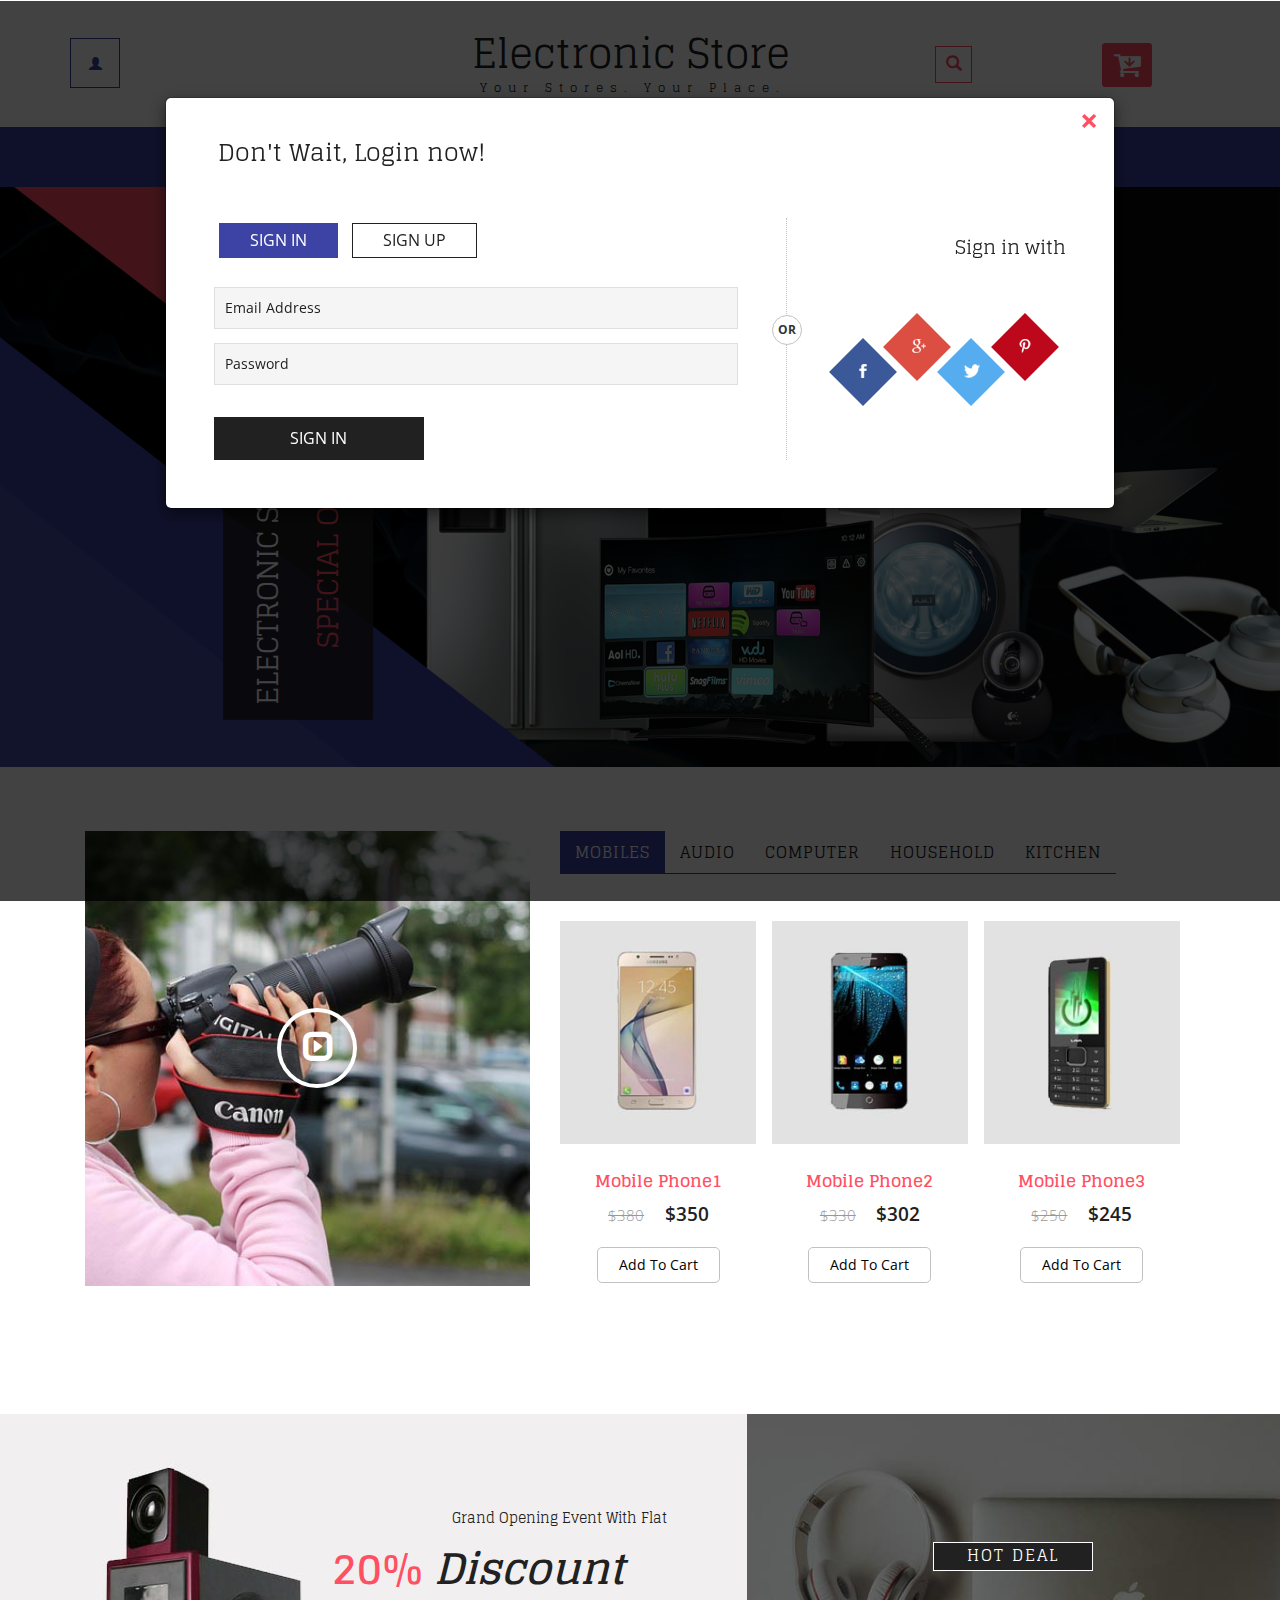
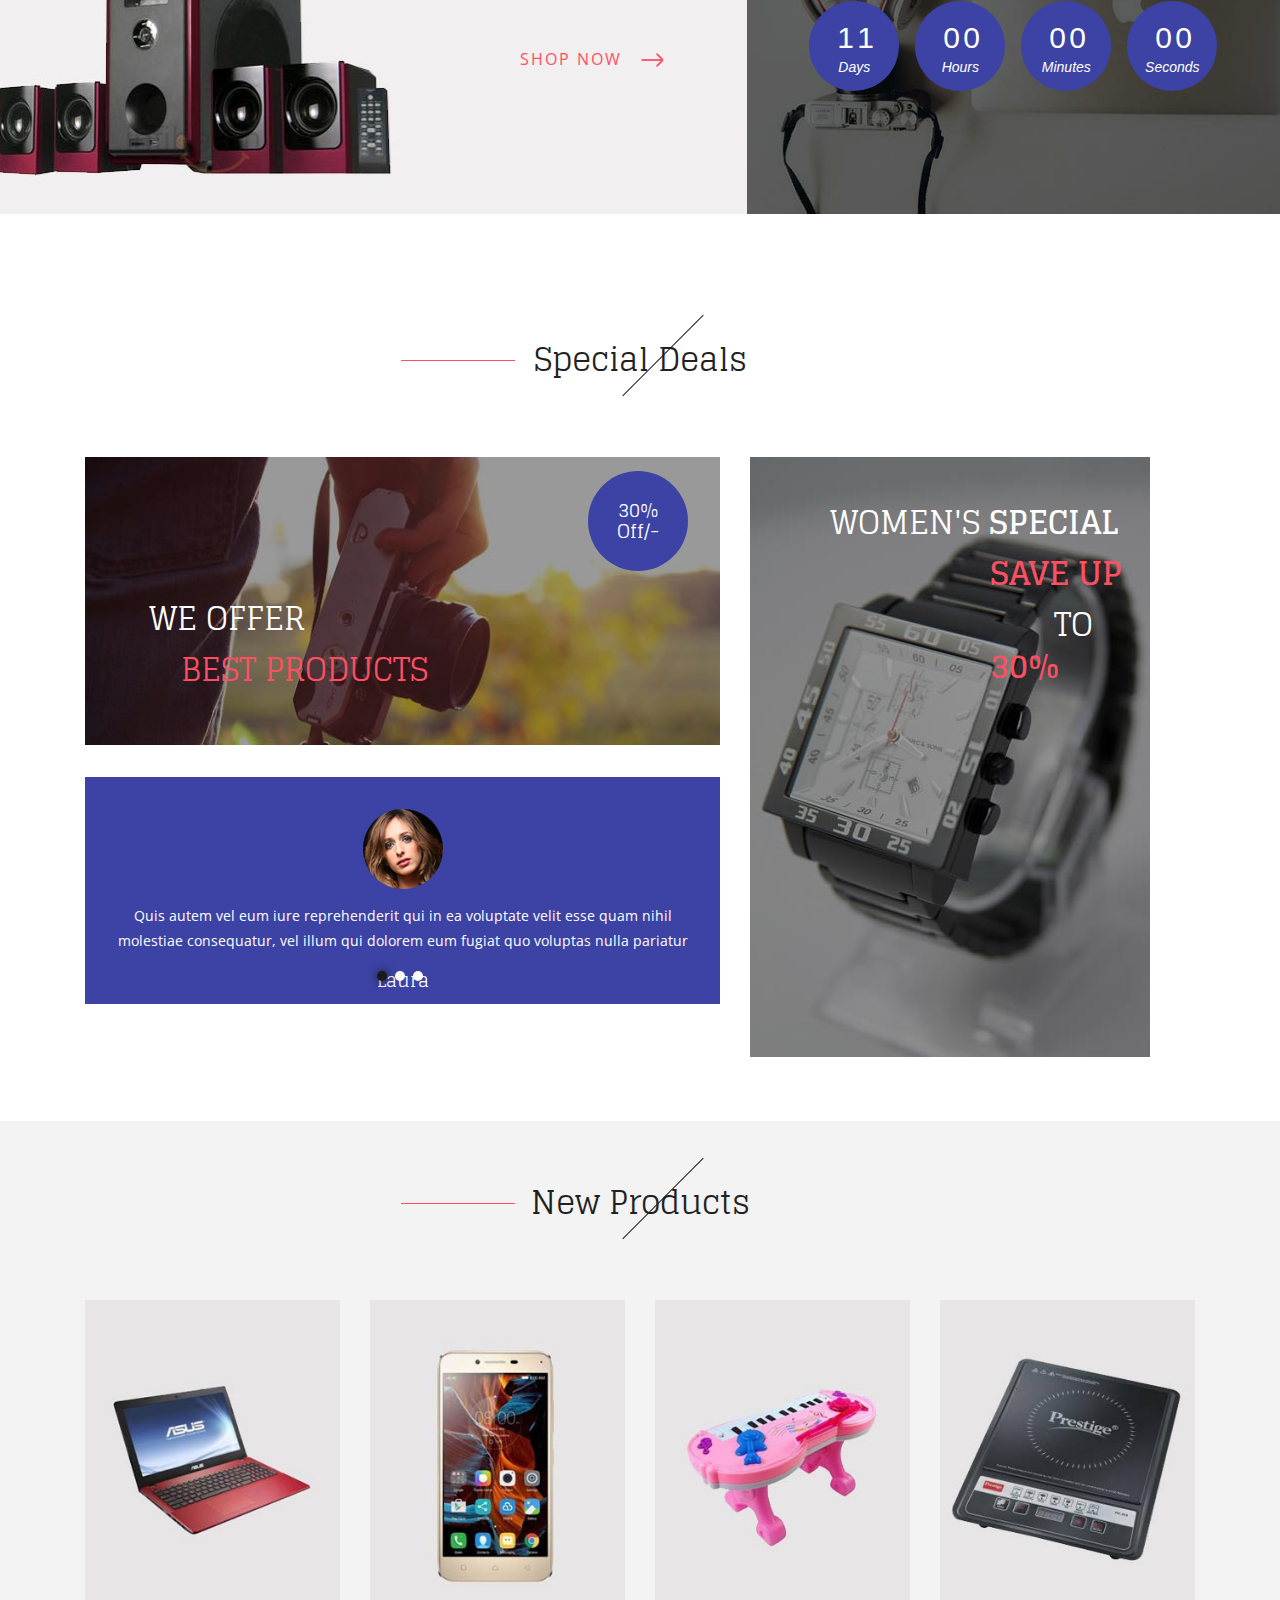
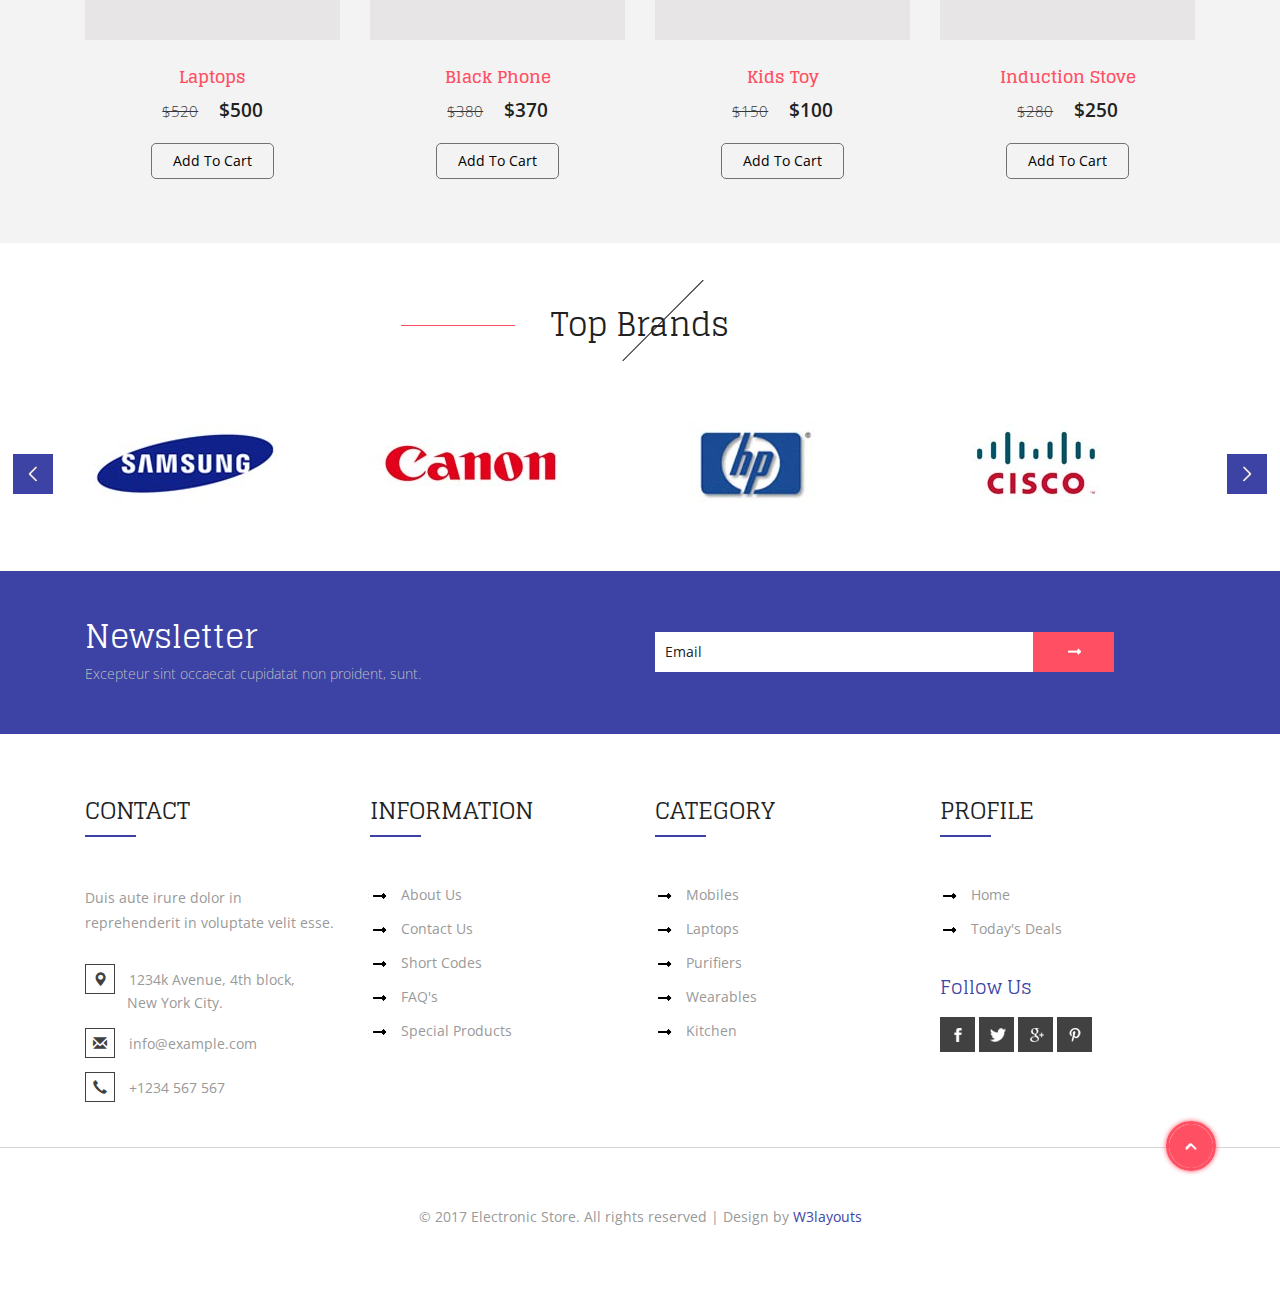
<file: site3/index.html>
<!--
Author: W3layouts
Author URL: http://w3layouts.com
License: Creative Commons Attribution 3.0 Unported
License URL: http://creativecommons.org/licenses/by/3.0/
-->
<!DOCTYPE html>
<html lang="en">
<head>
<title>Electronic Store a Ecommerce Online Shopping Category Bootstrap Responsive Website Template | Home :: w3layouts</title>
<!-- for-mobile-apps -->
<meta name="viewport" content="width=device-width, initial-scale=1">
<meta http-equiv="Content-Type" content="text/html; charset=utf-8" />
<meta name="keywords" content="Electronic Store Responsive web template, Bootstrap Web Templates, Flat Web Templates, Android Compatible web template, 
	SmartPhone Compatible web template, free web designs for Nokia, Samsung, LG, SonyEricsson, Motorola web design" />
<script type="application/x-javascript"> addEventListener("load", function() { setTimeout(hideURLbar, 0); }, false);
	function hideURLbar(){ window.scrollTo(0,1); } </script>
<!-- //for-mobile-apps -->
<!-- Custom Theme files -->
<link href="css/bootstrap.css" rel="stylesheet" type="text/css" media="all" />
<link href="css/style.css" rel="stylesheet" type="text/css" media="all" />
<link href="css/fasthover.css" rel="stylesheet" type="text/css" media="all" />
<link href="css/popuo-box.css" rel="stylesheet" type="text/css" media="all" />
<!-- //Custom Theme files -->
<!-- font-awesome icons -->
<link href="css/font-awesome.css" rel="stylesheet"> 
<!-- //font-awesome icons -->
<!-- js -->
<script src="js/jquery.min.js"></script>
<link rel="stylesheet" href="css/jquery.countdown.css" /> <!-- countdown --> 
<!-- //js -->  
<!-- web fonts --> 
<link href='//fonts.googleapis.com/css?family=Glegoo:400,700' rel='stylesheet' type='text/css'>
<link href='//fonts.googleapis.com/css?family=Open+Sans:400,300,300italic,400italic,600,600italic,700,700italic,800,800italic' rel='stylesheet' type='text/css'>
<!-- //web fonts -->  
<!-- start-smooth-scrolling -->
<script type="text/javascript">
	jQuery(document).ready(function($) {
		$(".scroll").click(function(event){		
			event.preventDefault();
			$('html,body').animate({scrollTop:$(this.hash).offset().top},1000);
		});
	});
</script>
<!-- //end-smooth-scrolling --> 
</head> 
<body>
	<!-- for bootstrap working -->
	<script type="text/javascript" src="js/bootstrap-3.1.1.min.js"></script>
	<!-- //for bootstrap working -->
	<!-- header modal -->
	<div class="modal fade" id="myModal88" tabindex="-1" role="dialog" aria-labelledby="myModal88"
		aria-hidden="true">
		<div class="modal-dialog modal-lg">
			<div class="modal-content">
				<div class="modal-header">
					<button type="button" class="close" data-dismiss="modal" aria-hidden="true">
						&times;</button>
					<h4 class="modal-title" id="myModalLabel">Don't Wait, Login now!</h4>
				</div>
				<div class="modal-body modal-body-sub">
					<div class="row">
						<div class="col-md-8 modal_body_left modal_body_left1" style="border-right: 1px dotted #C2C2C2;padding-right:3em;">
							<div class="sap_tabs">	
								<div id="horizontalTab" style="display: block; width: 100%; margin: 0px;">
									<ul>
										<li class="resp-tab-item" aria-controls="tab_item-0"><span>Sign in</span></li>
										<li class="resp-tab-item" aria-controls="tab_item-1"><span>Sign up</span></li>
									</ul>		
									<div class="tab-1 resp-tab-content" aria-labelledby="tab_item-0">
										<div class="facts">
											<div class="register">
												<form action="#" method="post">			
													<input name="Email" placeholder="Email Address" type="text" required="">						
													<input name="Password" placeholder="Password" type="password" required="">										
													<div class="sign-up">
														<input type="submit" value="Sign in"/>
													</div>
												</form>
											</div>
										</div> 
									</div>	 
									<div class="tab-2 resp-tab-content" aria-labelledby="tab_item-1">
										<div class="facts">
											<div class="register">
												<form action="#" method="post">			
													<input placeholder="Name" name="Name" type="text" required="">
													<input placeholder="Email Address" name="Email" type="email" required="">	
													<input placeholder="Password" name="Password" type="password" required="">	
													<input placeholder="Confirm Password" name="Password" type="password" required="">
													<div class="sign-up">
														<input type="submit" value="Create Account"/>
													</div>
												</form>
											</div>
										</div>
									</div> 			        					            	      
								</div>	
							</div>
							<script src="js/easyResponsiveTabs.js" type="text/javascript"></script>
							<script type="text/javascript">
								$(document).ready(function () {
									$('#horizontalTab').easyResponsiveTabs({
										type: 'default', //Types: default, vertical, accordion           
										width: 'auto', //auto or any width like 600px
										fit: true   // 100% fit in a container
									});
								});
							</script>
							<div id="OR" class="hidden-xs">OR</div>
						</div>
						<div class="col-md-4 modal_body_right modal_body_right1">
							<div class="row text-center sign-with">
								<div class="col-md-12">
									<h3 class="other-nw">Sign in with</h3>
								</div>
								<div class="col-md-12">
									<ul class="social">
										<li class="social_facebook"><a href="#" class="entypo-facebook"></a></li>
										<li class="social_dribbble"><a href="#" class="entypo-dribbble"></a></li>
										<li class="social_twitter"><a href="#" class="entypo-twitter"></a></li>
										<li class="social_behance"><a href="#" class="entypo-behance"></a></li>
									</ul>
								</div>
							</div>
						</div>
					</div>
				</div>
			</div>
		</div>
	</div>
	<script>
		$('#myModal88').modal('show');
	</script>  
	<!-- header modal -->
	<!-- header -->
	<div class="header" id="home1">
		<div class="container">
			<div class="w3l_login">
				<a href="#" data-toggle="modal" data-target="#myModal88"><span class="glyphicon glyphicon-user" aria-hidden="true"></span></a>
			</div>
			<div class="w3l_logo">
				<h1><a href="index.html">Electronic Store<span>Your stores. Your place.</span></a></h1>
			</div>
			<div class="search">
				<input class="search_box" type="checkbox" id="search_box">
				<label class="icon-search" for="search_box"><span class="glyphicon glyphicon-search" aria-hidden="true"></span></label>
				<div class="search_form">
					<form action="#" method="post">
						<input type="text" name="Search" placeholder="Search...">
						<input type="submit" value="Send">
					</form>
				</div>
			</div>
			<div class="cart cart box_1"> 
				<form action="#" method="post" class="last"> 
					<input type="hidden" name="cmd" value="_cart" />
					<input type="hidden" name="display" value="1" />
					<button class="w3view-cart" type="submit" name="submit" value=""><i class="fa fa-cart-arrow-down" aria-hidden="true"></i></button>
				</form>   
			</div>  
		</div>
	</div>
	<!-- //header -->
	<!-- navigation -->
	<div class="navigation">
		<div class="container">
			<nav class="navbar navbar-default">
				<!-- Brand and toggle get grouped for better mobile display -->
				<div class="navbar-header nav_2">
					<button type="button" class="navbar-toggle collapsed navbar-toggle1" data-toggle="collapse" data-target="#bs-megadropdown-tabs">
						<span class="sr-only">Toggle navigation</span>
						<span class="icon-bar"></span>
						<span class="icon-bar"></span>
						<span class="icon-bar"></span>
					</button>
				</div> 
				<div class="collapse navbar-collapse" id="bs-megadropdown-tabs">
					<ul class="nav navbar-nav">
						<li><a href="index.html" class="act">Home</a></li>	
						<!-- Mega Menu -->
						<li class="dropdown">
							<a href="#" class="dropdown-toggle" data-toggle="dropdown">Products <b class="caret"></b></a>
							<ul class="dropdown-menu multi-column columns-3">
								<div class="row">
									<div class="col-sm-3">
										<ul class="multi-column-dropdown">
											<h6>Mobiles</h6>
											<li><a href="products.html">Mobile Phones</a></li>
											<li><a href="products.html">Mp3 Players <span>New</span></a></li> 
											<li><a href="products.html">Popular Models</a></li>
											<li><a href="products.html">All Tablets<span>New</span></a></li>
										</ul>
									</div>
									<div class="col-sm-3">
										<ul class="multi-column-dropdown">
											<h6>Accessories</h6>
											<li><a href="products1.html">Laptop</a></li>
											<li><a href="products1.html">Desktop</a></li>
											<li><a href="products1.html">Wearables <span>New</span></a></li>
											<li><a href="products1.html"><i>Summer Store</i></a></li>
										</ul>
									</div>
									<div class="col-sm-2">
										<ul class="multi-column-dropdown">
											<h6>Home</h6>
											<li><a href="products2.html">Tv</a></li>
											<li><a href="products2.html">Camera</a></li>
											<li><a href="products2.html">AC</a></li>
											<li><a href="products2.html">Grinders</a></li>
										</ul>
									</div>
									<div class="col-sm-4">
										<div class="w3ls_products_pos">
											<h4>30%<i>Off/-</i></h4>
											<img src="images/1.jpg" alt=" " class="img-responsive" />
										</div>
									</div>
									<div class="clearfix"></div>
								</div>
							</ul>
						</li>
						<li><a href="about.html">About Us</a></li> 
						<li class="w3pages"><a href="#" class="dropdown-toggle" data-toggle="dropdown" role="button" aria-haspopup="true" aria-expanded="false">Pages <span class="caret"></span></a>
							<ul class="dropdown-menu">
								<li><a href="icons.html">Web Icons</a></li>
								<li><a href="codes.html">Short Codes</a></li>     
							</ul>
						</li>  
						<li><a href="mail.html">Mail Us</a></li>
					</ul>
				</div>
			</nav>
		</div>
	</div>
	<!-- //navigation -->
	<!-- banner -->
	<div class="banner">
		<div class="container">
			<h3>Electronic Store, <span>Special Offers</span></h3>
		</div>
	</div>
	<!-- //banner --> 
	<!-- banner-bottom -->
	<div class="banner-bottom">
		<div class="container">
			<div class="col-md-5 wthree_banner_bottom_left">
				<div class="video-img">
					<a class="play-icon popup-with-zoom-anim" href="#small-dialog">
						<span class="glyphicon glyphicon-expand" aria-hidden="true"></span>
					</a>
				</div> 
					<!-- pop-up-box -->     
					<script src="js/jquery.magnific-popup.js" type="text/javascript"></script>
					<!--//pop-up-box -->
					<div id="small-dialog" class="mfp-hide">
						<iframe src="https://www.youtube.com/embed/ZQa6GUVnbNM"></iframe>
					</div>
					<script>
						$(document).ready(function() {
						$('.popup-with-zoom-anim').magnificPopup({
							type: 'inline',
							fixedContentPos: false,
							fixedBgPos: true,
							overflowY: 'auto',
							closeBtnInside: true,
							preloader: false,
							midClick: true,
							removalDelay: 300,
							mainClass: 'my-mfp-zoom-in'
						});
																						
						});
					</script>
			</div>
			<div class="col-md-7 wthree_banner_bottom_right">
				<div class="bs-example bs-example-tabs" role="tabpanel" data-example-id="togglable-tabs">
					<ul id="myTab" class="nav nav-tabs" role="tablist">
						<li role="presentation" class="active"><a href="#home" id="home-tab" role="tab" data-toggle="tab" aria-controls="home">Mobiles</a></li>
						<li role="presentation"><a href="#audio" role="tab" id="audio-tab" data-toggle="tab" aria-controls="audio">Audio</a></li>
						<li role="presentation"><a href="#video" role="tab" id="video-tab" data-toggle="tab" aria-controls="video">Computer</a></li>
						<li role="presentation"><a href="#tv" role="tab" id="tv-tab" data-toggle="tab" aria-controls="tv">Household</a></li>
						<li role="presentation"><a href="#kitchen" role="tab" id="kitchen-tab" data-toggle="tab" aria-controls="kitchen">Kitchen</a></li>
					</ul>
					<div id="myTabContent" class="tab-content">
						<div role="tabpanel" class="tab-pane fade active in" id="home" aria-labelledby="home-tab">
							<div class="agile_ecommerce_tabs">
								<div class="col-md-4 agile_ecommerce_tab_left">
									<div class="hs-wrapper">
										<img src="images/3.jpg" alt=" " class="img-responsive" />
										<img src="images/4.jpg" alt=" " class="img-responsive" />
										<img src="images/5.jpg" alt=" " class="img-responsive" />
										<img src="images/6.jpg" alt=" " class="img-responsive" />
										<img src="images/7.jpg" alt=" " class="img-responsive" />
										<img src="images/3.jpg" alt=" " class="img-responsive" />
										<img src="images/4.jpg" alt=" " class="img-responsive" />
										<img src="images/5.jpg" alt=" " class="img-responsive" />
										<div class="w3_hs_bottom">
											<ul>
												<li>
													<a href="#" data-toggle="modal" data-target="#myModal"><span class="glyphicon glyphicon-eye-open" aria-hidden="true"></span></a>
												</li>
											</ul>
										</div>
									</div> 
									<h5><a href="single.html">Mobile Phone1</a></h5>
									<div class="simpleCart_shelfItem">
										<p><span>$380</span> <i class="item_price">$350</i></p>
										<form action="#" method="post">
											<input type="hidden" name="cmd" value="_cart" />
											<input type="hidden" name="add" value="1" /> 
											<input type="hidden" name="w3ls_item" value="Mobile Phone1" /> 
											<input type="hidden" name="amount" value="350.00" />   
											<button type="submit" class="w3ls-cart">Add to cart</button>
										</form>  
									</div>
								</div>
								<div class="col-md-4 agile_ecommerce_tab_left">
									<div class="hs-wrapper">
										<img src="images/4.jpg" alt=" " class="img-responsive" />
										<img src="images/5.jpg" alt=" " class="img-responsive" />
										<img src="images/6.jpg" alt=" " class="img-responsive" />
										<img src="images/7.jpg" alt=" " class="img-responsive" />
										<img src="images/3.jpg" alt=" " class="img-responsive" />
										<img src="images/4.jpg" alt=" " class="img-responsive" />
										<img src="images/5.jpg" alt=" " class="img-responsive" />
										<img src="images/6.jpg" alt=" " class="img-responsive" />
										<div class="w3_hs_bottom">
											<ul>
												<li>
													<a href="#" data-toggle="modal" data-target="#myModal"><span class="glyphicon glyphicon-eye-open" aria-hidden="true"></span></a>
												</li>
											</ul>
										</div>
									</div>
									<h5><a href="single.html">Mobile Phone2</a></h5>
									<div class="simpleCart_shelfItem">
										<p><span>$330</span> <i class="item_price">$302</i></p>
										<form action="#" method="post">
											<input type="hidden" name="cmd" value="_cart" />
											<input type="hidden" name="add" value="1" /> 
											<input type="hidden" name="w3ls_item" value="Mobile Phone2" /> 
											<input type="hidden" name="amount" value="302.00" />   
											<button type="submit" class="w3ls-cart">Add to cart</button>
										</form>
									</div>
								</div>
								<div class="col-md-4 agile_ecommerce_tab_left">
									<div class="hs-wrapper">
										<img src="images/7.jpg" alt=" " class="img-responsive" />
										<img src="images/6.jpg" alt=" " class="img-responsive" />
										<img src="images/4.jpg" alt=" " class="img-responsive" />
										<img src="images/3.jpg" alt=" " class="img-responsive" />
										<img src="images/5.jpg" alt=" " class="img-responsive" />
										<img src="images/7.jpg" alt=" " class="img-responsive" />
										<img src="images/4.jpg" alt=" " class="img-responsive" />
										<img src="images/6.jpg" alt=" " class="img-responsive" />
										<div class="w3_hs_bottom">
											<ul>
												<li>
													<a href="#" data-toggle="modal" data-target="#myModal"><span class="glyphicon glyphicon-eye-open" aria-hidden="true"></span></a>
												</li>
											</ul>
										</div>
									</div>
									<h5><a href="single.html">Mobile Phone3</a></h5>
									<div class="simpleCart_shelfItem">
										<p><span>$250</span> <i class="item_price">$245</i></p>
										<form action="#" method="post">
											<input type="hidden" name="cmd" value="_cart" />
											<input type="hidden" name="add" value="1" /> 
											<input type="hidden" name="w3ls_item" value="Mobile Phone3" /> 
											<input type="hidden" name="amount" value="245.00"/>   
											<button type="submit" class="w3ls-cart">Add to cart</button>
										</form>
									</div>
								</div>
								<div class="clearfix"> </div>
							</div>
						</div>
						<div role="tabpanel" class="tab-pane fade" id="audio" aria-labelledby="audio-tab">
							<div class="agile_ecommerce_tabs">
								<div class="col-md-4 agile_ecommerce_tab_left">
									<div class="hs-wrapper">
										<img src="images/8.jpg" alt=" " class="img-responsive" />
										<img src="images/9.jpg" alt=" " class="img-responsive" />
										<img src="images/10.jpg" alt=" " class="img-responsive" />
										<img src="images/8.jpg" alt=" " class="img-responsive" />
										<img src="images/9.jpg" alt=" " class="img-responsive" />
										<img src="images/10.jpg" alt=" " class="img-responsive" />
										<img src="images/8.jpg" alt=" " class="img-responsive" />
										<img src="images/9.jpg" alt=" " class="img-responsive" />
										<div class="w3_hs_bottom">
											<ul>
												<li>
													<a href="#" data-toggle="modal" data-target="#myModal1"><span class="glyphicon glyphicon-eye-open" aria-hidden="true"></span></a>
												</li>
											</ul>
										</div>
									</div>
									<h5><a href="single.html">Speakers</a></h5>
										<p><span>$320</span> <i class="item_price">$250</i></p>
									<div class="simpleCart_shelfItem">
										<form action="#" method="post">
											<input type="hidden" name="cmd" value="_cart" />
											<input type="hidden" name="add" value="1" /> 
											<input type="hidden" name="w3ls_item" value="Speakers" /> 
											<input type="hidden" name="amount" value="250.00" />   
											<button type="submit" class="w3ls-cart">Add to cart</button>
										</form>
									</div>
								</div>
								<div class="col-md-4 agile_ecommerce_tab_left">
									<div class="hs-wrapper">
										<img src="images/9.jpg" alt=" " class="img-responsive" />
										<img src="images/8.jpg" alt=" " class="img-responsive" />
										<img src="images/10.jpg" alt=" " class="img-responsive" />
										<img src="images/8.jpg" alt=" " class="img-responsive" />
										<img src="images/9.jpg" alt=" " class="img-responsive" />
										<img src="images/10.jpg" alt=" " class="img-responsive" />
										<img src="images/8.jpg" alt=" " class="img-responsive" />
										<img src="images/9.jpg" alt=" " class="img-responsive" />
										<div class="w3_hs_bottom">
											<ul>
												<li>
													<a href="#" data-toggle="modal" data-target="#myModal1"><span class="glyphicon glyphicon-eye-open" aria-hidden="true"></span></a>
												</li>
											</ul>
										</div>
									</div>
									<h5><a href="single.html">Headphones</a></h5>
									<div class="simpleCart_shelfItem">
										<p><span>$180</span> <i class="item_price">$150</i></p>
										<form action="#" method="post">
											<input type="hidden" name="cmd" value="_cart" />
											<input type="hidden" name="add" value="1" /> 
											<input type="hidden" name="w3ls_item" value="Headphones" /> 
											<input type="hidden" name="amount" value="150.00" />   
											<button type="submit" class="w3ls-cart">Add to cart</button>
										</form>
									</div>
								</div>
								<div class="col-md-4 agile_ecommerce_tab_left">
									<div class="hs-wrapper">
										<img src="images/10.jpg" alt=" " class="img-responsive" />
										<img src="images/8.jpg" alt=" " class="img-responsive" />
										<img src="images/9.jpg" alt=" " class="img-responsive" />
										<img src="images/8.jpg" alt=" " class="img-responsive" />
										<img src="images/9.jpg" alt=" " class="img-responsive" />
										<img src="images/10.jpg" alt=" " class="img-responsive" />
										<img src="images/8.jpg" alt=" " class="img-responsive" />
										<img src="images/9.jpg" alt=" " class="img-responsive" />
										<div class="w3_hs_bottom">
											<ul>
												<li>
													<a href="#" data-toggle="modal" data-target="#myModal1"><span class="glyphicon glyphicon-eye-open" aria-hidden="true"></span></a>
												</li>
											</ul>
										</div>
									</div>
									<h5><a href="single.html">Audio Player</a></h5>
									<div class="simpleCart_shelfItem">
										<p><span>$220</span> <i class="item_price">$180</i></p>
										<form action="#" method="post">
											<input type="hidden" name="cmd" value="_cart" />
											<input type="hidden" name="add" value="1" /> 
											<input type="hidden" name="w3ls_item" value="Audio Player" /> 
											<input type="hidden" name="amount" value="180.00"/>   
											<button type="submit" class="w3ls-cart">Add to cart</button>
										</form>
									</div>
								</div>
								<div class="clearfix"> </div>
							</div>
						</div>
						<div role="tabpanel" class="tab-pane fade" id="video" aria-labelledby="video-tab">
							<div class="agile_ecommerce_tabs">
								<div class="col-md-4 agile_ecommerce_tab_left">
									<div class="hs-wrapper">
										<img src="images/11.jpg" alt=" " class="img-responsive" />
										<img src="images/12.jpg" alt=" " class="img-responsive" />
										<img src="images/13.jpg" alt=" " class="img-responsive" />
										<img src="images/11.jpg" alt=" " class="img-responsive" />
										<img src="images/12.jpg" alt=" " class="img-responsive" />
										<img src="images/13.jpg" alt=" " class="img-responsive" />
										<img src="images/11.jpg" alt=" " class="img-responsive" />
										<img src="images/12.jpg" alt=" " class="img-responsive" />
										<div class="w3_hs_bottom">
											<ul>
												<li>
													<a href="#" data-toggle="modal" data-target="#myModal2"><span class="glyphicon glyphicon-eye-open" aria-hidden="true"></span></a>
												</li>
											</ul>
										</div>
									</div>
									<h5><a href="single.html">Laptop</a></h5>
									<div class="simpleCart_shelfItem">
										<p><span>$880</span> <i class="item_price">$850</i></p>
										<form action="#" method="post">
											<input type="hidden" name="cmd" value="_cart" />
											<input type="hidden" name="add" value="1" /> 
											<input type="hidden" name="w3ls_item" value="Laptop" /> 
											<input type="hidden" name="amount" value="850.00" />   
											<button type="submit" class="w3ls-cart">Add to cart</button>
										</form>
									</div>
								</div>
								<div class="col-md-4 agile_ecommerce_tab_left">
									<div class="hs-wrapper">
										<img src="images/12.jpg" alt=" " class="img-responsive" />
										<img src="images/11.jpg" alt=" " class="img-responsive" />
										<img src="images/13.jpg" alt=" " class="img-responsive" />
										<img src="images/11.jpg" alt=" " class="img-responsive" />
										<img src="images/12.jpg" alt=" " class="img-responsive" />
										<img src="images/13.jpg" alt=" " class="img-responsive" />
										<img src="images/11.jpg" alt=" " class="img-responsive" />
										<img src="images/12.jpg" alt=" " class="img-responsive" />
										<div class="w3_hs_bottom">
											<ul>
												<li>
													<a href="#" data-toggle="modal" data-target="#myModal2"><span class="glyphicon glyphicon-eye-open" aria-hidden="true"></span></a>
												</li>
											</ul>
										</div>
									</div>
									<h5><a href="single.html">Notebook</a></h5>
									<div class="simpleCart_shelfItem">
										<p><span>$290</span> <i class="item_price">$280</i></p>
										<form action="#" method="post">
											<input type="hidden" name="cmd" value="_cart" />
											<input type="hidden" name="add" value="1" /> 
											<input type="hidden" name="w3ls_item" value="Notebook" /> 
											<input type="hidden" name="amount" value="280.00" />   
											<button type="submit" class="w3ls-cart">Add to cart</button>
										</form>
									</div>
								</div>
								<div class="col-md-4 agile_ecommerce_tab_left">
									<div class="hs-wrapper">
										<img src="images/13.jpg" alt=" " class="img-responsive" />
										<img src="images/11.jpg" alt=" " class="img-responsive" />
										<img src="images/12.jpg" alt=" " class="img-responsive" />
										<img src="images/11.jpg" alt=" " class="img-responsive" />
										<img src="images/12.jpg" alt=" " class="img-responsive" />
										<img src="images/13.jpg" alt=" " class="img-responsive" />
										<img src="images/11.jpg" alt=" " class="img-responsive" />
										<img src="images/12.jpg" alt=" " class="img-responsive" />
										<div class="w3_hs_bottom">
											<ul>
												<li>
													<a href="#" data-toggle="modal" data-target="#myModal2"><span class="glyphicon glyphicon-eye-open" aria-hidden="true"></span></a>
												</li>
											</ul>
										</div>
									</div>
									<h5><a href="single.html">Kid's Toy</a></h5>
									<div class="simpleCart_shelfItem">
										<p><span>$120</span> <i class="item_price">$80</i></p>
										<form action="#" method="post">
											<input type="hidden" name="cmd" value="_cart" />
											<input type="hidden" name="add" value="1" /> 
											<input type="hidden" name="w3ls_item" value="Kid's Toy" /> 
											<input type="hidden" name="amount" value="80.00" />   
											<button type="submit" class="w3ls-cart">Add to cart</button>
										</form>
									</div>
								</div>
								<div class="clearfix"> </div>
							</div>
						</div>
						<div role="tabpanel" class="tab-pane fade" id="tv" aria-labelledby="tv-tab">
							<div class="agile_ecommerce_tabs">
								<div class="col-md-4 agile_ecommerce_tab_left">
									<div class="hs-wrapper">
										<img src="images/14.jpg" alt=" " class="img-responsive" />
										<img src="images/15.jpg" alt=" " class="img-responsive" />
										<img src="images/16.jpg" alt=" " class="img-responsive" />
										<img src="images/14.jpg" alt=" " class="img-responsive" />
										<img src="images/15.jpg" alt=" " class="img-responsive" />
										<img src="images/16.jpg" alt=" " class="img-responsive" />
										<img src="images/14.jpg" alt=" " class="img-responsive" />
										<img src="images/15.jpg" alt=" " class="img-responsive" />
										<div class="w3_hs_bottom">
											<ul>
												<li>
													<a href="#" data-toggle="modal" data-target="#myModal3"><span class="glyphicon glyphicon-eye-open" aria-hidden="true"></span></a>
												</li>
											</ul>
										</div>
									</div>
									<h5><a href="single.html">Refrigerator</a></h5>
									<div class="simpleCart_shelfItem">
										<p><span>$950</span> <i class="item_price">$820</i></p>
										<form action="#" method="post">
											<input type="hidden" name="cmd" value="_cart" />
											<input type="hidden" name="add" value="1" /> 
											<input type="hidden" name="w3ls_item" value="Refrigerator" /> 
											<input type="hidden" name="amount" value="820.00" />   
											<button type="submit" class="w3ls-cart">Add to cart</button>
										</form>
									</div>
								</div>
								<div class="col-md-4 agile_ecommerce_tab_left">
									<div class="hs-wrapper">
										<img src="images/15.jpg" alt=" " class="img-responsive" />
										<img src="images/14.jpg" alt=" " class="img-responsive" />
										<img src="images/16.jpg" alt=" " class="img-responsive" />
										<img src="images/14.jpg" alt=" " class="img-responsive" />
										<img src="images/15.jpg" alt=" " class="img-responsive" />
										<img src="images/16.jpg" alt=" " class="img-responsive" />
										<img src="images/14.jpg" alt=" " class="img-responsive" />
										<img src="images/15.jpg" alt=" " class="img-responsive" />
										<div class="w3_hs_bottom">
											<ul>
												<li>
													<a href="#" data-toggle="modal" data-target="#myModal3"><span class="glyphicon glyphicon-eye-open" aria-hidden="true"></span></a>
												</li>
											</ul>
										</div>
									</div>
									<h5><a href="single.html">LED Tv</a></h5>
									<div class="simpleCart_shelfItem">
										<p><span>$700</span> <i class="item_price">$680</i></p>
										<form action="#" method="post">
											<input type="hidden" name="cmd" value="_cart" />
											<input type="hidden" name="add" value="1" /> 
											<input type="hidden" name="w3ls_item" value="LED Tv"/> 
											<input type="hidden" name="amount" value="680.00"/>   
											<button type="submit" class="w3ls-cart">Add to cart</button>
										</form>
									</div>
								</div>
								<div class="col-md-4 agile_ecommerce_tab_left">
									<div class="hs-wrapper">
										<img src="images/16.jpg" alt=" " class="img-responsive" />
										<img src="images/14.jpg" alt=" " class="img-responsive" />
										<img src="images/15.jpg" alt=" " class="img-responsive" />
										<img src="images/14.jpg" alt=" " class="img-responsive" />
										<img src="images/15.jpg" alt=" " class="img-responsive" />
										<img src="images/16.jpg" alt=" " class="img-responsive" />
										<img src="images/14.jpg" alt=" " class="img-responsive" />
										<img src="images/15.jpg" alt=" " class="img-responsive" />
										<div class="w3_hs_bottom">
											<ul>
												<li>
													<a href="#" data-toggle="modal" data-target="#myModal3"><span class="glyphicon glyphicon-eye-open" aria-hidden="true"></span></a>
												</li>
											</ul>
										</div>
									</div>
									<h5><a href="single.html">Washing Machine</a></h5>
									<div class="simpleCart_shelfItem">
										<p><span>$520</span> <i class="item_price">$510</i></p>
										<form action="#" method="post">
											<input type="hidden" name="cmd" value="_cart" />
											<input type="hidden" name="add" value="1" /> 
											<input type="hidden" name="w3ls_item" value="Washing Machine" /> 
											<input type="hidden" name="amount" value="510.00" />   
											<button type="submit" class="w3ls-cart">Add to cart</button>
										</form>
									</div>
								</div>
								<div class="clearfix"> </div>
							</div>
						</div>
						<div role="tabpanel" class="tab-pane fade" id="kitchen" aria-labelledby="kitchen-tab">
							<div class="agile_ecommerce_tabs">
								<div class="col-md-4 agile_ecommerce_tab_left">
									<div class="hs-wrapper">
										<img src="images/17.jpg" alt=" " class="img-responsive" />
										<img src="images/18.jpg" alt=" " class="img-responsive" />
										<img src="images/19.jpg" alt=" " class="img-responsive" />
										<img src="images/17.jpg" alt=" " class="img-responsive" />
										<img src="images/18.jpg" alt=" " class="img-responsive" />
										<img src="images/19.jpg" alt=" " class="img-responsive" />
										<img src="images/17.jpg" alt=" " class="img-responsive" />
										<img src="images/18.jpg" alt=" " class="img-responsive" />
										<div class="w3_hs_bottom">
											<ul>
												<li>
													<a href="#" data-toggle="modal" data-target="#myModal4"><span class="glyphicon glyphicon-eye-open" aria-hidden="true"></span></a>
												</li>
											</ul>
										</div>
									</div>
									<h5><a href="single.html">Grinder</a></h5>
									<div class="simpleCart_shelfItem">
										<p><span>$460</span> <i class="item_price">$450</i></p>
										<form action="#" method="post">
											<input type="hidden" name="cmd" value="_cart" />
											<input type="hidden" name="add" value="1" /> 
											<input type="hidden" name="w3ls_item" value="Grinder" /> 
											<input type="hidden" name="amount" value="450.00" />   
											<button type="submit" class="w3ls-cart">Add to cart</button>
										</form>
									</div>
								</div>
								<div class="col-md-4 agile_ecommerce_tab_left">
									<div class="hs-wrapper">
										<img src="images/18.jpg" alt=" " class="img-responsive" />
										<img src="images/17.jpg" alt=" " class="img-responsive" />
										<img src="images/19.jpg" alt=" " class="img-responsive" />
										<img src="images/17.jpg" alt=" " class="img-responsive" />
										<img src="images/18.jpg" alt=" " class="img-responsive" />
										<img src="images/19.jpg" alt=" " class="img-responsive" />
										<img src="images/17.jpg" alt=" " class="img-responsive" />
										<img src="images/18.jpg" alt=" " class="img-responsive" />
										<div class="w3_hs_bottom">
											<ul>
												<li>
													<a href="#" data-toggle="modal" data-target="#myModal4"><span class="glyphicon glyphicon-eye-open" aria-hidden="true"></span></a>
												</li>
											</ul>
										</div>
									</div>
									<h5><a href="single.html">Water Purifier</a></h5>
									<div class="simpleCart_shelfItem">
										<p><span>$390</span> <i class="item_price">$350</i></p>
										<form action="#" method="post">
											<input type="hidden" name="cmd" value="_cart" />
											<input type="hidden" name="add" value="1" /> 
											<input type="hidden" name="w3ls_item" value="Water Purifier" /> 
											<input type="hidden" name="amount" value="350.00" />   
											<button type="submit" class="w3ls-cart">Add to cart</button>
										</form>
									</div>
								</div>
								<div class="col-md-4 agile_ecommerce_tab_left">
									<div class="hs-wrapper">
										<img src="images/19.jpg" alt=" " class="img-responsive" />
										<img src="images/17.jpg" alt=" " class="img-responsive" />
										<img src="images/18.jpg" alt=" " class="img-responsive" />
										<img src="images/17.jpg" alt=" " class="img-responsive" />
										<img src="images/18.jpg" alt=" " class="img-responsive" />
										<img src="images/19.jpg" alt=" " class="img-responsive" />
										<img src="images/17.jpg" alt=" " class="img-responsive" />
										<img src="images/18.jpg" alt=" " class="img-responsive" />
										<div class="w3_hs_bottom">
											<ul>
												<li>
													<a href="#" data-toggle="modal" data-target="#myModal4"><span class="glyphicon glyphicon-eye-open" aria-hidden="true"></span></a>
												</li>
											</ul>
										</div>
									</div>
									<h5><a href="single.html">Coffee Maker</a></h5>
									<div class="simpleCart_shelfItem">
										<p><span>$250</span> <i class="item_price">$220</i></p>
										<form action="#" method="post">
											<input type="hidden" name="cmd" value="_cart" />
											<input type="hidden" name="add" value="1" /> 
											<input type="hidden" name="w3ls_item" value="Coffee Maker" /> 
											<input type="hidden" name="amount" value="220.00" />   
											<button type="submit" class="w3ls-cart">Add to cart</button>
										</form>
									</div>
								</div>
								<div class="clearfix"> </div>
							</div>
						</div>
					</div>
				</div> 
			</div>
			<div class="clearfix"> </div>
		</div>
	</div>
	<!-- //banner-bottom --> 
	<!-- modal-video -->
	<div class="modal video-modal fade" id="myModal" tabindex="-1" role="dialog" aria-labelledby="myModal">
		<div class="modal-dialog" role="document">
			<div class="modal-content">
				<div class="modal-header">
					<button type="button" class="close" data-dismiss="modal" aria-label="Close"><span aria-hidden="true">&times;</span></button>						
				</div>
				<section>
					<div class="modal-body">
						<div class="col-md-5 modal_body_left">
							<img src="images/3.jpg" alt=" " class="img-responsive" />
						</div>
						<div class="col-md-7 modal_body_right">
							<h4>The Best Mobile Phone 3GB</h4>
							<p>Ut enim ad minim veniam, quis nostrud exercitation ullamco laboris nisi ut aliquip ex ea 
								commodo consequat.Duis aute irure dolor in reprehenderit in voluptate velit esse cillum dolore eu fugiat nulla pariatur. </p>
							<div class="rating">
								<div class="rating-left">
									<img src="images/star-.png" alt=" " class="img-responsive" />
								</div>
								<div class="rating-left">
									<img src="images/star-.png" alt=" " class="img-responsive" />
								</div>
								<div class="rating-left">
									<img src="images/star-.png" alt=" " class="img-responsive" />
								</div>
								<div class="rating-left">
									<img src="images/star.png" alt=" " class="img-responsive" />
								</div>
								<div class="rating-left">
									<img src="images/star.png" alt=" " class="img-responsive" />
								</div>
								<div class="clearfix"> </div>
							</div>
							<div class="modal_body_right_cart simpleCart_shelfItem">
								<p><span>$380</span> <i class="item_price">$350</i></p>
								<form action="#" method="post">
									<input type="hidden" name="cmd" value="_cart">
									<input type="hidden" name="add" value="1"> 
									<input type="hidden" name="w3ls_item" value="Mobile Phone1"> 
									<input type="hidden" name="amount" value="350.00">   
									<button type="submit" class="w3ls-cart">Add to cart</button>
								</form>
							</div>
							<h5>Color</h5>
							<div class="color-quality">
								<ul>
									<li><a href="#"><span></span></a></li>
									<li><a href="#" class="brown"><span></span></a></li>
									<li><a href="#" class="purple"><span></span></a></li>
									<li><a href="#" class="gray"><span></span></a></li>
								</ul>
							</div>
						</div>
						<div class="clearfix"> </div>
					</div>
				</section>
			</div>
		</div>
	</div>
	<div class="modal video-modal fade" id="myModal1" tabindex="-1" role="dialog" aria-labelledby="myModal1">
		<div class="modal-dialog" role="document">
			<div class="modal-content">
				<div class="modal-header">
					<button type="button" class="close" data-dismiss="modal" aria-label="Close"><span aria-hidden="true">&times;</span></button>						
				</div>
				<section>
					<div class="modal-body">
						<div class="col-md-5 modal_body_left">
							<img src="images/9.jpg" alt=" " class="img-responsive" />
						</div>
						<div class="col-md-7 modal_body_right">
							<h4>Multimedia Home Accessories</h4>
							<p>Ut enim ad minim veniam, quis nostrud 
								exercitation ullamco laboris nisi ut aliquip ex ea 
								commodo consequat.Duis aute irure dolor in 
								reprehenderit in voluptate velit esse cillum dolore 
								eu fugiat nulla pariatur. Excepteur sint occaecat 
								cupidatat non proident, sunt in culpa qui officia 
								deserunt mollit anim id est laborum.</p>
							<div class="rating">
								<div class="rating-left">
									<img src="images/star-.png" alt=" " class="img-responsive" />
								</div>
								<div class="rating-left">
									<img src="images/star-.png" alt=" " class="img-responsive" />
								</div>
								<div class="rating-left">
									<img src="images/star-.png" alt=" " class="img-responsive" />
								</div>
								<div class="rating-left">
									<img src="images/star.png" alt=" " class="img-responsive" />
								</div>
								<div class="rating-left">
									<img src="images/star.png" alt=" " class="img-responsive" />
								</div>
								<div class="clearfix"> </div>
							</div>
							<div class="modal_body_right_cart simpleCart_shelfItem">
								<p><span>$180</span> <i class="item_price">$150</i></p>
								<form action="#" method="post">
									<input type="hidden" name="cmd" value="_cart">
									<input type="hidden" name="add" value="1"> 
									<input type="hidden" name="w3ls_item" value="Headphones"> 
									<input type="hidden" name="amount" value="150.00">   
									<button type="submit" class="w3ls-cart">Add to cart</button>
								</form>
							</div>
							<h5>Color</h5>
							<div class="color-quality">
								<ul>
									<li><a href="#"><span></span></a></li>
									<li><a href="#" class="brown"><span></span></a></li>
									<li><a href="#" class="purple"><span></span></a></li>
									<li><a href="#" class="gray"><span></span></a></li>
								</ul>
							</div>
						</div>
						<div class="clearfix"> </div>
					</div>
				</section>
			</div>
		</div>
	</div>
	<div class="modal video-modal fade" id="myModal2" tabindex="-1" role="dialog" aria-labelledby="myModal2">
		<div class="modal-dialog" role="document">
			<div class="modal-content">
				<div class="modal-header">
					<button type="button" class="close" data-dismiss="modal" aria-label="Close"><span aria-hidden="true">&times;</span></button>						
				</div>
				<section>
					<div class="modal-body">
						<div class="col-md-5 modal_body_left">
							<img src="images/11.jpg" alt=" " class="img-responsive" />
						</div>
						<div class="col-md-7 modal_body_right">
							<h4>Quad Core Colorful Laptop</h4>
							<p>Ut enim ad minim veniam, quis nostrud exercitation ullamco laboris nisi ut aliquip ex ea commodo consequat.Duis aute irure dolor in 
								reprehenderit in voluptate velit esse cillum dolore eu fugiat nulla pariatur. Excepteur sint occaecat cupidatat non proident, sunt in culpa qui officia  deserunt.</p>
							<div class="rating">
								<div class="rating-left">
									<img src="images/star-.png" alt=" " class="img-responsive" />
								</div>
								<div class="rating-left">
									<img src="images/star-.png" alt=" " class="img-responsive" />
								</div>
								<div class="rating-left">
									<img src="images/star-.png" alt=" " class="img-responsive" />
								</div>
								<div class="rating-left">
									<img src="images/star-.png" alt=" " class="img-responsive" />
								</div>
								<div class="rating-left">
									<img src="images/star.png" alt=" " class="img-responsive" />
								</div>
								<div class="clearfix"> </div>
							</div>
							<div class="modal_body_right_cart simpleCart_shelfItem">
								<p><span>$880</span> <i class="item_price">$850</i></p>
								<form action="#" method="post">
									<input type="hidden" name="cmd" value="_cart">
									<input type="hidden" name="add" value="1"> 
									<input type="hidden" name="w3ls_item" value="Laptop"> 
									<input type="hidden" name="amount" value="850.00">   
									<button type="submit" class="w3ls-cart">Add to cart</button>
								</form>
							</div>
							<h5>Color</h5>
							<div class="color-quality">
								<ul>
									<li><a href="#"><span></span></a></li>
									<li><a href="#" class="brown"><span></span></a></li>
									<li><a href="#" class="purple"><span></span></a></li>
									<li><a href="#" class="gray"><span></span></a></li>
								</ul>
							</div>
						</div>
						<div class="clearfix"> </div>
					</div>
				</section>
			</div>
		</div>
	</div>
	<div class="modal video-modal fade" id="myModal3" tabindex="-1" role="dialog" aria-labelledby="myModal3">
		<div class="modal-dialog" role="document">
			<div class="modal-content">
				<div class="modal-header">
					<button type="button" class="close" data-dismiss="modal" aria-label="Close"><span aria-hidden="true">&times;</span></button>						
				</div>
				<section>
					<div class="modal-body">
						<div class="col-md-5 modal_body_left">
							<img src="images/14.jpg" alt=" " class="img-responsive" />
						</div>
						<div class="col-md-7 modal_body_right">
							<h4>Cool Single Door Refrigerator </h4>
							<p>Duis aute irure dolor inreprehenderit in voluptate velit esse cillum dolore 
								eu fugiat nulla pariatur. Excepteur sint occaecat cupidatat non proident, sunt in culpa qui officia deserunt mollit anim id est laborum.</p>
							<div class="rating">
								<div class="rating-left">
									<img src="images/star-.png" alt=" " class="img-responsive" />
								</div>
								<div class="rating-left">
									<img src="images/star-.png" alt=" " class="img-responsive" />
								</div>
								<div class="rating-left">
									<img src="images/star-.png" alt=" " class="img-responsive" />
								</div>
								<div class="rating-left">
									<img src="images/star.png" alt=" " class="img-responsive" />
								</div>
								<div class="rating-left">
									<img src="images/star.png" alt=" " class="img-responsive" />
								</div>
								<div class="clearfix"> </div>
							</div>
							<div class="modal_body_right_cart simpleCart_shelfItem">
								<p><span>$950</span> <i class="item_price">$820</i></p>
								<form action="#" method="post">
									<input type="hidden" name="cmd" value="_cart">
									<input type="hidden" name="add" value="1"> 
									<input type="hidden" name="w3ls_item" value="Mobile Phone1"> 
									<input type="hidden" name="amount" value="820.00">   
									<button type="submit" class="w3ls-cart">Add to cart</button>
								</form>
							</div>
							<h5>Color</h5>
							<div class="color-quality">
								<ul>
									<li><a href="#"><span></span></a></li>
									<li><a href="#" class="brown"><span></span></a></li>
									<li><a href="#" class="purple"><span></span></a></li>
									<li><a href="#" class="gray"><span></span></a></li>
								</ul>
							</div>
						</div>
						<div class="clearfix"> </div>
					</div>
				</section>
			</div>
		</div>
	</div>
	<div class="modal video-modal fade" id="myModal4" tabindex="-1" role="dialog" aria-labelledby="myModal4">
		<div class="modal-dialog" role="document">
			<div class="modal-content">
				<div class="modal-header">
					<button type="button" class="close" data-dismiss="modal" aria-label="Close"><span aria-hidden="true">&times;</span></button>						
				</div>
				<section>
					<div class="modal-body">
						<div class="col-md-5 modal_body_left">
							<img src="images/17.jpg" alt=" " class="img-responsive" />
						</div>
						<div class="col-md-7 modal_body_right">
							<h4>New Model Mixer Grinder</h4>
							<p>Excepteur sint occaecat laboris nisi ut aliquip ex ea 
								commodo consequat.Duis aute irure dolor in reprehenderit in voluptate velit esse cillum dolore 
								eu fugiat nulla pariatur cupidatat non proident, sunt in culpa qui officia deserunt mollit anim id est laborum.</p>
							<div class="rating">
								<div class="rating-left">
									<img src="images/star-.png" alt=" " class="img-responsive" />
								</div>
								<div class="rating-left">
									<img src="images/star-.png" alt=" " class="img-responsive" />
								</div>
								<div class="rating-left">
									<img src="images/star-.png" alt=" " class="img-responsive" />
								</div>
								<div class="rating-left">
									<img src="images/star.png" alt=" " class="img-responsive" />
								</div>
								<div class="rating-left">
									<img src="images/star.png" alt=" " class="img-responsive" />
								</div>
								<div class="clearfix"> </div>
							</div>
							<div class="modal_body_right_cart simpleCart_shelfItem">
								<p><span>$460</span> <i class="item_price">$450</i></p>
								<form action="#" method="post">
									<input type="hidden" name="cmd" value="_cart">
									<input type="hidden" name="add" value="1"> 
									<input type="hidden" name="w3ls_item" value="Mobile Phone1"> 
									<input type="hidden" name="amount" value="450.00">   
									<button type="submit" class="w3ls-cart">Add to cart</button>
								</form>
							</div>
							<h5>Color</h5>
							<div class="color-quality">
								<ul>
									<li><a href="#"><span></span></a></li>
									<li><a href="#" class="brown"><span></span></a></li>
									<li><a href="#" class="purple"><span></span></a></li>
									<li><a href="#" class="gray"><span></span></a></li>
								</ul>
							</div>
						</div>
						<div class="clearfix"> </div>
					</div>
				</section>
			</div>
		</div>
	</div>
	<div class="modal video-modal fade" id="myModal5" tabindex="-1" role="dialog" aria-labelledby="myModal5">
		<div class="modal-dialog" role="document">
			<div class="modal-content">
				<div class="modal-header">
					<button type="button" class="close" data-dismiss="modal" aria-label="Close"><span aria-hidden="true">&times;</span></button>						
				</div>
				<section>
					<div class="modal-body">
						<div class="col-md-5 modal_body_left">
							<img src="images/36.jpg" alt=" " class="img-responsive" />
						</div>
						<div class="col-md-7 modal_body_right">
							<h4>Dry Vacuum Cleaner</h4>
							<p>Ut enim ad minim veniam, quis nostrud exercitation ullamco laboris nisi ut aliquip ex ea 
								commodo consequat.Duis aute irure dolor in reprehenderit in voluptate velit esse cillum dolore eu fugiat nulla pariatur. Excepteur sint occaecat 
								cupidatat non proident, sunt in culpa qui officia deserunt mollit anim id est laborum.</p>
							<div class="rating">
								<div class="rating-left">
									<img src="images/star-.png" alt=" " class="img-responsive" />
								</div>
								<div class="rating-left">
									<img src="images/star-.png" alt=" " class="img-responsive" />
								</div>
								<div class="rating-left">
									<img src="images/star-.png" alt=" " class="img-responsive" />
								</div>
								<div class="rating-left">
									<img src="images/star.png" alt=" " class="img-responsive" />
								</div>
								<div class="rating-left">
									<img src="images/star.png" alt=" " class="img-responsive" />
								</div>
								<div class="clearfix"> </div>
							</div>
							<div class="modal_body_right_cart simpleCart_shelfItem">
								<p><span>$960</span> <i class="item_price">$920</i></p>
								<form action="#" method="post">
									<input type="hidden" name="cmd" value="_cart">
									<input type="hidden" name="add" value="1"> 
									<input type="hidden" name="w3ls_item" value="Vacuum Cleaner"> 
									<input type="hidden" name="amount" value="920.00">   
									<button type="submit" class="w3ls-cart">Add to cart</button>
								</form>
							</div>
							<h5>Color</h5>
							<div class="color-quality">
								<ul>
									<li><a href="#"><span></span></a></li>
									<li><a href="#" class="brown"><span></span></a></li>
									<li><a href="#" class="purple"><span></span></a></li>
									<li><a href="#" class="gray"><span></span></a></li>
								</ul>
							</div>
						</div>
						<div class="clearfix"> </div>
					</div>
				</section>
			</div>
		</div>
	</div>
	<div class="modal video-modal fade" id="myModal6" tabindex="-1" role="dialog" aria-labelledby="myModal6">
		<div class="modal-dialog" role="document">
			<div class="modal-content">
				<div class="modal-header">
					<button type="button" class="close" data-dismiss="modal" aria-label="Close"><span aria-hidden="true">&times;</span></button>						
				</div>
				<section>
					<div class="modal-body">
						<div class="col-md-5 modal_body_left">
							<img src="images/37.jpg" alt=" " class="img-responsive" />
						</div>
						<div class="col-md-7 modal_body_right">
							<h4>Kitchen & Dining Accessories</h4>
							<p>Ut enim ad minim veniam, quis nostrud 
								exercitation ullamco laboris nisi ut aliquip ex ea 
								commodo consequat.Duis aute irure dolor in 
								reprehenderit in voluptate velit esse cillum dolore 
								eu fugiat nulla pariatur. Excepteur sint occaecat 
								cupidatat non proident, sunt in culpa qui officia 
								deserunt mollit anim id est laborum.</p>
							<div class="rating">
								<div class="rating-left">
									<img src="images/star-.png" alt=" " class="img-responsive" />
								</div>
								<div class="rating-left">
									<img src="images/star-.png" alt=" " class="img-responsive" />
								</div>
								<div class="rating-left">
									<img src="images/star-.png" alt=" " class="img-responsive" />
								</div>
								<div class="rating-left">
									<img src="images/star.png" alt=" " class="img-responsive" />
								</div>
								<div class="rating-left">
									<img src="images/star.png" alt=" " class="img-responsive" />
								</div>
								<div class="clearfix"> </div>
							</div>
							<div class="modal_body_right_cart simpleCart_shelfItem">
								<p><span>$280</span> <i class="item_price">$250</i></p>
								<form action="#" method="post">
									<input type="hidden" name="cmd" value="_cart">
									<input type="hidden" name="add" value="1"> 
									<input type="hidden" name="w3ls_item" value="Induction Stove"> 
									<input type="hidden" name="amount" value="250.00">   
									<button type="submit" class="w3ls-cart">Add to cart</button>
								</form>
							</div>
							<h5>Color</h5>
							<div class="color-quality">
								<ul>
									<li><a href="#"><span></span></a></li>
									<li><a href="#" class="brown"><span></span></a></li>
									<li><a href="#" class="purple"><span></span></a></li>
									<li><a href="#" class="gray"><span></span></a></li>
								</ul>
							</div>
						</div>
						<div class="clearfix"> </div>
					</div>
				</section>
			</div>
		</div>
	</div>
	<!-- //modal-video -->
	<!-- banner-bottom1 -->
	<div class="banner-bottom1">
		<div class="agileinfo_banner_bottom1_grids">
			<div class="col-md-7 agileinfo_banner_bottom1_grid_left">
				<h3>Grand Opening Event With flat<span>20% <i>Discount</i></span></h3>
				<a href="products.html">Shop Now</a>
			</div>
			<div class="col-md-5 agileinfo_banner_bottom1_grid_right">
				<h4>hot deal</h4>
				<div class="timer_wrap">
					<div id="counter"> </div>
				</div>
				<script src="js/jquery.countdown.js"></script>
				<script src="js/script.js"></script>
			</div>
			<div class="clearfix"> </div>
		</div>
	</div>
	<!-- //banner-bottom1 --> 
	<!-- special-deals -->
	<div class="special-deals">
		<div class="container">
			<h2>Special Deals</h2>
			<div class="w3agile_special_deals_grids">
				<div class="col-md-7 w3agile_special_deals_grid_left">
					<div class="w3agile_special_deals_grid_left_grid">
						<img src="images/21.jpg" alt=" " class="img-responsive" />
						<div class="w3agile_special_deals_grid_left_grid_pos1">
							<h5>30%<span>Off/-</span></h5>
						</div>
						<div class="w3agile_special_deals_grid_left_grid_pos">
							<h4>We Offer <span>Best Products</span></h4>
						</div>
					</div>
					<div class="wmuSlider example1">
						<div class="wmuSliderWrapper">
							<article style="position: absolute; width: 100%; opacity: 0;"> 
								<div class="banner-wrap">
									<div class="w3agile_special_deals_grid_left_grid1">
										<img src="images/t1.png" alt=" " class="img-responsive" />
										<p>Quis autem vel eum iure reprehenderit qui in ea voluptate 
											velit esse quam nihil molestiae consequatur, vel illum qui dolorem 
											eum fugiat quo voluptas nulla pariatur</p>
										<h4>Laura</h4>
									</div>
								</div>
							</article>
							<article style="position: absolute; width: 100%; opacity: 0;"> 
								<div class="banner-wrap">
									<div class="w3agile_special_deals_grid_left_grid1">
										<img src="images/t2.png" alt=" " class="img-responsive" />
										<p>Quis autem vel eum iure reprehenderit qui in ea voluptate 
											velit esse quam nihil molestiae consequatur, vel illum qui dolorem 
											eum fugiat quo voluptas nulla pariatur</p>
										<h4>Michael</h4>
									</div>
								</div>
							</article>
							<article style="position: absolute; width: 100%; opacity: 0;"> 
								<div class="banner-wrap">
									<div class="w3agile_special_deals_grid_left_grid1">
										<img src="images/t3.png" alt=" " class="img-responsive" />
										<p>Quis autem vel eum iure reprehenderit qui in ea voluptate 
											velit esse quam nihil molestiae consequatur, vel illum qui dolorem 
											eum fugiat quo voluptas nulla pariatur</p>
										<h4>Rosy</h4>
									</div>
								</div>
							</article>
						</div>
					</div>
						<script src="js/jquery.wmuSlider.js"></script> 
						<script>
							$('.example1').wmuSlider();         
						</script> 
				</div>
				<div class="col-md-5 w3agile_special_deals_grid_right">
					<img src="images/20.jpg" alt=" " class="img-responsive" />
					<div class="w3agile_special_deals_grid_right_pos">
						<h4>Women's <span>Special</span></h4>
						<h5>save up <span>to</span> 30%</h5>
					</div>
				</div>
				<div class="clearfix"> </div>
			</div>
		</div>
	</div>
	<!-- //special-deals -->
	<!-- new-products -->
	<div class="new-products">
		<div class="container">
			<h3>New Products</h3>
			<div class="agileinfo_new_products_grids">
				<div class="col-md-3 agileinfo_new_products_grid">
					<div class="agile_ecommerce_tab_left agileinfo_new_products_grid1">
						<div class="hs-wrapper hs-wrapper1">
							<img src="images/25.jpg" alt=" " class="img-responsive" />
							<img src="images/23.jpg" alt=" " class="img-responsive" />
							<img src="images/24.jpg" alt=" " class="img-responsive" />
							<img src="images/22.jpg" alt=" " class="img-responsive" />
							<img src="images/26.jpg" alt=" " class="img-responsive" /> 
							<div class="w3_hs_bottom w3_hs_bottom_sub">
								<ul>
									<li>
										<a href="#" data-toggle="modal" data-target="#myModal2"><span class="glyphicon glyphicon-eye-open" aria-hidden="true"></span></a>
									</li>
								</ul>
							</div>
						</div>
						<h5><a href="single.html">Laptops</a></h5>
						<div class="simpleCart_shelfItem">
							<p><span>$520</span> <i class="item_price">$500</i></p>
							<form action="#" method="post">
								<input type="hidden" name="cmd" value="_cart">
								<input type="hidden" name="add" value="1"> 
								<input type="hidden" name="w3ls_item" value="Red Laptop"> 
								<input type="hidden" name="amount" value="500.00">   
								<button type="submit" class="w3ls-cart">Add to cart</button>
							</form>
						</div>
					</div>
				</div>
				<div class="col-md-3 agileinfo_new_products_grid">
					<div class="agile_ecommerce_tab_left agileinfo_new_products_grid1">
						<div class="hs-wrapper hs-wrapper1">
							<img src="images/27.jpg" alt=" " class="img-responsive" />
							<img src="images/28.jpg" alt=" " class="img-responsive" />
							<img src="images/29.jpg" alt=" " class="img-responsive" />
							<img src="images/30.jpg" alt=" " class="img-responsive" />
							<img src="images/31.jpg" alt=" " class="img-responsive" /> 
							<div class="w3_hs_bottom w3_hs_bottom_sub">
								<ul>
									<li>
										<a href="#" data-toggle="modal" data-target="#myModal"><span class="glyphicon glyphicon-eye-open" aria-hidden="true"></span></a>
									</li>
								</ul>
							</div>
						</div>
						<h5><a href="single.html">Black Phone</a></h5>
						<div class="simpleCart_shelfItem">
							<p><span>$380</span> <i class="item_price">$370</i></p>
							<form action="#" method="post">
								<input type="hidden" name="cmd" value="_cart">
								<input type="hidden" name="add" value="1"> 
								<input type="hidden" name="w3ls_item" value="Black Phone"> 
								<input type="hidden" name="amount" value="370.00">   
								<button type="submit" class="w3ls-cart">Add to cart</button>
							</form>
						</div>
					</div>
				</div>
				<div class="col-md-3 agileinfo_new_products_grid">
					<div class="agile_ecommerce_tab_left agileinfo_new_products_grid1">
						<div class="hs-wrapper hs-wrapper1">
							<img src="images/34.jpg" alt=" " class="img-responsive" />
							<img src="images/33.jpg" alt=" " class="img-responsive" />
							<img src="images/32.jpg" alt=" " class="img-responsive" />
							<img src="images/35.jpg" alt=" " class="img-responsive" />
							<img src="images/36.jpg" alt=" " class="img-responsive" /> 
							<div class="w3_hs_bottom w3_hs_bottom_sub">
								<ul>
									<li>
										<a href="#" data-toggle="modal" data-target="#myModal5"><span class="glyphicon glyphicon-eye-open" aria-hidden="true"></span></a>
									</li>
								</ul>
							</div>
						</div>
						<h5><a href="single.html">Kids Toy</a></h5>
						<div class="simpleCart_shelfItem">
							<p><span>$150</span> <i class="item_price">$100</i></p>
							<form action="#" method="post">
								<input type="hidden" name="cmd" value="_cart">
								<input type="hidden" name="add" value="1"> 
								<input type="hidden" name="w3ls_item" value="Kids Toy"> 
								<input type="hidden" name="amount" value="100.00">   
								<button type="submit" class="w3ls-cart">Add to cart</button>
							</form>
						</div>  
					</div>
				</div>
				<div class="col-md-3 agileinfo_new_products_grid">
					<div class="agile_ecommerce_tab_left agileinfo_new_products_grid1">
						<div class="hs-wrapper hs-wrapper1">
							<img src="images/37.jpg" alt=" " class="img-responsive" />
							<img src="images/38.jpg" alt=" " class="img-responsive" />
							<img src="images/39.jpg" alt=" " class="img-responsive" />
							<img src="images/40.jpg" alt=" " class="img-responsive" />
							<img src="images/41.jpg" alt=" " class="img-responsive" /> 
							<div class="w3_hs_bottom w3_hs_bottom_sub">
								<ul>
									<li>
										<a href="#" data-toggle="modal" data-target="#myModal6"><span class="glyphicon glyphicon-eye-open" aria-hidden="true"></span></a>
									</li>
								</ul>
							</div>
						</div>
						<h5><a href="single.html">Induction Stove</a></h5>
						<div class="simpleCart_shelfItem">
							<p><span>$280</span> <i class="item_price">$250</i></p>
							<form action="#" method="post">
								<input type="hidden" name="cmd" value="_cart">
								<input type="hidden" name="add" value="1"> 
								<input type="hidden" name="w3ls_item" value="Induction Stove"> 
								<input type="hidden" name="amount" value="250.00">   
								<button type="submit" class="w3ls-cart">Add to cart</button>
							</form>
						</div>
					</div>
				</div>
				<div class="clearfix"> </div>
			</div>
		</div>
	</div>
	<!-- //new-products -->
	<!-- top-brands -->
	<div class="top-brands">
		<div class="container">
			<h3>Top Brands</h3>
			<div class="sliderfig">
				<ul id="flexiselDemo1">			
					<li>
						<img src="images/tb1.jpg" alt=" " class="img-responsive" />
					</li>
					<li>
						<img src="images/tb2.jpg" alt=" " class="img-responsive" />
					</li>
					<li>
						<img src="images/tb3.jpg" alt=" " class="img-responsive" />
					</li>
					<li>
						<img src="images/tb4.jpg" alt=" " class="img-responsive" />
					</li>
					<li>
						<img src="images/tb5.jpg" alt=" " class="img-responsive" />
					</li>
				</ul>
			</div>
			<script type="text/javascript">
					$(window).load(function() {
						$("#flexiselDemo1").flexisel({
							visibleItems: 4,
							animationSpeed: 1000,
							autoPlay: true,
							autoPlaySpeed: 3000,    		
							pauseOnHover: true,
							enableResponsiveBreakpoints: true,
							responsiveBreakpoints: { 
								portrait: { 
									changePoint:480,
									visibleItems: 1
								}, 
								landscape: { 
									changePoint:640,
									visibleItems:2
								},
								tablet: { 
									changePoint:768,
									visibleItems: 3
								}
							}
						});
						
					});
			</script>
			<script type="text/javascript" src="js/jquery.flexisel.js"></script>
		</div>
	</div>
	<!-- //top-brands --> 
	<!-- newsletter -->
	<div class="newsletter">
		<div class="container">
			<div class="col-md-6 w3agile_newsletter_left">
				<h3>Newsletter</h3>
				<p>Excepteur sint occaecat cupidatat non proident, sunt.</p>
			</div>
			<div class="col-md-6 w3agile_newsletter_right">
				<form action="#" method="post">
					<input type="email" name="Email" placeholder="Email" required="">
					<input type="submit" value="" />
				</form>
			</div>
			<div class="clearfix"> </div>
		</div>
	</div>
	<!-- //newsletter -->
	<!-- footer -->
	<div class="footer">
		<div class="container">
			<div class="w3_footer_grids">
				<div class="col-md-3 w3_footer_grid">
					<h3>Contact</h3>
					<p>Duis aute irure dolor in reprehenderit in voluptate velit esse.</p>
					<ul class="address">
						<li><i class="glyphicon glyphicon-map-marker" aria-hidden="true"></i>1234k Avenue, 4th block, <span>New York City.</span></li>
						<li><i class="glyphicon glyphicon-envelope" aria-hidden="true"></i><a href="mailto:info@example.com">info@example.com</a></li>
						<li><i class="glyphicon glyphicon-earphone" aria-hidden="true"></i>+1234 567 567</li>
					</ul>
				</div>
				<div class="col-md-3 w3_footer_grid">
					<h3>Information</h3>
					<ul class="info"> 
						<li><a href="about.html">About Us</a></li>
						<li><a href="mail.html">Contact Us</a></li>
						<li><a href="codes.html">Short Codes</a></li>
						<li><a href="faq.html">FAQ's</a></li>
						<li><a href="products.html">Special Products</a></li>
					</ul>
				</div>
				<div class="col-md-3 w3_footer_grid">
					<h3>Category</h3>
					<ul class="info"> 
						<li><a href="products.html">Mobiles</a></li>
						<li><a href="products1.html">Laptops</a></li>
						<li><a href="products.html">Purifiers</a></li>
						<li><a href="products1.html">Wearables</a></li>
						<li><a href="products2.html">Kitchen</a></li>
					</ul>
				</div>
				<div class="col-md-3 w3_footer_grid">
					<h3>Profile</h3>
					<ul class="info"> 
						<li><a href="index.html">Home</a></li>
						<li><a href="products.html">Today's Deals</a></li>
					</ul>
					<h4>Follow Us</h4>
					<div class="agileits_social_button">
						<ul>
							<li><a href="#" class="facebook"> </a></li>
							<li><a href="#" class="twitter"> </a></li>
							<li><a href="#" class="google"> </a></li>
							<li><a href="#" class="pinterest"> </a></li>
						</ul>
					</div>
				</div>
				<div class="clearfix"> </div>
			</div>
		</div>
		<div class="footer-copy">
			<div class="footer-copy1">
				<div class="footer-copy-pos">
					<a href="#home1" class="scroll"><img src="images/arrow.png" alt=" " class="img-responsive" /></a>
				</div>
			</div>
			<div class="container">
				<p>&copy; 2017 Electronic Store. All rights reserved | Design by <a href="http://w3layouts.com/">W3layouts</a></p>
			</div>
		</div>
	</div>
	<!-- //footer --> 
	<!-- cart-js -->
	<script src="js/minicart.js"></script>
	<script>
        w3ls.render();

        w3ls.cart.on('w3sb_checkout', function (evt) {
        	var items, len, i;

        	if (this.subtotal() > 0) {
        		items = this.items();

        		for (i = 0, len = items.length; i < len; i++) { 
        		}
        	}
        });
    </script>  
	<!-- //cart-js -->   
</body>
</html>
</file>
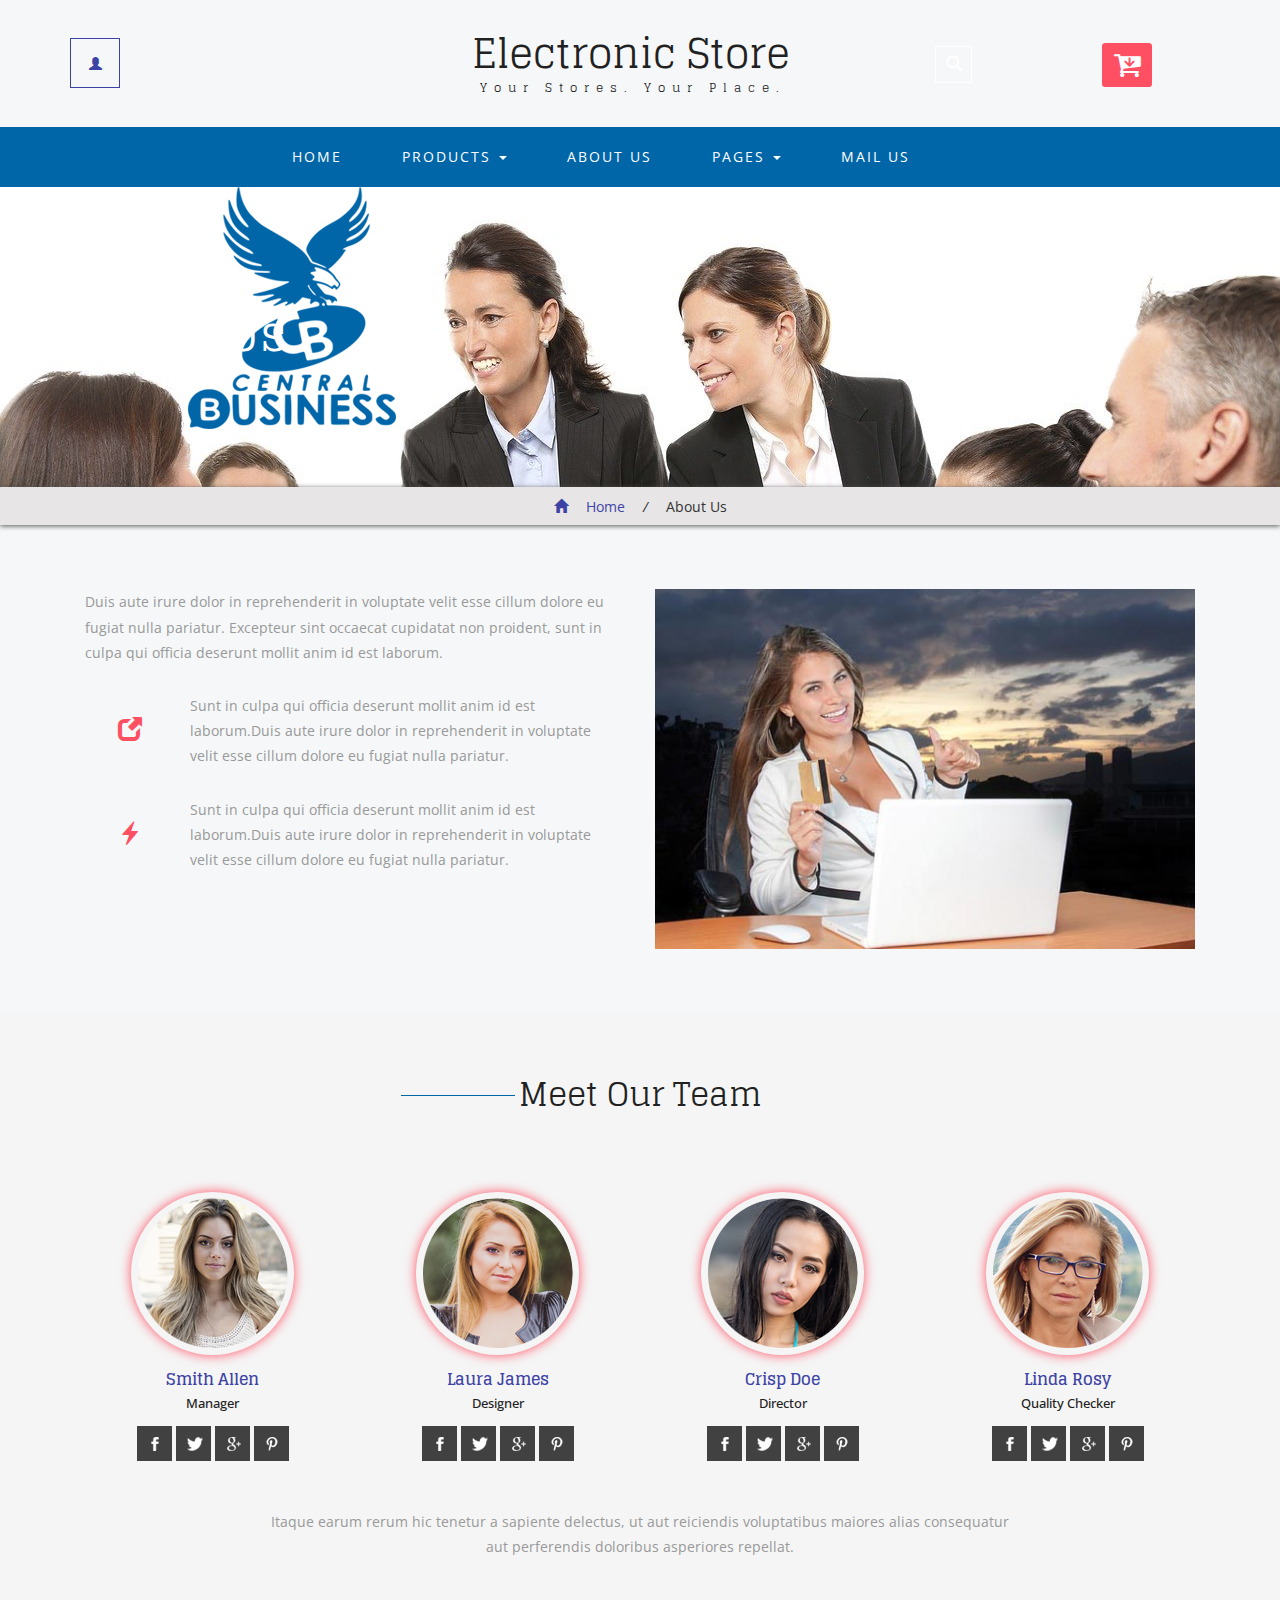
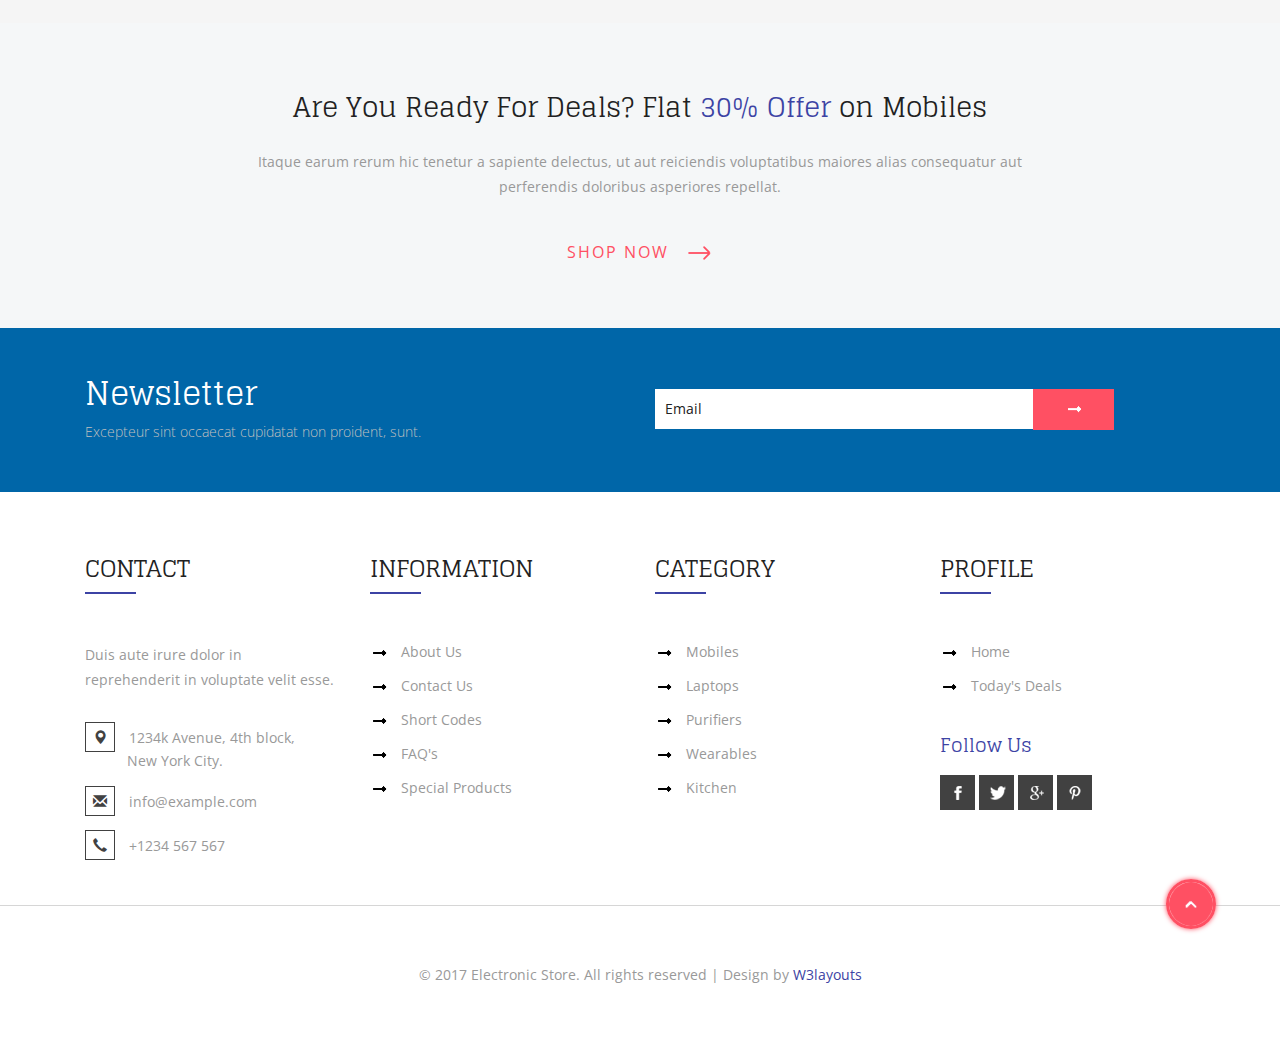
<file: about.html>
<!--
Author: W3layouts
Author URL: http://w3layouts.com
License: Creative Commons Attribution 3.0 Unported
License URL: http://creativecommons.org/licenses/by/3.0/
-->
<!DOCTYPE html>
<html lang="en">
<head>
<title>Electronic Store a Ecommerce Online Shopping Category Bootstrap Responsive Website Template | About :: w3layouts</title>
<!-- for-mobile-apps -->
<meta name="viewport" content="width=device-width, initial-scale=1">
<meta http-equiv="Content-Type" content="text/html; charset=utf-8" />
<meta name="keywords" content="Electronic Store Responsive web template, Bootstrap Web Templates, Flat Web Templates, Android Compatible web template, 
	SmartPhone Compatible web template, free web designs for Nokia, Samsung, LG, SonyEricsson, Motorola web design" />
<script type="application/x-javascript"> addEventListener("load", function() { setTimeout(hideURLbar, 0); }, false);
	function hideURLbar(){ window.scrollTo(0,1); } </script>
<!-- //for-mobile-apps -->
<!-- Custom Theme files -->
<link href="css/bootstrap.css" rel="stylesheet" type="text/css" media="all" />
<link href="css/style.css" rel="stylesheet" type="text/css" media="all" /> 
<!-- //Custom Theme files -->
<!-- font-awesome icons -->
<link href="css/font-awesome.css" rel="stylesheet"> 
<!-- //font-awesome icons -->
<!-- js -->
<script src="js/jquery.min.js"></script> 
<!-- //js -->  
<!-- web fonts --> 
<link href='//fonts.googleapis.com/css?family=Glegoo:400,700' rel='stylesheet' type='text/css'>
<link href='//fonts.googleapis.com/css?family=Open+Sans:400,300,300italic,400italic,600,600italic,700,700italic,800,800italic' rel='stylesheet' type='text/css'>
<!-- //web fonts --> 
<!-- for bootstrap working -->
<script type="text/javascript" src="js/bootstrap-3.1.1.min.js"></script>
<!-- //for bootstrap working -->
<!-- start-smooth-scrolling -->
<script type="text/javascript">
	jQuery(document).ready(function($) {
		$(".scroll").click(function(event){		
			event.preventDefault();
			$('html,body').animate({scrollTop:$(this.hash).offset().top},1000);
		});
	});
</script>
<!-- //end-smooth-scrolling --> 
</head> 
<body> 
	<!-- header modal -->
	<div class="modal fade" id="myModal88" tabindex="-1" role="dialog" aria-labelledby="myModal88"
		aria-hidden="true">
		<div class="modal-dialog modal-lg">
			<div class="modal-content">
				<div class="modal-header">
					<button type="button" class="close" data-dismiss="modal" aria-hidden="true">
						&times;</button>
					<h4 class="modal-title" id="myModalLabel">Don't Wait, Login now!</h4>
				</div>
				<div class="modal-body modal-body-sub">
					<div class="row">
						<div class="col-md-8 modal_body_left modal_body_left1" style="border-right: 1px dotted #C2C2C2;padding-right:3em;">
							<div class="sap_tabs">	
								<div id="horizontalTab" style="display: block; width: 100%; margin: 0px;">
									<ul>
										<li class="resp-tab-item" aria-controls="tab_item-0"><span>Sign in</span></li>
										<li class="resp-tab-item" aria-controls="tab_item-1"><span>Sign up</span></li>
									</ul>		
									<div class="tab-1 resp-tab-content" aria-labelledby="tab_item-0">
										<div class="facts">
											<div class="register">
												<form action="#" method="post">			
													<input name="Email" placeholder="Email Address" type="text" required="">						
													<input name="Password" placeholder="Password" type="password" required="">										
													<div class="sign-up">
														<input type="submit" value="Sign in"/>
													</div>
												</form>
											</div>
										</div> 
									</div>	 
									<div class="tab-2 resp-tab-content" aria-labelledby="tab_item-1">
										<div class="facts">
											<div class="register">
												<form action="#" method="post">			
													<input placeholder="Name" name="Name" type="text" required="">
													<input placeholder="Email Address" name="Email" type="email" required="">	
													<input placeholder="Password" name="Password" type="password" required="">	
													<input placeholder="Confirm Password" name="Password" type="password" required="">
													<div class="sign-up">
														<input type="submit" value="Create Account"/>
													</div>
												</form>
											</div>
										</div>
									</div> 			        					            	      
								</div>	
							</div>
							<script src="js/easyResponsiveTabs.js" type="text/javascript"></script>
							<script type="text/javascript">
								$(document).ready(function () {
									$('#horizontalTab').easyResponsiveTabs({
										type: 'default', //Types: default, vertical, accordion           
										width: 'auto', //auto or any width like 600px
										fit: true   // 100% fit in a container
									});
								});
							</script>
							<div id="OR" class="hidden-xs">OR</div>
						</div>
						<div class="col-md-4 modal_body_right modal_body_right1">
							<div class="row text-center sign-with">
								<div class="col-md-12">
									<h3 class="other-nw">Sign in with</h3>
								</div>
								<div class="col-md-12">
									<ul class="social">
										<li class="social_facebook"><a href="#" class="entypo-facebook"></a></li>
										<li class="social_dribbble"><a href="#" class="entypo-dribbble"></a></li>
										<li class="social_twitter"><a href="#" class="entypo-twitter"></a></li>
										<li class="social_behance"><a href="#" class="entypo-behance"></a></li>
									</ul>
								</div>
							</div>
						</div>
					</div>
				</div>
			</div>
		</div>
	</div> 
	<!-- header modal -->
	<!-- header -->
	<div class="header" id="home1">
		<div class="container">
			<div class="w3l_login">
				<a href="#" data-toggle="modal" data-target="#myModal88"><span class="glyphicon glyphicon-user" aria-hidden="true"></span></a>
			</div>
			<div class="w3l_logo">
				<h1><a href="index.html">Electronic Store<span>Your stores. Your place.</span></a></h1>
			</div>
			<div class="search">
				<input class="search_box" type="checkbox" id="search_box">
				<label class="icon-search" for="search_box"><span class="glyphicon glyphicon-search" aria-hidden="true"></span></label>
				<div class="search_form">
					<form action="#" method="post">
						<input type="text" name="Search" placeholder="Search...">
						<input type="submit" value="Send">
					</form>
				</div>
			</div>
			<div class="cart cart box_1"> 
				<form action="#" method="post" class="last"> 
					<input type="hidden" name="cmd" value="_cart" />
					<input type="hidden" name="display" value="1" />
					<button class="w3view-cart" type="submit" name="submit" value=""><i class="fa fa-cart-arrow-down" aria-hidden="true"></i></button>
				</form>   
			</div>  
		</div>
	</div>
	<!-- //header -->
	<!-- navigation -->
	<div class="navigation">
		<div class="container">
			<nav class="navbar navbar-default">
				<!-- Brand and toggle get grouped for better mobile display -->
				<div class="navbar-header nav_2">
					<button type="button" class="navbar-toggle collapsed navbar-toggle1" data-toggle="collapse" data-target="#bs-megadropdown-tabs">
						<span class="sr-only">Toggle navigation</span>
						<span class="icon-bar"></span>
						<span class="icon-bar"></span>
						<span class="icon-bar"></span>
					</button>
				</div> 
				<div class="collapse navbar-collapse" id="bs-megadropdown-tabs">
					<ul class="nav navbar-nav">
						<li><a href="index.html">Home</a></li>	
						<!-- Mega Menu -->
						<li class="dropdown">
							<a href="#" class="dropdown-toggle" data-toggle="dropdown">Products <b class="caret"></b></a>
							<ul class="dropdown-menu multi-column columns-3">
								<div class="row">
									<div class="col-sm-3">
										<ul class="multi-column-dropdown">
											<h6>Mobiles</h6>
											<li><a href="products.html">Mobile Phones</a></li>
											<li><a href="products.html">Mp3 Players <span>New</span></a></li> 
											<li><a href="products.html">Popular Models</a></li>
											<li><a href="products.html">All Tablets<span>New</span></a></li>
										</ul>
									</div>
									<div class="col-sm-3">
										<ul class="multi-column-dropdown">
											<h6>Accessories</h6>
											<li><a href="products1.html">Laptop</a></li>
											<li><a href="products1.html">Desktop</a></li>
											<li><a href="products1.html">Wearables <span>New</span></a></li>
											<li><a href="products1.html"><i>Summer Store</i></a></li>
										</ul>
									</div>
									<div class="col-sm-2">
										<ul class="multi-column-dropdown">
											<h6>Home</h6>
											<li><a href="products2.html">Tv</a></li>
											<li><a href="products2.html">Camera</a></li>
											<li><a href="products2.html">AC</a></li>
											<li><a href="products2.html">Grinders</a></li>
										</ul>
									</div>
									<div class="col-sm-4">
										<div class="w3ls_products_pos">
											<h4>30%<i>Off/-</i></h4>
											<img src="images/1.jpg" alt=" " class="img-responsive" />
										</div>
									</div>
									<div class="clearfix"></div>
								</div>
							</ul>
						</li>
						<li><a href="about.html" class="act">About Us</a></li> 
						<li class="w3pages"><a href="#" class="dropdown-toggle" data-toggle="dropdown" role="button" aria-haspopup="true" aria-expanded="false">Pages <span class="caret"></span></a>
							<ul class="dropdown-menu">
								<li><a href="icons.html">Web Icons</a></li>
								<li><a href="codes.html">Short Codes</a></li>     
							</ul>
						</li>  
						<li><a href="mail.html">Mail Us</a></li>
					</ul>
				</div>
			</nav>
		</div>
	</div>
	<!-- //navigation -->
	<!-- banner -->
	<div class="banner banner10">
		<div class="container">
			<h2>About Us</h2>
		</div>
	</div>
	<!-- //banner -->   
	<!-- breadcrumbs -->
	<div class="breadcrumb_dress">
		<div class="container">
			<ul>
				<li><a href="index.html"><span class="glyphicon glyphicon-home" aria-hidden="true"></span> Home</a> <i>/</i></li>
				<li>About Us</li>
			</ul>
		</div>
	</div>
	<!-- //breadcrumbs --> 
	<!-- about -->
	<div class="about">
		<div class="container">	
			<div class="w3ls_about_grids">
				<div class="col-md-6 w3ls_about_grid_left">
					<p>Duis aute irure dolor in reprehenderit in voluptate velit esse 
						cillum dolore eu fugiat nulla pariatur. Excepteur sint occaecat 
						cupidatat non proident, sunt in culpa qui officia deserunt mollit 
						anim id est laborum.</p>
					<div class="col-xs-2 w3ls_about_grid_left1">
						<span class="glyphicon glyphicon-new-window" aria-hidden="true"></span>
					</div>
					<div class="col-xs-10 w3ls_about_grid_left2">
						<p>Sunt in culpa qui officia deserunt mollit 
							anim id est laborum.Duis aute irure dolor in reprehenderit in voluptate velit esse 
						cillum dolore eu fugiat nulla pariatur.</p>
					</div>
					<div class="clearfix"> </div>
					<div class="col-xs-2 w3ls_about_grid_left1">
						<span class="glyphicon glyphicon-flash" aria-hidden="true"></span>
					</div>
					<div class="col-xs-10 w3ls_about_grid_left2">
						<p>Sunt in culpa qui officia deserunt mollit 
							anim id est laborum.Duis aute irure dolor in reprehenderit in voluptate velit esse 
						cillum dolore eu fugiat nulla pariatur.</p>
					</div>
					<div class="clearfix"> </div>
				</div>
				<div class="col-md-6 w3ls_about_grid_right">
					<img src="images/52.jpg" alt=" " class="img-responsive" />
				</div>
				<div class="clearfix"> </div>
			</div>
		</div>
	</div>
	<!-- //about --> 
	<!-- team -->
	<div class="team">
		<div class="container">
			<h3>Meet Our Team</h3>
			<div class="wthree_team_grids">
				<div class="col-md-3 wthree_team_grid">
					<img src="images/t4.png" alt=" " class="img-responsive" />
					<h4>Smith Allen <span>Manager</span></h4>
					<div class="agileits_social_button">
						<ul>
							<li><a href="#" class="facebook"> </a></li>
							<li><a href="#" class="twitter"> </a></li>
							<li><a href="#" class="google"> </a></li>
							<li><a href="#" class="pinterest"> </a></li>
						</ul>
					</div>
				</div>
				<div class="col-md-3 wthree_team_grid">
					<img src="images/t5.png" alt=" " class="img-responsive" />
					<h4>Laura James <span>Designer</span></h4>
					<div class="agileits_social_button">
						<ul>
							<li><a href="#" class="facebook"> </a></li>
							<li><a href="#" class="twitter"> </a></li>
							<li><a href="#" class="google"> </a></li>
							<li><a href="#" class="pinterest"> </a></li>
						</ul>
					</div>
				</div>
				<div class="col-md-3 wthree_team_grid">
					<img src="images/t6.png" alt=" " class="img-responsive" />
					<h4>Crisp Doe <span>Director</span></h4>
					<div class="agileits_social_button">
						<ul>
							<li><a href="#" class="facebook"> </a></li>
							<li><a href="#" class="twitter"> </a></li>
							<li><a href="#" class="google"> </a></li>
							<li><a href="#" class="pinterest"> </a></li>
						</ul>
					</div>
				</div>
				<div class="col-md-3 wthree_team_grid">
					<img src="images/t7.png" alt=" " class="img-responsive" />
					<h4>Linda Rosy <span>Quality Checker</span></h4>
					<div class="agileits_social_button">
						<ul>
							<li><a href="#" class="facebook"> </a></li>
							<li><a href="#" class="twitter"> </a></li>
							<li><a href="#" class="google"> </a></li>
							<li><a href="#" class="pinterest"> </a></li>
						</ul>
					</div>
				</div>
				<div class="clearfix"> </div>
				<p>Itaque earum rerum hic tenetur a sapiente delectus, ut aut reiciendis 
					voluptatibus maiores alias consequatur aut perferendis doloribus asperiores 
					repellat.</p>
			</div>
		</div>
	</div>
	<!-- //team -->
	<!-- team-bottom -->
	<div class="team-bottom">
		<div class="container">
			<h3>Are You Ready For Deals? Flat <span>30% Offer </span>on Mobiles</h3>
			<p>Itaque earum rerum hic tenetur a sapiente delectus, ut aut reiciendis 
				voluptatibus maiores alias consequatur aut perferendis doloribus asperiores 
				repellat.</p>
			<a href="products.html">Shop Now</a>
		</div>
	</div>
	<!-- //team-bottom -->
	<!-- newsletter -->
	<div class="newsletter">
		<div class="container">
			<div class="col-md-6 w3agile_newsletter_left">
				<h3>Newsletter</h3>
				<p>Excepteur sint occaecat cupidatat non proident, sunt.</p>
			</div>
			<div class="col-md-6 w3agile_newsletter_right">
				<form action="#" method="post">
					<input type="email" name="Email" placeholder="Email" required="">
					<input type="submit" value="" />
				</form>
			</div>
			<div class="clearfix"> </div>
		</div>
	</div>
	<!-- //newsletter -->
	<!-- footer -->
	<div class="footer">
		<div class="container">
			<div class="w3_footer_grids">
				<div class="col-md-3 w3_footer_grid">
					<h3>Contact</h3>
					<p>Duis aute irure dolor in reprehenderit in voluptate velit esse.</p>
					<ul class="address">
						<li><i class="glyphicon glyphicon-map-marker" aria-hidden="true"></i>1234k Avenue, 4th block, <span>New York City.</span></li>
						<li><i class="glyphicon glyphicon-envelope" aria-hidden="true"></i><a href="mailto:info@example.com">info@example.com</a></li>
						<li><i class="glyphicon glyphicon-earphone" aria-hidden="true"></i>+1234 567 567</li>
					</ul>
				</div>
				<div class="col-md-3 w3_footer_grid">
					<h3>Information</h3>
					<ul class="info"> 
						<li><a href="about.html">About Us</a></li>
						<li><a href="mail.html">Contact Us</a></li>
						<li><a href="codes.html">Short Codes</a></li>
						<li><a href="faq.html">FAQ's</a></li>
						<li><a href="products.html">Special Products</a></li>
					</ul>
				</div>
				<div class="col-md-3 w3_footer_grid">
					<h3>Category</h3>
					<ul class="info"> 
						<li><a href="products.html">Mobiles</a></li>
						<li><a href="products1.html">Laptops</a></li>
						<li><a href="products.html">Purifiers</a></li>
						<li><a href="products1.html">Wearables</a></li>
						<li><a href="products2.html">Kitchen</a></li>
					</ul>
				</div>
				<div class="col-md-3 w3_footer_grid">
					<h3>Profile</h3>
					<ul class="info"> 
						<li><a href="index.html">Home</a></li>
						<li><a href="products.html">Today's Deals</a></li>
					</ul>
					<h4>Follow Us</h4>
					<div class="agileits_social_button">
						<ul>
							<li><a href="#" class="facebook"> </a></li>
							<li><a href="#" class="twitter"> </a></li>
							<li><a href="#" class="google"> </a></li>
							<li><a href="#" class="pinterest"> </a></li>
						</ul>
					</div>
				</div>
				<div class="clearfix"> </div>
			</div>
		</div>
		<div class="footer-copy">
			<div class="footer-copy1">
				<div class="footer-copy-pos">
					<a href="#home1" class="scroll"><img src="images/arrow.png" alt=" " class="img-responsive" /></a>
				</div>
			</div>
			<div class="container">
				<p>&copy; 2017 Electronic Store. All rights reserved | Design by <a href="http://w3layouts.com/">W3layouts</a></p>
			</div>
		</div>
	</div>
	<!-- //footer -->  
	<!-- cart-js -->
	<script src="js/minicart.js"></script>
	<script>
        w3ls.render();

        w3ls.cart.on('w3sb_checkout', function (evt) {
        	var items, len, i;

        	if (this.subtotal() > 0) {
        		items = this.items();

        		for (i = 0, len = items.length; i < len; i++) { 
        		}
        	}
        });
    </script>  
	<!-- //cart-js --> 
</body>
</html>
</file>
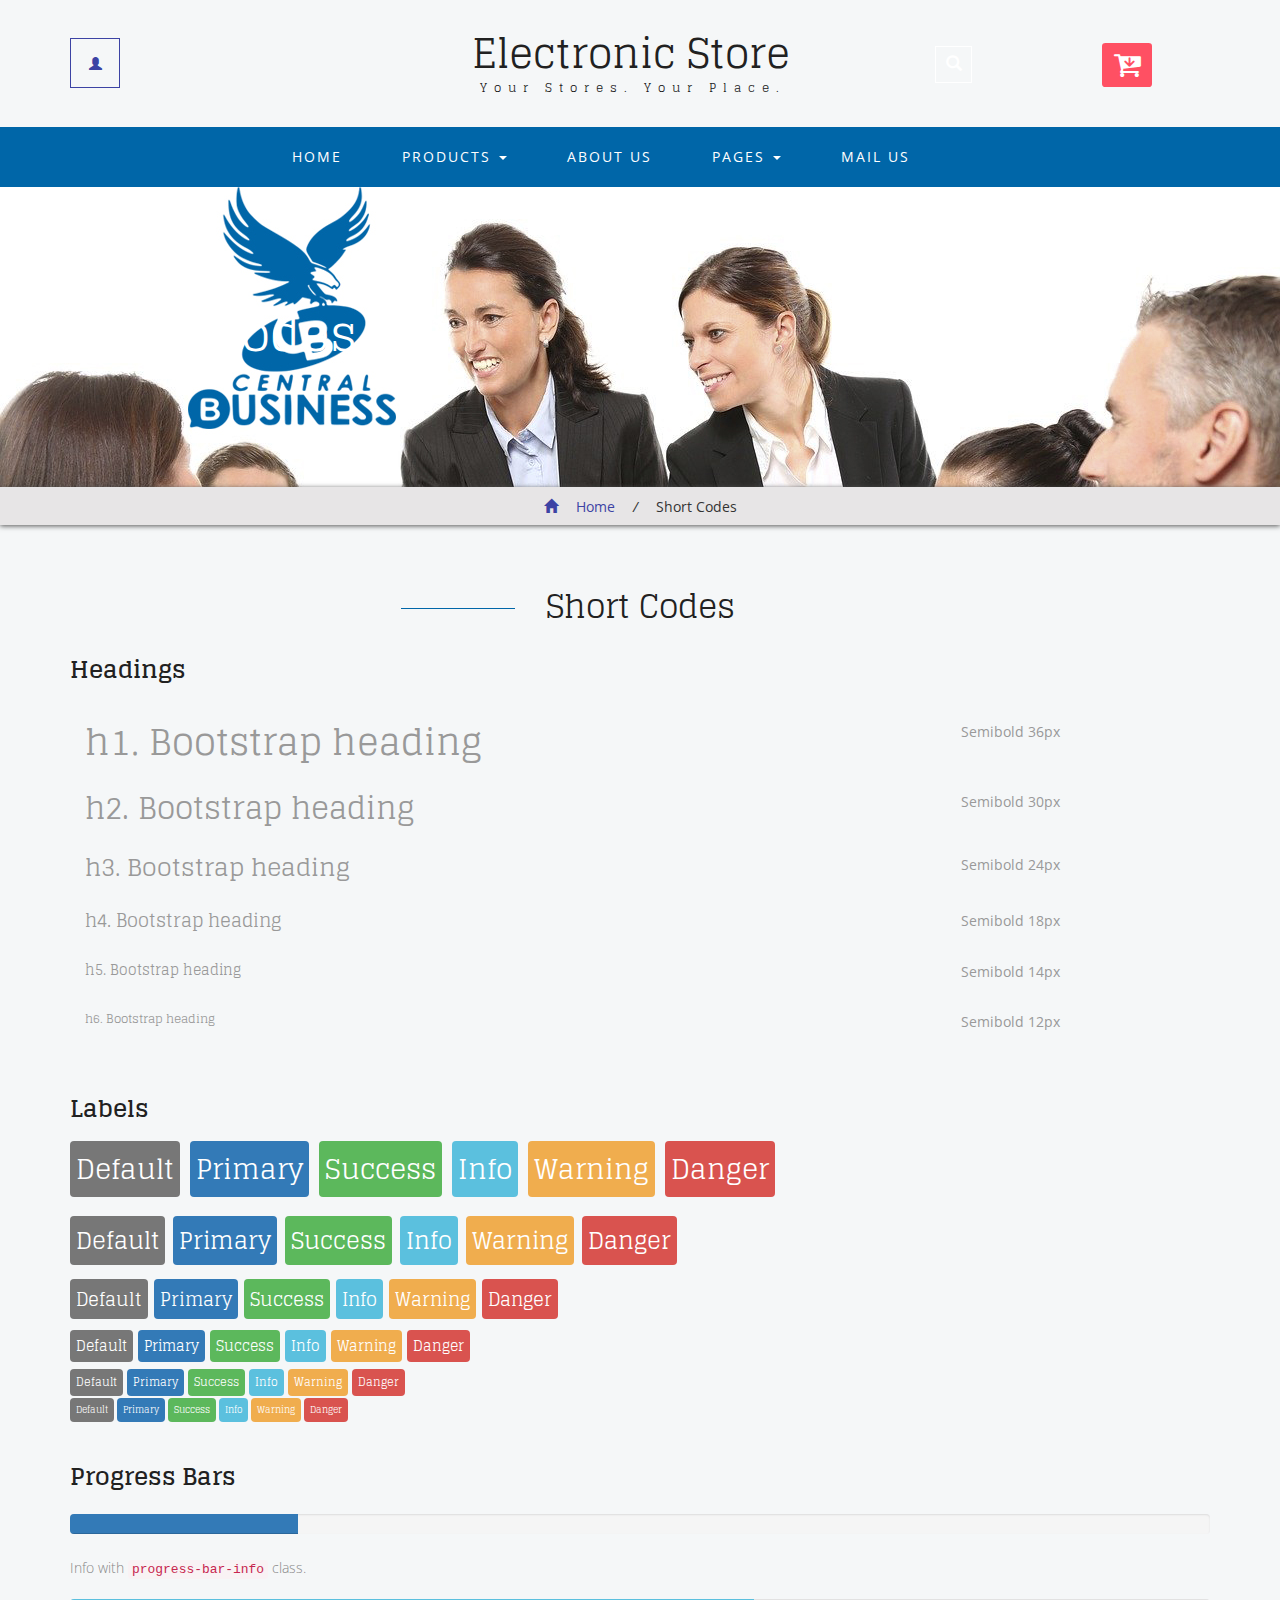
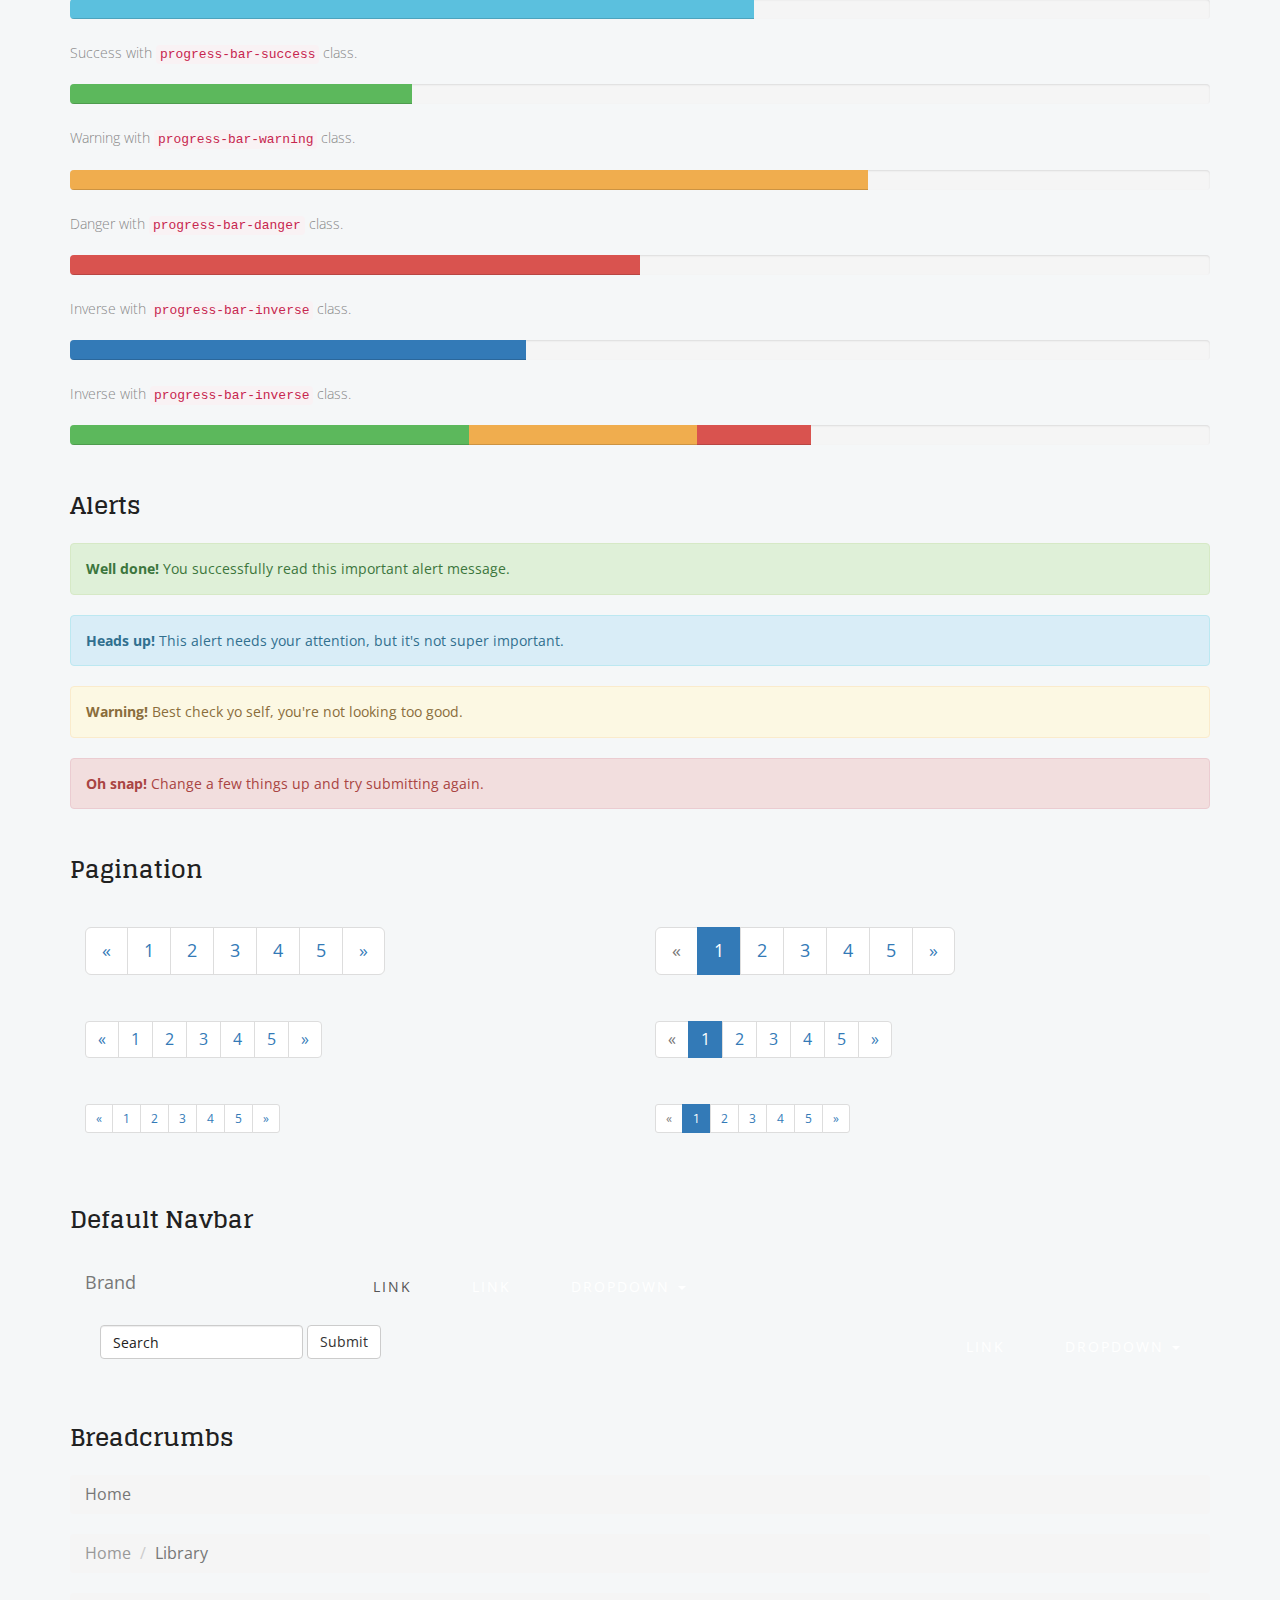
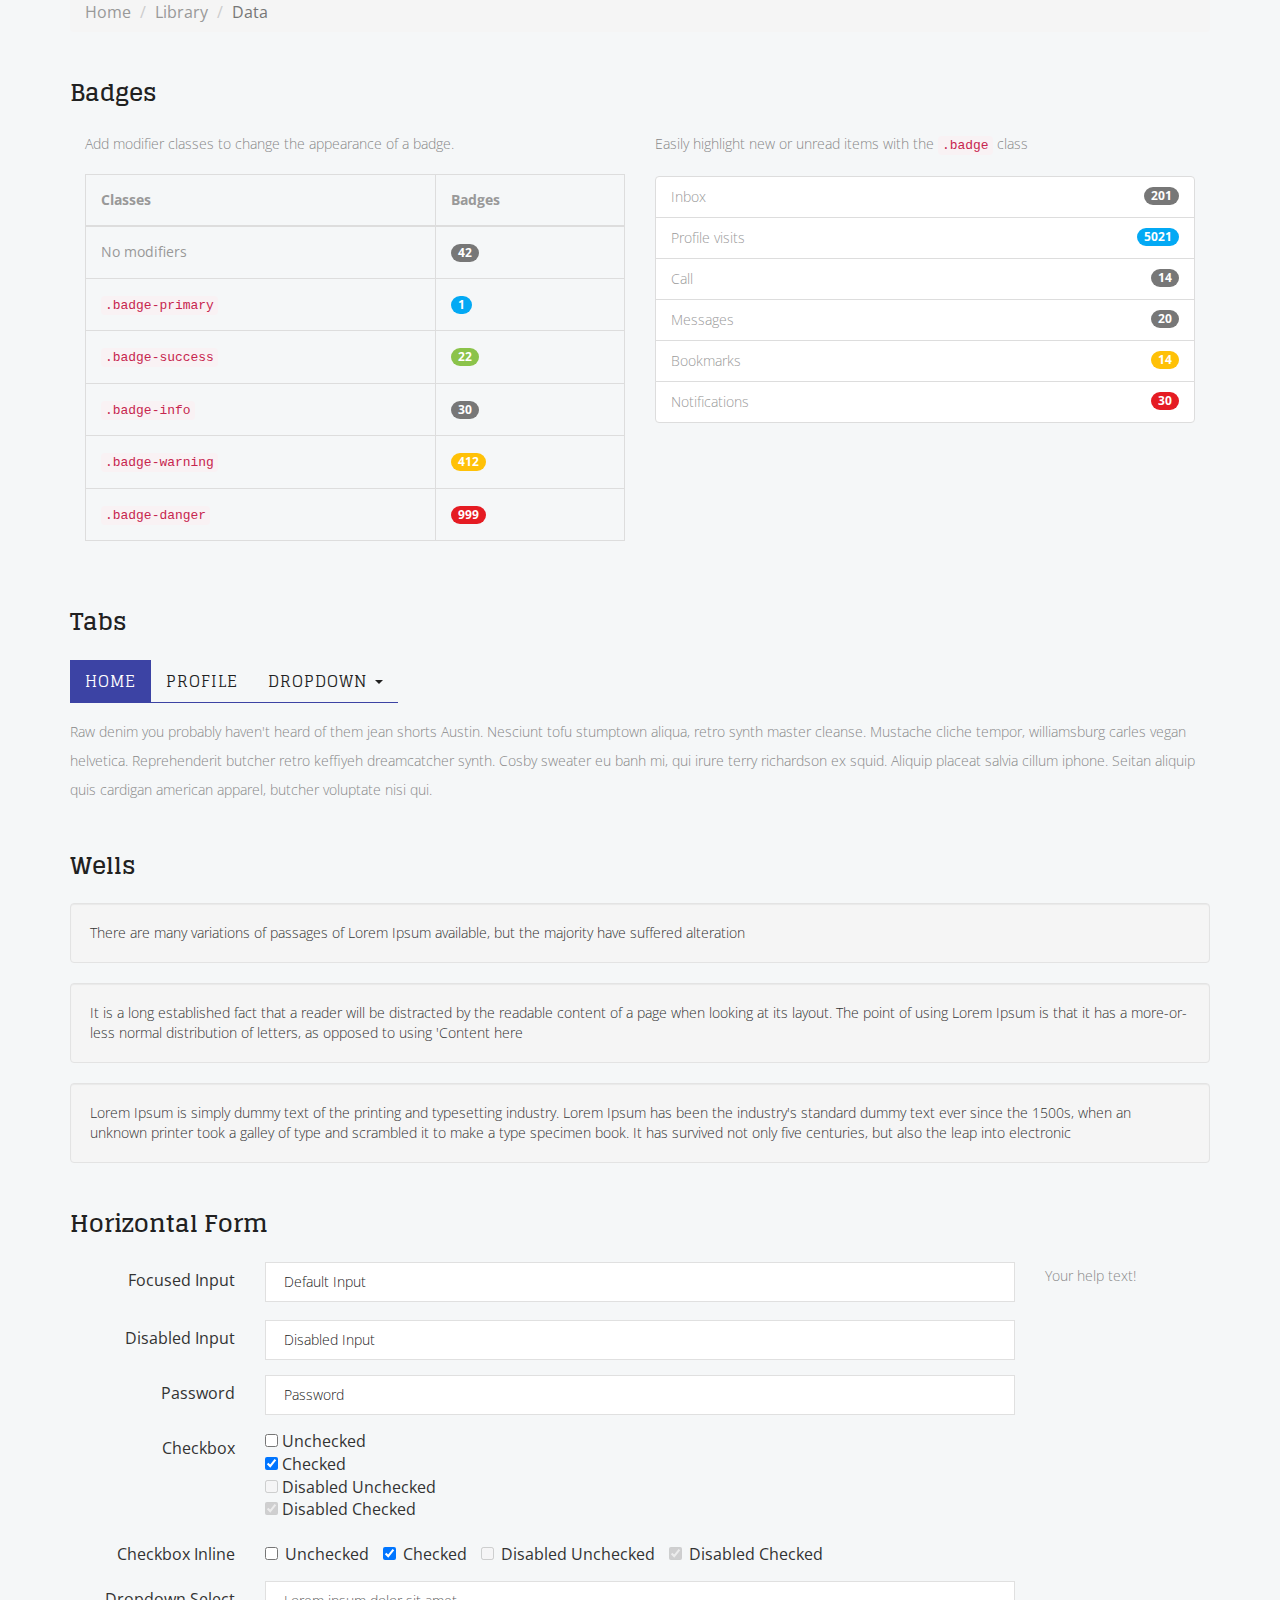
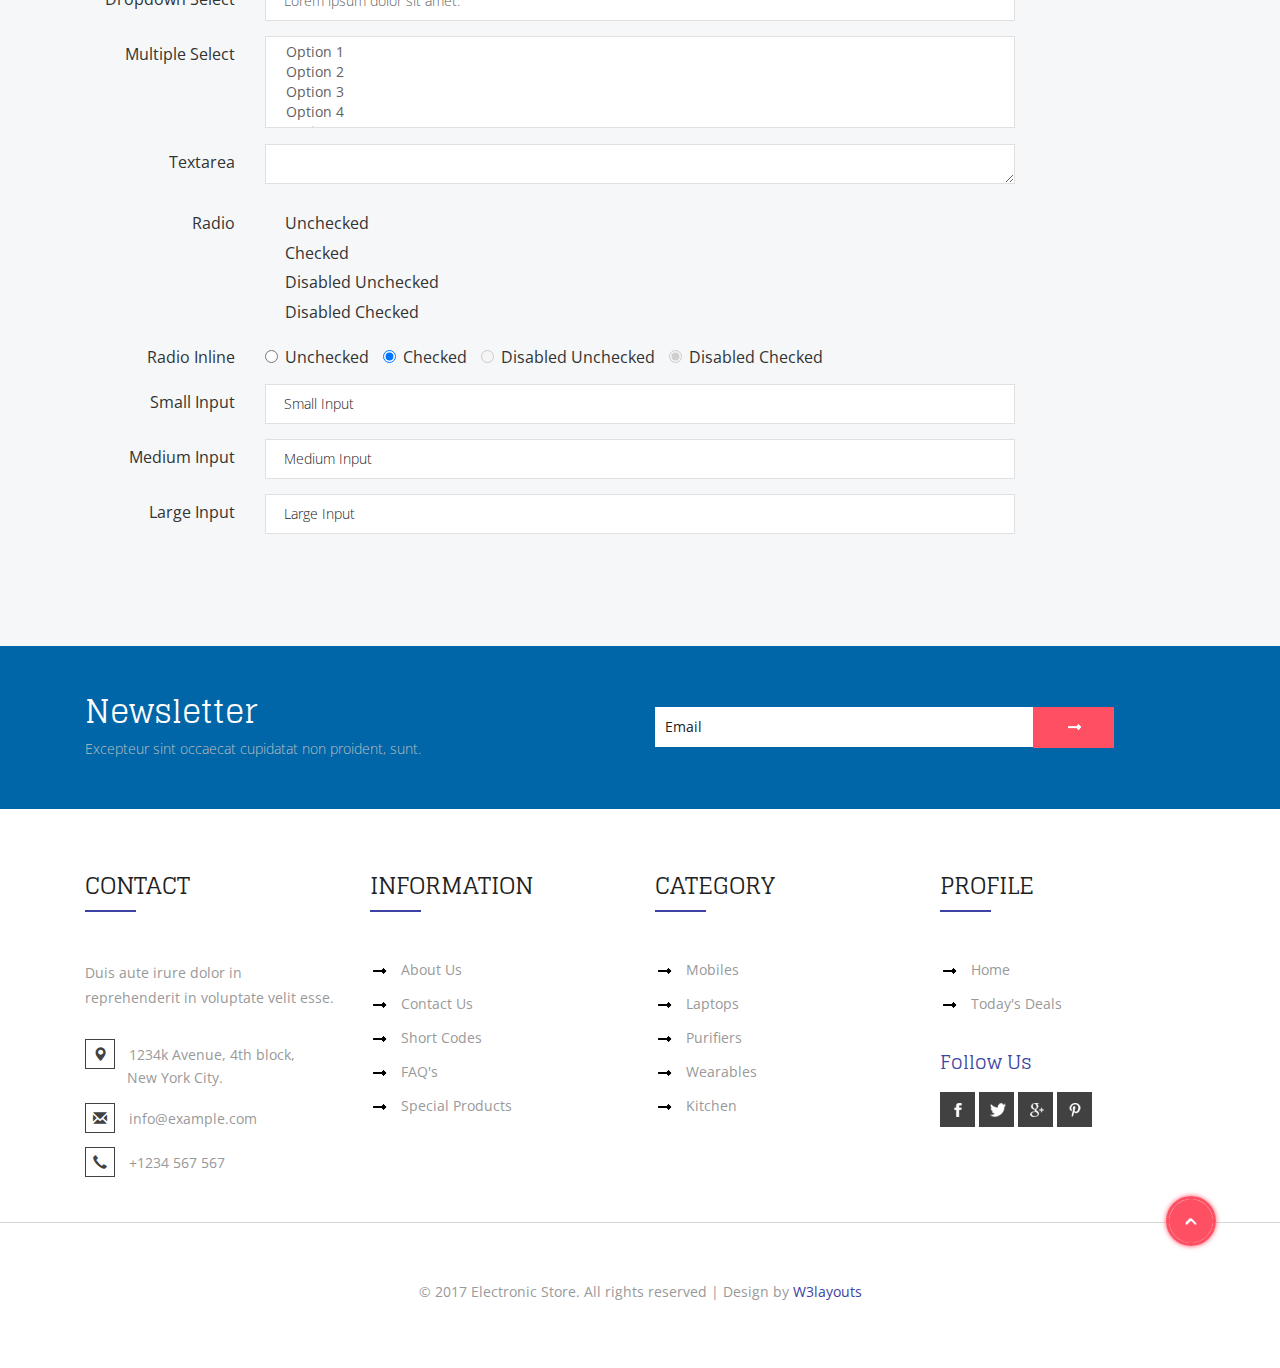
<file: codes.html>
<!--
Author: W3layouts
Author URL: http://w3layouts.com
License: Creative Commons Attribution 3.0 Unported
License URL: http://creativecommons.org/licenses/by/3.0/
-->
<!DOCTYPE html>
<html lang="en">
<head>
<title>Electronic Store a Ecommerce Online Shopping Category Bootstrap Responsive Website Template | Short Codes :: w3layouts</title>
<!-- for-mobile-apps -->
<meta name="viewport" content="width=device-width, initial-scale=1">
<meta http-equiv="Content-Type" content="text/html; charset=utf-8" />
<meta name="keywords" content="Electronic Store Responsive web template, Bootstrap Web Templates, Flat Web Templates, Android Compatible web template, 
	SmartPhone Compatible web template, free web designs for Nokia, Samsung, LG, SonyEricsson, Motorola web design" />
<script type="application/x-javascript"> addEventListener("load", function() { setTimeout(hideURLbar, 0); }, false);
	function hideURLbar(){ window.scrollTo(0,1); } </script>
<!-- //for-mobile-apps -->
<!-- Custom Theme files -->
<link href="css/bootstrap.css" rel="stylesheet" type="text/css" media="all" />
<link href="css/style.css" rel="stylesheet" type="text/css" media="all" /> 
<!-- //Custom Theme files -->
<!-- font-awesome icons -->
<link href="css/font-awesome.css" rel="stylesheet"> 
<!-- //font-awesome icons -->
<!-- js -->
<script src="js/jquery.min.js"></script> 
<!-- //js -->  
<!-- web fonts --> 
<link href='//fonts.googleapis.com/css?family=Glegoo:400,700' rel='stylesheet' type='text/css'>
<link href='//fonts.googleapis.com/css?family=Open+Sans:400,300,300italic,400italic,600,600italic,700,700italic,800,800italic' rel='stylesheet' type='text/css'>
<!-- //web fonts --> 
<!-- for bootstrap working -->
<script type="text/javascript" src="js/bootstrap-3.1.1.min.js"></script>
<!-- //for bootstrap working -->
<!-- start-smooth-scrolling -->
<script type="text/javascript">
	jQuery(document).ready(function($) {
		$(".scroll").click(function(event){		
			event.preventDefault();
			$('html,body').animate({scrollTop:$(this.hash).offset().top},1000);
		});
	});
</script>
<!-- //end-smooth-scrolling --> 
</head> 
<body> 
	<!-- header modal -->
	<div class="modal fade" id="myModal88" tabindex="-1" role="dialog" aria-labelledby="myModal88"
		aria-hidden="true">
		<div class="modal-dialog modal-lg">
			<div class="modal-content">
				<div class="modal-header">
					<button type="button" class="close" data-dismiss="modal" aria-hidden="true">
						&times;</button>
					<h4 class="modal-title" id="myModalLabel">Don't Wait, Login now!</h4>
				</div>
				<div class="modal-body modal-body-sub">
					<div class="row">
						<div class="col-md-8 modal_body_left modal_body_left1" style="border-right: 1px dotted #C2C2C2;padding-right:3em;">
							<div class="sap_tabs">	
								<div id="horizontalTab" style="display: block; width: 100%; margin: 0px;">
									<ul>
										<li class="resp-tab-item" aria-controls="tab_item-0"><span>Sign in</span></li>
										<li class="resp-tab-item" aria-controls="tab_item-1"><span>Sign up</span></li>
									</ul>		
									<div class="tab-1 resp-tab-content" aria-labelledby="tab_item-0">
										<div class="facts">
											<div class="register">
												<form action="#" method="post">			
													<input name="Email" placeholder="Email Address" type="text" required="">						
													<input name="Password" placeholder="Password" type="password" required="">										
													<div class="sign-up">
														<input type="submit" value="Sign in"/>
													</div>
												</form>
											</div>
										</div> 
									</div>	 
									<div class="tab-2 resp-tab-content" aria-labelledby="tab_item-1">
										<div class="facts">
											<div class="register">
												<form action="#" method="post">			
													<input placeholder="Name" name="Name" type="text" required="">
													<input placeholder="Email Address" name="Email" type="email" required="">	
													<input placeholder="Password" name="Password" type="password" required="">	
													<input placeholder="Confirm Password" name="Password" type="password" required="">
													<div class="sign-up">
														<input type="submit" value="Create Account"/>
													</div>
												</form>
											</div>
										</div>
									</div> 			        					            	      
								</div>	
							</div>
							<script src="js/easyResponsiveTabs.js" type="text/javascript"></script>
							<script type="text/javascript">
								$(document).ready(function () {
									$('#horizontalTab').easyResponsiveTabs({
										type: 'default', //Types: default, vertical, accordion           
										width: 'auto', //auto or any width like 600px
										fit: true   // 100% fit in a container
									});
								});
							</script>
							<div id="OR" class="hidden-xs">OR</div>
						</div>
						<div class="col-md-4 modal_body_right modal_body_right1">
							<div class="row text-center sign-with">
								<div class="col-md-12">
									<h3 class="other-nw">Sign in with</h3>
								</div>
								<div class="col-md-12">
									<ul class="social">
										<li class="social_facebook"><a href="#" class="entypo-facebook"></a></li>
										<li class="social_dribbble"><a href="#" class="entypo-dribbble"></a></li>
										<li class="social_twitter"><a href="#" class="entypo-twitter"></a></li>
										<li class="social_behance"><a href="#" class="entypo-behance"></a></li>
									</ul>
								</div>
							</div>
						</div>
					</div>
				</div>
			</div>
		</div>
	</div> 
	<!-- header modal -->
	<!-- header -->
	<div class="header" id="home1">
		<div class="container">
			<div class="w3l_login">
				<a href="#" data-toggle="modal" data-target="#myModal88"><span class="glyphicon glyphicon-user" aria-hidden="true"></span></a>
			</div>
			<div class="w3l_logo">
				<h1><a href="index.html">Electronic Store<span>Your stores. Your place.</span></a></h1>
			</div>
			<div class="search">
				<input class="search_box" type="checkbox" id="search_box">
				<label class="icon-search" for="search_box"><span class="glyphicon glyphicon-search" aria-hidden="true"></span></label>
				<div class="search_form">
					<form action="#" method="post">
						<input type="text" name="Search" placeholder="Search...">
						<input type="submit" value="Send">
					</form>
				</div>
			</div>
			<div class="cart cart box_1"> 
				<form action="#" method="post" class="last"> 
					<input type="hidden" name="cmd" value="_cart" />
					<input type="hidden" name="display" value="1" />
					<button class="w3view-cart" type="submit" name="submit" value=""><i class="fa fa-cart-arrow-down" aria-hidden="true"></i></button>
				</form>   
			</div>  
		</div>
	</div>
	<!-- //header -->
	<!-- navigation -->
	<div class="navigation">
		<div class="container">
			<nav class="navbar navbar-default">
				<!-- Brand and toggle get grouped for better mobile display -->
				<div class="navbar-header nav_2">
					<button type="button" class="navbar-toggle collapsed navbar-toggle1" data-toggle="collapse" data-target="#bs-megadropdown-tabs">
						<span class="sr-only">Toggle navigation</span>
						<span class="icon-bar"></span>
						<span class="icon-bar"></span>
						<span class="icon-bar"></span>
					</button>
				</div> 
				<div class="collapse navbar-collapse" id="bs-megadropdown-tabs">
					<ul class="nav navbar-nav">
						<li><a href="index.html">Home</a></li>	
						<!-- Mega Menu -->
						<li class="dropdown">
							<a href="#" class="dropdown-toggle" data-toggle="dropdown">Products <b class="caret"></b></a>
							<ul class="dropdown-menu multi-column columns-3">
								<div class="row">
									<div class="col-sm-3">
										<ul class="multi-column-dropdown">
											<h6>Mobiles</h6>
											<li><a href="products.html">Mobile Phones</a></li>
											<li><a href="products.html">Mp3 Players <span>New</span></a></li> 
											<li><a href="products.html">Popular Models</a></li>
											<li><a href="products.html">All Tablets<span>New</span></a></li>
										</ul>
									</div>
									<div class="col-sm-3">
										<ul class="multi-column-dropdown">
											<h6>Accessories</h6>
											<li><a href="products1.html">Laptop</a></li>
											<li><a href="products1.html">Desktop</a></li>
											<li><a href="products1.html">Wearables <span>New</span></a></li>
											<li><a href="products1.html"><i>Summer Store</i></a></li>
										</ul>
									</div>
									<div class="col-sm-2">
										<ul class="multi-column-dropdown">
											<h6>Home</h6>
											<li><a href="products2.html">Tv</a></li>
											<li><a href="products2.html">Camera</a></li>
											<li><a href="products2.html">AC</a></li>
											<li><a href="products2.html">Grinders</a></li>
										</ul>
									</div>
									<div class="col-sm-4">
										<div class="w3ls_products_pos">
											<h4>30%<i>Off/-</i></h4>
											<img src="images/1.jpg" alt=" " class="img-responsive" />
										</div>
									</div>
									<div class="clearfix"></div>
								</div>
							</ul>
						</li>
						<li><a href="about.html">About Us</a></li> 
						<li class="w3pages"><a href="#" class="dropdown-toggle act" data-toggle="dropdown" role="button" aria-haspopup="true" aria-expanded="false">Pages <span class="caret"></span></a>
							<ul class="dropdown-menu">
								<li><a href="icons.html">Web Icons</a></li>
								<li><a href="codes.html" class="act">Short Codes</a></li>     
							</ul>
						</li>  
						<li><a href="mail.html">Mail Us</a></li>
					</ul>
				</div>
			</nav>
		</div>
	</div>
	<!-- //navigation -->
	<!-- banner -->
	<div class="banner banner10">
		<div class="container">
			<h2>Short Codes</h2>
		</div>
	</div>
	<!-- //banner -->   
	<!-- breadcrumbs -->
	<div class="breadcrumb_dress">
		<div class="container">
			<ul>
				<li><a href="index.html"><span class="glyphicon glyphicon-home" aria-hidden="true"></span> Home</a> <i>/</i></li>
				<li>Short Codes</li>
			</ul>
		</div>
	</div>
	<!-- //breadcrumbs --> 	
	<!-- short codes -->
	<div class="typo codes">
		<div class="container"> 
			<h3 class="agileits-title">Short Codes</h3>
			<div class="grid_3 grid_4">
				<h3 class="w3ls-hdg">Headings</h3>
				<div class="bs-example w3layouts">
					<table class="table">
						<tbody>
							<tr>
								<td><h1 id="h1.-bootstrap-heading">h1. Bootstrap heading<a class="anchorjs-link" href="#h1.-bootstrap-heading"><span class="anchorjs-icon"></span></a></h1></td>
								<td class="type-info w3l">Semibold 36px</td>
							</tr>
							<tr>
								<td><h2 id="h2.-bootstrap-heading">h2. Bootstrap heading<a class="anchorjs-link" href="#h2.-bootstrap-heading"><span class="anchorjs-icon"></span></a></h2></td>
								<td class="type-info w3l">Semibold 30px</td>
							</tr>
							<tr>
								<td><h3 id="h3.-bootstrap-heading">h3. Bootstrap heading<a class="anchorjs-link" href="#h3.-bootstrap-heading"><span class="anchorjs-icon"></span></a></h3></td>
								<td class="type-info w3l">Semibold 24px</td>
							</tr>
							<tr>
								<td><h4 id="h4.-bootstrap-heading">h4. Bootstrap heading<a class="anchorjs-link" href="#h4.-bootstrap-heading"><span class="anchorjs-icon"></span></a></h4></td>
								<td class="type-info w3l">Semibold 18px</td>
							</tr>
							<tr>
								<td><h5 id="h5.-bootstrap-heading">h5. Bootstrap heading<a class="anchorjs-link" href="#h5.-bootstrap-heading"><span class="anchorjs-icon"></span></a></h5></td>
								<td class="type-info w3l">Semibold 14px</td>
							</tr>
							<tr>
								<td><h6>h6. Bootstrap heading</h6></td>
								<td class="type-info w3l">Semibold 12px</td>
							</tr>
						</tbody>
					</table>
				</div>	
			</div>
			<div class="grid_3 grid_5">
				<h3 class="w3ls-hdg">Labels</h3>
				<div class="but_list w3layouts">
					<h1>
						<span class="label label-default">Default</span>
						<span class="label label-primary">Primary</span>
						<span class="label label-success">Success</span>
						<span class="label label-info">Info</span>
						<span class="label label-warning">Warning</span>
						<span class="label label-danger">Danger</span>
					</h1>
					<h2>
						<span class="label label-default">Default</span>
						<span class="label label-primary">Primary</span>
						<span class="label label-success">Success</span>
						<span class="label label-info">Info</span>
						<span class="label label-warning">Warning</span>
						<span class="label label-danger">Danger</span>
					</h2>
					<h3>
						<span class="label label-default">Default</span>
						<span class="label label-primary">Primary</span>
						<span class="label label-success">Success</span>
						<span class="label label-info">Info</span>
						<span class="label label-warning">Warning</span>
						<span class="label label-danger">Danger</span>
					</h3>
					<h4>
						<span class="label label-default">Default</span>
						<span class="label label-primary">Primary</span>
						<span class="label label-success">Success</span>
						<span class="label label-info">Info</span>
						<span class="label label-warning">Warning</span>
						<span class="label label-danger">Danger</span>
					</h4>
					<h5>
						<span class="label label-default">Default</span>
						<span class="label label-primary">Primary</span>
						<span class="label label-success">Success</span>
						<span class="label label-info">Info</span>
						<span class="label label-warning">Warning</span>
						<span class="label label-danger">Danger</span>
					</h5>
					<h6>
						<span class="label label-default">Default</span>
						<span class="label label-primary">Primary</span>
						<span class="label label-success">Success</span>
						<span class="label label-info">Info</span>
						<span class="label label-warning">Warning</span>
						<span class="label label-danger">Danger</span>
					</h6>
				</div>
			</div>
			<div class="grid_3 grid_5 w3-agileits w3layouts">
				<h3 class="w3ls-hdg">Progress Bars</h3>
				<div class="tab-content">
					<div class="tab-pane active" id="domprogress">
						<div class="progress w3-agileits">    
							<div class="progress-bar progress-bar-primary" style="width: 20%"></div>
						</div>
						<p>Info with <code>progress-bar-info</code> class.</p>
						<div class="progress w3-agileits">    
							<div class="progress-bar progress-bar-info" style="width: 60%"></div>
						</div>
						<p>Success with <code>progress-bar-success</code> class.</p>
						<div class="progress w3-agileits">
							<div class="progress-bar progress-bar-success" style="width: 30%"></div>
						</div>
						<p>Warning with <code>progress-bar-warning</code> class.</p>
						<div class="progress w3-agileits">
							<div class="progress-bar progress-bar-warning" style="width: 70%"></div>
						</div>
						<p>Danger with <code>progress-bar-danger</code> class.</p>
						<div class="progress w3-agileits">
							<div class="progress-bar progress-bar-danger" style="width: 50%"></div>
						</div>
						<p>Inverse with <code>progress-bar-inverse</code> class.</p>
						<div class="progress w3-agileits">
							<div class="progress-bar progress-bar-inverse" style="width: 40%"></div>
						</div>
						<p>Inverse with <code>progress-bar-inverse</code> class.</p>
						<div class="progress w3-agileits">
							<div class="progress-bar progress-bar-success" style="width: 35%"><span class="sr-only">35% Complete (success)</span></div>
							<div class="progress-bar progress-bar-warning" style="width: 20%"><span class="sr-only">20% Complete (warning)</span></div>
							<div class="progress-bar progress-bar-danger" style="width: 10%"><span class="sr-only">10% Complete (danger)</span></div>
						</div>
					</div>
				</div>
			</div>
			<div class="grid_3 grid_5 w3-agileits">
				<h3 class="w3ls-hdg">Alerts</h3>
				<div class="alert alert-success agileits" role="alert">
					<strong>Well done!</strong> You successfully read this important alert message.
				</div>
				<div class="alert alert-info" role="alert">
					<strong>Heads up!</strong> This alert needs your attention, but it's not super important.
				</div>
				<div class="alert alert-warning" role="alert">
					<strong>Warning!</strong> Best check yo self, you're not looking too good.
				</div>
				<div class="alert alert-danger" role="alert">
					<strong>Oh snap!</strong> Change a few things up and try submitting again.
				</div>
			</div>
			<div class="grid_3 grid_5">
				<h3 class="w3ls-hdg">Pagination</h3>
				<div class="col-md-6 page_1 agileits-w3layouts">
					<nav>
						<ul class="pagination pagination-lg">
							<li><a href="#" aria-label="Previous"><span aria-hidden="true">«</span></a></li>
							<li><a href="#">1</a></li>
							<li><a href="#">2</a></li>
							<li><a href="#">3</a></li>
							<li><a href="#">4</a></li>
							<li><a href="#">5</a></li>
							<li><a href="#" aria-label="Next"><span aria-hidden="true">»</span></a></li>
						</ul>
					</nav>
					<nav>
						<ul class="pagination">
							<li><a href="#" aria-label="Previous"><span aria-hidden="true">«</span></a></li>
							<li><a href="#">1</a></li>
							<li><a href="#">2</a></li>
							<li><a href="#">3</a></li>
							<li><a href="#">4</a></li>
							<li><a href="#">5</a></li>
							<li><a href="#" aria-label="Next"><span aria-hidden="true">»</span></a></li>
						</ul>
					</nav>
					<nav>
						<ul class="pagination pagination-sm">
							<li><a href="#" aria-label="Previous"><span aria-hidden="true">«</span></a></li>
							<li><a href="#">1</a></li>
							<li><a href="#">2</a></li>
							<li><a href="#">3</a></li>
							<li><a href="#">4</a></li>
							<li><a href="#">5</a></li>
							<li><a href="#" aria-label="Next"><span aria-hidden="true">»</span></a></li>
						</ul>
					</nav>
				</div>
				<div class="col-md-6 page_1 agileits-w3layouts">
					<ul class="pagination pagination-lg">
						<li class="disabled"><a href="#"><span aria-hidden="true">«</span></a></li>
						<li class="active"><a href="#">1</a></li>
						<li><a href="#">2</a></li>
						<li><a href="#">3</a></li>
						<li><a href="#">4</a></li>
						<li><a href="#">5</a></li>
						<li><a href="#"><span aria-hidden="true">»</span></a></li>
					</ul>
					<nav>
						<ul class="pagination">
							<li class="disabled"><a href="#" aria-label="Previous"><span aria-hidden="true">«</span></a></li>
							<li class="active"><a href="#">1 <span class="sr-only">(current)</span></a></li>
							<li><a href="#">2</a></li>
							<li><a href="#">3</a></li>
							<li><a href="#">4</a></li>
							<li><a href="#">5</a></li>
							<li><a href="#" aria-label="Next"><span aria-hidden="true">»</span></a></li>
						</ul>
					</nav>
					<ul class="pagination pagination-sm agile">
						<li class="disabled"><a href="#"><span aria-hidden="true">«</span></a></li>
						<li class="active"><a href="#">1</a></li>
						<li><a href="#">2</a></li>
						<li><a href="#">3</a></li>
						<li><a href="#">4</a></li>
						<li><a href="#">5</a></li>
						<li><a href="#"><span aria-hidden="true">»</span></a></li>
					</ul>
				</div>
				<div class="clearfix"> </div>
			</div>
			<div class="grid_3 grid_5 agile">
				<h3 class="w3ls-hdg">Default Navbar</h3>
				<div class="bs-example w3layouts" data-example-id="default-navbar"> 
					<nav class="navbar navbar-default"> 
						<div class="container-fluid"> 
							<div class="navbar-header"> 
								<button type="button" class="navbar-toggle collapsed" data-toggle="collapse" data-target="#bs-example-navbar-collapse-1" aria-expanded="false"> <span class="sr-only">Toggle navigation</span> <span class="icon-bar"></span> <span class="icon-bar"></span> <span class="icon-bar"></span> </button> 
								<a href="#" class="navbar-brand">Brand</a> 
							</div> 
							<div class="navbar-collapse collapse" id="bs-example-navbar-collapse-1" aria-expanded="false" style="height: 1px;"> 
								<ul class="nav navbar-nav  agile"> 
									<li class="active"><a href="#">Link <span class="sr-only">(current)</span></a></li> 
									<li><a href="#">Link</a></li> 
									<li class="dropdown"> 
										<a href="#" class="dropdown-toggle" data-toggle="dropdown" role="button" aria-haspopup="true" aria-expanded="false">Dropdown <span class="caret"></span></a> <ul class="dropdown-menu"> <li><a href="#">Action</a></li> <li><a href="#">Another action</a></li>
										<li><a href="#">Something else here</a></li>  
										<li role="separator" class="divider"></li> 
										<li><a href="#">Separated link</a></li> 
										<li role="separator" class="divider"></li> 
										<li><a href="#">One more separated link</a></li> </ul> 
									</li> 
								</ul> 
								<form class="navbar-form navbar-left"> 
									<div class="form-group w3-agile"><input class="form-control" placeholder="Search"></div> 
									<button type="submit" class="btn btn-default">Submit</button> 
								</form> 
								<ul class="nav navbar-nav navbar-right"> 
									<li><a href="#">Link</a></li> 
									<li class="dropdown w3-agile"> <a href="#" class="dropdown-toggle" data-toggle="dropdown" role="button" aria-haspopup="true" aria-expanded="false">Dropdown <span class="caret"></span></a> 
										<ul class="dropdown-menu"> 
											<li><a href="#">Action</a></li> 
											<li><a href="#">Another action</a></li> 
											<li><a href="#">Something else here</a></li> 
											<li role="separator" class="divider w3-agile"></li> 
											<li><a href="#">Separated link</a></li> 
										</ul> 
									</li> 
								</ul>
							</div> 
						</div> 
					</nav> 
				</div>
			</div> 
			<div class="grid_3 grid_5 ">
				<h3 class="w3ls-hdg w3layouts ">Breadcrumbs</h3>
				<ol class="breadcrumb">
					<li class="active">Home</li>
				</ol>
				<ol class="breadcrumb">
					<li><a href="#">Home</a></li>
					<li class="active">Library</li>
				</ol>
				<ol class="breadcrumb">
					<li><a href="#">Home</a></li>
					<li><a href="#">Library</a></li>
					<li class="active">Data</li>
				</ol>
			</div>
			<div class="grid_3 grid_5 ">
				<h3 class="w3ls-hdg">Badges</h3>
				<div class="col-md-6">
					<p>Add modifier classes to change the appearance of a badge.</p>
					<table class="table table-bordered">
						<thead>
							<tr>
								<th>Classes</th>
								<th>Badges</th>
							</tr>
						</thead>
						<tbody>
							<tr>
								<td>No modifiers</td>
								<td><span class="badge">42</span></td>
							</tr>
							<tr>
								<td><code>.badge-primary</code></td>
								<td><span class="badge badge-primary">1</span></td>
							</tr>
							<tr>
								<td><code>.badge-success</code></td>
								<td><span class="badge badge-success">22</span></td>
							</tr>
							<tr>
								<td><code>.badge-info</code></td>
								<td><span class="badge badge-info">30</span></td>
							</tr>
							<tr>
								<td><code>.badge-warning</code></td>
								<td><span class="badge badge-warning">412</span></td>
							</tr>
							<tr>
								<td><code>.badge-danger</code></td>
								<td><span class="badge badge-danger">999</span></td>
							</tr>
						</tbody>
					</table>                    
				</div>
				<div class="col-md-6">
					<p>Easily highlight new or unread items with the <code>.badge</code> class</p>
					<div class="list-group list-group-alternate"> 
						<a href="#" class="list-group-item"><span class="badge">201</span> <i class="ti ti-email"></i> Inbox </a> 
						<a href="#" class="list-group-item"><span class="badge badge-primary">5021</span> <i class="ti ti-eye"></i> Profile visits </a> 
						<a href="#" class="list-group-item"><span class="badge">14</span> <i class="ti ti-headphone-alt"></i> Call </a> 
						<a href="#" class="list-group-item"><span class="badge">20</span> <i class="ti ti-comments"></i> Messages </a> 
						<a href="#" class="list-group-item"><span class="badge badge-warning">14</span> <i class="ti ti-bookmark"></i> Bookmarks </a> 
						<a href="#" class="list-group-item"><span class="badge badge-danger">30</span> <i class="ti ti-bell"></i> Notifications </a> 
					</div>
				</div>
				<div class="clearfix"> </div>
			</div>
			<div class="grid_3 grid_5 ">
				<h3 class="w3ls-hdg">Tabs</h3>
				<div class="bs-example bs-example-tabs w3" role="tabpanel" data-example-id="togglable-tabs">
					<ul id="myTab" class="nav nav-tabs" role="tablist">
						<li role="presentation" class="active"><a href="#home" id="home-tab" role="tab" data-toggle="tab" aria-controls="home" aria-expanded="true">Home</a></li>
						<li role="presentation"><a href="#profile" role="tab" id="profile-tab" data-toggle="tab" aria-controls="profile">Profile</a></li>
						<li role="presentation" class="dropdown">
							<a href="#" id="myTabDrop1" class="dropdown-toggle" data-toggle="dropdown" aria-controls="myTabDrop1-contents">Dropdown <span class="caret"></span></a>
							<ul class="dropdown-menu" role="menu" aria-labelledby="myTabDrop1" id="myTabDrop1-contents">
								<li><a href="#dropdown1" tabindex="-1" role="tab" id="dropdown1-tab" data-toggle="tab" aria-controls="dropdown1">@fat</a></li>
								<li><a href="#dropdown2" tabindex="-1" role="tab" id="dropdown2-tab" data-toggle="tab" aria-controls="dropdown2">@mdo</a></li>
							</ul>
						</li>
					</ul>
					<div id="myTabContent" class="tab-content">
						<div role="tabpanel" class="tab-pane fade in active" id="home" aria-labelledby="home-tab">
							<p>Raw denim you probably haven't heard of them jean shorts Austin. Nesciunt tofu stumptown aliqua, retro synth master cleanse. Mustache cliche tempor, williamsburg carles vegan helvetica. Reprehenderit butcher retro keffiyeh dreamcatcher synth. Cosby sweater eu banh mi, qui irure terry richardson ex squid. Aliquip placeat salvia cillum iphone. Seitan aliquip quis cardigan american apparel, butcher voluptate nisi qui.</p>
						</div>
						<div role="tabpanel" class="tab-pane fade w3" id="profile" aria-labelledby="profile-tab">
							<p>Food truck fixie locavore, accusamus mcsweeney's marfa nulla single-origin coffee squid. Exercitation +1 labore velit, blog sartorial PBR leggings next level wes anderson artisan four loko farm-to-table craft beer twee. Qui photo booth letterpress, commodo enim craft beer mlkshk aliquip jean shorts ullamco ad vinyl cillum PBR. Homo nostrud organic, assumenda labore aesthetic magna delectus mollit. Keytar helvetica VHS salvia yr, vero magna velit sapiente labore stumptown. Vegan fanny pack odio cillum wes anderson 8-bit, sustainable jean shorts beard ut DIY ethical culpa terry richardson biodiesel. Art party scenester stumptown, tumblr butcher vero sint qui sapiente accusamus tattooed echo park.</p>
						</div>
						<div role="tabpanel" class="tab-pane fade" id="dropdown1" aria-labelledby="dropdown1-tab">
							<p>Etsy mixtape wayfarers, ethical wes anderson tofu before they sold out mcsweeney's organic lomo retro fanny pack lo-fi farm-to-table readymade. Messenger bag gentrify pitchfork tattooed craft beer, iphone skateboard locavore carles etsy salvia banksy hoodie helvetica. DIY synth PBR banksy irony. Leggings gentrify squid 8-bit cred pitchfork. Williamsburg banh mi whatever gluten-free, carles pitchfork biodiesel fixie etsy retro mlkshk vice blog. Scenester cred you probably haven't heard of them, vinyl craft beer blog stumptown. Pitchfork sustainable tofu synth chambray yr.</p>
						</div>
						<div role="tabpanel" class="tab-pane fade" id="dropdown2" aria-labelledby="dropdown2-tab">
							<p>Trust fund seitan letterpress, keytar raw denim keffiyeh etsy art party before they sold out master cleanse gluten-free squid scenester freegan cosby sweater. Fanny pack portland seitan DIY, art party locavore wolf cliche high life echo park Austin. Cred vinyl keffiyeh DIY salvia PBR, banh mi before they sold out farm-to-table VHS viral locavore cosby sweater. Lomo wolf viral, mustache readymade thundercats keffiyeh craft beer marfa ethical. Wolf salvia freegan, sartorial keffiyeh echo park vegan.</p>
						</div>
					</div>
				</div>
			</div>
			<div class="grid_3 grid_5 w3">
				<h3 class="w3ls-hdg">Wells</h3>
				<div class="well w3l">
					There are many variations of passages of Lorem Ipsum available, but the majority have suffered alteration
				</div>
				<div class="well w3l">
					It is a long established fact that a reader will be distracted by the readable content of a page when looking at its layout. The point of using Lorem Ipsum is that it has a more-or-less normal distribution of letters, as opposed to using 'Content here
				</div>
				<div class="well w3l">
					Lorem Ipsum is simply dummy text of the printing and typesetting industry. Lorem Ipsum has been the industry's standard dummy text ever since the 1500s, when an unknown printer took a galley of type and scrambled it to make a type specimen book. It has survived not only five centuries, but also the leap into electronic
				</div>
			</div> 
			<div class="grid_3 grid_4">
				<h3 class="w3ls-hdg">Horizontal Form</h3>
				<div class="tab-content">
					<div class="tab-pane active" id="horizontal-form">
						<form class="form-horizontal">
							<div class="form-group">
								<label for="focusedinput" class="col-sm-2 control-label">Focused Input</label>
								<div class="col-sm-8">
									<input type="text" class="form-control1" id="focusedinput" placeholder="Default Input">
								</div>
								<div class="col-sm-2 jlkdfj1">
									<p class="help-block">Your help text!</p>
								</div>
							</div>
							<div class="form-group">
								<label for="disabledinput" class="col-sm-2 control-label">Disabled Input</label>
								<div class="col-sm-8">
									<input disabled="" type="text" class="form-control1" id="disabledinput" placeholder="Disabled Input">
								</div>
							</div>
							<div class="form-group">
								<label for="inputPassword" class="col-sm-2 control-label">Password</label>
								<div class="col-sm-8">
									<input type="password" class="form-control1" id="inputPassword" placeholder="Password">
								</div>
							</div>
							<div class="form-group">
								<label for="checkbox" class="col-sm-2 control-label">Checkbox</label>
								<div class="col-sm-8">
									<div class="checkbox-inline1"><label><input type="checkbox"> Unchecked</label></div>
									<div class="checkbox-inline1"><label><input type="checkbox" checked=""> Checked</label></div>
									<div class="checkbox-inline1"><label><input type="checkbox" disabled=""> Disabled Unchecked</label></div>
									<div class="checkbox-inline1"><label><input type="checkbox" disabled="" checked=""> Disabled Checked</label></div>
								</div>
							</div> 
							<div class="form-group">
								<label for="checkbox" class="col-sm-2 control-label">Checkbox Inline</label>
								<div class="col-sm-8">
									<div class="checkbox-inline"><label><input type="checkbox"> Unchecked</label></div>
									<div class="checkbox-inline"><label><input type="checkbox" checked=""> Checked</label></div>
									<div class="checkbox-inline"><label><input type="checkbox" disabled=""> Disabled Unchecked</label></div>
									<div class="checkbox-inline"><label><input type="checkbox" disabled="" checked=""> Disabled Checked</label></div>
								</div>
							</div>
							<div class="form-group">
								<label for="selector1" class="col-sm-2 control-label">Dropdown Select</label>
								<div class="col-sm-8"><select name="selector1" id="selector1" class="form-control1">
									<option>Lorem ipsum dolor sit amet.</option>
									<option>Dolore, ab unde modi est!</option>
									<option>Illum, fuga minus sit eaque.</option>
									<option>Consequatur ducimus maiores voluptatum minima.</option>
								</select></div>
							</div>
							<div class="form-group">
								<label class="col-sm-2 control-label">Multiple Select</label>
								<div class="col-sm-8">
									<select multiple="" class="form-control1">
										<option>Option 1</option>
										<option>Option 2</option>
										<option>Option 3</option>
										<option>Option 4</option>
										<option>Option 5</option>
									</select>
								</div>
							</div>
							<div class="form-group">
								<label for="txtarea1" class="col-sm-2 control-label">Textarea</label>
								<div class="col-sm-8"><textarea name="txtarea1" id="txtarea1" cols="50" rows="4" class="form-control1"></textarea></div>
							</div>
							<div class="form-group">
								<label for="radio" class="col-sm-2 control-label">Radio</label>
								<div class="col-sm-8">
									<div class="radio block"><label><input type="radio"> Unchecked</label></div>
									<div class="radio block"><label><input type="radio" checked=""> Checked</label></div>
									<div class="radio block"><label><input type="radio" disabled=""> Disabled Unchecked</label></div>
									<div class="radio block"><label><input type="radio" disabled="" checked=""> Disabled Checked</label></div>
								</div>
							</div>
							<div class="form-group">
								<label for="radio" class="col-sm-2 control-label">Radio Inline</label>
								<div class="col-sm-8">
									<div class="radio-inline"><label><input type="radio"> Unchecked</label></div>
									<div class="radio-inline"><label><input type="radio" checked=""> Checked</label></div>
									<div class="radio-inline"><label><input type="radio" disabled=""> Disabled Unchecked</label></div>
									<div class="radio-inline"><label><input type="radio" disabled="" checked=""> Disabled Checked</label></div>
								</div>
							</div>
							<div class="form-group">
								<label for="smallinput" class="col-sm-2 control-label label-input-sm">Small Input</label>
								<div class="col-sm-8">
									<input type="text" class="form-control1 input-sm" id="smallinput" placeholder="Small Input">
								</div>
							</div>
							<div class="form-group">
								<label for="mediuminput" class="col-sm-2 control-label">Medium Input</label>
								<div class="col-sm-8">
									<input type="text" class="form-control1" id="mediuminput" placeholder="Medium Input">
								</div>
							</div>
							<div class="form-group mb-n">
								<label for="largeinput" class="col-sm-2 control-label label-input-lg">Large Input</label>
								<div class="col-sm-8">
									<input type="text" class="form-control1 input-lg" id="largeinput" placeholder="Large Input">
								</div>
							</div>
						</form>
					</div>
				</div>
			</div>  
		</div> 
	</div>  
	<!-- //short-codes -->   
	<!-- newsletter -->
	<div class="newsletter">
		<div class="container">
			<div class="col-md-6 w3agile_newsletter_left">
				<h3>Newsletter</h3>
				<p>Excepteur sint occaecat cupidatat non proident, sunt.</p>
			</div>
			<div class="col-md-6 w3agile_newsletter_right">
				<form action="#" method="post">
					<input type="email" name="Email" placeholder="Email" required="">
					<input type="submit" value="" />
				</form>
			</div>
			<div class="clearfix"> </div>
		</div>
	</div>
	<!-- //newsletter -->
	<!-- footer -->
	<div class="footer">
		<div class="container">
			<div class="w3_footer_grids">
				<div class="col-md-3 w3_footer_grid">
					<h3>Contact</h3>
					<p>Duis aute irure dolor in reprehenderit in voluptate velit esse.</p>
					<ul class="address">
						<li><i class="glyphicon glyphicon-map-marker" aria-hidden="true"></i>1234k Avenue, 4th block, <span>New York City.</span></li>
						<li><i class="glyphicon glyphicon-envelope" aria-hidden="true"></i><a href="mailto:info@example.com">info@example.com</a></li>
						<li><i class="glyphicon glyphicon-earphone" aria-hidden="true"></i>+1234 567 567</li>
					</ul>
				</div>
				<div class="col-md-3 w3_footer_grid">
					<h3>Information</h3>
					<ul class="info"> 
						<li><a href="about.html">About Us</a></li>
						<li><a href="mail.html">Contact Us</a></li>
						<li><a href="codes.html">Short Codes</a></li>
						<li><a href="faq.html">FAQ's</a></li>
						<li><a href="products.html">Special Products</a></li>
					</ul>
				</div>
				<div class="col-md-3 w3_footer_grid">
					<h3>Category</h3>
					<ul class="info"> 
						<li><a href="products.html">Mobiles</a></li>
						<li><a href="products1.html">Laptops</a></li>
						<li><a href="products.html">Purifiers</a></li>
						<li><a href="products1.html">Wearables</a></li>
						<li><a href="products2.html">Kitchen</a></li>
					</ul>
				</div>
				<div class="col-md-3 w3_footer_grid">
					<h3>Profile</h3>
					<ul class="info"> 
						<li><a href="index.html">Home</a></li>
						<li><a href="products.html">Today's Deals</a></li>
					</ul>
					<h4>Follow Us</h4>
					<div class="agileits_social_button">
						<ul>
							<li><a href="#" class="facebook"> </a></li>
							<li><a href="#" class="twitter"> </a></li>
							<li><a href="#" class="google"> </a></li>
							<li><a href="#" class="pinterest"> </a></li>
						</ul>
					</div>
				</div>
				<div class="clearfix"> </div>
			</div>
		</div>
		<div class="footer-copy">
			<div class="footer-copy1">
				<div class="footer-copy-pos">
					<a href="#home1" class="scroll"><img src="images/arrow.png" alt=" " class="img-responsive" /></a>
				</div>
			</div>
			<div class="container">
				<p>&copy; 2017 Electronic Store. All rights reserved | Design by <a href="http://w3layouts.com/">W3layouts</a></p>
			</div>
		</div>
	</div>
	<!-- //footer -->  
	<!-- cart-js -->
	<script src="js/minicart.js"></script>
	<script>
        w3ls.render();

        w3ls.cart.on('w3sb_checkout', function (evt) {
        	var items, len, i;

        	if (this.subtotal() > 0) {
        		items = this.items();

        		for (i = 0, len = items.length; i < len; i++) { 
        		}
        	}
        });
    </script>  
	<!-- //cart-js --> 
</body>
</html>
</file>
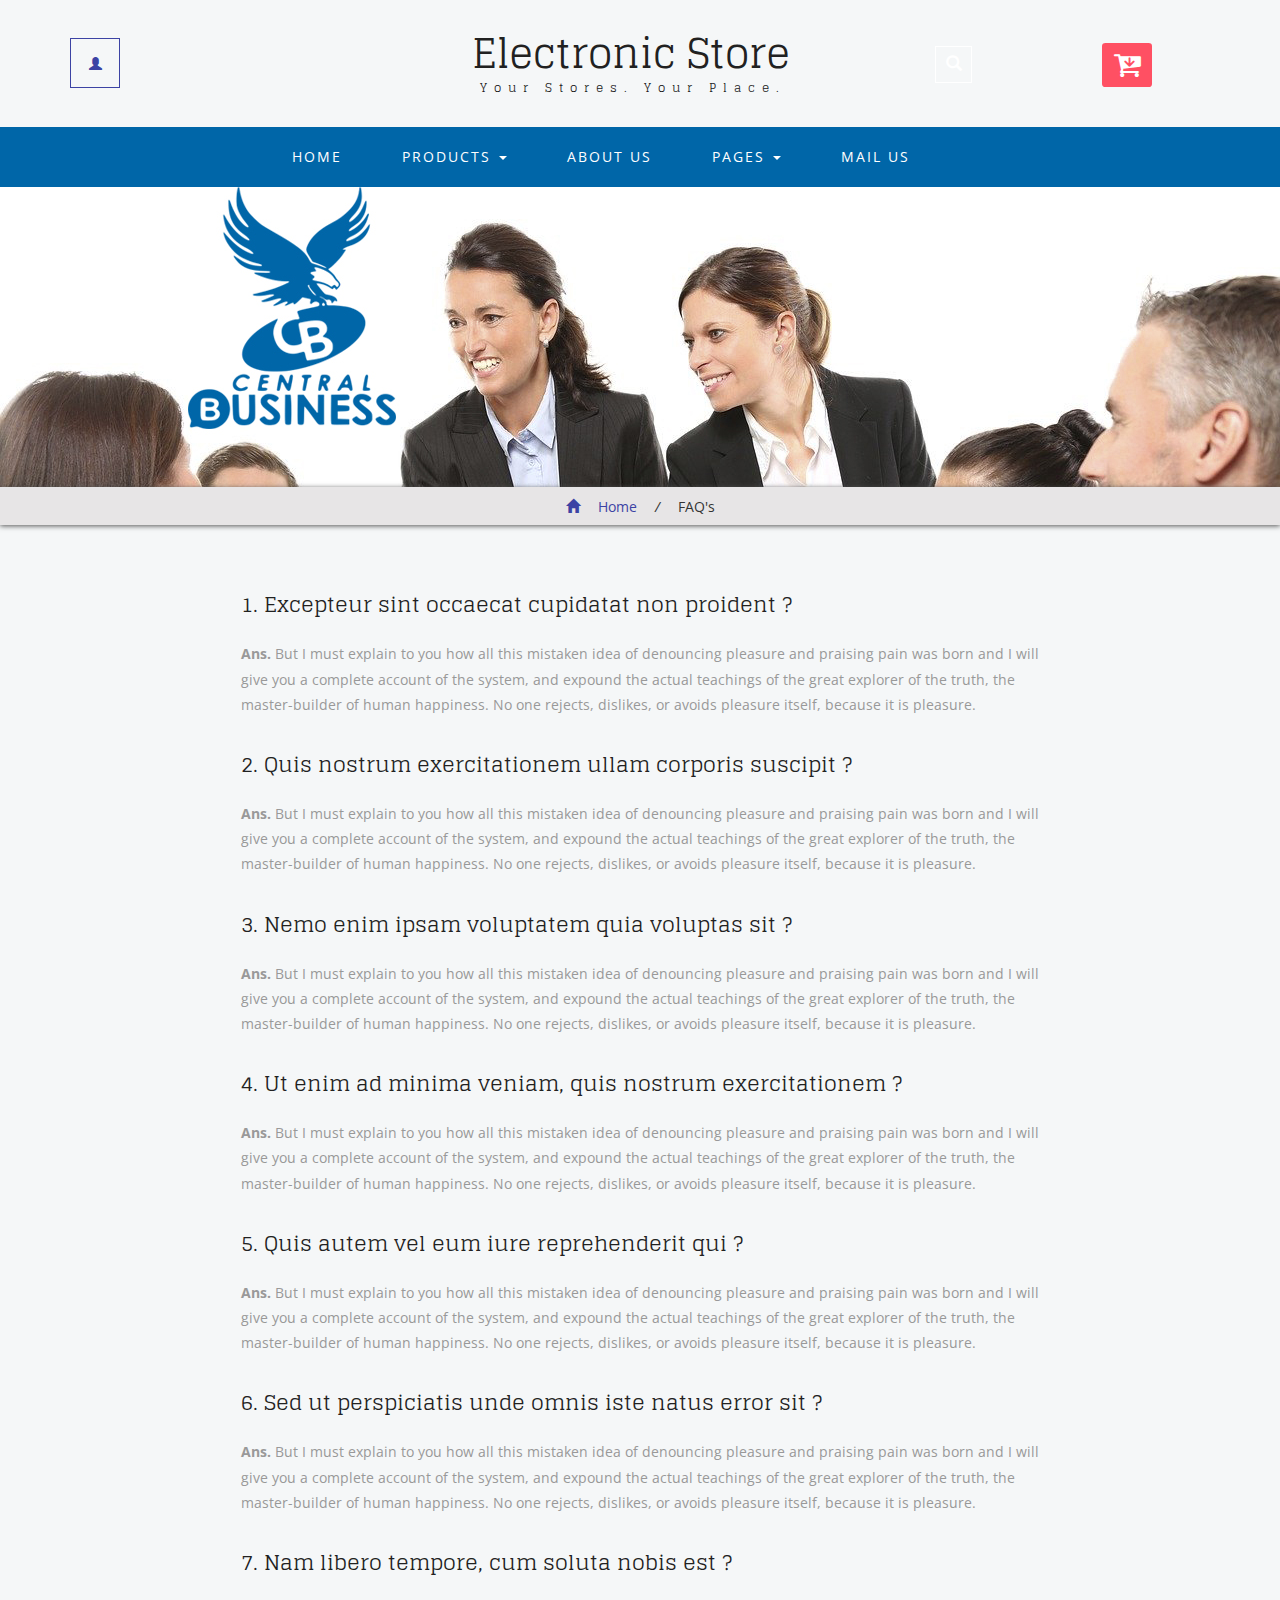
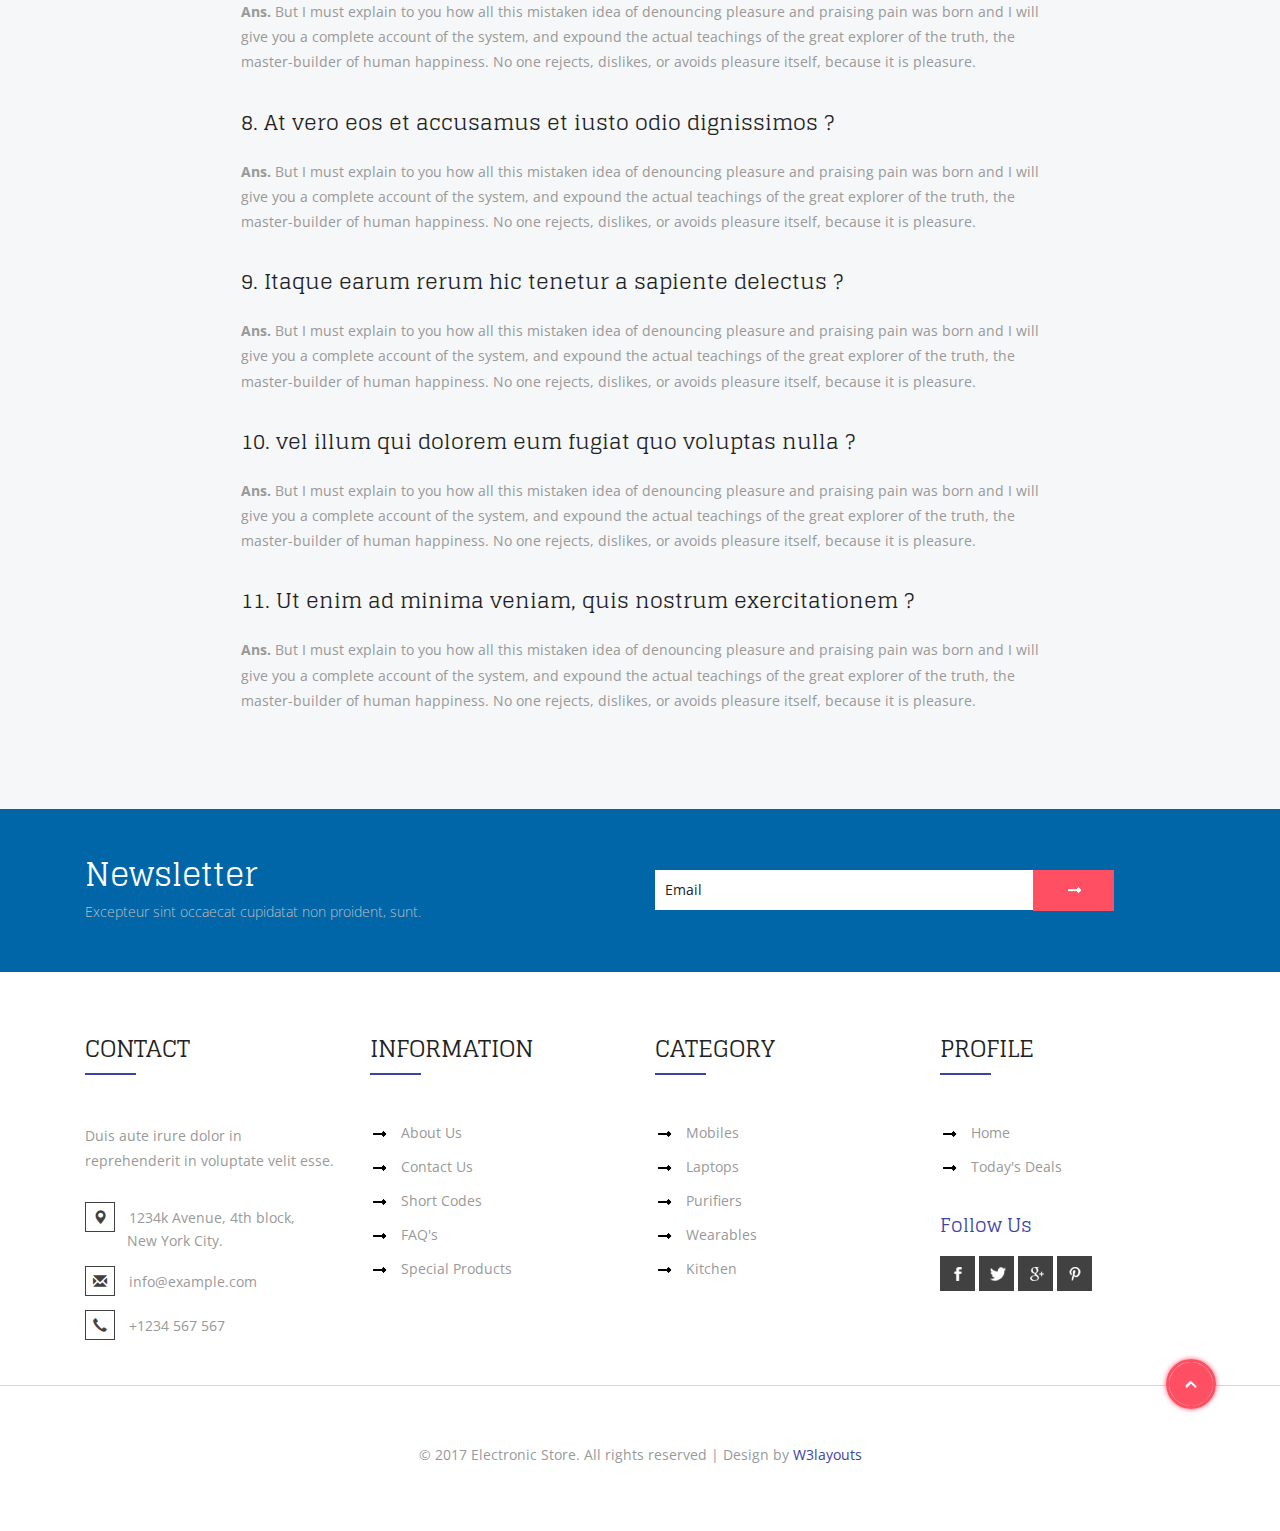
<file: faq.html>
<!--
Author: W3layouts
Author URL: http://w3layouts.com
License: Creative Commons Attribution 3.0 Unported
License URL: http://creativecommons.org/licenses/by/3.0/
-->
<!DOCTYPE html>
<html lang="en">
<head>
<title>Electronic Store a Ecommerce Online Shopping Category Bootstrap Responsive Website Template | FAQ's :: w3layouts</title>
<!-- for-mobile-apps -->
<meta name="viewport" content="width=device-width, initial-scale=1">
<meta http-equiv="Content-Type" content="text/html; charset=utf-8" />
<meta name="keywords" content="Electronic Store Responsive web template, Bootstrap Web Templates, Flat Web Templates, Android Compatible web template, 
	SmartPhone Compatible web template, free web designs for Nokia, Samsung, LG, SonyEricsson, Motorola web design" />
<script type="application/x-javascript"> addEventListener("load", function() { setTimeout(hideURLbar, 0); }, false);
	function hideURLbar(){ window.scrollTo(0,1); } </script>
<!-- //for-mobile-apps -->
<!-- Custom Theme files -->
<link href="css/bootstrap.css" rel="stylesheet" type="text/css" media="all" />
<link href="css/style.css" rel="stylesheet" type="text/css" media="all" /> 
<!-- //Custom Theme files -->
<!-- font-awesome icons -->
<link href="css/font-awesome.css" rel="stylesheet"> 
<!-- //font-awesome icons -->
<!-- js -->
<script src="js/jquery.min.js"></script> 
<!-- //js -->  
<!-- web fonts --> 
<link href='//fonts.googleapis.com/css?family=Glegoo:400,700' rel='stylesheet' type='text/css'>
<link href='//fonts.googleapis.com/css?family=Open+Sans:400,300,300italic,400italic,600,600italic,700,700italic,800,800italic' rel='stylesheet' type='text/css'>
<!-- //web fonts --> 
<!-- for bootstrap working -->
<script type="text/javascript" src="js/bootstrap-3.1.1.min.js"></script>
<!-- //for bootstrap working -->
<!-- start-smooth-scrolling -->
<script type="text/javascript">
	jQuery(document).ready(function($) {
		$(".scroll").click(function(event){		
			event.preventDefault();
			$('html,body').animate({scrollTop:$(this.hash).offset().top},1000);
		});
	});
</script>
<!-- //end-smooth-scrolling --> 
</head> 
<body> 
	<!-- header modal -->
	<div class="modal fade" id="myModal88" tabindex="-1" role="dialog" aria-labelledby="myModal88"
		aria-hidden="true">
		<div class="modal-dialog modal-lg">
			<div class="modal-content">
				<div class="modal-header">
					<button type="button" class="close" data-dismiss="modal" aria-hidden="true">
						&times;</button>
					<h4 class="modal-title" id="myModalLabel">Don't Wait, Login now!</h4>
				</div>
				<div class="modal-body modal-body-sub">
					<div class="row">
						<div class="col-md-8 modal_body_left modal_body_left1" style="border-right: 1px dotted #C2C2C2;padding-right:3em;">
							<div class="sap_tabs">	
								<div id="horizontalTab" style="display: block; width: 100%; margin: 0px;">
									<ul>
										<li class="resp-tab-item" aria-controls="tab_item-0"><span>Sign in</span></li>
										<li class="resp-tab-item" aria-controls="tab_item-1"><span>Sign up</span></li>
									</ul>		
									<div class="tab-1 resp-tab-content" aria-labelledby="tab_item-0">
										<div class="facts">
											<div class="register">
												<form action="#" method="post">			
													<input name="Email" placeholder="Email Address" type="text" required="">						
													<input name="Password" placeholder="Password" type="password" required="">										
													<div class="sign-up">
														<input type="submit" value="Sign in"/>
													</div>
												</form>
											</div>
										</div> 
									</div>	 
									<div class="tab-2 resp-tab-content" aria-labelledby="tab_item-1">
										<div class="facts">
											<div class="register">
												<form action="#" method="post">			
													<input placeholder="Name" name="Name" type="text" required="">
													<input placeholder="Email Address" name="Email" type="email" required="">	
													<input placeholder="Password" name="Password" type="password" required="">	
													<input placeholder="Confirm Password" name="Password" type="password" required="">
													<div class="sign-up">
														<input type="submit" value="Create Account"/>
													</div>
												</form>
											</div>
										</div>
									</div> 			        					            	      
								</div>	
							</div>
							<script src="js/easyResponsiveTabs.js" type="text/javascript"></script>
							<script type="text/javascript">
								$(document).ready(function () {
									$('#horizontalTab').easyResponsiveTabs({
										type: 'default', //Types: default, vertical, accordion           
										width: 'auto', //auto or any width like 600px
										fit: true   // 100% fit in a container
									});
								});
							</script>
							<div id="OR" class="hidden-xs">OR</div>
						</div>
						<div class="col-md-4 modal_body_right modal_body_right1">
							<div class="row text-center sign-with">
								<div class="col-md-12">
									<h3 class="other-nw">Sign in with</h3>
								</div>
								<div class="col-md-12">
									<ul class="social">
										<li class="social_facebook"><a href="#" class="entypo-facebook"></a></li>
										<li class="social_dribbble"><a href="#" class="entypo-dribbble"></a></li>
										<li class="social_twitter"><a href="#" class="entypo-twitter"></a></li>
										<li class="social_behance"><a href="#" class="entypo-behance"></a></li>
									</ul>
								</div>
							</div>
						</div>
					</div>
				</div>
			</div>
		</div>
	</div> 
	<!-- header modal -->
	<!-- header -->
	<div class="header" id="home1">
		<div class="container">
			<div class="w3l_login">
				<a href="#" data-toggle="modal" data-target="#myModal88"><span class="glyphicon glyphicon-user" aria-hidden="true"></span></a>
			</div>
			<div class="w3l_logo">
				<h1><a href="index.html">Electronic Store<span>Your stores. Your place.</span></a></h1>
			</div>
			<div class="search">
				<input class="search_box" type="checkbox" id="search_box">
				<label class="icon-search" for="search_box"><span class="glyphicon glyphicon-search" aria-hidden="true"></span></label>
				<div class="search_form">
					<form action="#" method="post">
						<input type="text" name="Search" placeholder="Search...">
						<input type="submit" value="Send">
					</form>
				</div>
			</div>
			<div class="cart cart box_1"> 
				<form action="#" method="post" class="last"> 
					<input type="hidden" name="cmd" value="_cart" />
					<input type="hidden" name="display" value="1" />
					<button class="w3view-cart" type="submit" name="submit" value=""><i class="fa fa-cart-arrow-down" aria-hidden="true"></i></button>
				</form>   
			</div>  
		</div>
	</div>
	<!-- //header -->
	<!-- navigation -->
	<div class="navigation">
		<div class="container">
			<nav class="navbar navbar-default">
				<!-- Brand and toggle get grouped for better mobile display -->
				<div class="navbar-header nav_2">
					<button type="button" class="navbar-toggle collapsed navbar-toggle1" data-toggle="collapse" data-target="#bs-megadropdown-tabs">
						<span class="sr-only">Toggle navigation</span>
						<span class="icon-bar"></span>
						<span class="icon-bar"></span>
						<span class="icon-bar"></span>
					</button>
				</div> 
				<div class="collapse navbar-collapse" id="bs-megadropdown-tabs">
					<ul class="nav navbar-nav">
						<li><a href="index.html">Home</a></li>	
						<!-- Mega Menu -->
						<li class="dropdown">
							<a href="#" class="dropdown-toggle" data-toggle="dropdown">Products <b class="caret"></b></a>
							<ul class="dropdown-menu multi-column columns-3">
								<div class="row">
									<div class="col-sm-3">
										<ul class="multi-column-dropdown">
											<h6>Mobiles</h6>
											<li><a href="products.html">Mobile Phones</a></li>
											<li><a href="products.html">Mp3 Players <span>New</span></a></li> 
											<li><a href="products.html">Popular Models</a></li>
											<li><a href="products.html">All Tablets<span>New</span></a></li>
										</ul>
									</div>
									<div class="col-sm-3">
										<ul class="multi-column-dropdown">
											<h6>Accessories</h6>
											<li><a href="products1.html">Laptop</a></li>
											<li><a href="products1.html">Desktop</a></li>
											<li><a href="products1.html">Wearables <span>New</span></a></li>
											<li><a href="products1.html"><i>Summer Store</i></a></li>
										</ul>
									</div>
									<div class="col-sm-2">
										<ul class="multi-column-dropdown">
											<h6>Home</h6>
											<li><a href="products2.html">Tv</a></li>
											<li><a href="products2.html">Camera</a></li>
											<li><a href="products2.html">AC</a></li>
											<li><a href="products2.html">Grinders</a></li>
										</ul>
									</div>
									<div class="col-sm-4">
										<div class="w3ls_products_pos">
											<h4>30%<i>Off/-</i></h4>
											<img src="images/1.jpg" alt=" " class="img-responsive" />
										</div>
									</div>
									<div class="clearfix"></div>
								</div>
							</ul>
						</li>
						<li><a href="about.html">About Us</a></li> 
						<li class="w3pages"><a href="#" class="dropdown-toggle" data-toggle="dropdown" role="button" aria-haspopup="true" aria-expanded="false">Pages <span class="caret"></span></a>
							<ul class="dropdown-menu">
								<li><a href="icons.html">Web Icons</a></li>
								<li><a href="codes.html">Short Codes</a></li>     
							</ul>
						</li>  
						<li><a href="mail.html">Mail Us</a></li>
					</ul>
				</div>
			</nav>
		</div>
	</div>
	<!-- //navigation -->
	<!-- banner -->
	<div class="banner banner10">
		<div class="container">
			<h2>FAQ's</h2>
		</div>
	</div>
	<!-- //banner -->    
	<!-- breadcrumbs -->
	<div class="breadcrumb_dress">
		<div class="container">
			<ul>
				<li><a href="index.html"><span class="glyphicon glyphicon-home" aria-hidden="true"></span> Home</a> <i>/</i></li>
				<li>FAQ's</li>
			</ul>
		</div>
	</div>
	<!-- //breadcrumbs --> 
	<!-- faq -->
	<div class="faq">
		<div class="container">	
			<div class="w3l_faq_grids">
				<div class="w3l_faq_grid">
					<h3>1. Excepteur sint occaecat cupidatat non proident ?</h3>
					<p><b>Ans.</b> But I must explain to you how all this mistaken idea of 
						denouncing pleasure and praising pain was born and I will give 
						you a complete account of the system, and expound the actual 
						teachings of the great explorer of the truth, the master-builder 
						of human happiness. No one rejects, dislikes, or avoids pleasure 
						itself, because it is pleasure.</p>
				</div>

				<div class="w3l_faq_grid">
					<h3>2. Quis nostrum exercitationem ullam corporis suscipit ?</h3>
					<p><b>Ans.</b> But I must explain to you how all this mistaken idea of 
						denouncing pleasure and praising pain was born and I will give 
						you a complete account of the system, and expound the actual 
						teachings of the great explorer of the truth, the master-builder 
						of human happiness. No one rejects, dislikes, or avoids pleasure 
						itself, because it is pleasure.</p>
				</div>
				<div class="w3l_faq_grid">
					<h3>3. Nemo enim ipsam voluptatem quia voluptas sit ?</h3>
					<p><b>Ans.</b> But I must explain to you how all this mistaken idea of 
						denouncing pleasure and praising pain was born and I will give 
						you a complete account of the system, and expound the actual 
						teachings of the great explorer of the truth, the master-builder 
						of human happiness. No one rejects, dislikes, or avoids pleasure 
						itself, because it is pleasure.</p>
				</div>
				<div class="w3l_faq_grid">
					<h3>4. Ut enim ad minima veniam, quis nostrum exercitationem ?</h3>
					<p><b>Ans.</b> But I must explain to you how all this mistaken idea of 
						denouncing pleasure and praising pain was born and I will give 
						you a complete account of the system, and expound the actual 
						teachings of the great explorer of the truth, the master-builder 
						of human happiness. No one rejects, dislikes, or avoids pleasure 
						itself, because it is pleasure.</p>
				</div>
				<div class="w3l_faq_grid">
					<h3>5. Quis autem vel eum iure reprehenderit qui ?</h3>
					<p><b>Ans.</b> But I must explain to you how all this mistaken idea of 
						denouncing pleasure and praising pain was born and I will give 
						you a complete account of the system, and expound the actual 
						teachings of the great explorer of the truth, the master-builder 
						of human happiness. No one rejects, dislikes, or avoids pleasure 
						itself, because it is pleasure.</p>
				</div>
				<div class="w3l_faq_grid">
					<h3>6. Sed ut perspiciatis unde omnis iste natus error sit ?</h3>
					<p><b>Ans.</b> But I must explain to you how all this mistaken idea of 
						denouncing pleasure and praising pain was born and I will give 
						you a complete account of the system, and expound the actual 
						teachings of the great explorer of the truth, the master-builder 
						of human happiness. No one rejects, dislikes, or avoids pleasure 
						itself, because it is pleasure.</p>
				</div>
				<div class="w3l_faq_grid">
					<h3>7. Nam libero tempore, cum soluta nobis est ?</h3>
					<p><b>Ans.</b> But I must explain to you how all this mistaken idea of 
						denouncing pleasure and praising pain was born and I will give 
						you a complete account of the system, and expound the actual 
						teachings of the great explorer of the truth, the master-builder 
						of human happiness. No one rejects, dislikes, or avoids pleasure 
						itself, because it is pleasure.</p>
				</div>
				<div class="w3l_faq_grid">
					<h3>8. At vero eos et accusamus et iusto odio dignissimos ?</h3>
					<p><b>Ans.</b> But I must explain to you how all this mistaken idea of 
						denouncing pleasure and praising pain was born and I will give 
						you a complete account of the system, and expound the actual 
						teachings of the great explorer of the truth, the master-builder 
						of human happiness. No one rejects, dislikes, or avoids pleasure 
						itself, because it is pleasure.</p>
				</div>
				<div class="w3l_faq_grid">
					<h3>9. Itaque earum rerum hic tenetur a sapiente delectus ?</h3>
					<p><b>Ans.</b> But I must explain to you how all this mistaken idea of 
						denouncing pleasure and praising pain was born and I will give 
						you a complete account of the system, and expound the actual 
						teachings of the great explorer of the truth, the master-builder 
						of human happiness. No one rejects, dislikes, or avoids pleasure 
						itself, because it is pleasure.</p>
				</div>
				<div class="w3l_faq_grid">
					<h3>10. vel illum qui dolorem eum fugiat quo voluptas nulla ?</h3>
					<p><b>Ans.</b> But I must explain to you how all this mistaken idea of 
						denouncing pleasure and praising pain was born and I will give 
						you a complete account of the system, and expound the actual 
						teachings of the great explorer of the truth, the master-builder 
						of human happiness. No one rejects, dislikes, or avoids pleasure 
						itself, because it is pleasure.</p>
				</div>
				<div class="w3l_faq_grid">
					<h3>11. Ut enim ad minima veniam, quis nostrum exercitationem ?</h3>
					<p><b>Ans.</b> But I must explain to you how all this mistaken idea of 
						denouncing pleasure and praising pain was born and I will give 
						you a complete account of the system, and expound the actual 
						teachings of the great explorer of the truth, the master-builder 
						of human happiness. No one rejects, dislikes, or avoids pleasure 
						itself, because it is pleasure.</p>
				</div>
			</div>
		</div>
	</div>
	<!-- //faq -->
<!-- newsletter -->
	<div class="newsletter">
		<div class="container">
			<div class="col-md-6 w3agile_newsletter_left">
				<h3>Newsletter</h3>
				<p>Excepteur sint occaecat cupidatat non proident, sunt.</p>
			</div>
			<div class="col-md-6 w3agile_newsletter_right">
				<form action="#" method="post">
					<input type="email" name="Email" placeholder="Email" required="">
					<input type="submit" value="" />
				</form>
			</div>
			<div class="clearfix"> </div>
		</div>
	</div>
	<!-- //newsletter -->
	<!-- footer -->
	<div class="footer">
		<div class="container">
			<div class="w3_footer_grids">
				<div class="col-md-3 w3_footer_grid">
					<h3>Contact</h3>
					<p>Duis aute irure dolor in reprehenderit in voluptate velit esse.</p>
					<ul class="address">
						<li><i class="glyphicon glyphicon-map-marker" aria-hidden="true"></i>1234k Avenue, 4th block, <span>New York City.</span></li>
						<li><i class="glyphicon glyphicon-envelope" aria-hidden="true"></i><a href="mailto:info@example.com">info@example.com</a></li>
						<li><i class="glyphicon glyphicon-earphone" aria-hidden="true"></i>+1234 567 567</li>
					</ul>
				</div>
				<div class="col-md-3 w3_footer_grid">
					<h3>Information</h3>
					<ul class="info"> 
						<li><a href="about.html">About Us</a></li>
						<li><a href="mail.html">Contact Us</a></li>
						<li><a href="codes.html">Short Codes</a></li>
						<li><a href="faq.html">FAQ's</a></li>
						<li><a href="products.html">Special Products</a></li>
					</ul>
				</div>
				<div class="col-md-3 w3_footer_grid">
					<h3>Category</h3>
					<ul class="info"> 
						<li><a href="products.html">Mobiles</a></li>
						<li><a href="products1.html">Laptops</a></li>
						<li><a href="products.html">Purifiers</a></li>
						<li><a href="products1.html">Wearables</a></li>
						<li><a href="products2.html">Kitchen</a></li>
					</ul>
				</div>
				<div class="col-md-3 w3_footer_grid">
					<h3>Profile</h3>
					<ul class="info"> 
						<li><a href="index.html">Home</a></li>
						<li><a href="products.html">Today's Deals</a></li>
					</ul>
					<h4>Follow Us</h4>
					<div class="agileits_social_button">
						<ul>
							<li><a href="#" class="facebook"> </a></li>
							<li><a href="#" class="twitter"> </a></li>
							<li><a href="#" class="google"> </a></li>
							<li><a href="#" class="pinterest"> </a></li>
						</ul>
					</div>
				</div>
				<div class="clearfix"> </div>
			</div>
		</div>
		<div class="footer-copy">
			<div class="footer-copy1">
				<div class="footer-copy-pos">
					<a href="#home1" class="scroll"><img src="images/arrow.png" alt=" " class="img-responsive" /></a>
				</div>
			</div>
			<div class="container">
				<p>&copy; 2017 Electronic Store. All rights reserved | Design by <a href="http://w3layouts.com/">W3layouts</a></p>
			</div>
		</div>
	</div>
	<!-- //footer -->  
	<!-- cart-js -->
	<script src="js/minicart.js"></script>
	<script>
        w3ls.render();

        w3ls.cart.on('w3sb_checkout', function (evt) {
        	var items, len, i;

        	if (this.subtotal() > 0) {
        		items = this.items();

        		for (i = 0, len = items.length; i < len; i++) { 
        		}
        	}
        });
    </script>  
	<!-- //cart-js --> 
</body>
</html>
</file>
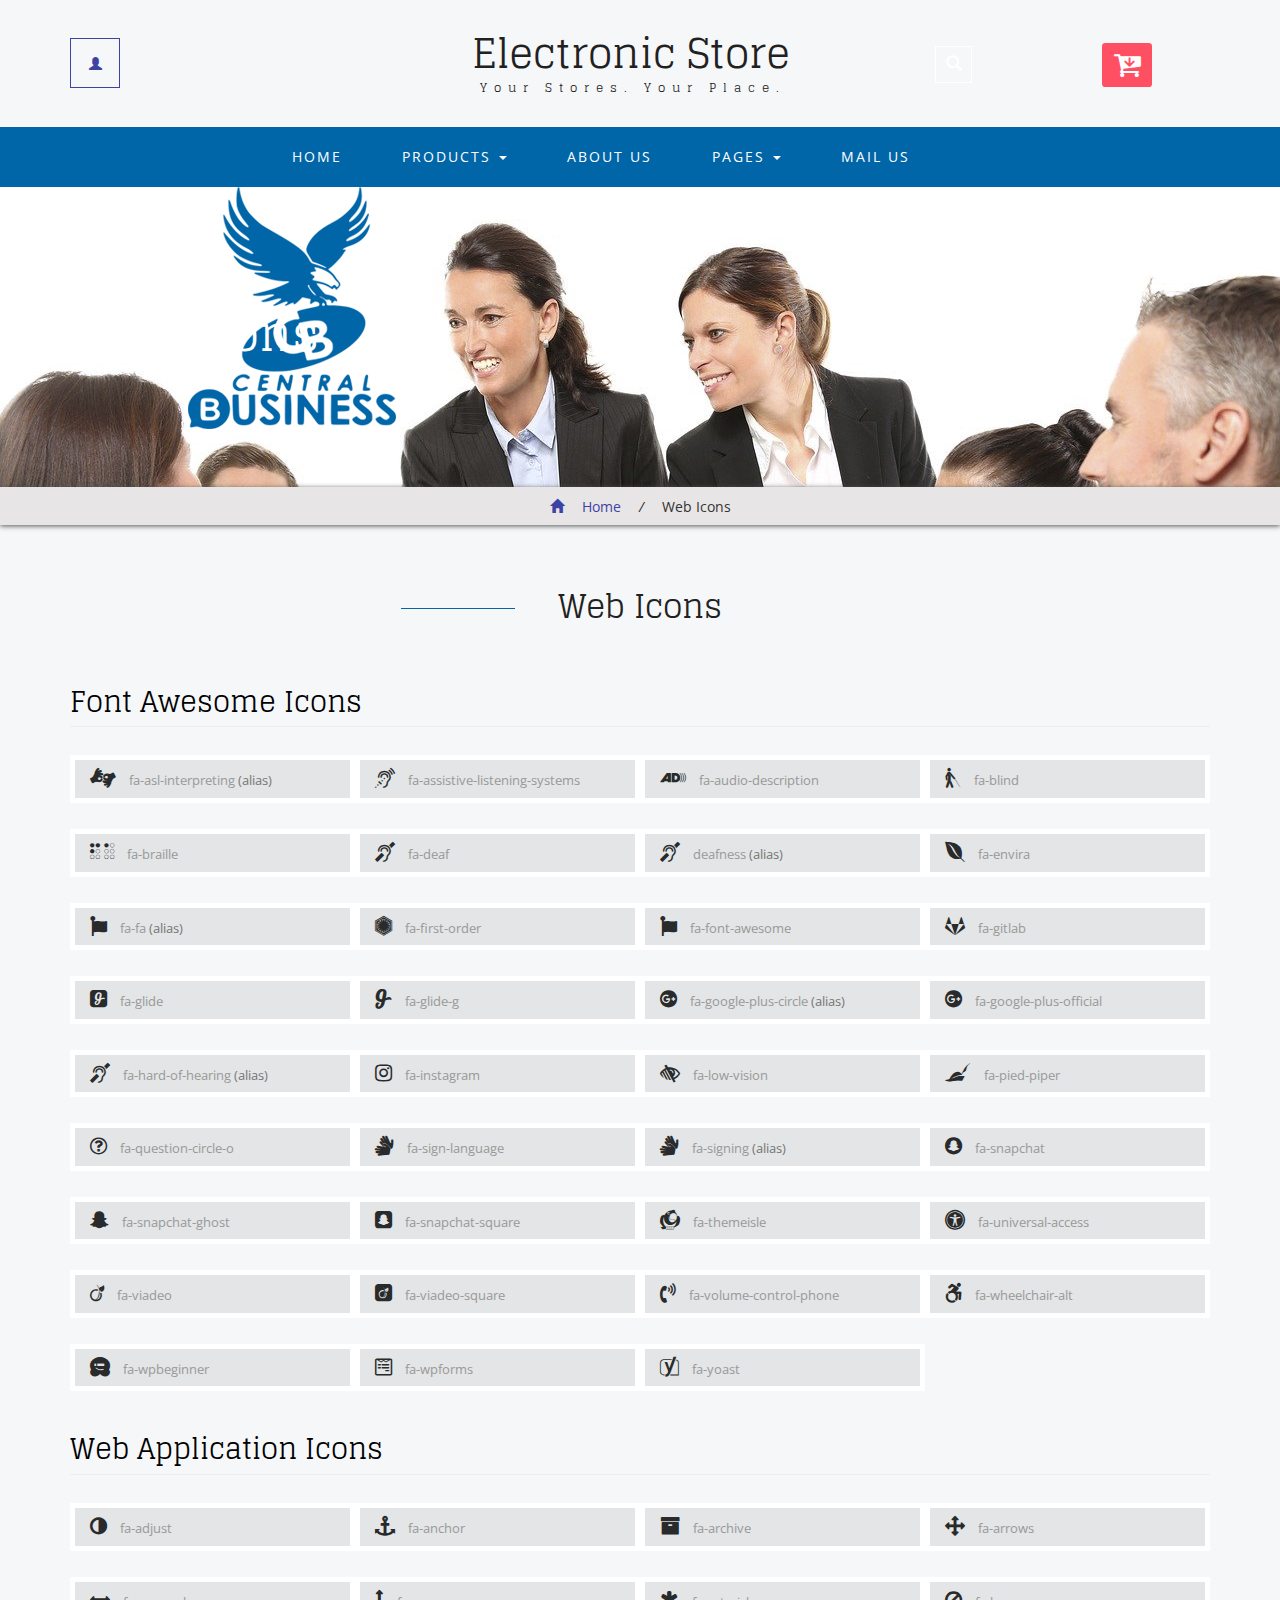
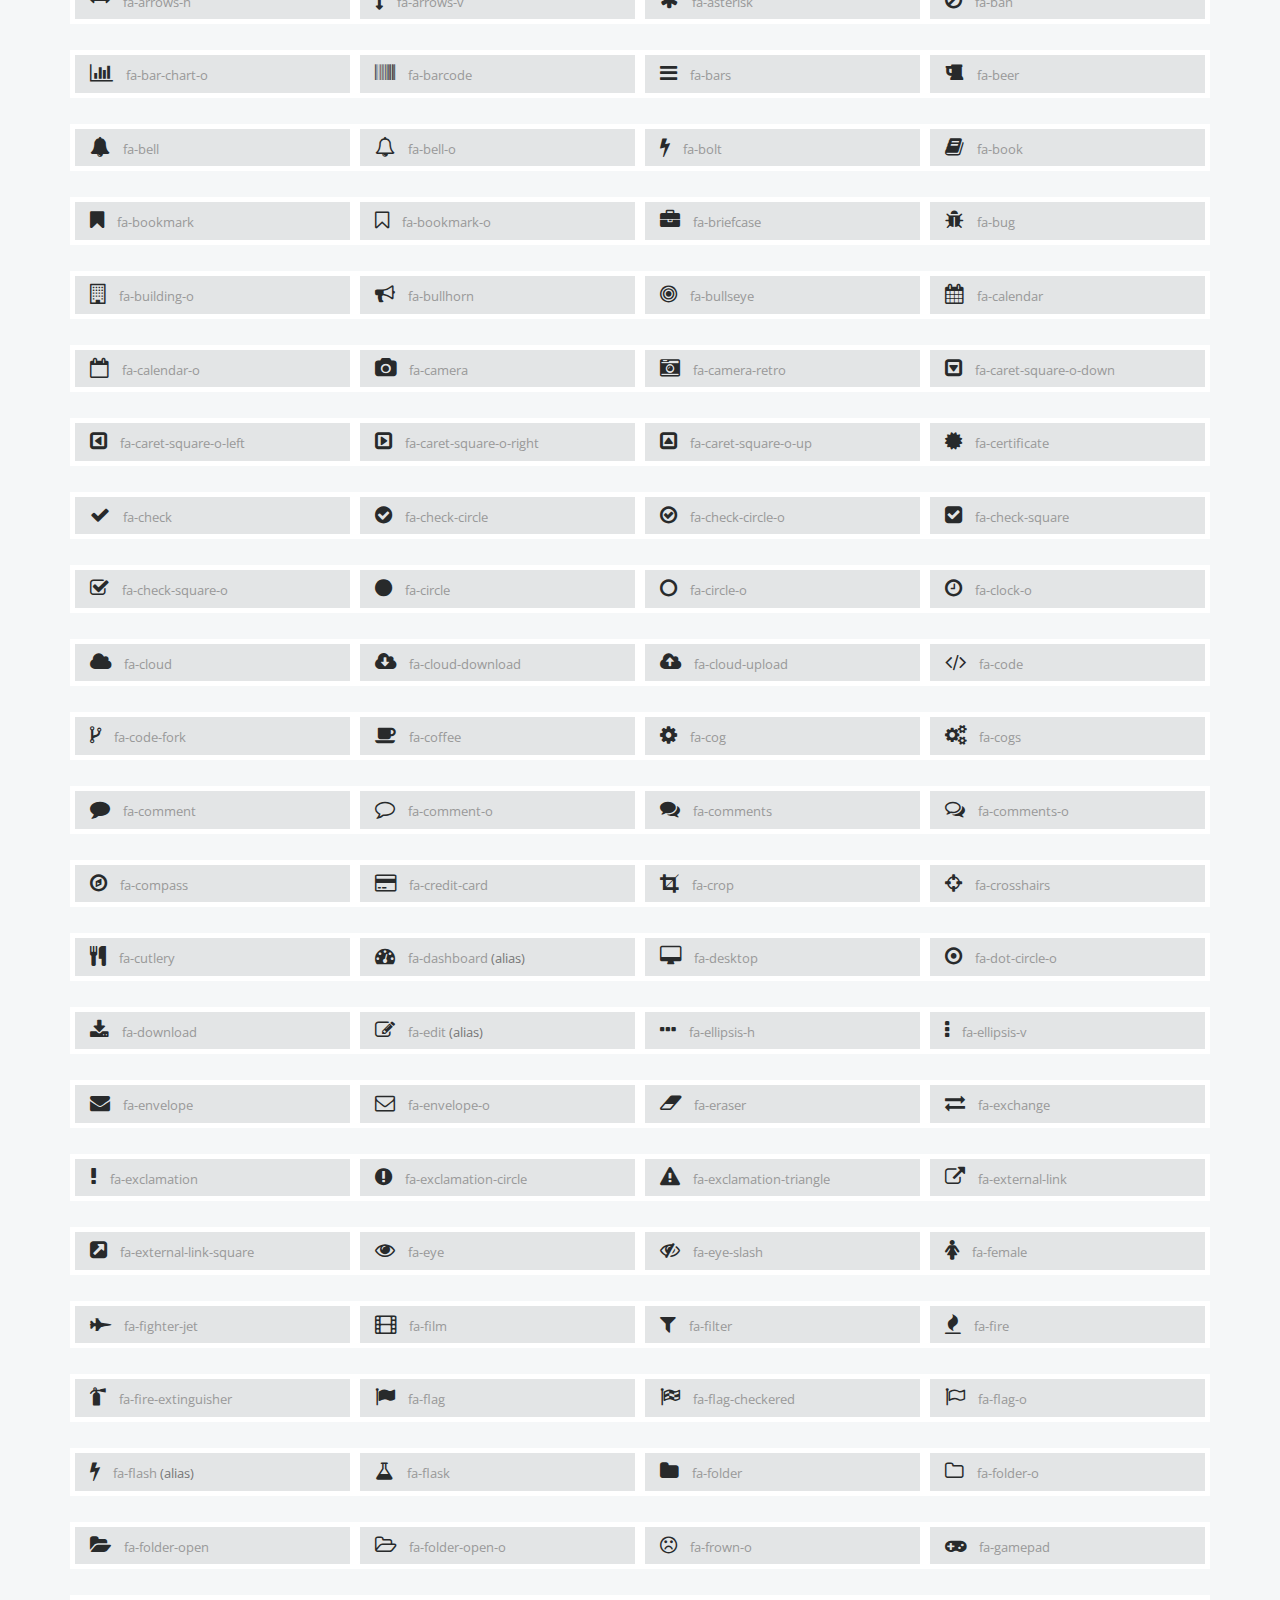
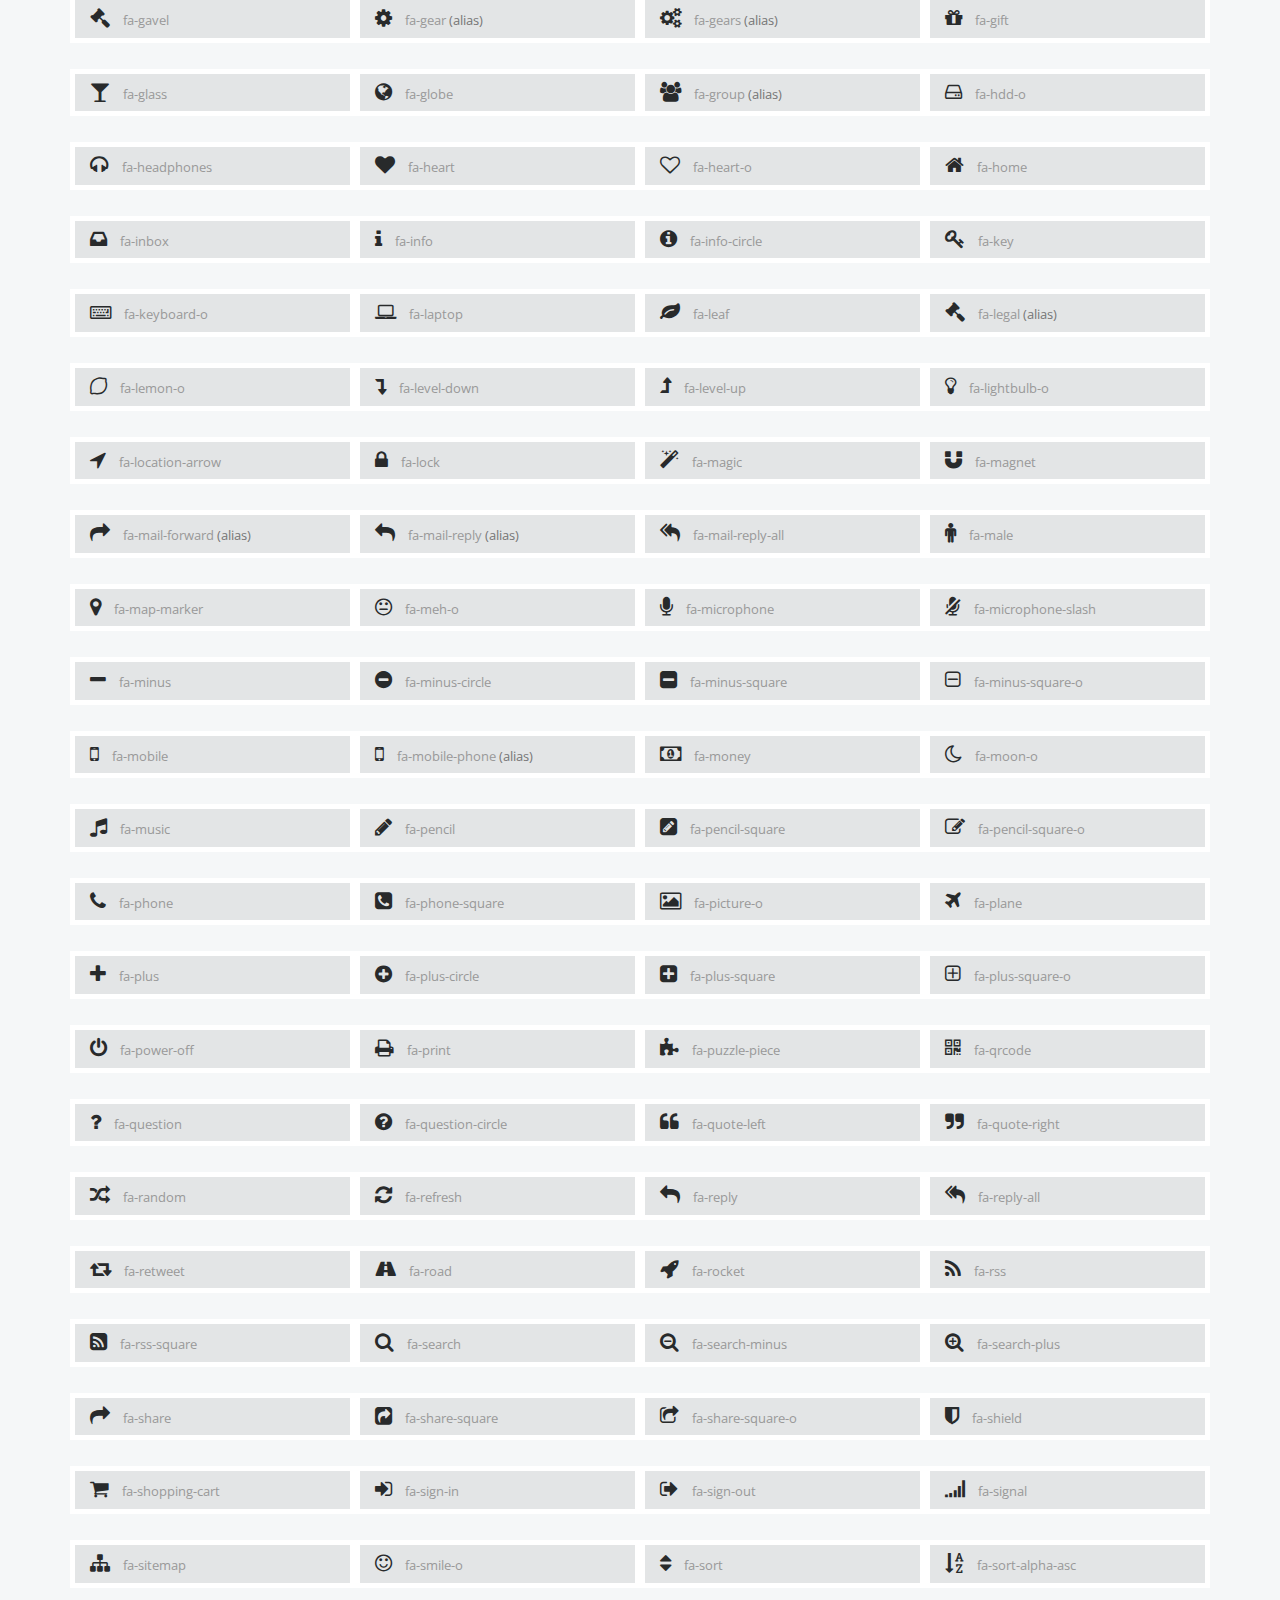
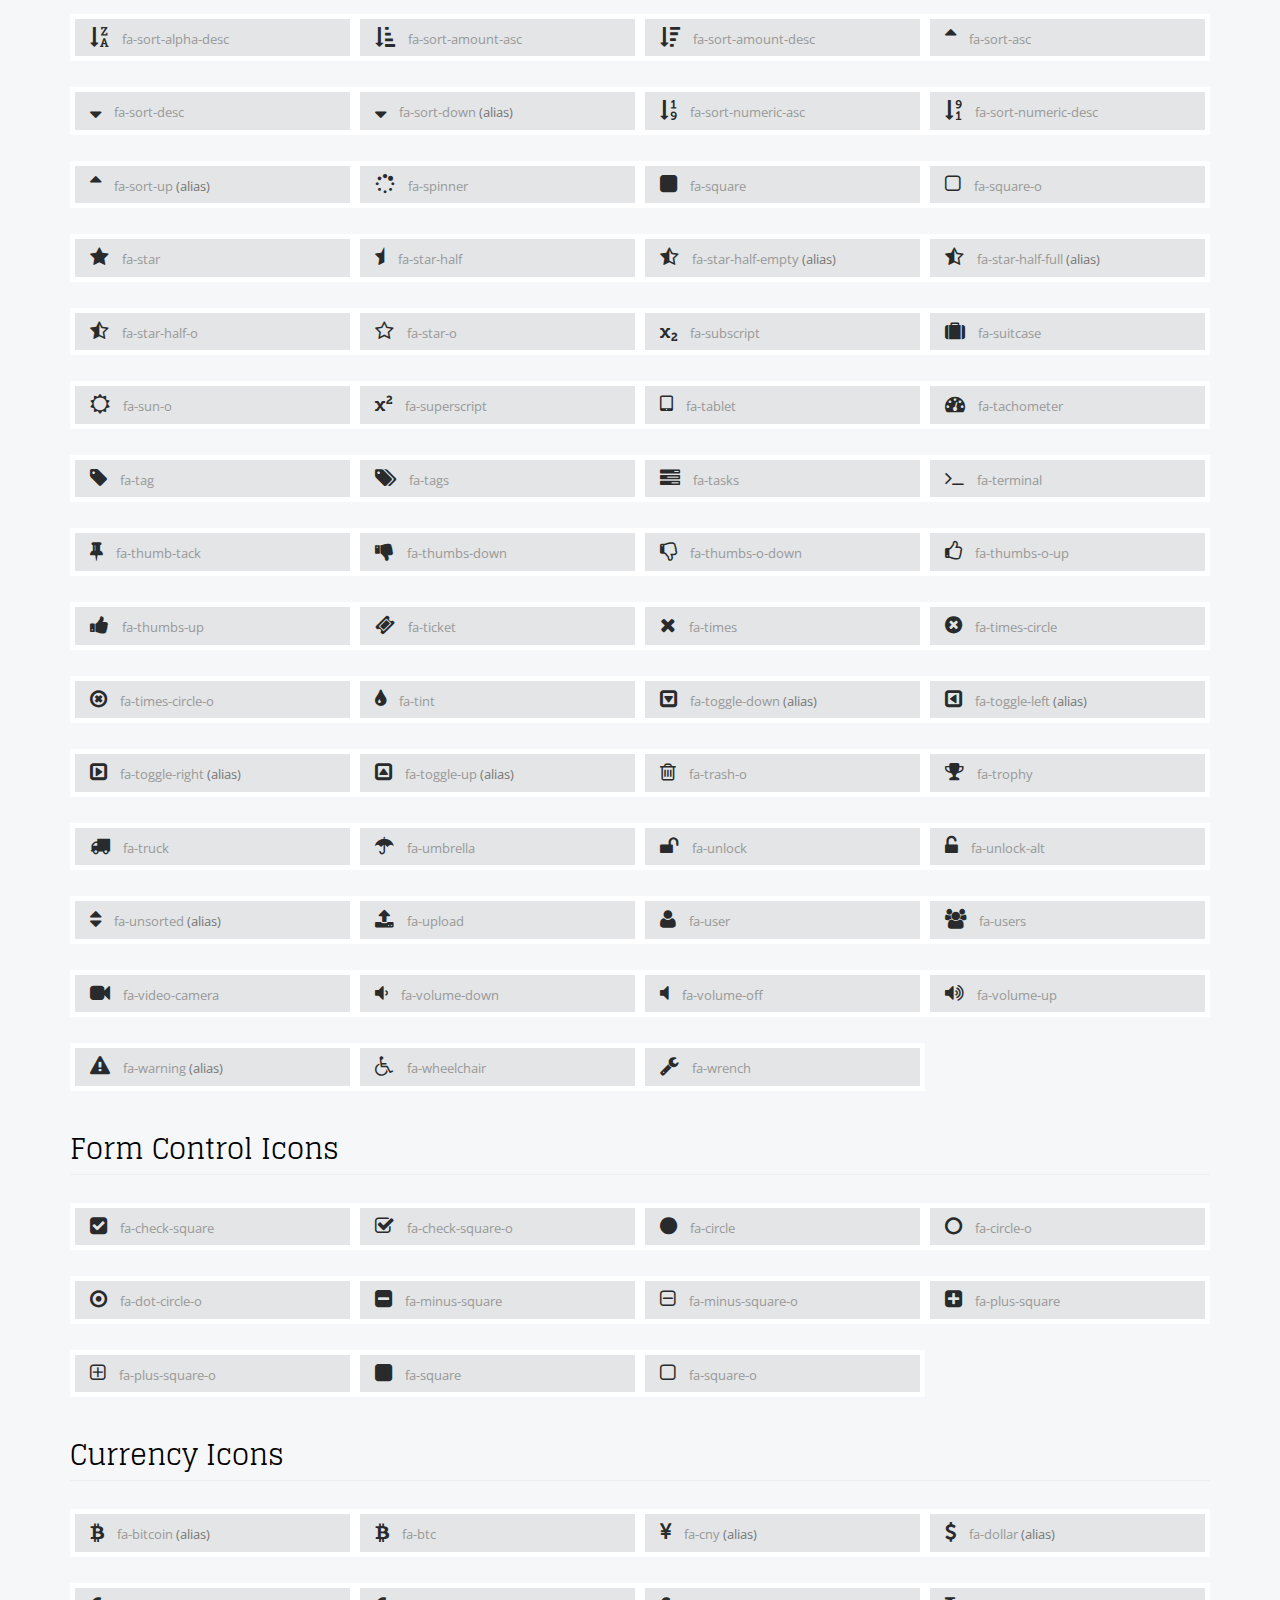
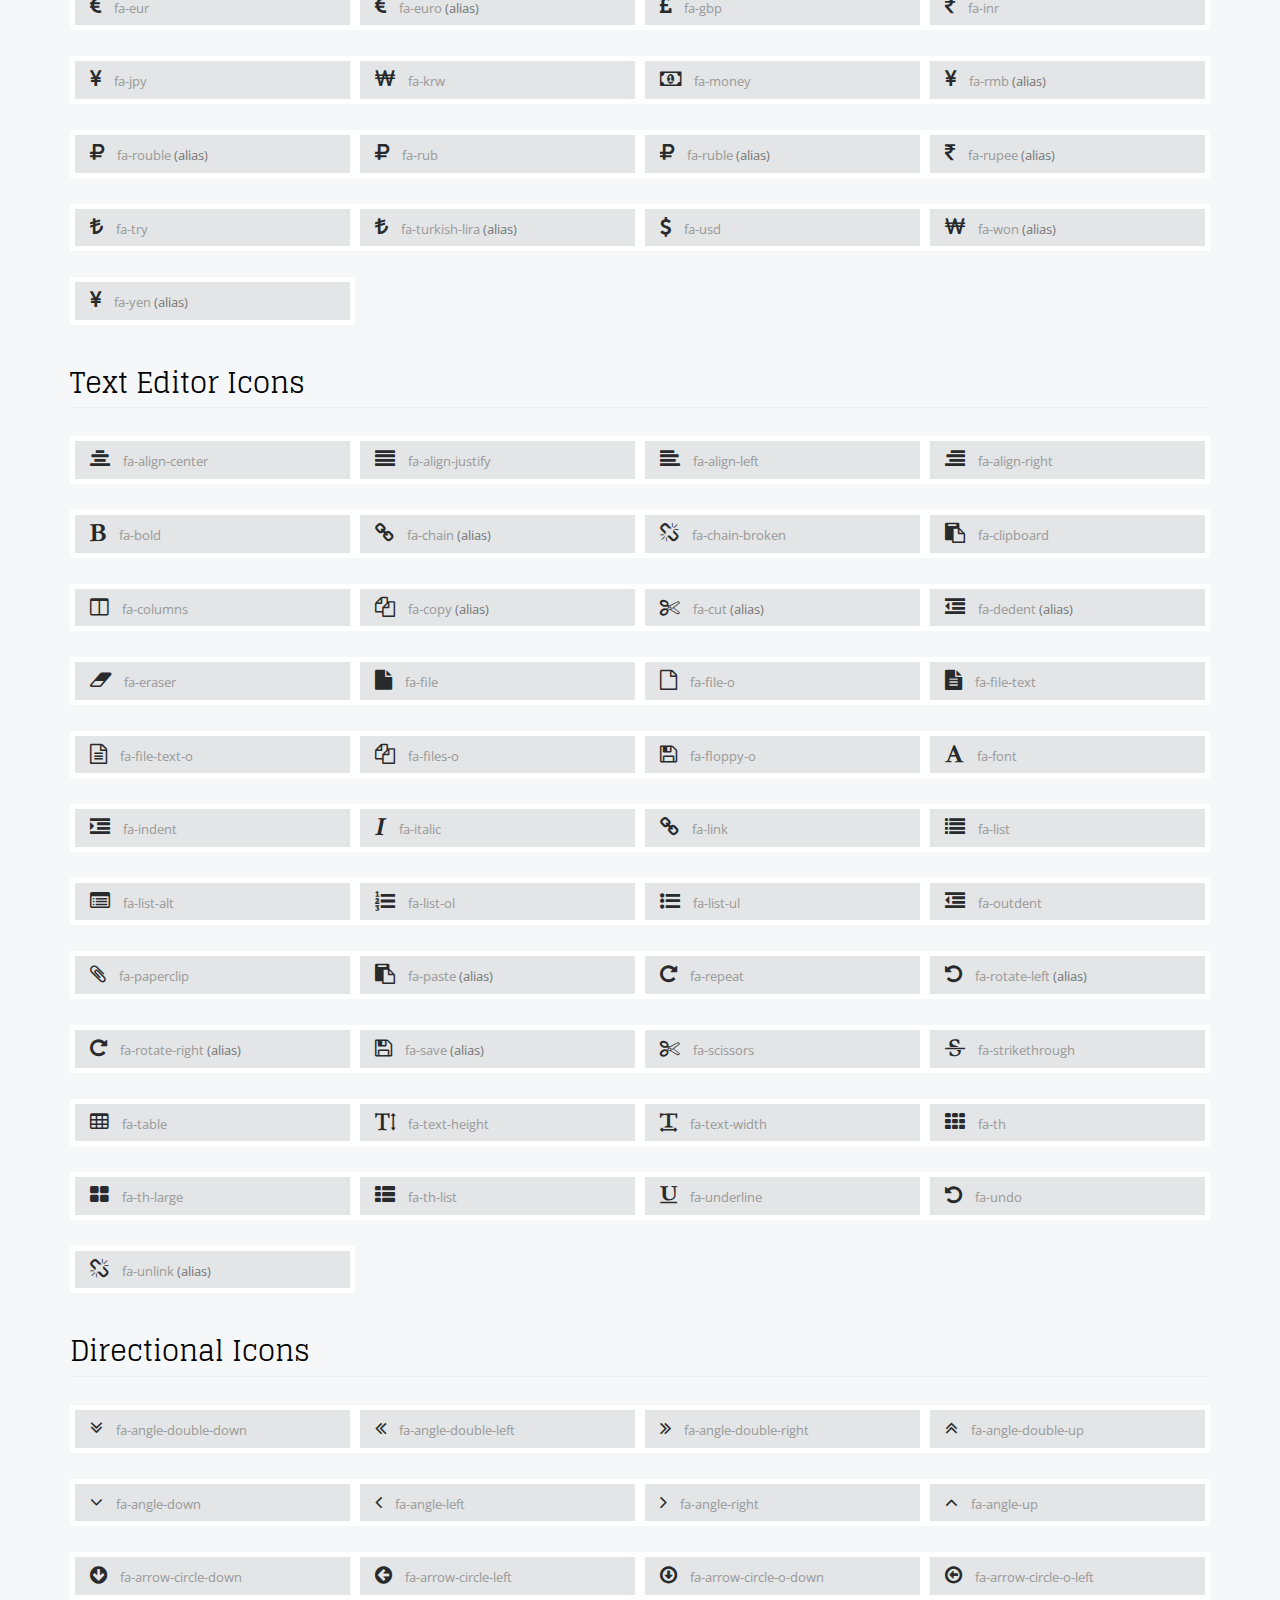
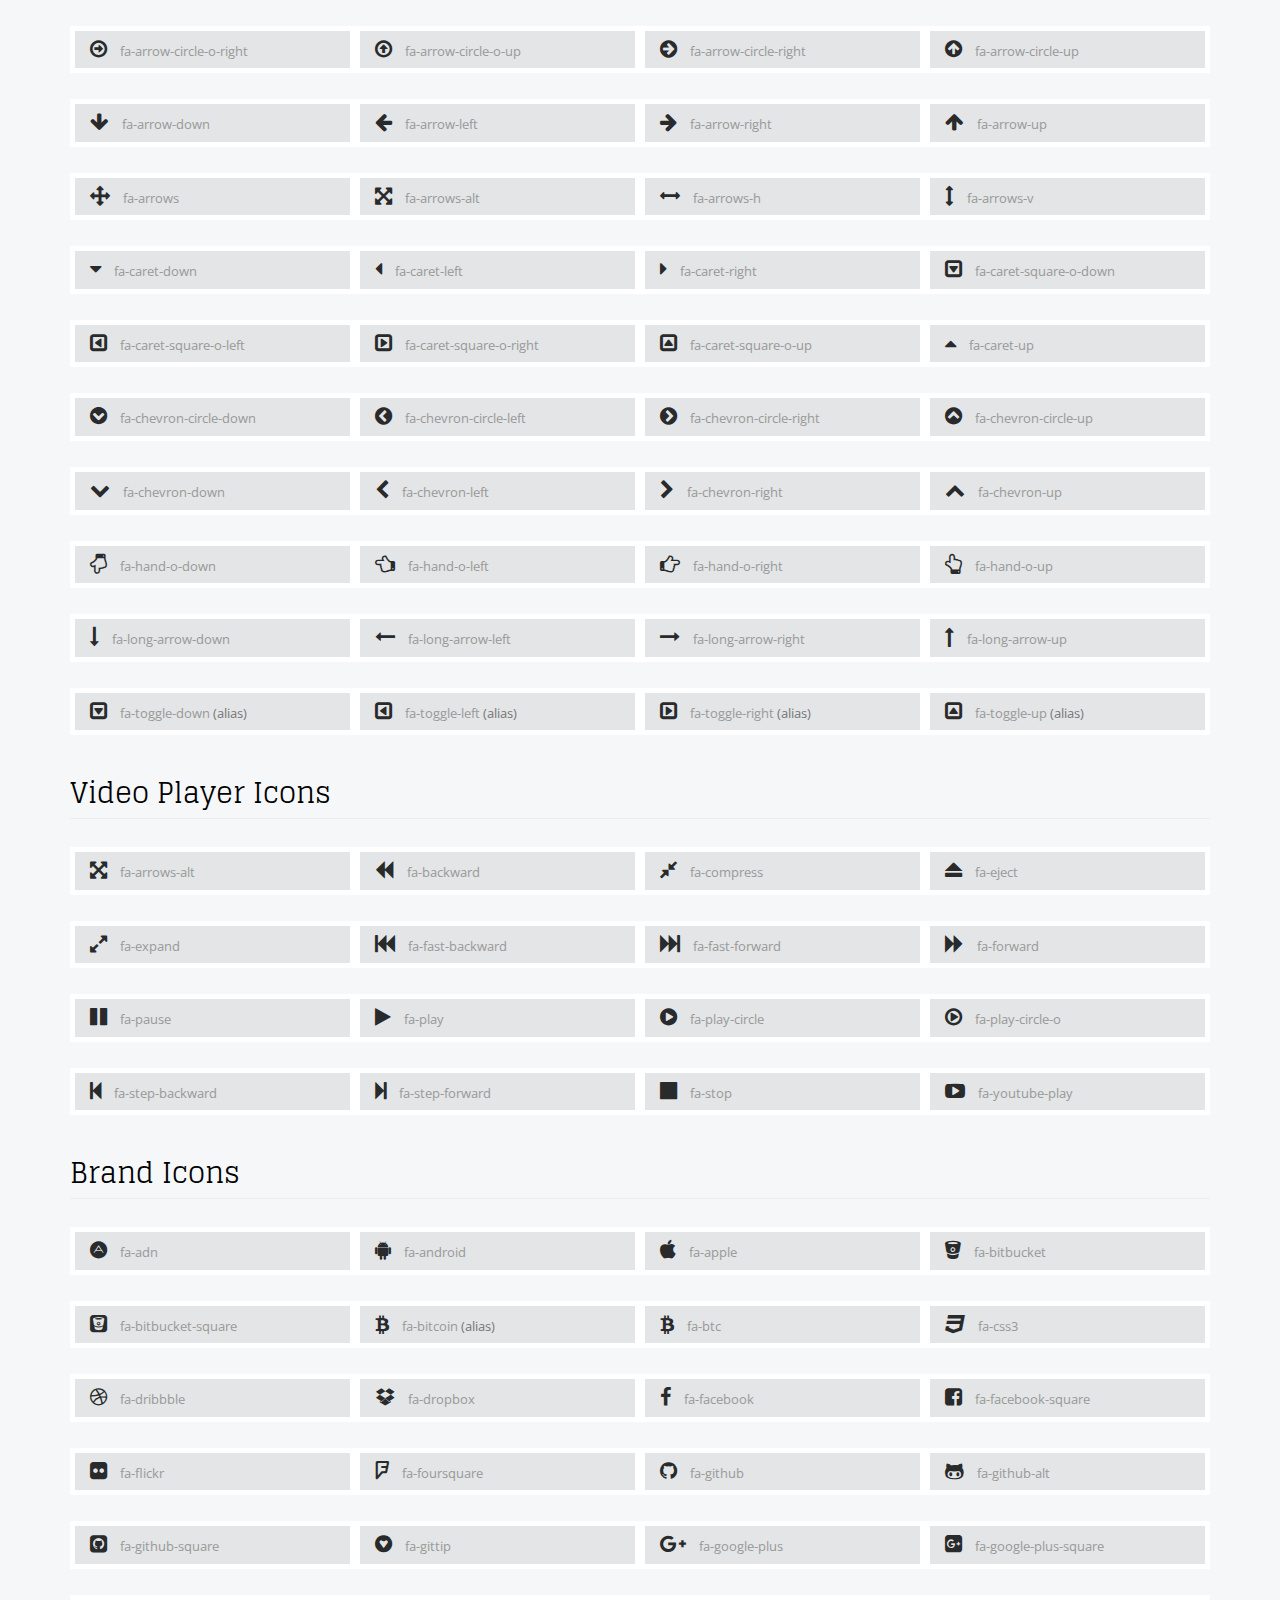
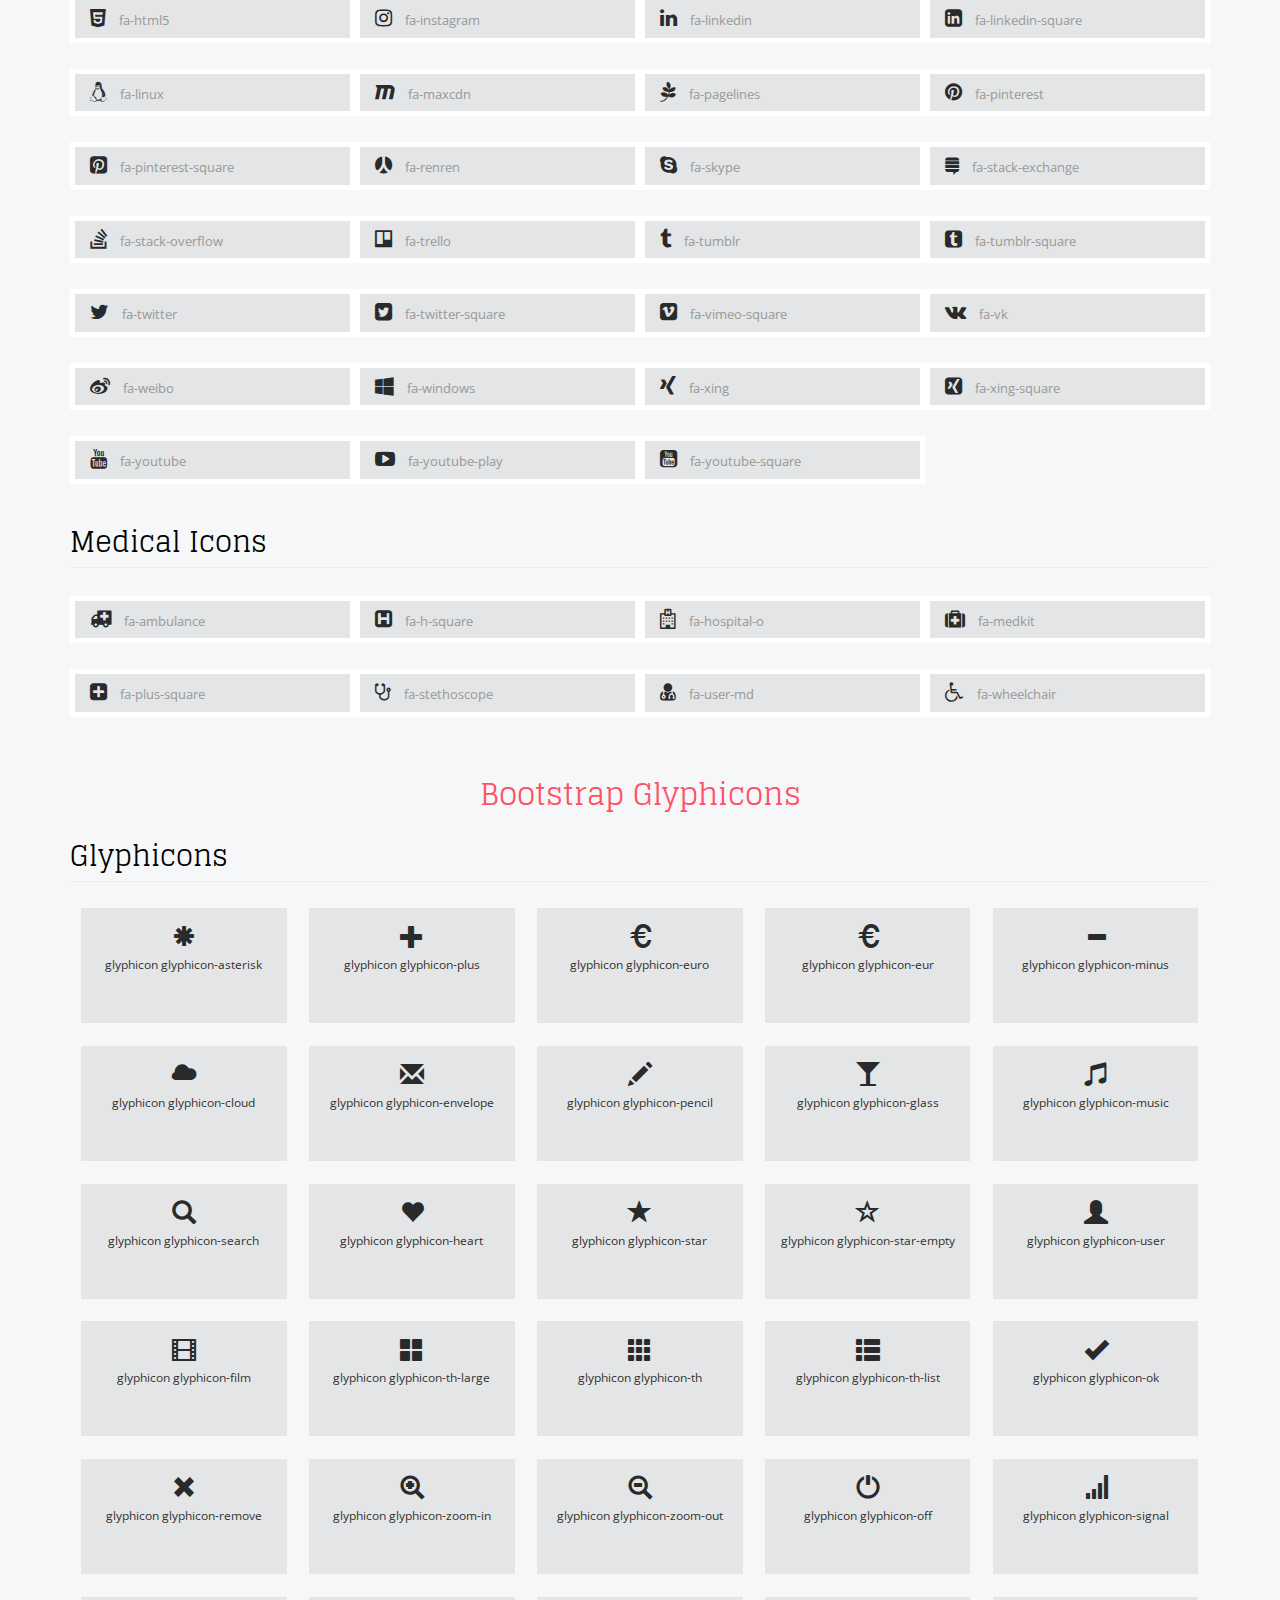
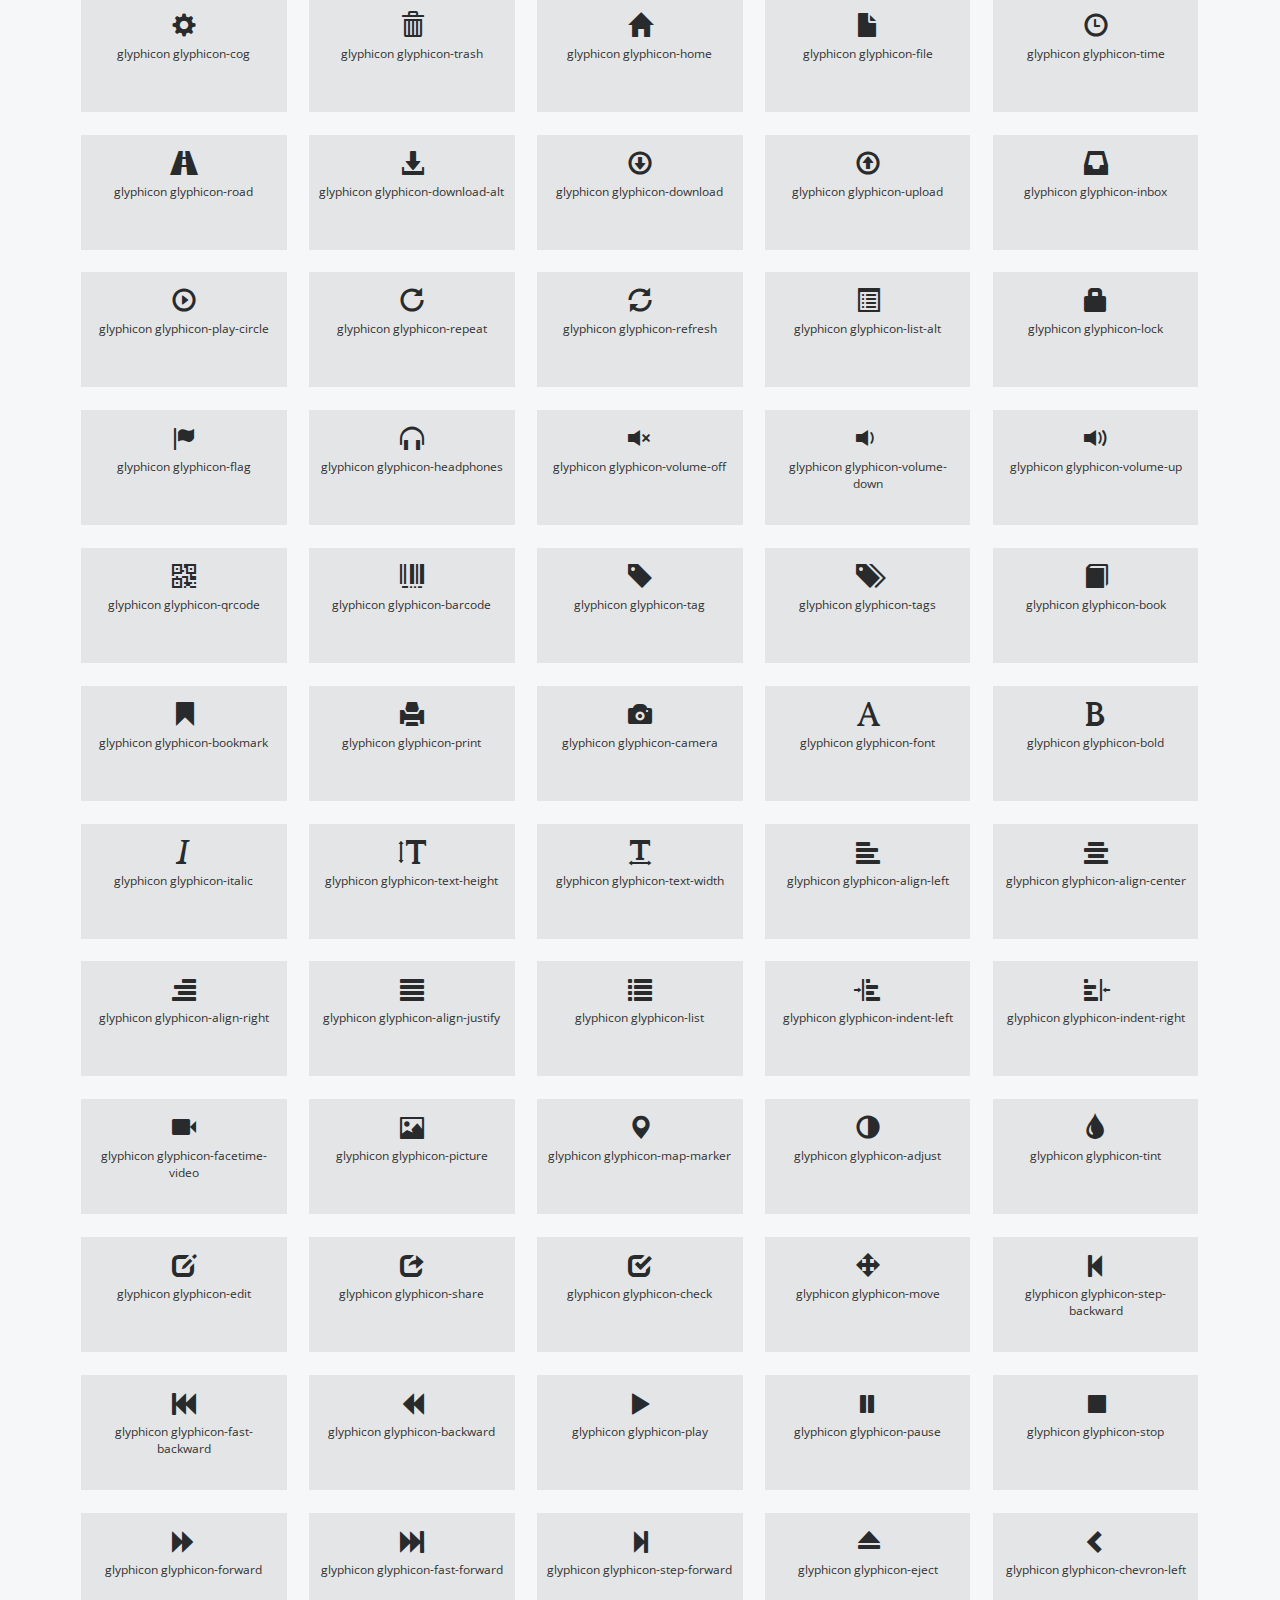
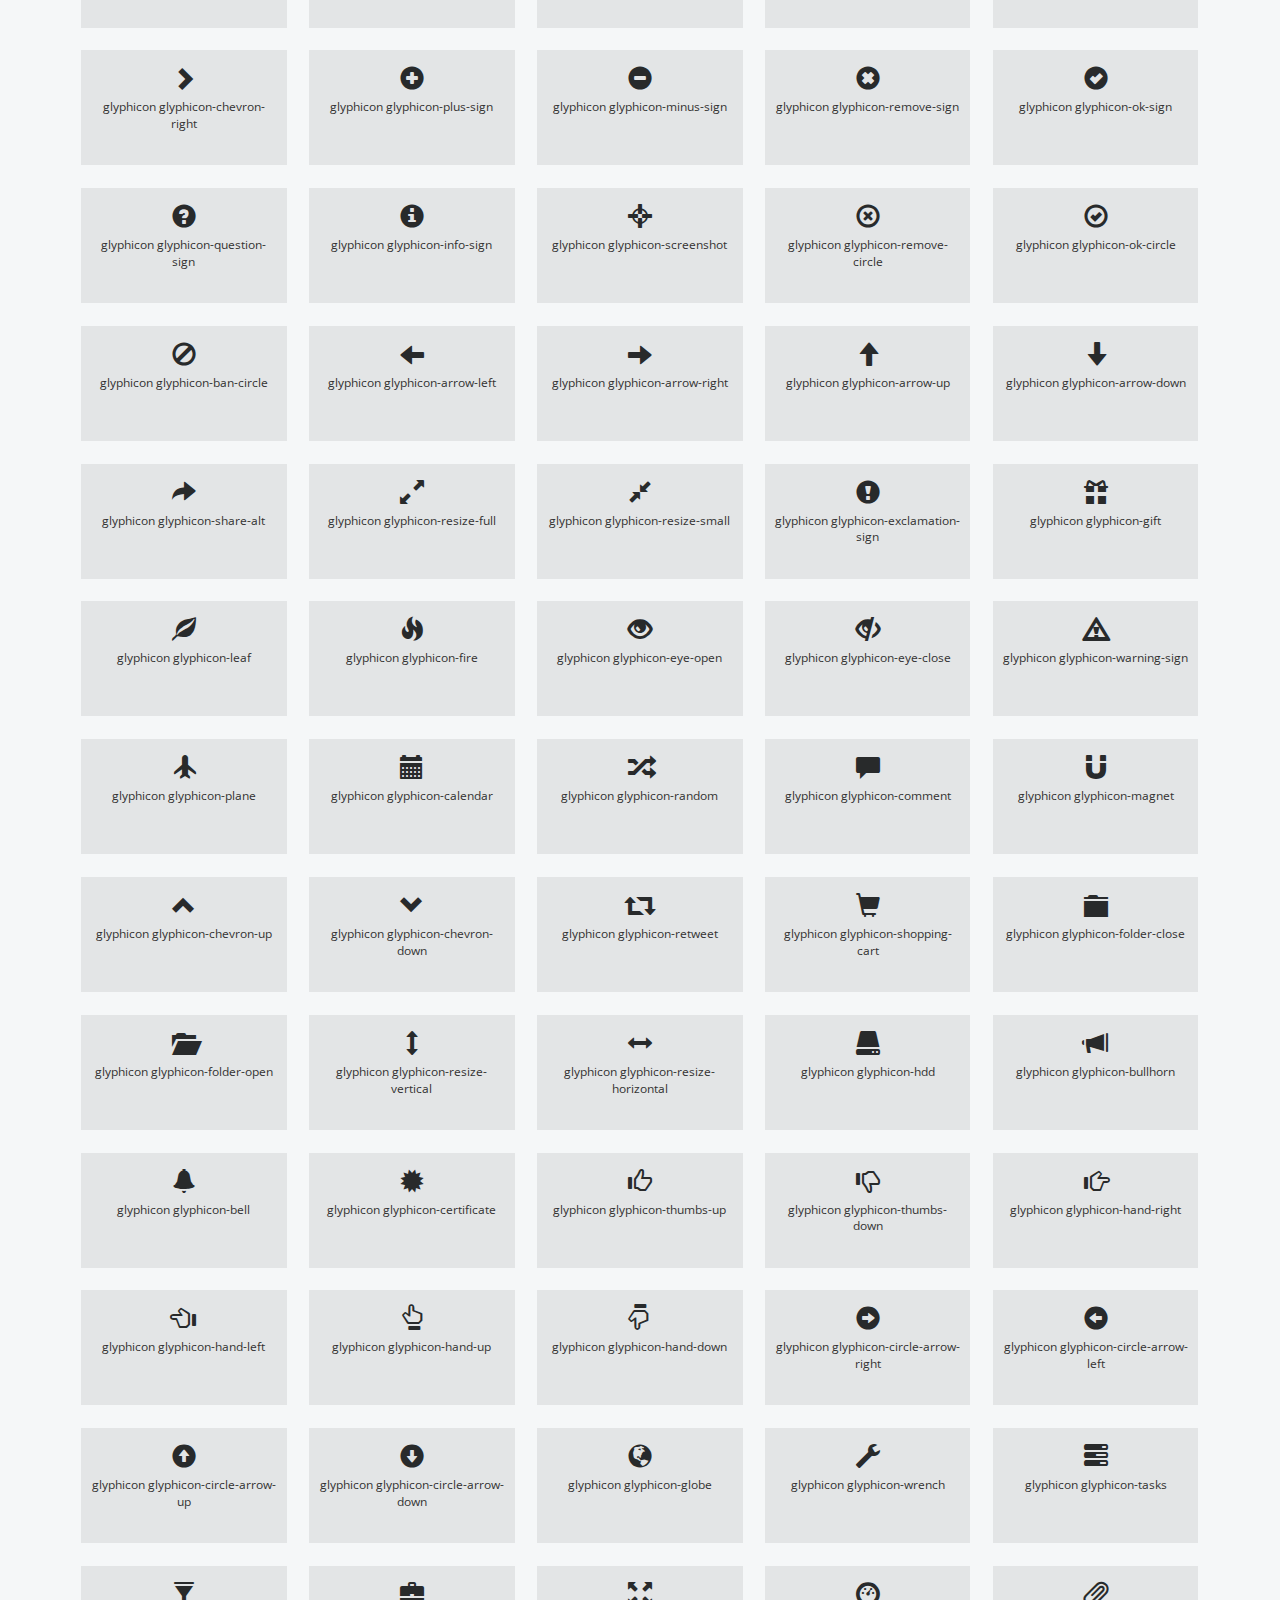
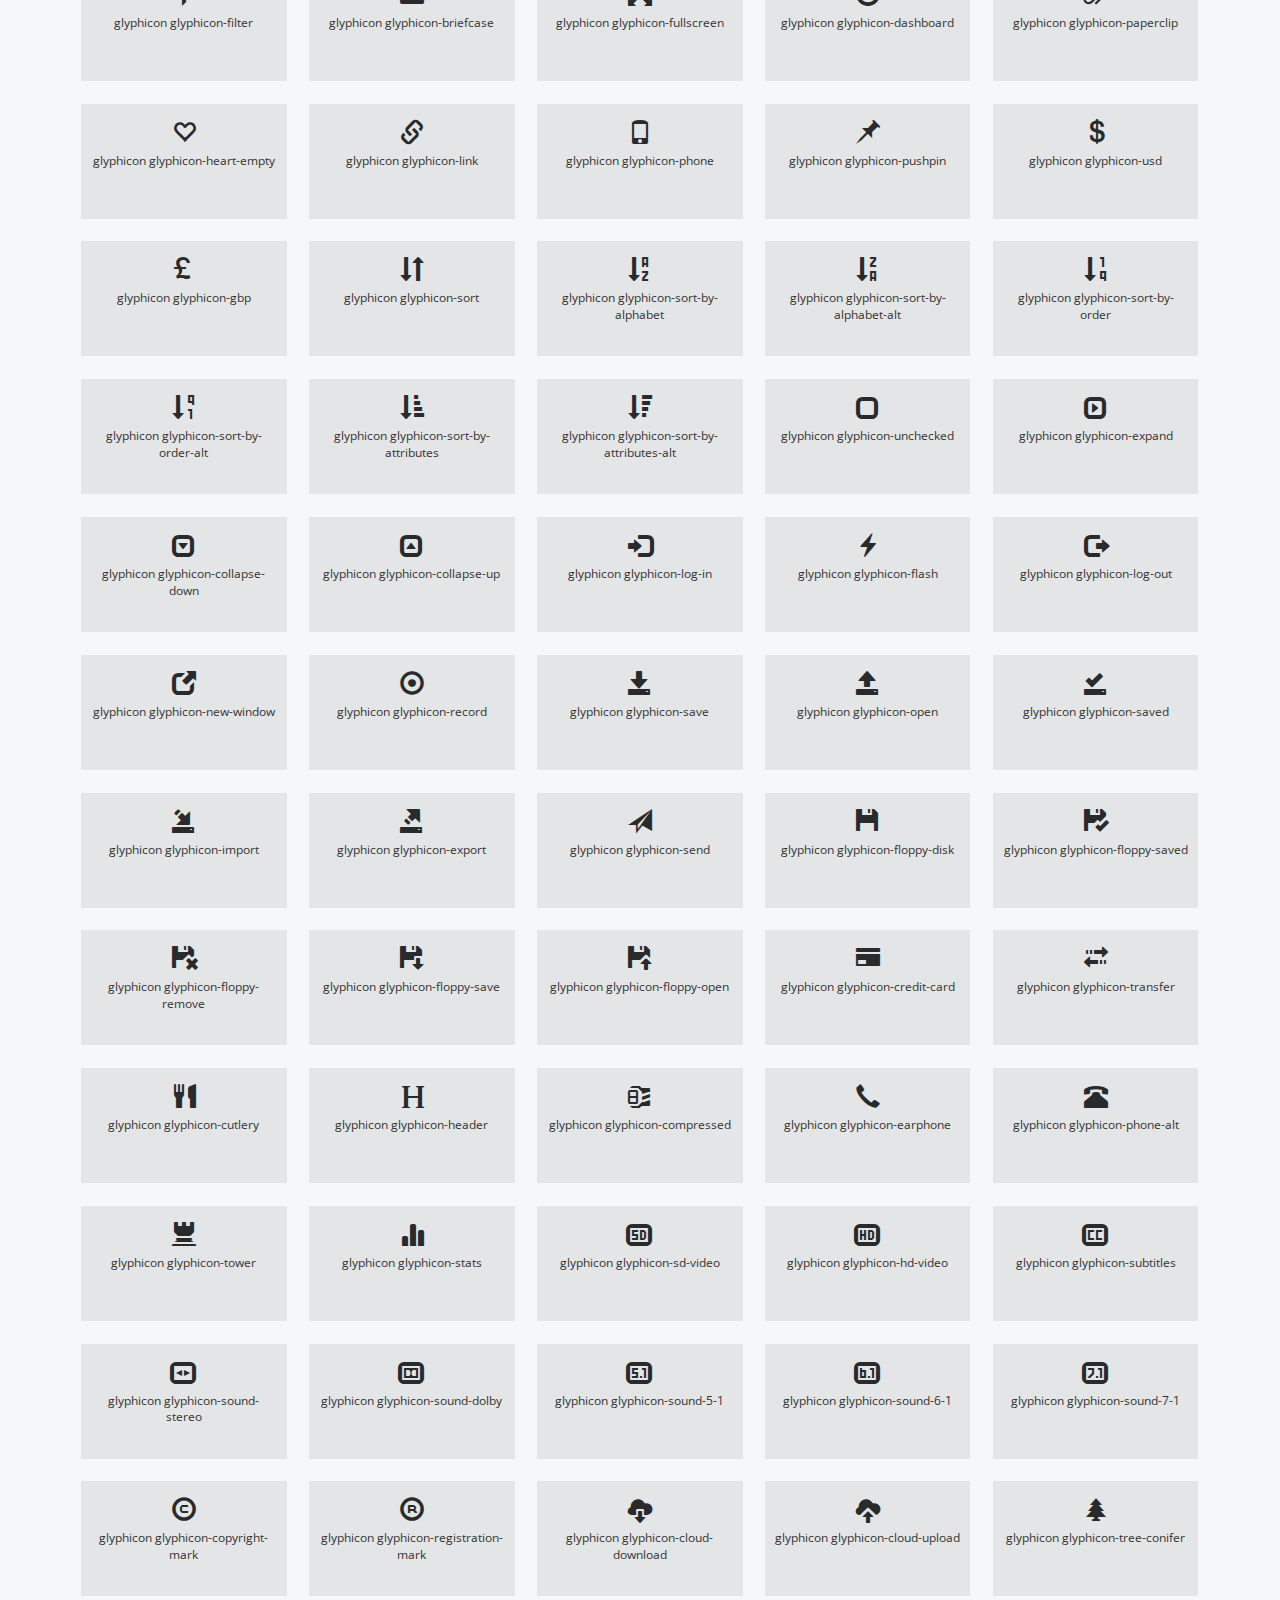
<file: icons.html>
<!--
Author: W3layouts
Author URL: http://w3layouts.com
License: Creative Commons Attribution 3.0 Unported
License URL: http://creativecommons.org/licenses/by/3.0/
-->
<!DOCTYPE html>
<html lang="en">
<head>
<title>Electronic Store a Ecommerce Online Shopping Category Bootstrap Responsive Website Template | Web Icons :: w3layouts</title>
<!-- for-mobile-apps -->
<meta name="viewport" content="width=device-width, initial-scale=1">
<meta http-equiv="Content-Type" content="text/html; charset=utf-8" />
<meta name="keywords" content="Electronic Store Responsive web template, Bootstrap Web Templates, Flat Web Templates, Android Compatible web template, 
	SmartPhone Compatible web template, free web designs for Nokia, Samsung, LG, SonyEricsson, Motorola web design" />
<script type="application/x-javascript"> addEventListener("load", function() { setTimeout(hideURLbar, 0); }, false);
	function hideURLbar(){ window.scrollTo(0,1); } </script>
<!-- //for-mobile-apps -->
<!-- Custom Theme files -->
<link href="css/bootstrap.css" rel="stylesheet" type="text/css" media="all" />
<link href="css/style.css" rel="stylesheet" type="text/css" media="all" /> 
<!-- //Custom Theme files -->
<!-- font-awesome icons -->
<link href="css/font-awesome.css" rel="stylesheet"> 
<!-- //font-awesome icons -->
<!-- js -->
<script src="js/jquery.min.js"></script> 
<!-- //js -->  
<!-- web fonts --> 
<link href='//fonts.googleapis.com/css?family=Glegoo:400,700' rel='stylesheet' type='text/css'>
<link href='//fonts.googleapis.com/css?family=Open+Sans:400,300,300italic,400italic,600,600italic,700,700italic,800,800italic' rel='stylesheet' type='text/css'>
<!-- //web fonts --> 
<!-- for bootstrap working -->
<script type="text/javascript" src="js/bootstrap-3.1.1.min.js"></script>
<!-- //for bootstrap working -->
<!-- start-smooth-scrolling -->
<script type="text/javascript">
	jQuery(document).ready(function($) {
		$(".scroll").click(function(event){		
			event.preventDefault();
			$('html,body').animate({scrollTop:$(this.hash).offset().top},1000);
		});
	});
</script>
<!-- //end-smooth-scrolling --> 
</head> 
<body> 
	<!-- header modal -->
	<div class="modal fade" id="myModal88" tabindex="-1" role="dialog" aria-labelledby="myModal88"
		aria-hidden="true">
		<div class="modal-dialog modal-lg">
			<div class="modal-content">
				<div class="modal-header">
					<button type="button" class="close" data-dismiss="modal" aria-hidden="true">
						&times;</button>
					<h4 class="modal-title" id="myModalLabel">Don't Wait, Login now!</h4>
				</div>
				<div class="modal-body modal-body-sub">
					<div class="row">
						<div class="col-md-8 modal_body_left modal_body_left1" style="border-right: 1px dotted #C2C2C2;padding-right:3em;">
							<div class="sap_tabs">	
								<div id="horizontalTab" style="display: block; width: 100%; margin: 0px;">
									<ul>
										<li class="resp-tab-item" aria-controls="tab_item-0"><span>Sign in</span></li>
										<li class="resp-tab-item" aria-controls="tab_item-1"><span>Sign up</span></li>
									</ul>		
									<div class="tab-1 resp-tab-content" aria-labelledby="tab_item-0">
										<div class="facts">
											<div class="register">
												<form action="#" method="post">			
													<input name="Email" placeholder="Email Address" type="text" required="">						
													<input name="Password" placeholder="Password" type="password" required="">										
													<div class="sign-up">
														<input type="submit" value="Sign in"/>
													</div>
												</form>
											</div>
										</div> 
									</div>	 
									<div class="tab-2 resp-tab-content" aria-labelledby="tab_item-1">
										<div class="facts">
											<div class="register">
												<form action="#" method="post">			
													<input placeholder="Name" name="Name" type="text" required="">
													<input placeholder="Email Address" name="Email" type="email" required="">	
													<input placeholder="Password" name="Password" type="password" required="">	
													<input placeholder="Confirm Password" name="Password" type="password" required="">
													<div class="sign-up">
														<input type="submit" value="Create Account"/>
													</div>
												</form>
											</div>
										</div>
									</div> 			        					            	      
								</div>	
							</div>
							<script src="js/easyResponsiveTabs.js" type="text/javascript"></script>
							<script type="text/javascript">
								$(document).ready(function () {
									$('#horizontalTab').easyResponsiveTabs({
										type: 'default', //Types: default, vertical, accordion           
										width: 'auto', //auto or any width like 600px
										fit: true   // 100% fit in a container
									});
								});
							</script>
							<div id="OR" class="hidden-xs">OR</div>
						</div>
						<div class="col-md-4 modal_body_right modal_body_right1">
							<div class="row text-center sign-with">
								<div class="col-md-12">
									<h3 class="other-nw">Sign in with</h3>
								</div>
								<div class="col-md-12">
									<ul class="social">
										<li class="social_facebook"><a href="#" class="entypo-facebook"></a></li>
										<li class="social_dribbble"><a href="#" class="entypo-dribbble"></a></li>
										<li class="social_twitter"><a href="#" class="entypo-twitter"></a></li>
										<li class="social_behance"><a href="#" class="entypo-behance"></a></li>
									</ul>
								</div>
							</div>
						</div>
					</div>
				</div>
			</div>
		</div>
	</div> 
	<!-- header modal -->
	<!-- header -->
	<div class="header" id="home1">
		<div class="container">
			<div class="w3l_login">
				<a href="#" data-toggle="modal" data-target="#myModal88"><span class="glyphicon glyphicon-user" aria-hidden="true"></span></a>
			</div>
			<div class="w3l_logo">
				<h1><a href="index.html">Electronic Store<span>Your stores. Your place.</span></a></h1>
			</div>
			<div class="search">
				<input class="search_box" type="checkbox" id="search_box">
				<label class="icon-search" for="search_box"><span class="glyphicon glyphicon-search" aria-hidden="true"></span></label>
				<div class="search_form">
					<form action="#" method="post">
						<input type="text" name="Search" placeholder="Search...">
						<input type="submit" value="Send">
					</form>
				</div>
			</div>
			<div class="cart cart box_1"> 
				<form action="#" method="post" class="last"> 
					<input type="hidden" name="cmd" value="_cart" />
					<input type="hidden" name="display" value="1" />
					<button class="w3view-cart" type="submit" name="submit" value=""><i class="fa fa-cart-arrow-down" aria-hidden="true"></i></button>
				</form>   
			</div>  
		</div>
	</div>
	<!-- //header -->
	<!-- navigation -->
	<div class="navigation">
		<div class="container">
			<nav class="navbar navbar-default">
				<!-- Brand and toggle get grouped for better mobile display -->
				<div class="navbar-header nav_2">
					<button type="button" class="navbar-toggle collapsed navbar-toggle1" data-toggle="collapse" data-target="#bs-megadropdown-tabs">
						<span class="sr-only">Toggle navigation</span>
						<span class="icon-bar"></span>
						<span class="icon-bar"></span>
						<span class="icon-bar"></span>
					</button>
				</div> 
				<div class="collapse navbar-collapse" id="bs-megadropdown-tabs">
					<ul class="nav navbar-nav">
						<li><a href="index.html">Home</a></li>	
						<!-- Mega Menu -->
						<li class="dropdown">
							<a href="#" class="dropdown-toggle" data-toggle="dropdown">Products <b class="caret"></b></a>
							<ul class="dropdown-menu multi-column columns-3">
								<div class="row">
									<div class="col-sm-3">
										<ul class="multi-column-dropdown">
											<h6>Mobiles</h6>
											<li><a href="products.html">Mobile Phones</a></li>
											<li><a href="products.html">Mp3 Players <span>New</span></a></li> 
											<li><a href="products.html">Popular Models</a></li>
											<li><a href="products.html">All Tablets<span>New</span></a></li>
										</ul>
									</div>
									<div class="col-sm-3">
										<ul class="multi-column-dropdown">
											<h6>Accessories</h6>
											<li><a href="products1.html">Laptop</a></li>
											<li><a href="products1.html">Desktop</a></li>
											<li><a href="products1.html">Wearables <span>New</span></a></li>
											<li><a href="products1.html"><i>Summer Store</i></a></li>
										</ul>
									</div>
									<div class="col-sm-2">
										<ul class="multi-column-dropdown">
											<h6>Home</h6>
											<li><a href="products2.html">Tv</a></li>
											<li><a href="products2.html">Camera</a></li>
											<li><a href="products2.html">AC</a></li>
											<li><a href="products2.html">Grinders</a></li>
										</ul>
									</div>
									<div class="col-sm-4">
										<div class="w3ls_products_pos">
											<h4>30%<i>Off/-</i></h4>
											<img src="images/1.jpg" alt=" " class="img-responsive" />
										</div>
									</div>
									<div class="clearfix"></div>
								</div>
							</ul>
						</li>
						<li><a href="about.html">About Us</a></li> 
						<li class="w3pages"><a href="#" class="dropdown-toggle act" data-toggle="dropdown" role="button" aria-haspopup="true" aria-expanded="false">Pages <span class="caret"></span></a>
							<ul class="dropdown-menu">
								<li><a href="icons.html" class="act">Web Icons</a></li>
								<li><a href="codes.html">Short Codes</a></li>     
							</ul>
						</li>  
						<li><a href="mail.html">Mail Us</a></li>
					</ul>
				</div>
			</nav>
		</div>
	</div>
	<!-- //navigation -->
	<!-- banner -->
	<div class="banner banner10">
		<div class="container">
			<h2>Web Icons</h2>
		</div>
	</div>
	<!-- //banner -->   
	<!-- breadcrumbs -->
	<div class="breadcrumb_dress">
		<div class="container">
			<ul>
				<li><a href="index.html"><span class="glyphicon glyphicon-home" aria-hidden="true"></span> Home</a> <i>/</i></li>
				<li>Web Icons</li>
			</ul>
		</div>
	</div>
	<!-- //breadcrumbs --> 	
	<!-- web icons -->
	<div class="typo codes icons main-grid-border">
		<div class="container"> 
			<div class="grid_3 grid_4 w3_agileits_icons_page">
				<div class="icons">
					<h3 class="agileits-title">Web Icons</h3>
					<section id="new">
						<h3 class="page-header page-header icon-subheading">Font Awesome Icons</h3>		 
						<div class="row fontawesome-icon-list"> 
							  <div class="icon-box col-md-3 col-sm-4"><a class="agile-icon" href="#"><i class="fa fa-asl-interpreting" aria-hidden="true"></i> fa-asl-interpreting <span class="text-muted">(alias)</span></a></div>
							
							  <div class="icon-box col-md-3 col-sm-4"><a class="agile-icon" href="#"><i class="fa fa-assistive-listening-systems" aria-hidden="true"></i> fa-assistive-listening-systems</a></div>
							
							  <div class="icon-box col-md-3 col-sm-4"><a class="agile-icon" href="#"><i class="fa fa-audio-description" aria-hidden="true"></i> fa-audio-description</a></div>
							
							  <div class="icon-box col-md-3 col-sm-4"><a class="agile-icon" href="#"><i class="fa fa-blind" aria-hidden="true"></i> fa-blind</a></div>
							
							  <div class="icon-box col-md-3 col-sm-4"><a class="agile-icon" href="#"><i class="fa fa-braille" aria-hidden="true"></i> fa-braille</a></div>
							
							  <div class="icon-box col-md-3 col-sm-4"><a class="agile-icon" href="#"><i class="fa fa-deaf" aria-hidden="true"></i> fa-deaf</a></div>
							
							  <div class="icon-box col-md-3 col-sm-4"><a class="agile-icon" href="#"><i class="fa fa-deafness" aria-hidden="true"></i> deafness <span class="text-muted">(alias)</span></a></div>
							
							  <div class="icon-box col-md-3 col-sm-4"><a class="agile-icon" href="#"><i class="fa fa-envira" aria-hidden="true"></i> fa-envira</a></div>
							
							  <div class="icon-box col-md-3 col-sm-4"><a class="agile-icon" href="#"><i class="fa fa-fa" aria-hidden="true"></i> fa-fa <span class="text-muted">(alias)</span></a></div>
							
							  <div class="icon-box col-md-3 col-sm-4"><a class="agile-icon" href="#"><i class="fa fa-first-order" aria-hidden="true"></i> fa-first-order</a></div>
							
							  <div class="icon-box col-md-3 col-sm-4"><a class="agile-icon" href="#"><i class="fa fa-font-awesome" aria-hidden="true"></i> fa-font-awesome</a></div>
							
							  <div class="icon-box col-md-3 col-sm-4"><a class="agile-icon" href="#"><i class="fa fa-gitlab" aria-hidden="true"></i> fa-gitlab</a></div>
							
							  <div class="icon-box col-md-3 col-sm-4"><a class="agile-icon" href="#"><i class="fa fa-glide" aria-hidden="true"></i> fa-glide</a></div>
							
							  <div class="icon-box col-md-3 col-sm-4"><a class="agile-icon" href="#"><i class="fa fa-glide-g" aria-hidden="true"></i> fa-glide-g</a></div>
							
							  <div class="icon-box col-md-3 col-sm-4"><a class="agile-icon" href="#"><i class="fa fa-google-plus-circle" aria-hidden="true"></i> fa-google-plus-circle <span class="text-muted">(alias)</span></a></div>
							
							  <div class="icon-box col-md-3 col-sm-4"><a class="agile-icon" href="#"><i class="fa fa-google-plus-official" aria-hidden="true"></i> fa-google-plus-official</a></div>
							
							  <div class="icon-box col-md-3 col-sm-4"><a class="agile-icon" href="#"><i class="fa fa-hard-of-hearing" aria-hidden="true"></i> fa-hard-of-hearing <span class="text-muted">(alias)</span></a></div>
							
							  <div class="icon-box col-md-3 col-sm-4"><a class="agile-icon" href="#"><i class="fa fa-instagram" aria-hidden="true"></i> fa-instagram</a></div>
							
							  <div class="icon-box col-md-3 col-sm-4"><a class="agile-icon" href="#"><i class="fa fa-low-vision" aria-hidden="true"></i> fa-low-vision</a></div>
							
							  <div class="icon-box col-md-3 col-sm-4"><a class="agile-icon" href="#"><i class="fa fa-pied-piper" aria-hidden="true"></i> fa-pied-piper</a></div>
							
							  <div class="icon-box col-md-3 col-sm-4"><a class="agile-icon" href="#"><i class="fa fa-question-circle-o" aria-hidden="true"></i> fa-question-circle-o</a></div>
							
							  <div class="icon-box col-md-3 col-sm-4"><a class="agile-icon" href="#"><i class="fa fa-sign-language" aria-hidden="true"></i> fa-sign-language</a></div>
							
							  <div class="icon-box col-md-3 col-sm-4"><a class="agile-icon" href="#"><i class="fa fa-signing" aria-hidden="true"></i> fa-signing <span class="text-muted">(alias)</span></a></div>
							
							  <div class="icon-box col-md-3 col-sm-4"><a class="agile-icon" href="#"><i class="fa fa-snapchat" aria-hidden="true"></i> fa-snapchat</a></div>
							
							  <div class="icon-box col-md-3 col-sm-4"><a class="agile-icon" href="#"><i class="fa fa-snapchat-ghost" aria-hidden="true"></i> fa-snapchat-ghost</a></div>
							
							  <div class="icon-box col-md-3 col-sm-4"><a class="agile-icon" href="#"><i class="fa fa-snapchat-square" aria-hidden="true"></i> fa-snapchat-square</a></div>
							
							  <div class="icon-box col-md-3 col-sm-4"><a class="agile-icon" href="#"><i class="fa fa-themeisle" aria-hidden="true"></i> fa-themeisle</a></div>
							
							  <div class="icon-box col-md-3 col-sm-4"><a class="agile-icon" href="#"><i class="fa fa-universal-access" aria-hidden="true"></i> fa-universal-access</a></div>
							
							  <div class="icon-box col-md-3 col-sm-4"><a class="agile-icon" href="#"><i class="fa fa-viadeo" aria-hidden="true"></i> fa-viadeo</a></div>
							
							  <div class="icon-box col-md-3 col-sm-4"><a class="agile-icon" href="#"><i class="fa fa-viadeo-square" aria-hidden="true"></i> fa-viadeo-square</a></div>
							
							  <div class="icon-box col-md-3 col-sm-4"><a class="agile-icon" href="#"><i class="fa fa-volume-control-phone" aria-hidden="true"></i> fa-volume-control-phone</a></div>
							
							  <div class="icon-box col-md-3 col-sm-4"><a class="agile-icon" href="#"><i class="fa fa-wheelchair-alt" aria-hidden="true"></i> fa-wheelchair-alt</a></div>
							
							  <div class="icon-box col-md-3 col-sm-4"><a class="agile-icon" href="#"><i class="fa fa-wpbeginner" aria-hidden="true"></i> fa-wpbeginner</a></div>
							
							  <div class="icon-box col-md-3 col-sm-4"><a class="agile-icon" href="#"><i class="fa fa-wpforms" aria-hidden="true"></i> fa-wpforms</a></div>
							
							  <div class="icon-box col-md-3 col-sm-4"><a class="agile-icon" href="#"><i class="fa fa-yoast" aria-hidden="true"></i> fa-yoast</a></div>
							
						</div> 
					</section>
					<div class="section group">
						<div class="box"> 
							<div class="title ">
								<h3 class="page-header icon-subheading">Web Application Icons</h3>
							</div>
							<div class="box_content"> 
								<div class="fontawesome-icon-list"> 
										<div class="icon-box col-md-3 col-sm-4"><a class="agile-icon" href="#"><i class="fa fa-adjust"></i> fa-adjust</a></div>
								
										<div class="icon-box col-md-3 col-sm-4"><a class="agile-icon" href="#"><i class="fa fa-anchor"></i> fa-anchor</a></div>
								
										<div class="icon-box col-md-3 col-sm-4"><a class="agile-icon" href="#"><i class="fa fa-archive"></i> fa-archive</a></div>
								
										<div class="icon-box col-md-3 col-sm-4"><a class="agile-icon" href="#"><i class="fa fa-arrows"></i> fa-arrows</a></div>
								
										<div class="icon-box col-md-3 col-sm-4"><a class="agile-icon" href="#"><i class="fa fa-arrows-h"></i> fa-arrows-h</a></div>
								
										<div class="icon-box col-md-3 col-sm-4"><a class="agile-icon" href="#"><i class="fa fa-arrows-v"></i> fa-arrows-v</a></div>
								
										<div class="icon-box col-md-3 col-sm-4"><a class="agile-icon" href="#"><i class="fa fa-asterisk"></i> fa-asterisk</a></div>
								
										<div class="icon-box col-md-3 col-sm-4"><a class="agile-icon" href="#"><i class="fa fa-ban"></i> fa-ban</a></div>
								
										<div class="icon-box col-md-3 col-sm-4"><a class="agile-icon" href="#"><i class="fa fa-bar-chart-o"></i> fa-bar-chart-o</a></div>
								
										<div class="icon-box col-md-3 col-sm-4"><a class="agile-icon" href="#"><i class="fa fa-barcode"></i> fa-barcode</a></div>
								
										<div class="icon-box col-md-3 col-sm-4"><a class="agile-icon" href="#"><i class="fa fa-bars"></i> fa-bars</a></div>
								
										<div class="icon-box col-md-3 col-sm-4"><a class="agile-icon" href="#"><i class="fa fa-beer"></i> fa-beer</a></div>
								
										<div class="icon-box col-md-3 col-sm-4"><a class="agile-icon" href="#"><i class="fa fa-bell"></i> fa-bell</a></div>
								
										<div class="icon-box col-md-3 col-sm-4"><a class="agile-icon" href="#"><i class="fa fa-bell-o"></i> fa-bell-o</a></div>
								
										<div class="icon-box col-md-3 col-sm-4"><a class="agile-icon" href="#"><i class="fa fa-bolt"></i> fa-bolt</a></div>
								
										<div class="icon-box col-md-3 col-sm-4"><a class="agile-icon" href="#"><i class="fa fa-book"></i> fa-book</a></div>
								
										<div class="icon-box col-md-3 col-sm-4"><a class="agile-icon" href="#"><i class="fa fa-bookmark"></i> fa-bookmark</a></div>
								
										<div class="icon-box col-md-3 col-sm-4"><a class="agile-icon" href="#"><i class="fa fa-bookmark-o"></i> fa-bookmark-o</a></div>
								
										<div class="icon-box col-md-3 col-sm-4"><a class="agile-icon" href="#"><i class="fa fa-briefcase"></i> fa-briefcase</a></div>
								
										<div class="icon-box col-md-3 col-sm-4"><a class="agile-icon" href="#"><i class="fa fa-bug"></i> fa-bug</a></div>
								
										<div class="icon-box col-md-3 col-sm-4"><a class="agile-icon" href="#"><i class="fa fa-building-o"></i> fa-building-o</a></div>
								
										<div class="icon-box col-md-3 col-sm-4"><a class="agile-icon" href="#"><i class="fa fa-bullhorn"></i> fa-bullhorn</a></div>
								
										<div class="icon-box col-md-3 col-sm-4"><a class="agile-icon" href="#"><i class="fa fa-bullseye"></i> fa-bullseye</a></div>
								
										<div class="icon-box col-md-3 col-sm-4"><a class="agile-icon" href="#"><i class="fa fa-calendar"></i> fa-calendar</a></div>
								
										<div class="icon-box col-md-3 col-sm-4"><a class="agile-icon" href="#"><i class="fa fa-calendar-o"></i> fa-calendar-o</a></div>
								
										<div class="icon-box col-md-3 col-sm-4"><a class="agile-icon" href="#"><i class="fa fa-camera"></i> fa-camera</a></div>
								
										<div class="icon-box col-md-3 col-sm-4"><a class="agile-icon" href="#"><i class="fa fa-camera-retro"></i> fa-camera-retro</a></div>
								
										<div class="icon-box col-md-3 col-sm-4"><a class="agile-icon" href="#"><i class="fa fa-caret-square-o-down"></i> fa-caret-square-o-down</a></div>
								
										<div class="icon-box col-md-3 col-sm-4"><a class="agile-icon" href="#"><i class="fa fa-caret-square-o-left"></i> fa-caret-square-o-left</a></div>
								
										<div class="icon-box col-md-3 col-sm-4"><a class="agile-icon" href="#"><i class="fa fa-caret-square-o-right"></i> fa-caret-square-o-right</a></div>
								
										<div class="icon-box col-md-3 col-sm-4"><a class="agile-icon" href="#"><i class="fa fa-caret-square-o-up"></i> fa-caret-square-o-up</a></div>
								
										<div class="icon-box col-md-3 col-sm-4"><a class="agile-icon" href="#"><i class="fa fa-certificate"></i> fa-certificate</a></div>
								
										<div class="icon-box col-md-3 col-sm-4"><a class="agile-icon" href="#"><i class="fa fa-check"></i> fa-check</a></div>
								
										<div class="icon-box col-md-3 col-sm-4"><a class="agile-icon" href="#"><i class="fa fa-check-circle"></i> fa-check-circle</a></div>
								
										<div class="icon-box col-md-3 col-sm-4"><a class="agile-icon" href="#"><i class="fa fa-check-circle-o"></i> fa-check-circle-o</a></div>
								
										<div class="icon-box col-md-3 col-sm-4"><a class="agile-icon" href="#"><i class="fa fa-check-square"></i> fa-check-square</a></div>
								
										<div class="icon-box col-md-3 col-sm-4"><a class="agile-icon" href="#"><i class="fa fa-check-square-o"></i> fa-check-square-o</a></div>
								
										<div class="icon-box col-md-3 col-sm-4"><a class="agile-icon" href="#"><i class="fa fa-circle"></i> fa-circle</a></div>
								
										<div class="icon-box col-md-3 col-sm-4"><a class="agile-icon" href="#"><i class="fa fa-circle-o"></i> fa-circle-o</a></div>
								
										<div class="icon-box col-md-3 col-sm-4"><a class="agile-icon" href="#"><i class="fa fa-clock-o"></i> fa-clock-o</a></div>
								
										<div class="icon-box col-md-3 col-sm-4"><a class="agile-icon" href="#"><i class="fa fa-cloud"></i> fa-cloud</a></div>
								
										<div class="icon-box col-md-3 col-sm-4"><a class="agile-icon" href="#"><i class="fa fa-cloud-download"></i> fa-cloud-download</a></div>
								
										<div class="icon-box col-md-3 col-sm-4"><a class="agile-icon" href="#"><i class="fa fa-cloud-upload"></i> fa-cloud-upload</a></div>
								
										<div class="icon-box col-md-3 col-sm-4"><a class="agile-icon" href="#"><i class="fa fa-code"></i> fa-code</a></div>
								
										<div class="icon-box col-md-3 col-sm-4"><a class="agile-icon" href="#"><i class="fa fa-code-fork"></i> fa-code-fork</a></div>
								
										<div class="icon-box col-md-3 col-sm-4"><a class="agile-icon" href="#"><i class="fa fa-coffee"></i> fa-coffee</a></div>
								
										<div class="icon-box col-md-3 col-sm-4"><a class="agile-icon" href="#"><i class="fa fa-cog"></i> fa-cog</a></div>
								
										<div class="icon-box col-md-3 col-sm-4"><a class="agile-icon" href="#"><i class="fa fa-cogs"></i> fa-cogs</a></div>
								
										<div class="icon-box col-md-3 col-sm-4"><a class="agile-icon" href="#"><i class="fa fa-comment"></i> fa-comment</a></div>
								
										<div class="icon-box col-md-3 col-sm-4"><a class="agile-icon" href="#"><i class="fa fa-comment-o"></i> fa-comment-o</a></div>
								
										<div class="icon-box col-md-3 col-sm-4"><a class="agile-icon" href="#"><i class="fa fa-comments"></i> fa-comments</a></div>
								
										<div class="icon-box col-md-3 col-sm-4"><a class="agile-icon" href="#"><i class="fa fa-comments-o"></i> fa-comments-o</a></div>
								
										<div class="icon-box col-md-3 col-sm-4"><a class="agile-icon" href="#"><i class="fa fa-compass"></i> fa-compass</a></div>
								
										<div class="icon-box col-md-3 col-sm-4"><a class="agile-icon" href="#"><i class="fa fa-credit-card"></i> fa-credit-card</a></div>
								
										<div class="icon-box col-md-3 col-sm-4"><a class="agile-icon" href="#"><i class="fa fa-crop"></i> fa-crop</a></div>
								
										<div class="icon-box col-md-3 col-sm-4"><a class="agile-icon" href="#"><i class="fa fa-crosshairs"></i> fa-crosshairs</a></div>
								
										<div class="icon-box col-md-3 col-sm-4"><a class="agile-icon" href="#"><i class="fa fa-cutlery"></i> fa-cutlery</a></div>
								
										<div class="icon-box col-md-3 col-sm-4"><a class="agile-icon" href="#"><i class="fa fa-dashboard"></i> fa-dashboard <span class="text-muted">(alias)</span></a></div>
								
										<div class="icon-box col-md-3 col-sm-4"><a class="agile-icon" href="#"><i class="fa fa-desktop"></i> fa-desktop</a></div>
								
										<div class="icon-box col-md-3 col-sm-4"><a class="agile-icon" href="#"><i class="fa fa-dot-circle-o"></i> fa-dot-circle-o</a></div>
								
										<div class="icon-box col-md-3 col-sm-4"><a class="agile-icon" href="#"><i class="fa fa-download"></i> fa-download</a></div>
								
										<div class="icon-box col-md-3 col-sm-4"><a class="agile-icon" href="#"><i class="fa fa-edit"></i> fa-edit <span class="text-muted">(alias)</span></a></div>
								
										<div class="icon-box col-md-3 col-sm-4"><a class="agile-icon" href="#"><i class="fa fa-ellipsis-h"></i> fa-ellipsis-h</a></div>
								
										<div class="icon-box col-md-3 col-sm-4"><a class="agile-icon" href="#"><i class="fa fa-ellipsis-v"></i> fa-ellipsis-v</a></div>
								
										<div class="icon-box col-md-3 col-sm-4"><a class="agile-icon" href="#"><i class="fa fa-envelope"></i> fa-envelope</a></div>
								
										<div class="icon-box col-md-3 col-sm-4"><a class="agile-icon" href="#"><i class="fa fa-envelope-o"></i> fa-envelope-o</a></div>
								
										<div class="icon-box col-md-3 col-sm-4"><a class="agile-icon" href="#"><i class="fa fa-eraser"></i> fa-eraser</a></div>
								
										<div class="icon-box col-md-3 col-sm-4"><a class="agile-icon" href="#"><i class="fa fa-exchange"></i> fa-exchange</a></div>
								
										<div class="icon-box col-md-3 col-sm-4"><a class="agile-icon" href="#"><i class="fa fa-exclamation"></i> fa-exclamation</a></div>
								
										<div class="icon-box col-md-3 col-sm-4"><a class="agile-icon" href="#"><i class="fa fa-exclamation-circle"></i> fa-exclamation-circle</a></div>
								
										<div class="icon-box col-md-3 col-sm-4"><a class="agile-icon" href="#"><i class="fa fa-exclamation-triangle"></i> fa-exclamation-triangle</a></div>
								
										<div class="icon-box col-md-3 col-sm-4"><a class="agile-icon" href="#"><i class="fa fa-external-link"></i> fa-external-link</a></div>
								
										<div class="icon-box col-md-3 col-sm-4"><a class="agile-icon" href="#"><i class="fa fa-external-link-square"></i> fa-external-link-square</a></div>
								
										<div class="icon-box col-md-3 col-sm-4"><a class="agile-icon" href="#"><i class="fa fa-eye"></i> fa-eye</a></div>
								
										<div class="icon-box col-md-3 col-sm-4"><a class="agile-icon" href="#"><i class="fa fa-eye-slash"></i> fa-eye-slash</a></div>
								
										<div class="icon-box col-md-3 col-sm-4"><a class="agile-icon" href="#"><i class="fa fa-female"></i> fa-female</a></div>
								
										<div class="icon-box col-md-3 col-sm-4"><a class="agile-icon" href="#"><i class="fa fa-fighter-jet"></i> fa-fighter-jet</a></div>
								
										<div class="icon-box col-md-3 col-sm-4"><a class="agile-icon" href="#"><i class="fa fa-film"></i> fa-film</a></div>
								
										<div class="icon-box col-md-3 col-sm-4"><a class="agile-icon" href="#"><i class="fa fa-filter"></i> fa-filter</a></div>
								
										<div class="icon-box col-md-3 col-sm-4"><a class="agile-icon" href="#"><i class="fa fa-fire"></i> fa-fire</a></div>
								
										<div class="icon-box col-md-3 col-sm-4"><a class="agile-icon" href="#"><i class="fa fa-fire-extinguisher"></i> fa-fire-extinguisher</a></div>
								
										<div class="icon-box col-md-3 col-sm-4"><a class="agile-icon" href="#"><i class="fa fa-flag"></i> fa-flag</a></div>
								
										<div class="icon-box col-md-3 col-sm-4"><a class="agile-icon" href="#"><i class="fa fa-flag-checkered"></i> fa-flag-checkered</a></div>
								
										<div class="icon-box col-md-3 col-sm-4"><a class="agile-icon" href="#"><i class="fa fa-flag-o"></i> fa-flag-o</a></div>
								
										<div class="icon-box col-md-3 col-sm-4"><a class="agile-icon" href="#"><i class="fa fa-flash"></i> fa-flash <span class="text-muted">(alias)</span></a></div>
								
										<div class="icon-box col-md-3 col-sm-4"><a class="agile-icon" href="#"><i class="fa fa-flask"></i> fa-flask</a></div>
								
										<div class="icon-box col-md-3 col-sm-4"><a class="agile-icon" href="#"><i class="fa fa-folder"></i> fa-folder</a></div>
								
										<div class="icon-box col-md-3 col-sm-4"><a class="agile-icon" href="#"><i class="fa fa-folder-o"></i> fa-folder-o</a></div>
								
										<div class="icon-box col-md-3 col-sm-4"><a class="agile-icon" href="#"><i class="fa fa-folder-open"></i> fa-folder-open</a></div>
								
										<div class="icon-box col-md-3 col-sm-4"><a class="agile-icon" href="#"><i class="fa fa-folder-open-o"></i> fa-folder-open-o</a></div>
								
										<div class="icon-box col-md-3 col-sm-4"><a class="agile-icon" href="#"><i class="fa fa-frown-o"></i> fa-frown-o</a></div>
								
										<div class="icon-box col-md-3 col-sm-4"><a class="agile-icon" href="#"><i class="fa fa-gamepad"></i> fa-gamepad</a></div>
								
										<div class="icon-box col-md-3 col-sm-4"><a class="agile-icon" href="#"><i class="fa fa-gavel"></i> fa-gavel</a></div>
								
										<div class="icon-box col-md-3 col-sm-4"><a class="agile-icon" href="#"><i class="fa fa-gear"></i> fa-gear <span class="text-muted">(alias)</span></a></div>
								
										<div class="icon-box col-md-3 col-sm-4"><a class="agile-icon" href="#"><i class="fa fa-gears"></i> fa-gears <span class="text-muted">(alias)</span></a></div>
								
										<div class="icon-box col-md-3 col-sm-4"><a class="agile-icon" href="#"><i class="fa fa-gift"></i> fa-gift</a></div>
								
										<div class="icon-box col-md-3 col-sm-4"><a class="agile-icon" href="#"><i class="fa fa-glass"></i> fa-glass</a></div>
								
										<div class="icon-box col-md-3 col-sm-4"><a class="agile-icon" href="#"><i class="fa fa-globe"></i> fa-globe</a></div>
								
										<div class="icon-box col-md-3 col-sm-4"><a class="agile-icon" href="#"><i class="fa fa-group"></i> fa-group <span class="text-muted">(alias)</span></a></div>
								
										<div class="icon-box col-md-3 col-sm-4"><a class="agile-icon" href="#"><i class="fa fa-hdd-o"></i> fa-hdd-o</a></div>
								
										<div class="icon-box col-md-3 col-sm-4"><a class="agile-icon" href="#"><i class="fa fa-headphones"></i> fa-headphones</a></div>
								
										<div class="icon-box col-md-3 col-sm-4"><a class="agile-icon" href="#"><i class="fa fa-heart"></i> fa-heart</a></div>
								
										<div class="icon-box col-md-3 col-sm-4"><a class="agile-icon" href="#"><i class="fa fa-heart-o"></i> fa-heart-o</a></div>
								
										<div class="icon-box col-md-3 col-sm-4"><a class="agile-icon" href="#"><i class="fa fa-home"></i> fa-home</a></div>
								
										<div class="icon-box col-md-3 col-sm-4"><a class="agile-icon" href="#"><i class="fa fa-inbox"></i> fa-inbox</a></div>
								
										<div class="icon-box col-md-3 col-sm-4"><a class="agile-icon" href="#"><i class="fa fa-info"></i> fa-info</a></div>
								
										<div class="icon-box col-md-3 col-sm-4"><a class="agile-icon" href="#info-circle"><i class="fa fa-info-circle"></i> fa-info-circle</a></div>
								
										<div class="icon-box col-md-3 col-sm-4"><a class="agile-icon" href="#key"><i class="fa fa-key"></i> fa-key</a></div>
								
										<div class="icon-box col-md-3 col-sm-4"><a class="agile-icon" href="#keyboard-o"><i class="fa fa-keyboard-o"></i> fa-keyboard-o</a></div>
								
										<div class="icon-box col-md-3 col-sm-4"><a class="agile-icon" href="#laptop"><i class="fa fa-laptop"></i> fa-laptop</a></div>
								
										<div class="icon-box col-md-3 col-sm-4"><a class="agile-icon" href="#leaf"><i class="fa fa-leaf"></i> fa-leaf</a></div>
								
										<div class="icon-box col-md-3 col-sm-4"><a class="agile-icon" href="#gavel"><i class="fa fa-legal"></i> fa-legal <span class="text-muted">(alias)</span></a></div>
								
										<div class="icon-box col-md-3 col-sm-4"><a class="agile-icon" href="#lemon-o"><i class="fa fa-lemon-o"></i> fa-lemon-o</a></div>
								
										<div class="icon-box col-md-3 col-sm-4"><a class="agile-icon" href="#level-down"><i class="fa fa-level-down"></i> fa-level-down</a></div>
								
										<div class="icon-box col-md-3 col-sm-4"><a class="agile-icon" href="#level-up"><i class="fa fa-level-up"></i> fa-level-up</a></div>
								
										<div class="icon-box col-md-3 col-sm-4"><a class="agile-icon" href="#lightbulb-o"><i class="fa fa-lightbulb-o"></i> fa-lightbulb-o</a></div>
								
										<div class="icon-box col-md-3 col-sm-4"><a class="agile-icon" href="#location-arrow"><i class="fa fa-location-arrow"></i> fa-location-arrow</a></div>
								
										<div class="icon-box col-md-3 col-sm-4"><a class="agile-icon" href="#lock"><i class="fa fa-lock"></i> fa-lock</a></div>
								
										<div class="icon-box col-md-3 col-sm-4"><a class="agile-icon" href="#magic"><i class="fa fa-magic"></i> fa-magic</a></div>
								
										<div class="icon-box col-md-3 col-sm-4"><a class="agile-icon" href="#magnet"><i class="fa fa-magnet"></i> fa-magnet</a></div>
								
										<div class="icon-box col-md-3 col-sm-4"><a class="agile-icon" href="#share"><i class="fa fa-mail-forward"></i> fa-mail-forward <span class="text-muted">(alias)</span></a></div>
								
										<div class="icon-box col-md-3 col-sm-4"><a class="agile-icon" href="#reply"><i class="fa fa-mail-reply"></i> fa-mail-reply <span class="text-muted">(alias)</span></a></div>
								
										<div class="icon-box col-md-3 col-sm-4"><a class="agile-icon" href="#mail-reply-all"><i class="fa fa-mail-reply-all"></i> fa-mail-reply-all</a></div>
								
										<div class="icon-box col-md-3 col-sm-4"><a class="agile-icon" href="#male"><i class="fa fa-male"></i> fa-male</a></div>
								
										<div class="icon-box col-md-3 col-sm-4"><a class="agile-icon" href="#map-marker"><i class="fa fa-map-marker"></i> fa-map-marker</a></div>
								
										<div class="icon-box col-md-3 col-sm-4"><a class="agile-icon" href="#meh-o"><i class="fa fa-meh-o"></i> fa-meh-o</a></div>
								
										<div class="icon-box col-md-3 col-sm-4"><a class="agile-icon" href="#microphone"><i class="fa fa-microphone"></i> fa-microphone</a></div>
								
										<div class="icon-box col-md-3 col-sm-4"><a class="agile-icon" href="#microphone-slash"><i class="fa fa-microphone-slash"></i> fa-microphone-slash</a></div>
								
										<div class="icon-box col-md-3 col-sm-4"><a class="agile-icon" href="#minus"><i class="fa fa-minus"></i> fa-minus</a></div>
								
										<div class="icon-box col-md-3 col-sm-4"><a class="agile-icon" href="#minus-circle"><i class="fa fa-minus-circle"></i> fa-minus-circle</a></div>
								
										<div class="icon-box col-md-3 col-sm-4"><a class="agile-icon" href="#minus-square"><i class="fa fa-minus-square"></i> fa-minus-square</a></div>
								
										<div class="icon-box col-md-3 col-sm-4"><a class="agile-icon" href="#minus-square-o"><i class="fa fa-minus-square-o"></i> fa-minus-square-o</a></div>
								
										<div class="icon-box col-md-3 col-sm-4"><a class="agile-icon" href="#mobile"><i class="fa fa-mobile"></i> fa-mobile</a></div>
								
										<div class="icon-box col-md-3 col-sm-4"><a class="agile-icon" href="#mobile"><i class="fa fa-mobile-phone"></i> fa-mobile-phone <span class="text-muted">(alias)</span></a></div>
								
										<div class="icon-box col-md-3 col-sm-4"><a class="agile-icon" href="#money"><i class="fa fa-money"></i> fa-money</a></div>
								
										<div class="icon-box col-md-3 col-sm-4"><a class="agile-icon" href="#moon-o"><i class="fa fa-moon-o"></i> fa-moon-o</a></div>
								
										<div class="icon-box col-md-3 col-sm-4"><a class="agile-icon" href="#music"><i class="fa fa-music"></i> fa-music</a></div>
								
										<div class="icon-box col-md-3 col-sm-4"><a class="agile-icon" href="#pencil"><i class="fa fa-pencil"></i> fa-pencil</a></div>
								
										<div class="icon-box col-md-3 col-sm-4"><a class="agile-icon" href="#pencil-square"><i class="fa fa-pencil-square"></i> fa-pencil-square</a></div>
								
										<div class="icon-box col-md-3 col-sm-4"><a class="agile-icon" href="#pencil-square-o"><i class="fa fa-pencil-square-o"></i> fa-pencil-square-o</a></div>
								
										<div class="icon-box col-md-3 col-sm-4"><a class="agile-icon" href="#phone"><i class="fa fa-phone"></i> fa-phone</a></div>
								
										<div class="icon-box col-md-3 col-sm-4"><a class="agile-icon" href="#phone-square"><i class="fa fa-phone-square"></i> fa-phone-square</a></div>
								
										<div class="icon-box col-md-3 col-sm-4"><a class="agile-icon" href="#picture-o"><i class="fa fa-picture-o"></i> fa-picture-o</a></div>
								
										<div class="icon-box col-md-3 col-sm-4"><a class="agile-icon" href="#plane"><i class="fa fa-plane"></i> fa-plane</a></div>
								
										<div class="icon-box col-md-3 col-sm-4"><a class="agile-icon" href="#plus"><i class="fa fa-plus"></i> fa-plus</a></div>
								
										<div class="icon-box col-md-3 col-sm-4"><a class="agile-icon" href="#plus-circle"><i class="fa fa-plus-circle"></i> fa-plus-circle</a></div>
								
										<div class="icon-box col-md-3 col-sm-4"><a class="agile-icon" href="#plus-square"><i class="fa fa-plus-square"></i> fa-plus-square</a></div>
								
										<div class="icon-box col-md-3 col-sm-4"><a class="agile-icon" href="#plus-square-o"><i class="fa fa-plus-square-o"></i> fa-plus-square-o</a></div>
								
										<div class="icon-box col-md-3 col-sm-4"><a class="agile-icon" href="#power-off"><i class="fa fa-power-off"></i> fa-power-off</a></div>
								
										<div class="icon-box col-md-3 col-sm-4"><a class="agile-icon" href="#print"><i class="fa fa-print"></i> fa-print</a></div>
								
										<div class="icon-box col-md-3 col-sm-4"><a class="agile-icon" href="#puzzle-piece"><i class="fa fa-puzzle-piece"></i> fa-puzzle-piece</a></div>
								
										<div class="icon-box col-md-3 col-sm-4"><a class="agile-icon" href="#qrcode"><i class="fa fa-qrcode"></i> fa-qrcode</a></div>
								
										<div class="icon-box col-md-3 col-sm-4"><a class="agile-icon" href="#question"><i class="fa fa-question"></i> fa-question</a></div>
								
										<div class="icon-box col-md-3 col-sm-4"><a class="agile-icon" href="#question-circle"><i class="fa fa-question-circle"></i> fa-question-circle</a></div>
								
										<div class="icon-box col-md-3 col-sm-4"><a class="agile-icon" href="#quote-left"><i class="fa fa-quote-left"></i> fa-quote-left</a></div>
								
										<div class="icon-box col-md-3 col-sm-4"><a class="agile-icon" href="#quote-right"><i class="fa fa-quote-right"></i> fa-quote-right</a></div>
								
										<div class="icon-box col-md-3 col-sm-4"><a class="agile-icon" href="#random"><i class="fa fa-random"></i> fa-random</a></div>
								
										<div class="icon-box col-md-3 col-sm-4"><a class="agile-icon" href="#refresh"><i class="fa fa-refresh"></i> fa-refresh</a></div>
								
										<div class="icon-box col-md-3 col-sm-4"><a class="agile-icon" href="#reply"><i class="fa fa-reply"></i> fa-reply</a></div>
								
										<div class="icon-box col-md-3 col-sm-4"><a class="agile-icon" href="#reply-all"><i class="fa fa-reply-all"></i> fa-reply-all</a></div>
								
										<div class="icon-box col-md-3 col-sm-4"><a class="agile-icon" href="#retweet"><i class="fa fa-retweet"></i> fa-retweet</a></div>
								
										<div class="icon-box col-md-3 col-sm-4"><a class="agile-icon" href="#road"><i class="fa fa-road"></i> fa-road</a></div>
								
										<div class="icon-box col-md-3 col-sm-4"><a class="agile-icon" href="#rocket"><i class="fa fa-rocket"></i> fa-rocket</a></div>
								
										<div class="icon-box col-md-3 col-sm-4"><a class="agile-icon" href="#rss"><i class="fa fa-rss"></i> fa-rss</a></div>
								
										<div class="icon-box col-md-3 col-sm-4"><a class="agile-icon" href="#rss-square"><i class="fa fa-rss-square"></i> fa-rss-square</a></div>
								
										<div class="icon-box col-md-3 col-sm-4"><a class="agile-icon" href="#search"><i class="fa fa-search"></i> fa-search</a></div>
								
										<div class="icon-box col-md-3 col-sm-4"><a class="agile-icon" href="#search-minus"><i class="fa fa-search-minus"></i> fa-search-minus</a></div>
								
										<div class="icon-box col-md-3 col-sm-4"><a class="agile-icon" href="#search-plus"><i class="fa fa-search-plus"></i> fa-search-plus</a></div>
								
										<div class="icon-box col-md-3 col-sm-4"><a class="agile-icon" href="#share"><i class="fa fa-share"></i> fa-share</a></div>
								
										<div class="icon-box col-md-3 col-sm-4"><a class="agile-icon" href="#share-square"><i class="fa fa-share-square"></i> fa-share-square</a></div>
								
										<div class="icon-box col-md-3 col-sm-4"><a class="agile-icon" href="#share-square-o"><i class="fa fa-share-square-o"></i> fa-share-square-o</a></div>
								
										<div class="icon-box col-md-3 col-sm-4"><a class="agile-icon" href="#shield"><i class="fa fa-shield"></i> fa-shield</a></div>
								
										<div class="icon-box col-md-3 col-sm-4"><a class="agile-icon" href="#shopping-cart"><i class="fa fa-shopping-cart"></i> fa-shopping-cart</a></div>
								
										<div class="icon-box col-md-3 col-sm-4"><a class="agile-icon" href="#sign-in"><i class="fa fa-sign-in"></i> fa-sign-in</a></div>
								
										<div class="icon-box col-md-3 col-sm-4"><a class="agile-icon" href="#sign-out"><i class="fa fa-sign-out"></i> fa-sign-out</a></div>
								
										<div class="icon-box col-md-3 col-sm-4"><a class="agile-icon" href="#signal"><i class="fa fa-signal"></i> fa-signal</a></div>
								
										<div class="icon-box col-md-3 col-sm-4"><a class="agile-icon" href="#sitemap"><i class="fa fa-sitemap"></i> fa-sitemap</a></div>
								
										<div class="icon-box col-md-3 col-sm-4"><a class="agile-icon" href="#smile-o"><i class="fa fa-smile-o"></i> fa-smile-o</a></div>
								
										<div class="icon-box col-md-3 col-sm-4"><a class="agile-icon" href="#sort"><i class="fa fa-sort"></i> fa-sort</a></div>
								
										<div class="icon-box col-md-3 col-sm-4"><a class="agile-icon" href="#sort-alpha-asc"><i class="fa fa-sort-alpha-asc"></i> fa-sort-alpha-asc</a></div>
								
										<div class="icon-box col-md-3 col-sm-4"><a class="agile-icon" href="#sort-alpha-desc"><i class="fa fa-sort-alpha-desc"></i> fa-sort-alpha-desc</a></div>
								
										<div class="icon-box col-md-3 col-sm-4"><a class="agile-icon" href="#sort-amount-asc"><i class="fa fa-sort-amount-asc"></i> fa-sort-amount-asc</a></div>
								
										<div class="icon-box col-md-3 col-sm-4"><a class="agile-icon" href="#sort-amount-desc"><i class="fa fa-sort-amount-desc"></i> fa-sort-amount-desc</a></div>
								
										<div class="icon-box col-md-3 col-sm-4"><a class="agile-icon" href="#sort-asc"><i class="fa fa-sort-asc"></i> fa-sort-asc</a></div>
								
										<div class="icon-box col-md-3 col-sm-4"><a class="agile-icon" href="#sort-desc"><i class="fa fa-sort-desc"></i> fa-sort-desc</a></div>
								
										<div class="icon-box col-md-3 col-sm-4"><a class="agile-icon" href="#sort-asc"><i class="fa fa-sort-down"></i> fa-sort-down <span class="text-muted">(alias)</span></a></div>
								
										<div class="icon-box col-md-3 col-sm-4"><a class="agile-icon" href="#sort-numeric-asc"><i class="fa fa-sort-numeric-asc"></i> fa-sort-numeric-asc</a></div>
								
										<div class="icon-box col-md-3 col-sm-4"><a class="agile-icon" href="#sort-numeric-desc"><i class="fa fa-sort-numeric-desc"></i> fa-sort-numeric-desc</a></div>
								
										<div class="icon-box col-md-3 col-sm-4"><a class="agile-icon" href="#sort-desc"><i class="fa fa-sort-up"></i> fa-sort-up <span class="text-muted">(alias)</span></a></div>
								
										<div class="icon-box col-md-3 col-sm-4"><a class="agile-icon" href="#spinner"><i class="fa fa-spinner"></i> fa-spinner</a></div>
								
										<div class="icon-box col-md-3 col-sm-4"><a class="agile-icon" href="#square"><i class="fa fa-square"></i> fa-square</a></div>
								
										<div class="icon-box col-md-3 col-sm-4"><a class="agile-icon" href="#square-o"><i class="fa fa-square-o"></i> fa-square-o</a></div>
								
										<div class="icon-box col-md-3 col-sm-4"><a class="agile-icon" href="#star"><i class="fa fa-star"></i> fa-star</a></div>
								
										<div class="icon-box col-md-3 col-sm-4"><a class="agile-icon" href="#star-half"><i class="fa fa-star-half"></i> fa-star-half</a></div>
								
										<div class="icon-box col-md-3 col-sm-4"><a class="agile-icon" href="#star-half-o"><i class="fa fa-star-half-empty"></i> fa-star-half-empty <span class="text-muted">(alias)</span></a></div>
								
										<div class="icon-box col-md-3 col-sm-4"><a class="agile-icon" href="#star-half-o"><i class="fa fa-star-half-full"></i> fa-star-half-full <span class="text-muted">(alias)</span></a></div>
								
										<div class="icon-box col-md-3 col-sm-4"><a class="agile-icon" href="#star-half-o"><i class="fa fa-star-half-o"></i> fa-star-half-o</a></div>
								
										<div class="icon-box col-md-3 col-sm-4"><a class="agile-icon" href="#star-o"><i class="fa fa-star-o"></i> fa-star-o</a></div>
								
										<div class="icon-box col-md-3 col-sm-4"><a class="agile-icon" href="#subscript"><i class="fa fa-subscript"></i> fa-subscript</a></div>
								
										<div class="icon-box col-md-3 col-sm-4"><a class="agile-icon" href="#suitcase"><i class="fa fa-suitcase"></i> fa-suitcase</a></div>
								
										<div class="icon-box col-md-3 col-sm-4"><a class="agile-icon" href="#sun-o"><i class="fa fa-sun-o"></i> fa-sun-o</a></div>
								
										<div class="icon-box col-md-3 col-sm-4"><a class="agile-icon" href="#superscript"><i class="fa fa-superscript"></i> fa-superscript</a></div>
								
										<div class="icon-box col-md-3 col-sm-4"><a class="agile-icon" href="#tablet"><i class="fa fa-tablet"></i> fa-tablet</a></div>
								
										<div class="icon-box col-md-3 col-sm-4"><a class="agile-icon" href="#tachometer"><i class="fa fa-tachometer"></i> fa-tachometer</a></div>
								
										<div class="icon-box col-md-3 col-sm-4"><a class="agile-icon" href="#tag"><i class="fa fa-tag"></i> fa-tag</a></div>
								
										<div class="icon-box col-md-3 col-sm-4"><a class="agile-icon" href="#tags"><i class="fa fa-tags"></i> fa-tags</a></div>
								
										<div class="icon-box col-md-3 col-sm-4"><a class="agile-icon" href="#tasks"><i class="fa fa-tasks"></i> fa-tasks</a></div>
								
										<div class="icon-box col-md-3 col-sm-4"><a class="agile-icon" href="#terminal"><i class="fa fa-terminal"></i> fa-terminal</a></div>
								
										<div class="icon-box col-md-3 col-sm-4"><a class="agile-icon" href="#thumb-tack"><i class="fa fa-thumb-tack"></i> fa-thumb-tack</a></div>
								
										<div class="icon-box col-md-3 col-sm-4"><a class="agile-icon" href="#thumbs-down"><i class="fa fa-thumbs-down"></i> fa-thumbs-down</a></div>
								
										<div class="icon-box col-md-3 col-sm-4"><a class="agile-icon" href="#thumbs-o-down"><i class="fa fa-thumbs-o-down"></i> fa-thumbs-o-down</a></div>
								
										<div class="icon-box col-md-3 col-sm-4"><a class="agile-icon" href="#thumbs-o-up"><i class="fa fa-thumbs-o-up"></i> fa-thumbs-o-up</a></div>
								
										<div class="icon-box col-md-3 col-sm-4"><a class="agile-icon" href="#thumbs-up"><i class="fa fa-thumbs-up"></i> fa-thumbs-up</a></div>
								
										<div class="icon-box col-md-3 col-sm-4"><a class="agile-icon" href="#ticket"><i class="fa fa-ticket"></i> fa-ticket</a></div>
								
										<div class="icon-box col-md-3 col-sm-4"><a class="agile-icon" href="#times"><i class="fa fa-times"></i> fa-times</a></div>
								
										<div class="icon-box col-md-3 col-sm-4"><a class="agile-icon" href="#times-circle"><i class="fa fa-times-circle"></i> fa-times-circle</a></div>
								
										<div class="icon-box col-md-3 col-sm-4"><a class="agile-icon" href="#times-circle-o"><i class="fa fa-times-circle-o"></i> fa-times-circle-o</a></div>
								
										<div class="icon-box col-md-3 col-sm-4"><a class="agile-icon" href="#tint"><i class="fa fa-tint"></i> fa-tint</a></div>
								
										<div class="icon-box col-md-3 col-sm-4"><a class="agile-icon" href="#caret-square-o-down"><i class="fa fa-toggle-down"></i> fa-toggle-down <span class="text-muted">(alias)</span></a></div>
								
										<div class="icon-box col-md-3 col-sm-4"><a class="agile-icon" href="#caret-square-o-left"><i class="fa fa-toggle-left"></i> fa-toggle-left <span class="text-muted">(alias)</span></a></div>
								
										<div class="icon-box col-md-3 col-sm-4"><a class="agile-icon" href="#caret-square-o-right"><i class="fa fa-toggle-right"></i> fa-toggle-right <span class="text-muted">(alias)</span></a></div>
								
										<div class="icon-box col-md-3 col-sm-4"><a class="agile-icon" href="#caret-square-o-up"><i class="fa fa-toggle-up"></i> fa-toggle-up <span class="text-muted">(alias)</span></a></div>
								
										<div class="icon-box col-md-3 col-sm-4"><a class="agile-icon" href="#trash-o"><i class="fa fa-trash-o"></i> fa-trash-o</a></div>
								
										<div class="icon-box col-md-3 col-sm-4"><a class="agile-icon" href="#trophy"><i class="fa fa-trophy"></i> fa-trophy</a></div>
								
										<div class="icon-box col-md-3 col-sm-4"><a class="agile-icon" href="#truck"><i class="fa fa-truck"></i> fa-truck</a></div>
								
										<div class="icon-box col-md-3 col-sm-4"><a class="agile-icon" href="#umbrella"><i class="fa fa-umbrella"></i> fa-umbrella</a></div>
								
										<div class="icon-box col-md-3 col-sm-4"><a class="agile-icon" href="#unlock"><i class="fa fa-unlock"></i> fa-unlock</a></div>
								
										<div class="icon-box col-md-3 col-sm-4"><a class="agile-icon" href="#unlock-alt"><i class="fa fa-unlock-alt"></i> fa-unlock-alt</a></div>
								
										<div class="icon-box col-md-3 col-sm-4"><a class="agile-icon" href="#sort"><i class="fa fa-unsorted"></i> fa-unsorted <span class="text-muted">(alias)</span></a></div>
								
										<div class="icon-box col-md-3 col-sm-4"><a class="agile-icon" href="#upload"><i class="fa fa-upload"></i> fa-upload</a></div>
								
										<div class="icon-box col-md-3 col-sm-4"><a class="agile-icon" href="#user"><i class="fa fa-user"></i> fa-user</a></div>
								
										<div class="icon-box col-md-3 col-sm-4"><a class="agile-icon" href="#users"><i class="fa fa-users"></i> fa-users</a></div>
								
										<div class="icon-box col-md-3 col-sm-4"><a class="agile-icon" href="#video-camera"><i class="fa fa-video-camera"></i> fa-video-camera</a></div>
								
										<div class="icon-box col-md-3 col-sm-4"><a class="agile-icon" href="#volume-down"><i class="fa fa-volume-down"></i> fa-volume-down</a></div>
								
										<div class="icon-box col-md-3 col-sm-4"><a class="agile-icon" href="#volume-off"><i class="fa fa-volume-off"></i> fa-volume-off</a></div>
								
										<div class="icon-box col-md-3 col-sm-4"><a class="agile-icon" href="#volume-up"><i class="fa fa-volume-up"></i> fa-volume-up</a></div>
								
										<div class="icon-box col-md-3 col-sm-4"><a class="agile-icon" href="#exclamation-triangle"><i class="fa fa-warning"></i> fa-warning <span class="text-muted">(alias)</span></a></div>
								
										<div class="icon-box col-md-3 col-sm-4"><a class="agile-icon" href="#wheelchair"><i class="fa fa-wheelchair"></i> fa-wheelchair</a></div>
								
										<div class="icon-box col-md-3 col-sm-4"><a class="agile-icon" href="#wrench"><i class="fa fa-wrench"></i> fa-wrench</a></div>
										<div class="clearfix"></div>
									</div> 
									<div class="title margin-top">
										<h3 class="page-header icon-subheading">Form Control Icons</h3>
									</div>
									<div class="box_content">
										<div class="fontawesome-icon-list"> 
											<div class="icon-box col-md-3 col-sm-4"><a class="agile-icon" href="#check-square"><i class="fa fa-check-square"></i> fa-check-square</a></div>
							
											<div class="icon-box col-md-3 col-sm-4"><a class="agile-icon" href="#check-square-o"><i class="fa fa-check-square-o"></i> fa-check-square-o</a></div>
							
											<div class="icon-box col-md-3 col-sm-4"><a class="agile-icon" href="#circle"><i class="fa fa-circle"></i> fa-circle</a></div>
							
											<div class="icon-box col-md-3 col-sm-4"><a class="agile-icon" href="#circle-o"><i class="fa fa-circle-o"></i> fa-circle-o</a></div>
							
											<div class="icon-box col-md-3 col-sm-4"><a class="agile-icon" href="#dot-circle-o"><i class="fa fa-dot-circle-o"></i> fa-dot-circle-o</a></div>
							
											<div class="icon-box col-md-3 col-sm-4"><a class="agile-icon" href="#minus-square"><i class="fa fa-minus-square"></i> fa-minus-square</a></div>
							
											<div class="icon-box col-md-3 col-sm-4"><a class="agile-icon" href="#minus-square-o"><i class="fa fa-minus-square-o"></i> fa-minus-square-o</a></div>
							
											<div class="icon-box col-md-3 col-sm-4"><a class="agile-icon" href="#plus-square"><i class="fa fa-plus-square"></i> fa-plus-square</a></div>
							
											<div class="icon-box col-md-3 col-sm-4"><a class="agile-icon" href="#plus-square-o"><i class="fa fa-plus-square-o"></i> fa-plus-square-o</a></div>
							
											<div class="icon-box col-md-3 col-sm-4"><a class="agile-icon" href="#square"><i class="fa fa-square"></i> fa-square</a></div>
							
											<div class="icon-box col-md-3 col-sm-4"><a class="agile-icon" href="#square-o"><i class="fa fa-square-o"></i> fa-square-o</a></div>
											<div class="clearfix"></div>
										</div>
									</div> 
									<div class="title  margin-top">
										<h3 class="page-header icon-subheading">Currency Icons</h3>
									</div>
									<div class="box_content">
										<div class="fontawesome-icon-list">
											<div class="icon-box col-md-3 col-sm-4"><a class="agile-icon" href="#btc"><i class="fa fa-bitcoin"></i> fa-bitcoin <span class="text-muted">(alias)</span></a></div>
							
											<div class="icon-box col-md-3 col-sm-4"><a class="agile-icon" href="#btc"><i class="fa fa-btc"></i> fa-btc</a></div>
							
											<div class="icon-box col-md-3 col-sm-4"><a class="agile-icon" href="#jpy"><i class="fa fa-cny"></i> fa-cny <span class="text-muted">(alias)</span></a></div>
							
											<div class="icon-box col-md-3 col-sm-4"><a class="agile-icon" href="#usd"><i class="fa fa-dollar"></i> fa-dollar <span class="text-muted">(alias)</span></a></div>
							
											<div class="icon-box col-md-3 col-sm-4"><a class="agile-icon" href="#eur"><i class="fa fa-eur"></i> fa-eur</a></div>
							
											<div class="icon-box col-md-3 col-sm-4"><a class="agile-icon" href="#eur"><i class="fa fa-euro"></i> fa-euro <span class="text-muted">(alias)</span></a></div>
							
											<div class="icon-box col-md-3 col-sm-4"><a class="agile-icon" href="#gbp"><i class="fa fa-gbp"></i> fa-gbp</a></div>
							
											<div class="icon-box col-md-3 col-sm-4"><a class="agile-icon" href="#inr"><i class="fa fa-inr"></i> fa-inr</a></div>
							
											<div class="icon-box col-md-3 col-sm-4"><a class="agile-icon" href="#jpy"><i class="fa fa-jpy"></i> fa-jpy</a></div>
							
											<div class="icon-box col-md-3 col-sm-4"><a class="agile-icon" href="#krw"><i class="fa fa-krw"></i> fa-krw</a></div>
							
											<div class="icon-box col-md-3 col-sm-4"><a class="agile-icon" href="#money"><i class="fa fa-money"></i> fa-money</a></div>
							
											<div class="icon-box col-md-3 col-sm-4"><a class="agile-icon" href="#jpy"><i class="fa fa-rmb"></i> fa-rmb <span class="text-muted">(alias)</span></a></div>
							
											<div class="icon-box col-md-3 col-sm-4"><a class="agile-icon" href="#rub"><i class="fa fa-rouble"></i> fa-rouble <span class="text-muted">(alias)</span></a></div>
							
											<div class="icon-box col-md-3 col-sm-4"><a class="agile-icon" href="#rub"><i class="fa fa-rub"></i> fa-rub</a></div>
							
											<div class="icon-box col-md-3 col-sm-4"><a class="agile-icon" href="#rub"><i class="fa fa-ruble"></i> fa-ruble <span class="text-muted">(alias)</span></a></div>
							
											<div class="icon-box col-md-3 col-sm-4"><a class="agile-icon" href="#inr"><i class="fa fa-rupee"></i> fa-rupee <span class="text-muted">(alias)</span></a></div>
							
											<div class="icon-box col-md-3 col-sm-4"><a class="agile-icon" href="#try"><i class="fa fa-try"></i> fa-try</a></div>
							
											<div class="icon-box col-md-3 col-sm-4"><a class="agile-icon" href="#try"><i class="fa fa-turkish-lira"></i> fa-turkish-lira <span class="text-muted">(alias)</span></a></div>
							
											<div class="icon-box col-md-3 col-sm-4"><a class="agile-icon" href="#usd"><i class="fa fa-usd"></i> fa-usd</a></div>
							
											<div class="icon-box col-md-3 col-sm-4"><a class="agile-icon" href="#krw"><i class="fa fa-won"></i> fa-won <span class="text-muted">(alias)</span></a></div>
							
											<div class="icon-box col-md-3 col-sm-4"><a class="agile-icon" href="#jpy"><i class="fa fa-yen"></i> fa-yen <span class="text-muted">(alias)</span></a></div>
											<div class="clearfix"></div>
										</div>
									</div> 
									<div class="title margin-top">
										 <h3 class="page-header icon-subheading">Text Editor Icons</h3>
									</div>
									<div class="box_content">
										<div class="fontawesome-icon-list">
											<div class="icon-box col-md-3 col-sm-4"><a class="agile-icon" href="#align-center"><i class="fa fa-align-center"></i> fa-align-center</a></div>
							
											<div class="icon-box col-md-3 col-sm-4"><a class="agile-icon" href="#align-justify"><i class="fa fa-align-justify"></i> fa-align-justify</a></div>
							
											<div class="icon-box col-md-3 col-sm-4"><a class="agile-icon" href="#align-left"><i class="fa fa-align-left"></i> fa-align-left</a></div>
							
											<div class="icon-box col-md-3 col-sm-4"><a class="agile-icon" href="#align-right"><i class="fa fa-align-right"></i> fa-align-right</a></div>
							
											<div class="icon-box col-md-3 col-sm-4"><a class="agile-icon" href="#bold"><i class="fa fa-bold"></i> fa-bold</a></div>
							
											<div class="icon-box col-md-3 col-sm-4"><a class="agile-icon" href="#link"><i class="fa fa-chain"></i> fa-chain <span class="text-muted">(alias)</span></a></div>
							
											<div class="icon-box col-md-3 col-sm-4"><a class="agile-icon" href="#chain-broken"><i class="fa fa-chain-broken"></i> fa-chain-broken</a></div>
							
											<div class="icon-box col-md-3 col-sm-4"><a class="agile-icon" href="#clipboard"><i class="fa fa-clipboard"></i> fa-clipboard</a></div>
							
											<div class="icon-box col-md-3 col-sm-4"><a class="agile-icon" href="#columns"><i class="fa fa-columns"></i> fa-columns</a></div>
							
											<div class="icon-box col-md-3 col-sm-4"><a class="agile-icon" href="#files-o"><i class="fa fa-copy"></i> fa-copy <span class="text-muted">(alias)</span></a></div>
							
											<div class="icon-box col-md-3 col-sm-4"><a class="agile-icon" href="#scissors"><i class="fa fa-cut"></i> fa-cut <span class="text-muted">(alias)</span></a></div>
							
											<div class="icon-box col-md-3 col-sm-4"><a class="agile-icon" href="#outdent"><i class="fa fa-dedent"></i> fa-dedent <span class="text-muted">(alias)</span></a></div>
							
											<div class="icon-box col-md-3 col-sm-4"><a class="agile-icon" href="#eraser"><i class="fa fa-eraser"></i> fa-eraser</a></div>
							
											<div class="icon-box col-md-3 col-sm-4"><a class="agile-icon" href="#file"><i class="fa fa-file"></i> fa-file</a></div>
							
											<div class="icon-box col-md-3 col-sm-4"><a class="agile-icon" href="#file-o"><i class="fa fa-file-o"></i> fa-file-o</a></div>
							
											<div class="icon-box col-md-3 col-sm-4"><a class="agile-icon" href="#file-text"><i class="fa fa-file-text"></i> fa-file-text</a></div>
							
											<div class="icon-box col-md-3 col-sm-4"><a class="agile-icon" href="#file-text-o"><i class="fa fa-file-text-o"></i> fa-file-text-o</a></div>
							
											<div class="icon-box col-md-3 col-sm-4"><a class="agile-icon" href="#files-o"><i class="fa fa-files-o"></i> fa-files-o</a></div>
							
											<div class="icon-box col-md-3 col-sm-4"><a class="agile-icon" href="#floppy-o"><i class="fa fa-floppy-o"></i> fa-floppy-o</a></div>
							
											<div class="icon-box col-md-3 col-sm-4"><a class="agile-icon" href="#font"><i class="fa fa-font"></i> fa-font</a></div>
							
											<div class="icon-box col-md-3 col-sm-4"><a class="agile-icon" href="#indent"><i class="fa fa-indent"></i> fa-indent</a></div>
							
											<div class="icon-box col-md-3 col-sm-4"><a class="agile-icon" href="#italic"><i class="fa fa-italic"></i> fa-italic</a></div>
							
											<div class="icon-box col-md-3 col-sm-4"><a class="agile-icon" href="#link"><i class="fa fa-link"></i> fa-link</a></div>
							
											<div class="icon-box col-md-3 col-sm-4"><a class="agile-icon" href="#list"><i class="fa fa-list"></i> fa-list</a></div>
							
											<div class="icon-box col-md-3 col-sm-4"><a class="agile-icon" href="#list-alt"><i class="fa fa-list-alt"></i> fa-list-alt</a></div>
							
											<div class="icon-box col-md-3 col-sm-4"><a class="agile-icon" href="#list-ol"><i class="fa fa-list-ol"></i> fa-list-ol</a></div>
							
											<div class="icon-box col-md-3 col-sm-4"><a class="agile-icon" href="#list-ul"><i class="fa fa-list-ul"></i> fa-list-ul</a></div>
							
											<div class="icon-box col-md-3 col-sm-4"><a class="agile-icon" href="#outdent"><i class="fa fa-outdent"></i> fa-outdent</a></div>
							
											<div class="icon-box col-md-3 col-sm-4"><a class="agile-icon" href="#paperclip"><i class="fa fa-paperclip"></i> fa-paperclip</a></div>
							
											<div class="icon-box col-md-3 col-sm-4"><a class="agile-icon" href="#clipboard"><i class="fa fa-paste"></i> fa-paste <span class="text-muted">(alias)</span></a></div>
							
											<div class="icon-box col-md-3 col-sm-4"><a class="agile-icon" href="#repeat"><i class="fa fa-repeat"></i> fa-repeat</a></div>
							
											<div class="icon-box col-md-3 col-sm-4"><a class="agile-icon" href="#undo"><i class="fa fa-rotate-left"></i> fa-rotate-left <span class="text-muted">(alias)</span></a></div>
							
											<div class="icon-box col-md-3 col-sm-4"><a class="agile-icon" href="#repeat"><i class="fa fa-rotate-right"></i> fa-rotate-right <span class="text-muted">(alias)</span></a></div>
							
											<div class="icon-box col-md-3 col-sm-4"><a class="agile-icon" href="#floppy-o"><i class="fa fa-save"></i> fa-save <span class="text-muted">(alias)</span></a></div>
							
											<div class="icon-box col-md-3 col-sm-4"><a class="agile-icon" href="#scissors"><i class="fa fa-scissors"></i> fa-scissors</a></div>
							
											<div class="icon-box col-md-3 col-sm-4"><a class="agile-icon" href="#strikethrough"><i class="fa fa-strikethrough"></i> fa-strikethrough</a></div>
							
											<div class="icon-box col-md-3 col-sm-4"><a class="agile-icon" href="#table"><i class="fa fa-table"></i> fa-table</a></div>
							
											<div class="icon-box col-md-3 col-sm-4"><a class="agile-icon" href="#text-height"><i class="fa fa-text-height"></i> fa-text-height</a></div>
							
											<div class="icon-box col-md-3 col-sm-4"><a class="agile-icon" href="#text-width"><i class="fa fa-text-width"></i> fa-text-width</a></div>
							
											<div class="icon-box col-md-3 col-sm-4"><a class="agile-icon" href="#th"><i class="fa fa-th"></i> fa-th</a></div>
							
											<div class="icon-box col-md-3 col-sm-4"><a class="agile-icon" href="#th-large"><i class="fa fa-th-large"></i> fa-th-large</a></div>
							
											<div class="icon-box col-md-3 col-sm-4"><a class="agile-icon" href="#th-list"><i class="fa fa-th-list"></i> fa-th-list</a></div>
							
											<div class="icon-box col-md-3 col-sm-4"><a class="agile-icon" href="#underline"><i class="fa fa-underline"></i> fa-underline</a></div>
							
											<div class="icon-box col-md-3 col-sm-4"><a class="agile-icon" href="#undo"><i class="fa fa-undo"></i> fa-undo</a></div>
							
											<div class="icon-box col-md-3 col-sm-4"><a class="agile-icon" href="#chain-broken"><i class="fa fa-unlink"></i> fa-unlink <span class="text-muted">(alias)</span></a></div>
											<div class="clearfix"></div>
										</div>
									</div> 
									<div class="title margin-top">
										<h3 class="page-header icon-subheading">Directional Icons</h3>
									</div>
									<div class="box_content">
										<div class="fontawesome-icon-list">
											<div class="icon-box col-md-3 col-sm-4"><a class="agile-icon" href="#angle-double-down"><i class="fa fa-angle-double-down"></i> fa-angle-double-down</a></div>
							
											<div class="icon-box col-md-3 col-sm-4"><a class="agile-icon" href="#angle-double-left"><i class="fa fa-angle-double-left"></i> fa-angle-double-left</a></div>
							
											<div class="icon-box col-md-3 col-sm-4"><a class="agile-icon" href="#angle-double-right"><i class="fa fa-angle-double-right"></i> fa-angle-double-right</a></div>
							
											<div class="icon-box col-md-3 col-sm-4"><a class="agile-icon" href="#angle-double-up"><i class="fa fa-angle-double-up"></i> fa-angle-double-up</a></div>
							
											<div class="icon-box col-md-3 col-sm-4"><a class="agile-icon" href="#angle-down"><i class="fa fa-angle-down"></i> fa-angle-down</a></div>
							
											<div class="icon-box col-md-3 col-sm-4"><a class="agile-icon" href="#angle-left"><i class="fa fa-angle-left"></i> fa-angle-left</a></div>
							
											<div class="icon-box col-md-3 col-sm-4"><a class="agile-icon" href="#angle-right"><i class="fa fa-angle-right"></i> fa-angle-right</a></div>
							
											<div class="icon-box col-md-3 col-sm-4"><a class="agile-icon" href="#angle-up"><i class="fa fa-angle-up"></i> fa-angle-up</a></div>
							
											<div class="icon-box col-md-3 col-sm-4"><a class="agile-icon" href="#arrow-circle-down"><i class="fa fa-arrow-circle-down"></i> fa-arrow-circle-down</a></div>
							
											<div class="icon-box col-md-3 col-sm-4"><a class="agile-icon" href="#arrow-circle-left"><i class="fa fa-arrow-circle-left"></i> fa-arrow-circle-left</a></div>
							
											<div class="icon-box col-md-3 col-sm-4"><a class="agile-icon" href="#arrow-circle-o-down"><i class="fa fa-arrow-circle-o-down"></i> fa-arrow-circle-o-down</a></div>
							
											<div class="icon-box col-md-3 col-sm-4"><a class="agile-icon" href="#arrow-circle-o-left"><i class="fa fa-arrow-circle-o-left"></i> fa-arrow-circle-o-left</a></div>
							
											<div class="icon-box col-md-3 col-sm-4"><a class="agile-icon" href="#arrow-circle-o-right"><i class="fa fa-arrow-circle-o-right"></i> fa-arrow-circle-o-right</a></div>
							
											<div class="icon-box col-md-3 col-sm-4"><a class="agile-icon" href="#arrow-circle-o-up"><i class="fa fa-arrow-circle-o-up"></i> fa-arrow-circle-o-up</a></div>
							
											<div class="icon-box col-md-3 col-sm-4"><a class="agile-icon" href="#arrow-circle-right"><i class="fa fa-arrow-circle-right"></i> fa-arrow-circle-right</a></div>
							
											<div class="icon-box col-md-3 col-sm-4"><a class="agile-icon" href="#arrow-circle-up"><i class="fa fa-arrow-circle-up"></i> fa-arrow-circle-up</a></div>
							
											<div class="icon-box col-md-3 col-sm-4"><a class="agile-icon" href="#arrow-down"><i class="fa fa-arrow-down"></i> fa-arrow-down</a></div>
							
											<div class="icon-box col-md-3 col-sm-4"><a class="agile-icon" href="#arrow-left"><i class="fa fa-arrow-left"></i> fa-arrow-left</a></div>
							
											<div class="icon-box col-md-3 col-sm-4"><a class="agile-icon" href="#arrow-right"><i class="fa fa-arrow-right"></i> fa-arrow-right</a></div>
							
											<div class="icon-box col-md-3 col-sm-4"><a class="agile-icon" href="#arrow-up"><i class="fa fa-arrow-up"></i> fa-arrow-up</a></div>
							
											<div class="icon-box col-md-3 col-sm-4"><a class="agile-icon" href="#arrows"><i class="fa fa-arrows"></i> fa-arrows</a></div>
							
											<div class="icon-box col-md-3 col-sm-4"><a class="agile-icon" href="#arrows-alt"><i class="fa fa-arrows-alt"></i> fa-arrows-alt</a></div>
							
											<div class="icon-box col-md-3 col-sm-4"><a class="agile-icon" href="#arrows-h"><i class="fa fa-arrows-h"></i> fa-arrows-h</a></div>
							
											<div class="icon-box col-md-3 col-sm-4"><a class="agile-icon" href="#arrows-v"><i class="fa fa-arrows-v"></i> fa-arrows-v</a></div>
							
											<div class="icon-box col-md-3 col-sm-4"><a class="agile-icon" href="#caret-down"><i class="fa fa-caret-down"></i> fa-caret-down</a></div>
							
											<div class="icon-box col-md-3 col-sm-4"><a class="agile-icon" href="#caret-left"><i class="fa fa-caret-left"></i> fa-caret-left</a></div>
							
											<div class="icon-box col-md-3 col-sm-4"><a class="agile-icon" href="#caret-right"><i class="fa fa-caret-right"></i> fa-caret-right</a></div>
							
											<div class="icon-box col-md-3 col-sm-4"><a class="agile-icon" href="#caret-square-o-down"><i class="fa fa-caret-square-o-down"></i> fa-caret-square-o-down</a></div>
							
											<div class="icon-box col-md-3 col-sm-4"><a class="agile-icon" href="#caret-square-o-left"><i class="fa fa-caret-square-o-left"></i> fa-caret-square-o-left</a></div>
							
											<div class="icon-box col-md-3 col-sm-4"><a class="agile-icon" href="#caret-square-o-right"><i class="fa fa-caret-square-o-right"></i> fa-caret-square-o-right</a></div>
							
											<div class="icon-box col-md-3 col-sm-4"><a class="agile-icon" href="#caret-square-o-up"><i class="fa fa-caret-square-o-up"></i> fa-caret-square-o-up</a></div>
							
											<div class="icon-box col-md-3 col-sm-4"><a class="agile-icon" href="#caret-up"><i class="fa fa-caret-up"></i> fa-caret-up</a></div>
							
											<div class="icon-box col-md-3 col-sm-4"><a class="agile-icon" href="#chevron-circle-down"><i class="fa fa-chevron-circle-down"></i> fa-chevron-circle-down</a></div>
							
											<div class="icon-box col-md-3 col-sm-4"><a class="agile-icon" href="#chevron-circle-left"><i class="fa fa-chevron-circle-left"></i> fa-chevron-circle-left</a></div>
							
											<div class="icon-box col-md-3 col-sm-4"><a class="agile-icon" href="#chevron-circle-right"><i class="fa fa-chevron-circle-right"></i> fa-chevron-circle-right</a></div>
							
											<div class="icon-box col-md-3 col-sm-4"><a class="agile-icon" href="#chevron-circle-up"><i class="fa fa-chevron-circle-up"></i> fa-chevron-circle-up</a></div>
							
											<div class="icon-box col-md-3 col-sm-4"><a class="agile-icon" href="#chevron-down"><i class="fa fa-chevron-down"></i> fa-chevron-down</a></div>
							
											<div class="icon-box col-md-3 col-sm-4"><a class="agile-icon" href="#chevron-left"><i class="fa fa-chevron-left"></i> fa-chevron-left</a></div>
							
											<div class="icon-box col-md-3 col-sm-4"><a class="agile-icon" href="#chevron-right"><i class="fa fa-chevron-right"></i> fa-chevron-right</a></div>
							
											<div class="icon-box col-md-3 col-sm-4"><a class="agile-icon" href="#chevron-up"><i class="fa fa-chevron-up"></i> fa-chevron-up</a></div>
							
											<div class="icon-box col-md-3 col-sm-4"><a class="agile-icon" href="#hand-o-down"><i class="fa fa-hand-o-down"></i> fa-hand-o-down</a></div>
							
											<div class="icon-box col-md-3 col-sm-4"><a class="agile-icon" href="#hand-o-left"><i class="fa fa-hand-o-left"></i> fa-hand-o-left</a></div>
							
											<div class="icon-box col-md-3 col-sm-4"><a class="agile-icon" href="#hand-o-right"><i class="fa fa-hand-o-right"></i> fa-hand-o-right</a></div>
							
											<div class="icon-box col-md-3 col-sm-4"><a class="agile-icon" href="#hand-o-up"><i class="fa fa-hand-o-up"></i> fa-hand-o-up</a></div>
							
											<div class="icon-box col-md-3 col-sm-4"><a class="agile-icon" href="#long-arrow-down"><i class="fa fa-long-arrow-down"></i> fa-long-arrow-down</a></div>
							
											<div class="icon-box col-md-3 col-sm-4"><a class="agile-icon" href="#long-arrow-left"><i class="fa fa-long-arrow-left"></i> fa-long-arrow-left</a></div>
							
											<div class="icon-box col-md-3 col-sm-4"><a class="agile-icon" href="#long-arrow-right"><i class="fa fa-long-arrow-right"></i> fa-long-arrow-right</a></div>
							
											<div class="icon-box col-md-3 col-sm-4"><a class="agile-icon" href="#long-arrow-up"><i class="fa fa-long-arrow-up"></i> fa-long-arrow-up</a></div>
							
											<div class="icon-box col-md-3 col-sm-4"><a class="agile-icon" href="#caret-square-o-down"><i class="fa fa-toggle-down"></i> fa-toggle-down <span class="text-muted">(alias)</span></a></div>
							
											<div class="icon-box col-md-3 col-sm-4"><a class="agile-icon" href="#caret-square-o-left"><i class="fa fa-toggle-left"></i> fa-toggle-left <span class="text-muted">(alias)</span></a></div>
							
											<div class="icon-box col-md-3 col-sm-4"><a class="agile-icon" href="#caret-square-o-right"><i class="fa fa-toggle-right"></i> fa-toggle-right <span class="text-muted">(alias)</span></a></div>
							
											<div class="icon-box col-md-3 col-sm-4"><a class="agile-icon" href="#caret-square-o-up"><i class="fa fa-toggle-up"></i> fa-toggle-up <span class="text-muted">(alias)</span></a></div>
											<div class="clearfix"></div>
										</div>
									</div>	
								   
									<div class="title margin-top">
										 <h3 class="page-header icon-subheading">Video Player Icons</h3>
									</div>
								   <div class="box_content">
									<div class="fontawesome-icon-list">
											<div class="icon-box col-md-3 col-sm-4"><a class="agile-icon" href="#arrows-alt"><i class="fa fa-arrows-alt"></i> fa-arrows-alt</a></div>
							
											<div class="icon-box col-md-3 col-sm-4"><a class="agile-icon" href="#backward"><i class="fa fa-backward"></i> fa-backward</a></div>
							
											<div class="icon-box col-md-3 col-sm-4"><a class="agile-icon" href="#compress"><i class="fa fa-compress"></i> fa-compress</a></div>
							
											<div class="icon-box col-md-3 col-sm-4"><a class="agile-icon" href="#eject"><i class="fa fa-eject"></i> fa-eject</a></div>
							
											<div class="icon-box col-md-3 col-sm-4"><a class="agile-icon" href="#expand"><i class="fa fa-expand"></i> fa-expand</a></div>
							
											<div class="icon-box col-md-3 col-sm-4"><a class="agile-icon" href="#fast-backward"><i class="fa fa-fast-backward"></i> fa-fast-backward</a></div>
							
											<div class="icon-box col-md-3 col-sm-4"><a class="agile-icon" href="#fast-forward"><i class="fa fa-fast-forward"></i> fa-fast-forward</a></div>
							
											<div class="icon-box col-md-3 col-sm-4"><a class="agile-icon" href="#forward"><i class="fa fa-forward"></i> fa-forward</a></div>
							
											<div class="icon-box col-md-3 col-sm-4"><a class="agile-icon" href="#pause"><i class="fa fa-pause"></i> fa-pause</a></div>
							
											<div class="icon-box col-md-3 col-sm-4"><a class="agile-icon" href="#play"><i class="fa fa-play"></i> fa-play</a></div>
							
											<div class="icon-box col-md-3 col-sm-4"><a class="agile-icon" href="#play-circle"><i class="fa fa-play-circle"></i> fa-play-circle</a></div>
							
											<div class="icon-box col-md-3 col-sm-4"><a class="agile-icon" href="#play-circle-o"><i class="fa fa-play-circle-o"></i> fa-play-circle-o</a></div>
							
											<div class="icon-box col-md-3 col-sm-4"><a class="agile-icon" href="#step-backward"><i class="fa fa-step-backward"></i> fa-step-backward</a></div>
							
											<div class="icon-box col-md-3 col-sm-4"><a class="agile-icon" href="#step-forward"><i class="fa fa-step-forward"></i> fa-step-forward</a></div>
							
											<div class="icon-box col-md-3 col-sm-4"><a class="agile-icon" href="#stop"><i class="fa fa-stop"></i> fa-stop</a></div>
							
											<div class="icon-box col-md-3 col-sm-4"><a class="agile-icon" href="#youtube-play"><i class="fa fa-youtube-play"></i> fa-youtube-play</a></div>
											<div class="clearfix"></div>
										</div>
									</div> 
									<div class="title margin-top">
										<h3 class="page-header icon-subheading">Brand Icons</h3>
									</div>
									<div class="box_content">
										<div class="fontawesome-icon-list">
											<div class="icon-box col-md-3 col-sm-4"><a class="agile-icon" href="#adn"><i class="fa fa-adn"></i> fa-adn</a></div>
							
											<div class="icon-box col-md-3 col-sm-4"><a class="agile-icon" href="#android"><i class="fa fa-android"></i> fa-android</a></div>
							
											<div class="icon-box col-md-3 col-sm-4"><a class="agile-icon" href="#apple"><i class="fa fa-apple"></i> fa-apple</a></div>
							
											<div class="icon-box col-md-3 col-sm-4"><a class="agile-icon" href="#bitbucket"><i class="fa fa-bitbucket"></i> fa-bitbucket</a></div>
							
											<div class="icon-box col-md-3 col-sm-4"><a class="agile-icon" href="#bitbucket-square"><i class="fa fa-bitbucket-square"></i> fa-bitbucket-square</a></div>
							
											<div class="icon-box col-md-3 col-sm-4"><a class="agile-icon" href="#btc"><i class="fa fa-bitcoin"></i> fa-bitcoin <span class="text-muted">(alias)</span></a></div>
							
											<div class="icon-box col-md-3 col-sm-4"><a class="agile-icon" href="#btc"><i class="fa fa-btc"></i> fa-btc</a></div>
							
											<div class="icon-box col-md-3 col-sm-4"><a class="agile-icon" href="#css3"><i class="fa fa-css3"></i> fa-css3</a></div>
							
											<div class="icon-box col-md-3 col-sm-4"><a class="agile-icon" href="#dribbble"><i class="fa fa-dribbble"></i> fa-dribbble</a></div>
							
											<div class="icon-box col-md-3 col-sm-4"><a class="agile-icon" href="#dropbox"><i class="fa fa-dropbox"></i> fa-dropbox</a></div>
							
											<div class="icon-box col-md-3 col-sm-4"><a class="agile-icon" href="#facebook"><i class="fa fa-facebook"></i> fa-facebook</a></div>
							
											<div class="icon-box col-md-3 col-sm-4"><a class="agile-icon" href="#facebook-square"><i class="fa fa-facebook-square"></i> fa-facebook-square</a></div>
							
											<div class="icon-box col-md-3 col-sm-4"><a class="agile-icon" href="#flickr"><i class="fa fa-flickr"></i> fa-flickr</a></div>
							
											<div class="icon-box col-md-3 col-sm-4"><a class="agile-icon" href="#foursquare"><i class="fa fa-foursquare"></i> fa-foursquare</a></div>
							
											<div class="icon-box col-md-3 col-sm-4"><a class="agile-icon" href="#github"><i class="fa fa-github"></i> fa-github</a></div>
							
											<div class="icon-box col-md-3 col-sm-4"><a class="agile-icon" href="#github-alt"><i class="fa fa-github-alt"></i> fa-github-alt</a></div>
							
											<div class="icon-box col-md-3 col-sm-4"><a class="agile-icon" href="#github-square"><i class="fa fa-github-square"></i> fa-github-square</a></div>
							
											<div class="icon-box col-md-3 col-sm-4"><a class="agile-icon" href="#gittip"><i class="fa fa-gittip"></i> fa-gittip</a></div>
							
											<div class="icon-box col-md-3 col-sm-4"><a class="agile-icon" href="#google-plus"><i class="fa fa-google-plus"></i> fa-google-plus</a></div>
							
											<div class="icon-box col-md-3 col-sm-4"><a class="agile-icon" href="#google-plus-square"><i class="fa fa-google-plus-square"></i> fa-google-plus-square</a></div>
							
											<div class="icon-box col-md-3 col-sm-4"><a class="agile-icon" href="#html5"><i class="fa fa-html5"></i> fa-html5</a></div>
							
											<div class="icon-box col-md-3 col-sm-4"><a class="agile-icon" href="#instagram"><i class="fa fa-instagram"></i> fa-instagram</a></div>
							
											<div class="icon-box col-md-3 col-sm-4"><a class="agile-icon" href="#linkedin"><i class="fa fa-linkedin"></i> fa-linkedin</a></div>
							
											<div class="icon-box col-md-3 col-sm-4"><a class="agile-icon" href="#linkedin-square"><i class="fa fa-linkedin-square"></i> fa-linkedin-square</a></div>
							
											<div class="icon-box col-md-3 col-sm-4"><a class="agile-icon" href="#linux"><i class="fa fa-linux"></i> fa-linux</a></div>
							
											<div class="icon-box col-md-3 col-sm-4"><a class="agile-icon" href="#maxcdn"><i class="fa fa-maxcdn"></i> fa-maxcdn</a></div>
							
											<div class="icon-box col-md-3 col-sm-4"><a class="agile-icon" href="#pagelines"><i class="fa fa-pagelines"></i> fa-pagelines</a></div>
							
											<div class="icon-box col-md-3 col-sm-4"><a class="agile-icon" href="#pinterest"><i class="fa fa-pinterest"></i> fa-pinterest</a></div>
							
											<div class="icon-box col-md-3 col-sm-4"><a class="agile-icon" href="#pinterest-square"><i class="fa fa-pinterest-square"></i> fa-pinterest-square</a></div>
							
											<div class="icon-box col-md-3 col-sm-4"><a class="agile-icon" href="#renren"><i class="fa fa-renren"></i> fa-renren</a></div>
							
											<div class="icon-box col-md-3 col-sm-4"><a class="agile-icon" href="#skype"><i class="fa fa-skype"></i> fa-skype</a></div>
							
											<div class="icon-box col-md-3 col-sm-4"><a class="agile-icon" href="#stack-exchange"><i class="fa fa-stack-exchange"></i> fa-stack-exchange</a></div>
							
											<div class="icon-box col-md-3 col-sm-4"><a class="agile-icon" href="#stack-overflow"><i class="fa fa-stack-overflow"></i> fa-stack-overflow</a></div>
							
											<div class="icon-box col-md-3 col-sm-4"><a class="agile-icon" href="#trello"><i class="fa fa-trello"></i> fa-trello</a></div>
							
											<div class="icon-box col-md-3 col-sm-4"><a class="agile-icon" href="#tumblr"><i class="fa fa-tumblr"></i> fa-tumblr</a></div>
							
											<div class="icon-box col-md-3 col-sm-4"><a class="agile-icon" href="#tumblr-square"><i class="fa fa-tumblr-square"></i> fa-tumblr-square</a></div>
							
											<div class="icon-box col-md-3 col-sm-4"><a class="agile-icon" href="#twitter"><i class="fa fa-twitter"></i> fa-twitter</a></div>
							
											<div class="icon-box col-md-3 col-sm-4"><a class="agile-icon" href="#twitter-square"><i class="fa fa-twitter-square"></i> fa-twitter-square</a></div>
							
											<div class="icon-box col-md-3 col-sm-4"><a class="agile-icon" href="#vimeo-square"><i class="fa fa-vimeo-square"></i> fa-vimeo-square</a></div>
							
											<div class="icon-box col-md-3 col-sm-4"><a class="agile-icon" href="#vk"><i class="fa fa-vk"></i> fa-vk</a></div>
							
											<div class="icon-box col-md-3 col-sm-4"><a class="agile-icon" href="#weibo"><i class="fa fa-weibo"></i> fa-weibo</a></div>
							
											<div class="icon-box col-md-3 col-sm-4"><a class="agile-icon" href="#windows"><i class="fa fa-windows"></i> fa-windows</a></div>
							
											<div class="icon-box col-md-3 col-sm-4"><a class="agile-icon" href="#xing"><i class="fa fa-xing"></i> fa-xing</a></div>
							
											<div class="icon-box col-md-3 col-sm-4"><a class="agile-icon" href="#xing-square"><i class="fa fa-xing-square"></i> fa-xing-square</a></div>
							
											<div class="icon-box col-md-3 col-sm-4"><a class="agile-icon" href="#youtube"><i class="fa fa-youtube"></i> fa-youtube</a></div>
							
											<div class="icon-box col-md-3 col-sm-4"><a class="agile-icon" href="#youtube-play"><i class="fa fa-youtube-play"></i> fa-youtube-play</a></div>
							
											<div class="icon-box col-md-3 col-sm-4"><a class="agile-icon" href="#youtube-square"><i class="fa fa-youtube-square"></i> fa-youtube-square</a></div>
											<div class="clearfix"></div>
										</div>
									</div> 
									<div class="title margin-top">
										<h3 class="page-header icon-subheading">Medical Icons</h3>
									</div>
									<div class="box_content">
										<div class="fontawesome-icon-list">
											<div class="icon-box col-md-3 col-sm-4"><a class="agile-icon" href="#ambulance"><i class="fa fa-ambulance"></i> fa-ambulance</a></div>
							
											<div class="icon-box col-md-3 col-sm-4"><a class="agile-icon" href="#h-square"><i class="fa fa-h-square"></i> fa-h-square</a></div>
							
											<div class="icon-box col-md-3 col-sm-4"><a class="agile-icon" href="#hospital-o"><i class="fa fa-hospital-o"></i> fa-hospital-o</a></div>
							
											<div class="icon-box col-md-3 col-sm-4"><a class="agile-icon" href="#medkit"><i class="fa fa-medkit"></i> fa-medkit</a></div>
							
											<div class="icon-box col-md-3 col-sm-4"><a class="agile-icon" href="#plus-square"><i class="fa fa-plus-square"></i> fa-plus-square</a></div>
							
											<div class="icon-box col-md-3 col-sm-4"><a class="agile-icon" href="#stethoscope"><i class="fa fa-stethoscope"></i> fa-stethoscope</a></div>
							
											<div class="icon-box col-md-3 col-sm-4"><a class="agile-icon" href="#user-md"><i class="fa fa-user-md"></i> fa-user-md</a></div>
							
											<div class="icon-box col-md-3 col-sm-4"><a class="agile-icon" href="#wheelchair"><i class="fa fa-wheelchair"></i> fa-wheelchair</a></div>
											<div class="clearfix"></div>
										</div>
									</div>   
								</div>
						</div>
					</div> 
				</div>
			</div>
			<div class="grid_3 grid_4">
				<h3 class="agileits-icons-title">Bootstrap Glyphicons</h3>
				<h3 class="page-header icon-subheading">Glyphicons</h3>
				<div class="bs-glyphicons"> <ul class="bs-glyphicons-list"> <li> <span class="glyphicon glyphicon-asterisk" aria-hidden="true"></span> <span class="glyphicon-class">glyphicon glyphicon-asterisk</span> </li> <li> <span class="glyphicon glyphicon-plus" aria-hidden="true"></span> <span class="glyphicon-class">glyphicon glyphicon-plus</span> </li> <li> <span class="glyphicon glyphicon-euro" aria-hidden="true"></span> <span class="glyphicon-class">glyphicon glyphicon-euro</span> </li> <li> <span class="glyphicon glyphicon-eur" aria-hidden="true"></span> <span class="glyphicon-class">glyphicon glyphicon-eur</span> </li> <li> <span class="glyphicon glyphicon-minus" aria-hidden="true"></span> <span class="glyphicon-class">glyphicon glyphicon-minus</span> </li> <li> <span class="glyphicon glyphicon-cloud" aria-hidden="true"></span> <span class="glyphicon-class">glyphicon glyphicon-cloud</span> </li> <li> <span class="glyphicon glyphicon-envelope" aria-hidden="true"></span> <span class="glyphicon-class">glyphicon glyphicon-envelope</span> </li> <li> <span class="glyphicon glyphicon-pencil" aria-hidden="true"></span> <span class="glyphicon-class">glyphicon glyphicon-pencil</span> </li> <li> <span class="glyphicon glyphicon-glass" aria-hidden="true"></span> <span class="glyphicon-class">glyphicon glyphicon-glass</span> </li> <li> <span class="glyphicon glyphicon-music" aria-hidden="true"></span> <span class="glyphicon-class">glyphicon glyphicon-music</span> </li> <li> <span class="glyphicon glyphicon-search" aria-hidden="true"></span> <span class="glyphicon-class">glyphicon glyphicon-search</span> </li> <li> <span class="glyphicon glyphicon-heart" aria-hidden="true"></span> <span class="glyphicon-class">glyphicon glyphicon-heart</span> </li> <li> <span class="glyphicon glyphicon-star" aria-hidden="true"></span> <span class="glyphicon-class">glyphicon glyphicon-star</span> </li> <li> <span class="glyphicon glyphicon-star-empty" aria-hidden="true"></span> <span class="glyphicon-class">glyphicon glyphicon-star-empty</span> </li> <li> <span class="glyphicon glyphicon-user" aria-hidden="true"></span> <span class="glyphicon-class">glyphicon glyphicon-user</span> </li> <li> <span class="glyphicon glyphicon-film" aria-hidden="true"></span> <span class="glyphicon-class">glyphicon glyphicon-film</span> </li> <li> <span class="glyphicon glyphicon-th-large" aria-hidden="true"></span> <span class="glyphicon-class">glyphicon glyphicon-th-large</span> </li> <li> <span class="glyphicon glyphicon-th" aria-hidden="true"></span> <span class="glyphicon-class">glyphicon glyphicon-th</span> </li> <li> <span class="glyphicon glyphicon-th-list" aria-hidden="true"></span> <span class="glyphicon-class">glyphicon glyphicon-th-list</span> </li> <li> <span class="glyphicon glyphicon-ok" aria-hidden="true"></span> <span class="glyphicon-class">glyphicon glyphicon-ok</span> </li> <li> <span class="glyphicon glyphicon-remove" aria-hidden="true"></span> <span class="glyphicon-class">glyphicon glyphicon-remove</span> </li> <li> <span class="glyphicon glyphicon-zoom-in" aria-hidden="true"></span> <span class="glyphicon-class">glyphicon glyphicon-zoom-in</span> </li> <li> <span class="glyphicon glyphicon-zoom-out" aria-hidden="true"></span> <span class="glyphicon-class">glyphicon glyphicon-zoom-out</span> </li> <li> <span class="glyphicon glyphicon-off" aria-hidden="true"></span> <span class="glyphicon-class">glyphicon glyphicon-off</span> </li> <li> <span class="glyphicon glyphicon-signal" aria-hidden="true"></span> <span class="glyphicon-class">glyphicon glyphicon-signal</span> </li> <li> <span class="glyphicon glyphicon-cog" aria-hidden="true"></span> <span class="glyphicon-class">glyphicon glyphicon-cog</span> </li> <li> <span class="glyphicon glyphicon-trash" aria-hidden="true"></span> <span class="glyphicon-class">glyphicon glyphicon-trash</span> </li> <li> <span class="glyphicon glyphicon-home" aria-hidden="true"></span> <span class="glyphicon-class">glyphicon glyphicon-home</span> </li> <li> <span class="glyphicon glyphicon-file" aria-hidden="true"></span> <span class="glyphicon-class">glyphicon glyphicon-file</span> </li> <li> <span class="glyphicon glyphicon-time" aria-hidden="true"></span> <span class="glyphicon-class">glyphicon glyphicon-time</span> </li> <li> <span class="glyphicon glyphicon-road" aria-hidden="true"></span> <span class="glyphicon-class">glyphicon glyphicon-road</span> </li> <li> <span class="glyphicon glyphicon-download-alt" aria-hidden="true"></span> <span class="glyphicon-class">glyphicon glyphicon-download-alt</span> </li> <li> <span class="glyphicon glyphicon-download" aria-hidden="true"></span> <span class="glyphicon-class">glyphicon glyphicon-download</span> </li> <li> <span class="glyphicon glyphicon-upload" aria-hidden="true"></span> <span class="glyphicon-class">glyphicon glyphicon-upload</span> </li> <li> <span class="glyphicon glyphicon-inbox" aria-hidden="true"></span> <span class="glyphicon-class">glyphicon glyphicon-inbox</span> </li> <li> <span class="glyphicon glyphicon-play-circle" aria-hidden="true"></span> <span class="glyphicon-class">glyphicon glyphicon-play-circle</span> </li> <li> <span class="glyphicon glyphicon-repeat" aria-hidden="true"></span> <span class="glyphicon-class">glyphicon glyphicon-repeat</span> </li> <li> <span class="glyphicon glyphicon-refresh" aria-hidden="true"></span> <span class="glyphicon-class">glyphicon glyphicon-refresh</span> </li> <li> <span class="glyphicon glyphicon-list-alt" aria-hidden="true"></span> <span class="glyphicon-class">glyphicon glyphicon-list-alt</span> </li> <li> <span class="glyphicon glyphicon-lock" aria-hidden="true"></span> <span class="glyphicon-class">glyphicon glyphicon-lock</span> </li> <li> <span class="glyphicon glyphicon-flag" aria-hidden="true"></span> <span class="glyphicon-class">glyphicon glyphicon-flag</span> </li> <li> <span class="glyphicon glyphicon-headphones" aria-hidden="true"></span> <span class="glyphicon-class">glyphicon glyphicon-headphones</span> </li> <li> <span class="glyphicon glyphicon-volume-off" aria-hidden="true"></span> <span class="glyphicon-class">glyphicon glyphicon-volume-off</span> </li> <li> <span class="glyphicon glyphicon-volume-down" aria-hidden="true"></span> <span class="glyphicon-class">glyphicon glyphicon-volume-down</span> </li> <li> <span class="glyphicon glyphicon-volume-up" aria-hidden="true"></span> <span class="glyphicon-class">glyphicon glyphicon-volume-up</span> </li> <li> <span class="glyphicon glyphicon-qrcode" aria-hidden="true"></span> <span class="glyphicon-class">glyphicon glyphicon-qrcode</span> </li> <li> <span class="glyphicon glyphicon-barcode" aria-hidden="true"></span> <span class="glyphicon-class">glyphicon glyphicon-barcode</span> </li> <li> <span class="glyphicon glyphicon-tag" aria-hidden="true"></span> <span class="glyphicon-class">glyphicon glyphicon-tag</span> </li> <li> <span class="glyphicon glyphicon-tags" aria-hidden="true"></span> <span class="glyphicon-class">glyphicon glyphicon-tags</span> </li> <li> <span class="glyphicon glyphicon-book" aria-hidden="true"></span> <span class="glyphicon-class">glyphicon glyphicon-book</span> </li> <li> <span class="glyphicon glyphicon-bookmark" aria-hidden="true"></span> <span class="glyphicon-class">glyphicon glyphicon-bookmark</span> </li> <li> <span class="glyphicon glyphicon-print" aria-hidden="true"></span> <span class="glyphicon-class">glyphicon glyphicon-print</span> </li> <li> <span class="glyphicon glyphicon-camera" aria-hidden="true"></span> <span class="glyphicon-class">glyphicon glyphicon-camera</span> </li> <li> <span class="glyphicon glyphicon-font" aria-hidden="true"></span> <span class="glyphicon-class">glyphicon glyphicon-font</span> </li> <li> <span class="glyphicon glyphicon-bold" aria-hidden="true"></span> <span class="glyphicon-class">glyphicon glyphicon-bold</span> </li> <li> <span class="glyphicon glyphicon-italic" aria-hidden="true"></span> <span class="glyphicon-class">glyphicon glyphicon-italic</span> </li> <li> <span class="glyphicon glyphicon-text-height" aria-hidden="true"></span> <span class="glyphicon-class">glyphicon glyphicon-text-height</span> </li> <li> <span class="glyphicon glyphicon-text-width" aria-hidden="true"></span> <span class="glyphicon-class">glyphicon glyphicon-text-width</span> </li> <li> <span class="glyphicon glyphicon-align-left" aria-hidden="true"></span> <span class="glyphicon-class">glyphicon glyphicon-align-left</span> </li> <li> <span class="glyphicon glyphicon-align-center" aria-hidden="true"></span> <span class="glyphicon-class">glyphicon glyphicon-align-center</span> </li> <li> <span class="glyphicon glyphicon-align-right" aria-hidden="true"></span> <span class="glyphicon-class">glyphicon glyphicon-align-right</span> </li> <li> <span class="glyphicon glyphicon-align-justify" aria-hidden="true"></span> <span class="glyphicon-class">glyphicon glyphicon-align-justify</span> </li> <li> <span class="glyphicon glyphicon-list" aria-hidden="true"></span> <span class="glyphicon-class">glyphicon glyphicon-list</span> </li> <li> <span class="glyphicon glyphicon-indent-left" aria-hidden="true"></span> <span class="glyphicon-class">glyphicon glyphicon-indent-left</span> </li> <li> <span class="glyphicon glyphicon-indent-right" aria-hidden="true"></span> <span class="glyphicon-class">glyphicon glyphicon-indent-right</span> </li> <li> <span class="glyphicon glyphicon-facetime-video" aria-hidden="true"></span> <span class="glyphicon-class">glyphicon glyphicon-facetime-video</span> </li> <li> <span class="glyphicon glyphicon-picture" aria-hidden="true"></span> <span class="glyphicon-class">glyphicon glyphicon-picture</span> </li> <li> <span class="glyphicon glyphicon-map-marker" aria-hidden="true"></span> <span class="glyphicon-class">glyphicon glyphicon-map-marker</span> </li> <li> <span class="glyphicon glyphicon-adjust" aria-hidden="true"></span> <span class="glyphicon-class">glyphicon glyphicon-adjust</span> </li> <li> <span class="glyphicon glyphicon-tint" aria-hidden="true"></span> <span class="glyphicon-class">glyphicon glyphicon-tint</span> </li> <li> <span class="glyphicon glyphicon-edit" aria-hidden="true"></span> <span class="glyphicon-class">glyphicon glyphicon-edit</span> </li> <li> <span class="glyphicon glyphicon-share" aria-hidden="true"></span> <span class="glyphicon-class">glyphicon glyphicon-share</span> </li> <li> <span class="glyphicon glyphicon-check" aria-hidden="true"></span> <span class="glyphicon-class">glyphicon glyphicon-check</span> </li> <li> <span class="glyphicon glyphicon-move" aria-hidden="true"></span> <span class="glyphicon-class">glyphicon glyphicon-move</span> </li> <li> <span class="glyphicon glyphicon-step-backward" aria-hidden="true"></span> <span class="glyphicon-class">glyphicon glyphicon-step-backward</span> </li> <li> <span class="glyphicon glyphicon-fast-backward" aria-hidden="true"></span> <span class="glyphicon-class">glyphicon glyphicon-fast-backward</span> </li> <li> <span class="glyphicon glyphicon-backward" aria-hidden="true"></span> <span class="glyphicon-class">glyphicon glyphicon-backward</span> </li> <li> <span class="glyphicon glyphicon-play" aria-hidden="true"></span> <span class="glyphicon-class">glyphicon glyphicon-play</span> </li> <li> <span class="glyphicon glyphicon-pause" aria-hidden="true"></span> <span class="glyphicon-class">glyphicon glyphicon-pause</span> </li> <li> <span class="glyphicon glyphicon-stop" aria-hidden="true"></span> <span class="glyphicon-class">glyphicon glyphicon-stop</span> </li> <li> <span class="glyphicon glyphicon-forward" aria-hidden="true"></span> <span class="glyphicon-class">glyphicon glyphicon-forward</span> </li> <li> <span class="glyphicon glyphicon-fast-forward" aria-hidden="true"></span> <span class="glyphicon-class">glyphicon glyphicon-fast-forward</span> </li> <li> <span class="glyphicon glyphicon-step-forward" aria-hidden="true"></span> <span class="glyphicon-class">glyphicon glyphicon-step-forward</span> </li> <li> <span class="glyphicon glyphicon-eject" aria-hidden="true"></span> <span class="glyphicon-class">glyphicon glyphicon-eject</span> </li> <li> <span class="glyphicon glyphicon-chevron-left" aria-hidden="true"></span> <span class="glyphicon-class">glyphicon glyphicon-chevron-left</span> </li> <li> <span class="glyphicon glyphicon-chevron-right" aria-hidden="true"></span> <span class="glyphicon-class">glyphicon glyphicon-chevron-right</span> </li> <li> <span class="glyphicon glyphicon-plus-sign" aria-hidden="true"></span> <span class="glyphicon-class">glyphicon glyphicon-plus-sign</span> </li> <li> <span class="glyphicon glyphicon-minus-sign" aria-hidden="true"></span> <span class="glyphicon-class">glyphicon glyphicon-minus-sign</span> </li> <li> <span class="glyphicon glyphicon-remove-sign" aria-hidden="true"></span> <span class="glyphicon-class">glyphicon glyphicon-remove-sign</span> </li> <li> <span class="glyphicon glyphicon-ok-sign" aria-hidden="true"></span> <span class="glyphicon-class">glyphicon glyphicon-ok-sign</span> </li> <li> <span class="glyphicon glyphicon-question-sign" aria-hidden="true"></span> <span class="glyphicon-class">glyphicon glyphicon-question-sign</span> </li> <li> <span class="glyphicon glyphicon-info-sign" aria-hidden="true"></span> <span class="glyphicon-class">glyphicon glyphicon-info-sign</span> </li> <li> <span class="glyphicon glyphicon-screenshot" aria-hidden="true"></span> <span class="glyphicon-class">glyphicon glyphicon-screenshot</span> </li> <li> <span class="glyphicon glyphicon-remove-circle" aria-hidden="true"></span> <span class="glyphicon-class">glyphicon glyphicon-remove-circle</span> </li> <li> <span class="glyphicon glyphicon-ok-circle" aria-hidden="true"></span> <span class="glyphicon-class">glyphicon glyphicon-ok-circle</span> </li> <li> <span class="glyphicon glyphicon-ban-circle" aria-hidden="true"></span> <span class="glyphicon-class">glyphicon glyphicon-ban-circle</span> </li> <li> <span class="glyphicon glyphicon-arrow-left" aria-hidden="true"></span> <span class="glyphicon-class">glyphicon glyphicon-arrow-left</span> </li> <li> <span class="glyphicon glyphicon-arrow-right" aria-hidden="true"></span> <span class="glyphicon-class">glyphicon glyphicon-arrow-right</span> </li> <li> <span class="glyphicon glyphicon-arrow-up" aria-hidden="true"></span> <span class="glyphicon-class">glyphicon glyphicon-arrow-up</span> </li> <li> <span class="glyphicon glyphicon-arrow-down" aria-hidden="true"></span> <span class="glyphicon-class">glyphicon glyphicon-arrow-down</span> </li> <li> <span class="glyphicon glyphicon-share-alt" aria-hidden="true"></span> <span class="glyphicon-class">glyphicon glyphicon-share-alt</span> </li> <li> <span class="glyphicon glyphicon-resize-full" aria-hidden="true"></span> <span class="glyphicon-class">glyphicon glyphicon-resize-full</span> </li> <li> <span class="glyphicon glyphicon-resize-small" aria-hidden="true"></span> <span class="glyphicon-class">glyphicon glyphicon-resize-small</span> </li> <li> <span class="glyphicon glyphicon-exclamation-sign" aria-hidden="true"></span> <span class="glyphicon-class">glyphicon glyphicon-exclamation-sign</span> </li> <li> <span class="glyphicon glyphicon-gift" aria-hidden="true"></span> <span class="glyphicon-class">glyphicon glyphicon-gift</span> </li> <li> <span class="glyphicon glyphicon-leaf" aria-hidden="true"></span> <span class="glyphicon-class">glyphicon glyphicon-leaf</span> </li> <li> <span class="glyphicon glyphicon-fire" aria-hidden="true"></span> <span class="glyphicon-class">glyphicon glyphicon-fire</span> </li> <li> <span class="glyphicon glyphicon-eye-open" aria-hidden="true"></span> <span class="glyphicon-class">glyphicon glyphicon-eye-open</span> </li> <li> <span class="glyphicon glyphicon-eye-close" aria-hidden="true"></span> <span class="glyphicon-class">glyphicon glyphicon-eye-close</span> </li> <li> <span class="glyphicon glyphicon-warning-sign" aria-hidden="true"></span> <span class="glyphicon-class">glyphicon glyphicon-warning-sign</span> </li> <li> <span class="glyphicon glyphicon-plane" aria-hidden="true"></span> <span class="glyphicon-class">glyphicon glyphicon-plane</span> </li> <li> <span class="glyphicon glyphicon-calendar" aria-hidden="true"></span> <span class="glyphicon-class">glyphicon glyphicon-calendar</span> </li> <li> <span class="glyphicon glyphicon-random" aria-hidden="true"></span> <span class="glyphicon-class">glyphicon glyphicon-random</span> </li> <li> <span class="glyphicon glyphicon-comment" aria-hidden="true"></span> <span class="glyphicon-class">glyphicon glyphicon-comment</span> </li> <li> <span class="glyphicon glyphicon-magnet" aria-hidden="true"></span> <span class="glyphicon-class">glyphicon glyphicon-magnet</span> </li> <li> <span class="glyphicon glyphicon-chevron-up" aria-hidden="true"></span> <span class="glyphicon-class">glyphicon glyphicon-chevron-up</span> </li> <li> <span class="glyphicon glyphicon-chevron-down" aria-hidden="true"></span> <span class="glyphicon-class">glyphicon glyphicon-chevron-down</span> </li> <li> <span class="glyphicon glyphicon-retweet" aria-hidden="true"></span> <span class="glyphicon-class">glyphicon glyphicon-retweet</span> </li> <li> <span class="glyphicon glyphicon-shopping-cart" aria-hidden="true"></span> <span class="glyphicon-class">glyphicon glyphicon-shopping-cart</span> </li> <li> <span class="glyphicon glyphicon-folder-close" aria-hidden="true"></span> <span class="glyphicon-class">glyphicon glyphicon-folder-close</span> </li> <li> <span class="glyphicon glyphicon-folder-open" aria-hidden="true"></span> <span class="glyphicon-class">glyphicon glyphicon-folder-open</span> </li> <li> <span class="glyphicon glyphicon-resize-vertical" aria-hidden="true"></span> <span class="glyphicon-class">glyphicon glyphicon-resize-vertical</span> </li> <li> <span class="glyphicon glyphicon-resize-horizontal" aria-hidden="true"></span> <span class="glyphicon-class">glyphicon glyphicon-resize-horizontal</span> </li> <li> <span class="glyphicon glyphicon-hdd" aria-hidden="true"></span> <span class="glyphicon-class">glyphicon glyphicon-hdd</span> </li> <li> <span class="glyphicon glyphicon-bullhorn" aria-hidden="true"></span> <span class="glyphicon-class">glyphicon glyphicon-bullhorn</span> </li> <li> <span class="glyphicon glyphicon-bell" aria-hidden="true"></span> <span class="glyphicon-class">glyphicon glyphicon-bell</span> </li> <li> <span class="glyphicon glyphicon-certificate" aria-hidden="true"></span> <span class="glyphicon-class">glyphicon glyphicon-certificate</span> </li> <li> <span class="glyphicon glyphicon-thumbs-up" aria-hidden="true"></span> <span class="glyphicon-class">glyphicon glyphicon-thumbs-up</span> </li> <li> <span class="glyphicon glyphicon-thumbs-down" aria-hidden="true"></span> <span class="glyphicon-class">glyphicon glyphicon-thumbs-down</span> </li> <li> <span class="glyphicon glyphicon-hand-right" aria-hidden="true"></span> <span class="glyphicon-class">glyphicon glyphicon-hand-right</span> </li> <li> <span class="glyphicon glyphicon-hand-left" aria-hidden="true"></span> <span class="glyphicon-class">glyphicon glyphicon-hand-left</span> </li> <li> <span class="glyphicon glyphicon-hand-up" aria-hidden="true"></span> <span class="glyphicon-class">glyphicon glyphicon-hand-up</span> </li> <li> <span class="glyphicon glyphicon-hand-down" aria-hidden="true"></span> <span class="glyphicon-class">glyphicon glyphicon-hand-down</span> </li> <li> <span class="glyphicon glyphicon-circle-arrow-right" aria-hidden="true"></span> <span class="glyphicon-class">glyphicon glyphicon-circle-arrow-right</span> </li> <li> <span class="glyphicon glyphicon-circle-arrow-left" aria-hidden="true"></span> <span class="glyphicon-class">glyphicon glyphicon-circle-arrow-left</span> </li> <li> <span class="glyphicon glyphicon-circle-arrow-up" aria-hidden="true"></span> <span class="glyphicon-class">glyphicon glyphicon-circle-arrow-up</span> </li> <li> <span class="glyphicon glyphicon-circle-arrow-down" aria-hidden="true"></span> <span class="glyphicon-class">glyphicon glyphicon-circle-arrow-down</span> </li> <li> <span class="glyphicon glyphicon-globe" aria-hidden="true"></span> <span class="glyphicon-class">glyphicon glyphicon-globe</span> </li> <li> <span class="glyphicon glyphicon-wrench" aria-hidden="true"></span> <span class="glyphicon-class">glyphicon glyphicon-wrench</span> </li> <li> <span class="glyphicon glyphicon-tasks" aria-hidden="true"></span> <span class="glyphicon-class">glyphicon glyphicon-tasks</span> </li> <li> <span class="glyphicon glyphicon-filter" aria-hidden="true"></span> <span class="glyphicon-class">glyphicon glyphicon-filter</span> </li> <li> <span class="glyphicon glyphicon-briefcase" aria-hidden="true"></span> <span class="glyphicon-class">glyphicon glyphicon-briefcase</span> </li> <li> <span class="glyphicon glyphicon-fullscreen" aria-hidden="true"></span> <span class="glyphicon-class">glyphicon glyphicon-fullscreen</span> </li> <li> <span class="glyphicon glyphicon-dashboard" aria-hidden="true"></span> <span class="glyphicon-class">glyphicon glyphicon-dashboard</span> </li> <li> <span class="glyphicon glyphicon-paperclip" aria-hidden="true"></span> <span class="glyphicon-class">glyphicon glyphicon-paperclip</span> </li> <li> <span class="glyphicon glyphicon-heart-empty" aria-hidden="true"></span> <span class="glyphicon-class">glyphicon glyphicon-heart-empty</span> </li> <li> <span class="glyphicon glyphicon-link" aria-hidden="true"></span> <span class="glyphicon-class">glyphicon glyphicon-link</span> </li> <li> <span class="glyphicon glyphicon-phone" aria-hidden="true"></span> <span class="glyphicon-class">glyphicon glyphicon-phone</span> </li> <li> <span class="glyphicon glyphicon-pushpin" aria-hidden="true"></span> <span class="glyphicon-class">glyphicon glyphicon-pushpin</span> </li> <li> <span class="glyphicon glyphicon-usd" aria-hidden="true"></span> <span class="glyphicon-class">glyphicon glyphicon-usd</span> </li> <li> <span class="glyphicon glyphicon-gbp" aria-hidden="true"></span> <span class="glyphicon-class">glyphicon glyphicon-gbp</span> </li> <li> <span class="glyphicon glyphicon-sort" aria-hidden="true"></span> <span class="glyphicon-class">glyphicon glyphicon-sort</span> </li> <li> <span class="glyphicon glyphicon-sort-by-alphabet" aria-hidden="true"></span> <span class="glyphicon-class">glyphicon glyphicon-sort-by-alphabet</span> </li> <li> <span class="glyphicon glyphicon-sort-by-alphabet-alt" aria-hidden="true"></span> <span class="glyphicon-class">glyphicon glyphicon-sort-by-alphabet-alt</span> </li> <li> <span class="glyphicon glyphicon-sort-by-order" aria-hidden="true"></span> <span class="glyphicon-class">glyphicon glyphicon-sort-by-order</span> </li> <li> <span class="glyphicon glyphicon-sort-by-order-alt" aria-hidden="true"></span> <span class="glyphicon-class">glyphicon glyphicon-sort-by-order-alt</span> </li> <li> <span class="glyphicon glyphicon-sort-by-attributes" aria-hidden="true"></span> <span class="glyphicon-class">glyphicon glyphicon-sort-by-attributes</span> </li> <li> <span class="glyphicon glyphicon-sort-by-attributes-alt" aria-hidden="true"></span> <span class="glyphicon-class">glyphicon glyphicon-sort-by-attributes-alt</span> </li> <li> <span class="glyphicon glyphicon-unchecked" aria-hidden="true"></span> <span class="glyphicon-class">glyphicon glyphicon-unchecked</span> </li> <li> <span class="glyphicon glyphicon-expand" aria-hidden="true"></span> <span class="glyphicon-class">glyphicon glyphicon-expand</span> </li> <li> <span class="glyphicon glyphicon-collapse-down" aria-hidden="true"></span> <span class="glyphicon-class">glyphicon glyphicon-collapse-down</span> </li> <li> <span class="glyphicon glyphicon-collapse-up" aria-hidden="true"></span> <span class="glyphicon-class">glyphicon glyphicon-collapse-up</span> </li> <li> <span class="glyphicon glyphicon-log-in" aria-hidden="true"></span> <span class="glyphicon-class">glyphicon glyphicon-log-in</span> </li> <li> <span class="glyphicon glyphicon-flash" aria-hidden="true"></span> <span class="glyphicon-class">glyphicon glyphicon-flash</span> </li> <li> <span class="glyphicon glyphicon-log-out" aria-hidden="true"></span> <span class="glyphicon-class">glyphicon glyphicon-log-out</span> </li> <li> <span class="glyphicon glyphicon-new-window" aria-hidden="true"></span> <span class="glyphicon-class">glyphicon glyphicon-new-window</span> </li> <li> <span class="glyphicon glyphicon-record" aria-hidden="true"></span> <span class="glyphicon-class">glyphicon glyphicon-record</span> </li> <li> <span class="glyphicon glyphicon-save" aria-hidden="true"></span> <span class="glyphicon-class">glyphicon glyphicon-save</span> </li> <li> <span class="glyphicon glyphicon-open" aria-hidden="true"></span> <span class="glyphicon-class">glyphicon glyphicon-open</span> </li> <li> <span class="glyphicon glyphicon-saved" aria-hidden="true"></span> <span class="glyphicon-class">glyphicon glyphicon-saved</span> </li> <li> <span class="glyphicon glyphicon-import" aria-hidden="true"></span> <span class="glyphicon-class">glyphicon glyphicon-import</span> </li> <li> <span class="glyphicon glyphicon-export" aria-hidden="true"></span> <span class="glyphicon-class">glyphicon glyphicon-export</span> </li> <li> <span class="glyphicon glyphicon-send" aria-hidden="true"></span> <span class="glyphicon-class">glyphicon glyphicon-send</span> </li> <li> <span class="glyphicon glyphicon-floppy-disk" aria-hidden="true"></span> <span class="glyphicon-class">glyphicon glyphicon-floppy-disk</span> </li> <li> <span class="glyphicon glyphicon-floppy-saved" aria-hidden="true"></span> <span class="glyphicon-class">glyphicon glyphicon-floppy-saved</span> </li> <li> <span class="glyphicon glyphicon-floppy-remove" aria-hidden="true"></span> <span class="glyphicon-class">glyphicon glyphicon-floppy-remove</span> </li> <li> <span class="glyphicon glyphicon-floppy-save" aria-hidden="true"></span> <span class="glyphicon-class">glyphicon glyphicon-floppy-save</span> </li> <li> <span class="glyphicon glyphicon-floppy-open" aria-hidden="true"></span> <span class="glyphicon-class">glyphicon glyphicon-floppy-open</span> </li> <li> <span class="glyphicon glyphicon-credit-card" aria-hidden="true"></span> <span class="glyphicon-class">glyphicon glyphicon-credit-card</span> </li> <li> <span class="glyphicon glyphicon-transfer" aria-hidden="true"></span> <span class="glyphicon-class">glyphicon glyphicon-transfer</span> </li> <li> <span class="glyphicon glyphicon-cutlery" aria-hidden="true"></span> <span class="glyphicon-class">glyphicon glyphicon-cutlery</span> </li> <li> <span class="glyphicon glyphicon-header" aria-hidden="true"></span> <span class="glyphicon-class">glyphicon glyphicon-header</span> </li> <li> <span class="glyphicon glyphicon-compressed" aria-hidden="true"></span> <span class="glyphicon-class">glyphicon glyphicon-compressed</span> </li> <li> <span class="glyphicon glyphicon-earphone" aria-hidden="true"></span> <span class="glyphicon-class">glyphicon glyphicon-earphone</span> </li> <li> <span class="glyphicon glyphicon-phone-alt" aria-hidden="true"></span> <span class="glyphicon-class">glyphicon glyphicon-phone-alt</span> </li> <li> <span class="glyphicon glyphicon-tower" aria-hidden="true"></span> <span class="glyphicon-class">glyphicon glyphicon-tower</span> </li> <li> <span class="glyphicon glyphicon-stats" aria-hidden="true"></span> <span class="glyphicon-class">glyphicon glyphicon-stats</span> </li> <li> <span class="glyphicon glyphicon-sd-video" aria-hidden="true"></span> <span class="glyphicon-class">glyphicon glyphicon-sd-video</span> </li> <li> <span class="glyphicon glyphicon-hd-video" aria-hidden="true"></span> <span class="glyphicon-class">glyphicon glyphicon-hd-video</span> </li> <li> <span class="glyphicon glyphicon-subtitles" aria-hidden="true"></span> <span class="glyphicon-class">glyphicon glyphicon-subtitles</span> </li> <li> <span class="glyphicon glyphicon-sound-stereo" aria-hidden="true"></span> <span class="glyphicon-class">glyphicon glyphicon-sound-stereo</span> </li> <li> <span class="glyphicon glyphicon-sound-dolby" aria-hidden="true"></span> <span class="glyphicon-class">glyphicon glyphicon-sound-dolby</span> </li> <li> <span class="glyphicon glyphicon-sound-5-1" aria-hidden="true"></span> <span class="glyphicon-class">glyphicon glyphicon-sound-5-1</span> </li> <li> <span class="glyphicon glyphicon-sound-6-1" aria-hidden="true"></span> <span class="glyphicon-class">glyphicon glyphicon-sound-6-1</span> </li> <li> <span class="glyphicon glyphicon-sound-7-1" aria-hidden="true"></span> <span class="glyphicon-class">glyphicon glyphicon-sound-7-1</span> </li> <li> <span class="glyphicon glyphicon-copyright-mark" aria-hidden="true"></span> <span class="glyphicon-class">glyphicon glyphicon-copyright-mark</span> </li> <li> <span class="glyphicon glyphicon-registration-mark" aria-hidden="true"></span> <span class="glyphicon-class">glyphicon glyphicon-registration-mark</span> </li> <li> <span class="glyphicon glyphicon-cloud-download" aria-hidden="true"></span> <span class="glyphicon-class">glyphicon glyphicon-cloud-download</span> </li> <li> <span class="glyphicon glyphicon-cloud-upload" aria-hidden="true"></span> <span class="glyphicon-class">glyphicon glyphicon-cloud-upload</span> </li> <li> <span class="glyphicon glyphicon-tree-conifer" aria-hidden="true"></span> <span class="glyphicon-class">glyphicon glyphicon-tree-conifer</span> </li> <li> <span class="glyphicon glyphicon-tree-deciduous" aria-hidden="true"></span> <span class="glyphicon-class">glyphicon glyphicon-tree-deciduous</span> </li> <li> <span class="glyphicon glyphicon-cd" aria-hidden="true"></span> <span class="glyphicon-class">glyphicon glyphicon-cd</span> </li> <li> <span class="glyphicon glyphicon-save-file" aria-hidden="true"></span> <span class="glyphicon-class">glyphicon glyphicon-save-file</span> </li> <li> <span class="glyphicon glyphicon-open-file" aria-hidden="true"></span> <span class="glyphicon-class">glyphicon glyphicon-open-file</span> </li> <li> <span class="glyphicon glyphicon-level-up" aria-hidden="true"></span> <span class="glyphicon-class">glyphicon glyphicon-level-up</span> </li> <li> <span class="glyphicon glyphicon-copy" aria-hidden="true"></span> <span class="glyphicon-class">glyphicon glyphicon-copy</span> </li> <li> <span class="glyphicon glyphicon-paste" aria-hidden="true"></span> <span class="glyphicon-class">glyphicon glyphicon-paste</span> </li> <li> <span class="glyphicon glyphicon-alert" aria-hidden="true"></span> <span class="glyphicon-class">glyphicon glyphicon-alert</span> </li> <li> <span class="glyphicon glyphicon-equalizer" aria-hidden="true"></span> <span class="glyphicon-class">glyphicon glyphicon-equalizer</span> </li> <li> <span class="glyphicon glyphicon-king" aria-hidden="true"></span> <span class="glyphicon-class">glyphicon glyphicon-king</span> </li> <li> <span class="glyphicon glyphicon-queen" aria-hidden="true"></span> <span class="glyphicon-class">glyphicon glyphicon-queen</span> </li> <li> <span class="glyphicon glyphicon-pawn" aria-hidden="true"></span> <span class="glyphicon-class">glyphicon glyphicon-pawn</span> </li> <li> <span class="glyphicon glyphicon-bishop" aria-hidden="true"></span> <span class="glyphicon-class">glyphicon glyphicon-bishop</span> </li> <li> <span class="glyphicon glyphicon-knight" aria-hidden="true"></span> <span class="glyphicon-class">glyphicon glyphicon-knight</span> </li> <li> <span class="glyphicon glyphicon-baby-formula" aria-hidden="true"></span> <span class="glyphicon-class">glyphicon glyphicon-baby-formula</span> </li> <li> <span class="glyphicon glyphicon-tent" aria-hidden="true"></span> <span class="glyphicon-class">glyphicon glyphicon-tent</span> </li> <li> <span class="glyphicon glyphicon-blackboard" aria-hidden="true"></span> <span class="glyphicon-class">glyphicon glyphicon-blackboard</span> </li> <li> <span class="glyphicon glyphicon-bed" aria-hidden="true"></span> <span class="glyphicon-class">glyphicon glyphicon-bed</span> </li> <li> <span class="glyphicon glyphicon-apple" aria-hidden="true"></span> <span class="glyphicon-class">glyphicon glyphicon-apple</span> </li> <li> <span class="glyphicon glyphicon-erase" aria-hidden="true"></span> <span class="glyphicon-class">glyphicon glyphicon-erase</span> </li> <li> <span class="glyphicon glyphicon-hourglass" aria-hidden="true"></span> <span class="glyphicon-class">glyphicon glyphicon-hourglass</span> </li> <li> <span class="glyphicon glyphicon-lamp" aria-hidden="true"></span> <span class="glyphicon-class">glyphicon glyphicon-lamp</span> </li> <li> <span class="glyphicon glyphicon-duplicate" aria-hidden="true"></span> <span class="glyphicon-class">glyphicon glyphicon-duplicate</span> </li> <li> <span class="glyphicon glyphicon-piggy-bank" aria-hidden="true"></span> <span class="glyphicon-class">glyphicon glyphicon-piggy-bank</span> </li> <li> <span class="glyphicon glyphicon-scissors" aria-hidden="true"></span> <span class="glyphicon-class">glyphicon glyphicon-scissors</span> </li> <li> <span class="glyphicon glyphicon-bitcoin" aria-hidden="true"></span> <span class="glyphicon-class">glyphicon glyphicon-bitcoin</span> </li> <li> <span class="glyphicon glyphicon-btc" aria-hidden="true"></span> <span class="glyphicon-class">glyphicon glyphicon-btc</span> </li> <li> <span class="glyphicon glyphicon-xbt" aria-hidden="true"></span> <span class="glyphicon-class">glyphicon glyphicon-xbt</span> </li> <li> <span class="glyphicon glyphicon-yen" aria-hidden="true"></span> <span class="glyphicon-class">glyphicon glyphicon-yen</span> </li> <li> <span class="glyphicon glyphicon-jpy" aria-hidden="true"></span> <span class="glyphicon-class">glyphicon glyphicon-jpy</span> </li> <li> <span class="glyphicon glyphicon-ruble" aria-hidden="true"></span> <span class="glyphicon-class">glyphicon glyphicon-ruble</span> </li> <li> <span class="glyphicon glyphicon-rub" aria-hidden="true"></span> <span class="glyphicon-class">glyphicon glyphicon-rub</span> </li> <li> <span class="glyphicon glyphicon-scale" aria-hidden="true"></span> <span class="glyphicon-class">glyphicon glyphicon-scale</span> </li> <li> <span class="glyphicon glyphicon-ice-lolly" aria-hidden="true"></span> <span class="glyphicon-class">glyphicon glyphicon-ice-lolly</span> </li> <li> <span class="glyphicon glyphicon-ice-lolly-tasted" aria-hidden="true"></span> <span class="glyphicon-class">glyphicon glyphicon-ice-lolly-tasted</span> </li> <li> <span class="glyphicon glyphicon-education" aria-hidden="true"></span> <span class="glyphicon-class">glyphicon glyphicon-education</span> </li> <li> <span class="glyphicon glyphicon-option-horizontal" aria-hidden="true"></span> <span class="glyphicon-class">glyphicon glyphicon-option-horizontal</span> </li> <li> <span class="glyphicon glyphicon-option-vertical" aria-hidden="true"></span> <span class="glyphicon-class">glyphicon glyphicon-option-vertical</span> </li> <li> <span class="glyphicon glyphicon-menu-hamburger" aria-hidden="true"></span> <span class="glyphicon-class">glyphicon glyphicon-menu-hamburger</span> </li> <li> <span class="glyphicon glyphicon-modal-window" aria-hidden="true"></span> <span class="glyphicon-class">glyphicon glyphicon-modal-window</span> </li> <li> <span class="glyphicon glyphicon-oil" aria-hidden="true"></span> <span class="glyphicon-class">glyphicon glyphicon-oil</span> </li> <li> <span class="glyphicon glyphicon-grain" aria-hidden="true"></span> <span class="glyphicon-class">glyphicon glyphicon-grain</span> </li> <li> <span class="glyphicon glyphicon-sunglasses" aria-hidden="true"></span> <span class="glyphicon-class">glyphicon glyphicon-sunglasses</span> </li> <li> <span class="glyphicon glyphicon-text-size" aria-hidden="true"></span> <span class="glyphicon-class">glyphicon glyphicon-text-size</span> </li> <li> <span class="glyphicon glyphicon-text-color" aria-hidden="true"></span> <span class="glyphicon-class">glyphicon glyphicon-text-color</span> </li> <li> <span class="glyphicon glyphicon-text-background" aria-hidden="true"></span> <span class="glyphicon-class">glyphicon glyphicon-text-background</span> </li> <li> <span class="glyphicon glyphicon-object-align-top" aria-hidden="true"></span> <span class="glyphicon-class">glyphicon glyphicon-object-align-top</span> </li> <li> <span class="glyphicon glyphicon-object-align-bottom" aria-hidden="true"></span> <span class="glyphicon-class">glyphicon glyphicon-object-align-bottom</span> </li> <li> <span class="glyphicon glyphicon-object-align-horizontal" aria-hidden="true"></span> <span class="glyphicon-class">glyphicon glyphicon-object-align-horizontal</span> </li> <li> <span class="glyphicon glyphicon-object-align-left" aria-hidden="true"></span> <span class="glyphicon-class">glyphicon glyphicon-object-align-left</span> </li> <li> <span class="glyphicon glyphicon-object-align-vertical" aria-hidden="true"></span> <span class="glyphicon-class">glyphicon glyphicon-object-align-vertical</span> </li> <li> <span class="glyphicon glyphicon-object-align-right" aria-hidden="true"></span> <span class="glyphicon-class">glyphicon glyphicon-object-align-right</span> </li> <li> <span class="glyphicon glyphicon-triangle-right" aria-hidden="true"></span> <span class="glyphicon-class">glyphicon glyphicon-triangle-right</span> </li> <li> <span class="glyphicon glyphicon-triangle-left" aria-hidden="true"></span> <span class="glyphicon-class">glyphicon glyphicon-triangle-left</span> </li> <li> <span class="glyphicon glyphicon-triangle-bottom" aria-hidden="true"></span> <span class="glyphicon-class">glyphicon glyphicon-triangle-bottom</span> </li> <li> <span class="glyphicon glyphicon-triangle-top" aria-hidden="true"></span> <span class="glyphicon-class">glyphicon glyphicon-triangle-top</span> </li> <li> <span class="glyphicon glyphicon-console" aria-hidden="true"></span> <span class="glyphicon-class">glyphicon glyphicon-console</span> </li> <li> <span class="glyphicon glyphicon-superscript" aria-hidden="true"></span> <span class="glyphicon-class">glyphicon glyphicon-superscript</span> </li> <li> <span class="glyphicon glyphicon-subscript" aria-hidden="true"></span> <span class="glyphicon-class">glyphicon glyphicon-subscript</span> </li> <li> <span class="glyphicon glyphicon-menu-left" aria-hidden="true"></span> <span class="glyphicon-class">glyphicon glyphicon-menu-left</span> </li> <li> <span class="glyphicon glyphicon-menu-right" aria-hidden="true"></span> <span class="glyphicon-class">glyphicon glyphicon-menu-right</span> </li> <li> <span class="glyphicon glyphicon-menu-down" aria-hidden="true"></span> <span class="glyphicon-class">glyphicon glyphicon-menu-down</span> </li> <li> <span class="glyphicon glyphicon-menu-up" aria-hidden="true"></span> <span class="glyphicon-class">glyphicon glyphicon-menu-up</span> </li> </ul> </div>
			</div> 
		</div>	
	</div>
	<!-- //web icons -->   
	<!-- newsletter -->
	<div class="newsletter">
		<div class="container">
			<div class="col-md-6 w3agile_newsletter_left">
				<h3>Newsletter</h3>
				<p>Excepteur sint occaecat cupidatat non proident, sunt.</p>
			</div>
			<div class="col-md-6 w3agile_newsletter_right">
				<form action="#" method="post">
					<input type="email" name="Email" placeholder="Email" required="">
					<input type="submit" value="" />
				</form>
			</div>
			<div class="clearfix"> </div>
		</div>
	</div>
	<!-- //newsletter -->
	<!-- footer -->
	<div class="footer">
		<div class="container">
			<div class="w3_footer_grids">
				<div class="col-md-3 w3_footer_grid">
					<h3>Contact</h3>
					<p>Duis aute irure dolor in reprehenderit in voluptate velit esse.</p>
					<ul class="address">
						<li><i class="glyphicon glyphicon-map-marker" aria-hidden="true"></i>1234k Avenue, 4th block, <span>New York City.</span></li>
						<li><i class="glyphicon glyphicon-envelope" aria-hidden="true"></i><a href="mailto:info@example.com">info@example.com</a></li>
						<li><i class="glyphicon glyphicon-earphone" aria-hidden="true"></i>+1234 567 567</li>
					</ul>
				</div>
				<div class="col-md-3 w3_footer_grid">
					<h3>Information</h3>
					<ul class="info"> 
						<li><a href="about.html">About Us</a></li>
						<li><a href="mail.html">Contact Us</a></li>
						<li><a href="codes.html">Short Codes</a></li>
						<li><a href="faq.html">FAQ's</a></li>
						<li><a href="products.html">Special Products</a></li>
					</ul>
				</div>
				<div class="col-md-3 w3_footer_grid">
					<h3>Category</h3>
					<ul class="info"> 
						<li><a href="products.html">Mobiles</a></li>
						<li><a href="products1.html">Laptops</a></li>
						<li><a href="products.html">Purifiers</a></li>
						<li><a href="products1.html">Wearables</a></li>
						<li><a href="products2.html">Kitchen</a></li>
					</ul>
				</div>
				<div class="col-md-3 w3_footer_grid">
					<h3>Profile</h3>
					<ul class="info"> 
						<li><a href="index.html">Home</a></li>
						<li><a href="products.html">Today's Deals</a></li>
					</ul>
					<h4>Follow Us</h4>
					<div class="agileits_social_button">
						<ul>
							<li><a href="#" class="facebook"> </a></li>
							<li><a href="#" class="twitter"> </a></li>
							<li><a href="#" class="google"> </a></li>
							<li><a href="#" class="pinterest"> </a></li>
						</ul>
					</div>
				</div>
				<div class="clearfix"> </div>
			</div>
		</div>
		<div class="footer-copy">
			<div class="footer-copy1">
				<div class="footer-copy-pos">
					<a href="#home1" class="scroll"><img src="images/arrow.png" alt=" " class="img-responsive" /></a>
				</div>
			</div>
			<div class="container">
				<p>&copy; 2017 Electronic Store. All rights reserved | Design by <a href="http://w3layouts.com/">W3layouts</a></p>
			</div>
		</div>
	</div>
	<!-- //footer -->  
	<!-- cart-js -->
	<script src="js/minicart.js"></script>
	<script>
        w3ls.render();

        w3ls.cart.on('w3sb_checkout', function (evt) {
        	var items, len, i;

        	if (this.subtotal() > 0) {
        		items = this.items();

        		for (i = 0, len = items.length; i < len; i++) { 
        		}
        	}
        });
    </script>  
	<!-- //cart-js --> 
</body>
</html>
</file>
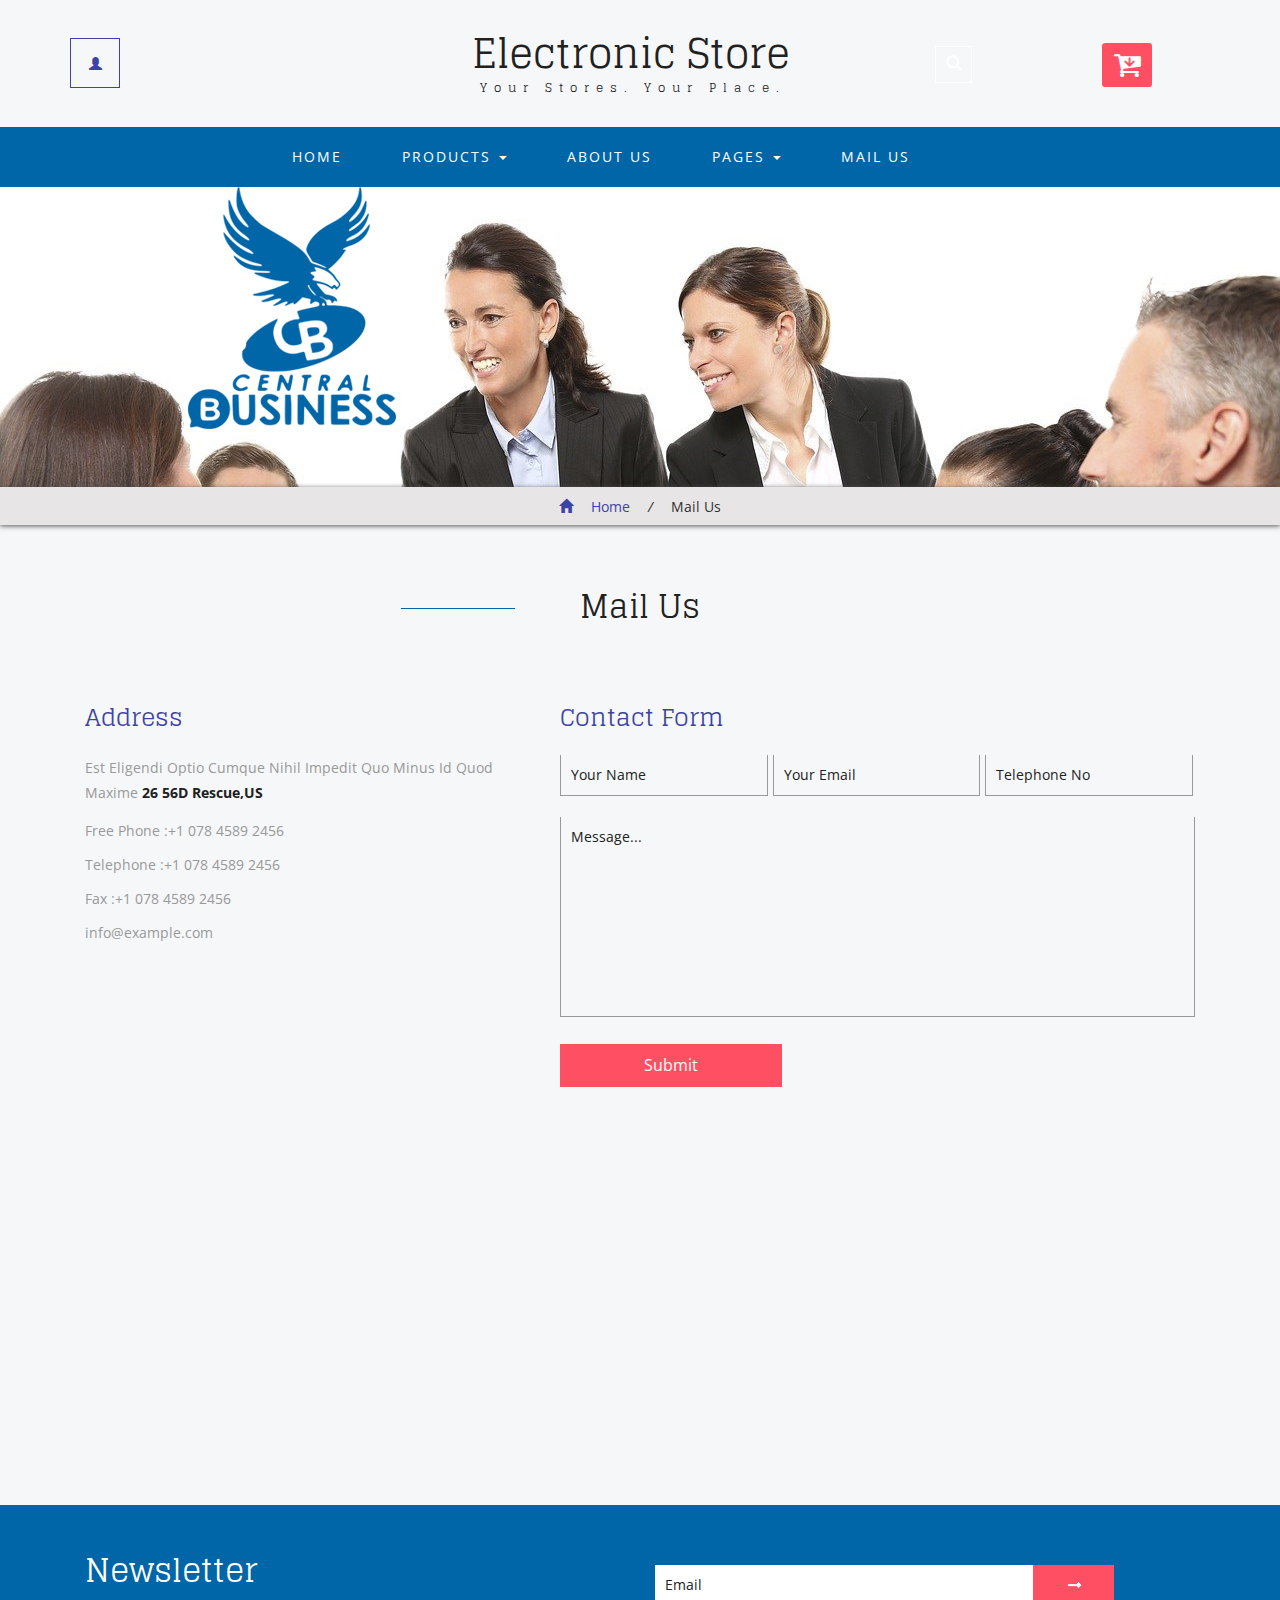
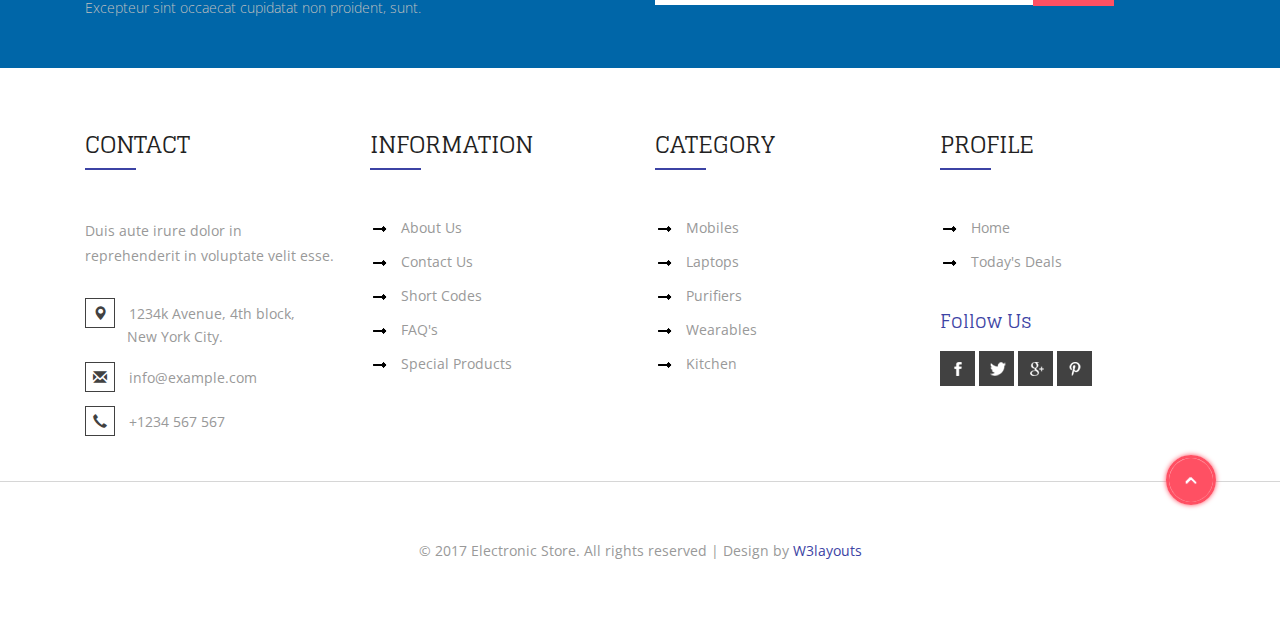
<file: mail.html>
<!--
Author: W3layouts
Author URL: http://w3layouts.com
License: Creative Commons Attribution 3.0 Unported
License URL: http://creativecommons.org/licenses/by/3.0/
-->
<!DOCTYPE html>
<html lang="en">
<head>
<title>Electronic Store a Ecommerce Online Shopping Category Bootstrap Responsive Website Template | Mail Us :: w3layouts</title>
<!-- for-mobile-apps -->
<meta name="viewport" content="width=device-width, initial-scale=1">
<meta http-equiv="Content-Type" content="text/html; charset=utf-8" />
<meta name="keywords" content="Electronic Store Responsive web template, Bootstrap Web Templates, Flat Web Templates, Android Compatible web template, 
	SmartPhone Compatible web template, free web designs for Nokia, Samsung, LG, SonyEricsson, Motorola web design" />
<script type="application/x-javascript"> addEventListener("load", function() { setTimeout(hideURLbar, 0); }, false);
	function hideURLbar(){ window.scrollTo(0,1); } </script>
<!-- //for-mobile-apps -->
<!-- Custom Theme files -->
<link href="css/bootstrap.css" rel="stylesheet" type="text/css" media="all" />
<link href="css/style.css" rel="stylesheet" type="text/css" media="all" /> 
<!-- //Custom Theme files -->
<!-- font-awesome icons -->
<link href="css/font-awesome.css" rel="stylesheet"> 
<!-- //font-awesome icons -->
<!-- js -->
<script src="js/jquery.min.js"></script> 
<!-- //js -->  
<!-- web fonts --> 
<link href='//fonts.googleapis.com/css?family=Glegoo:400,700' rel='stylesheet' type='text/css'>
<link href='//fonts.googleapis.com/css?family=Open+Sans:400,300,300italic,400italic,600,600italic,700,700italic,800,800italic' rel='stylesheet' type='text/css'>
<!-- //web fonts --> 
<!-- for bootstrap working -->
<script type="text/javascript" src="js/bootstrap-3.1.1.min.js"></script>
<!-- //for bootstrap working -->
<!-- start-smooth-scrolling -->
<script type="text/javascript">
	jQuery(document).ready(function($) {
		$(".scroll").click(function(event){		
			event.preventDefault();
			$('html,body').animate({scrollTop:$(this.hash).offset().top},1000);
		});
	});
</script>
<!-- //end-smooth-scrolling --> 
</head> 
<body> 
	<!-- header modal -->
	<div class="modal fade" id="myModal88" tabindex="-1" role="dialog" aria-labelledby="myModal88"
		aria-hidden="true">
		<div class="modal-dialog modal-lg">
			<div class="modal-content">
				<div class="modal-header">
					<button type="button" class="close" data-dismiss="modal" aria-hidden="true">
						&times;</button>
					<h4 class="modal-title" id="myModalLabel">Don't Wait, Login now!</h4>
				</div>
				<div class="modal-body modal-body-sub">
					<div class="row">
						<div class="col-md-8 modal_body_left modal_body_left1" style="border-right: 1px dotted #C2C2C2;padding-right:3em;">
							<div class="sap_tabs">	
								<div id="horizontalTab" style="display: block; width: 100%; margin: 0px;">
									<ul>
										<li class="resp-tab-item" aria-controls="tab_item-0"><span>Sign in</span></li>
										<li class="resp-tab-item" aria-controls="tab_item-1"><span>Sign up</span></li>
									</ul>		
									<div class="tab-1 resp-tab-content" aria-labelledby="tab_item-0">
										<div class="facts">
											<div class="register">
												<form action="#" method="post">			
													<input name="Email" placeholder="Email Address" type="text" required="">						
													<input name="Password" placeholder="Password" type="password" required="">										
													<div class="sign-up">
														<input type="submit" value="Sign in"/>
													</div>
												</form>
											</div>
										</div> 
									</div>	 
									<div class="tab-2 resp-tab-content" aria-labelledby="tab_item-1">
										<div class="facts">
											<div class="register">
												<form action="#" method="post">			
													<input placeholder="Name" name="Name" type="text" required="">
													<input placeholder="Email Address" name="Email" type="email" required="">	
													<input placeholder="Password" name="Password" type="password" required="">	
													<input placeholder="Confirm Password" name="Password" type="password" required="">
													<div class="sign-up">
														<input type="submit" value="Create Account"/>
													</div>
												</form>
											</div>
										</div>
									</div> 			        					            	      
								</div>	
							</div>
							<script src="js/easyResponsiveTabs.js" type="text/javascript"></script>
							<script type="text/javascript">
								$(document).ready(function () {
									$('#horizontalTab').easyResponsiveTabs({
										type: 'default', //Types: default, vertical, accordion           
										width: 'auto', //auto or any width like 600px
										fit: true   // 100% fit in a container
									});
								});
							</script>
							<div id="OR" class="hidden-xs">OR</div>
						</div>
						<div class="col-md-4 modal_body_right modal_body_right1">
							<div class="row text-center sign-with">
								<div class="col-md-12">
									<h3 class="other-nw">Sign in with</h3>
								</div>
								<div class="col-md-12">
									<ul class="social">
										<li class="social_facebook"><a href="#" class="entypo-facebook"></a></li>
										<li class="social_dribbble"><a href="#" class="entypo-dribbble"></a></li>
										<li class="social_twitter"><a href="#" class="entypo-twitter"></a></li>
										<li class="social_behance"><a href="#" class="entypo-behance"></a></li>
									</ul>
								</div>
							</div>
						</div>
					</div>
				</div>
			</div>
		</div>
	</div> 
	<!-- header modal -->
	<!-- header -->
	<div class="header" id="home1">
		<div class="container">
			<div class="w3l_login">
				<a href="#" data-toggle="modal" data-target="#myModal88"><span class="glyphicon glyphicon-user" aria-hidden="true"></span></a>
			</div>
			<div class="w3l_logo">
				<h1><a href="index.html">Electronic Store<span>Your stores. Your place.</span></a></h1>
			</div>
			<div class="search">
				<input class="search_box" type="checkbox" id="search_box">
				<label class="icon-search" for="search_box"><span class="glyphicon glyphicon-search" aria-hidden="true"></span></label>
				<div class="search_form">
					<form action="#" method="post">
						<input type="text" name="Search" placeholder="Search...">
						<input type="submit" value="Send">
					</form>
				</div>
			</div>
			<div class="cart cart box_1"> 
				<form action="#" method="post" class="last"> 
					<input type="hidden" name="cmd" value="_cart" />
					<input type="hidden" name="display" value="1" />
					<button class="w3view-cart" type="submit" name="submit" value=""><i class="fa fa-cart-arrow-down" aria-hidden="true"></i></button>
				</form>   
			</div>  
		</div>
	</div>
	<!-- //header -->
	<!-- navigation -->
	<div class="navigation">
		<div class="container">
			<nav class="navbar navbar-default">
				<!-- Brand and toggle get grouped for better mobile display -->
				<div class="navbar-header nav_2">
					<button type="button" class="navbar-toggle collapsed navbar-toggle1" data-toggle="collapse" data-target="#bs-megadropdown-tabs">
						<span class="sr-only">Toggle navigation</span>
						<span class="icon-bar"></span>
						<span class="icon-bar"></span>
						<span class="icon-bar"></span>
					</button>
				</div> 
				<div class="collapse navbar-collapse" id="bs-megadropdown-tabs">
					<ul class="nav navbar-nav">
						<li><a href="index.html">Home</a></li>	
						<!-- Mega Menu -->
						<li class="dropdown">
							<a href="#" class="dropdown-toggle" data-toggle="dropdown">Products <b class="caret"></b></a>
							<ul class="dropdown-menu multi-column columns-3">
								<div class="row">
									<div class="col-sm-3">
										<ul class="multi-column-dropdown">
											<h6>Mobiles</h6>
											<li><a href="products.html">Mobile Phones</a></li>
											<li><a href="products.html">Mp3 Players <span>New</span></a></li> 
											<li><a href="products.html">Popular Models</a></li>
											<li><a href="products.html">All Tablets<span>New</span></a></li>
										</ul>
									</div>
									<div class="col-sm-3">
										<ul class="multi-column-dropdown">
											<h6>Accessories</h6>
											<li><a href="products1.html">Laptop</a></li>
											<li><a href="products1.html">Desktop</a></li>
											<li><a href="products1.html">Wearables <span>New</span></a></li>
											<li><a href="products1.html"><i>Summer Store</i></a></li>
										</ul>
									</div>
									<div class="col-sm-2">
										<ul class="multi-column-dropdown">
											<h6>Home</h6>
											<li><a href="products2.html">Tv</a></li>
											<li><a href="products2.html">Camera</a></li>
											<li><a href="products2.html">AC</a></li>
											<li><a href="products2.html">Grinders</a></li>
										</ul>
									</div>
									<div class="col-sm-4">
										<div class="w3ls_products_pos">
											<h4>30%<i>Off/-</i></h4>
											<img src="images/1.jpg" alt=" " class="img-responsive" />
										</div>
									</div>
									<div class="clearfix"></div>
								</div>
							</ul>
						</li>
						<li><a href="about.html">About Us</a></li> 
						<li class="w3pages"><a href="#" class="dropdown-toggle" data-toggle="dropdown" role="button" aria-haspopup="true" aria-expanded="false">Pages <span class="caret"></span></a>
							<ul class="dropdown-menu">
								<li><a href="icons.html">Web Icons</a></li>
								<li><a href="codes.html">Short Codes</a></li>     
							</ul>
						</li>  
						<li><a href="mail.html" class="act">Mail Us</a></li>
					</ul>
				</div>
			</nav>
		</div>
	</div>
	<!-- //navigation -->
	<!-- banner -->
	<div class="banner banner10">
		<div class="container">
			<h2>Mail Us</h2>
		</div>
	</div>
	<!-- //banner -->    
	<!-- breadcrumbs -->
	<div class="breadcrumb_dress">
		<div class="container">
			<ul>
				<li><a href="index.html"><span class="glyphicon glyphicon-home" aria-hidden="true"></span> Home</a> <i>/</i></li>
				<li>Mail Us</li>
			</ul>
		</div>
	</div>
	<!-- //breadcrumbs --> 
	<!-- mail -->
	<div class="mail">
		<div class="container">
			<h3>Mail Us</h3>
			<div class="agile_mail_grids">
				<div class="col-md-5 contact-left">
					<h4>Address</h4>
					<p>est eligendi optio cumque nihil impedit quo minus id quod maxime
						<span>26 56D Rescue,US</span></p>
					<ul>
						<li>Free Phone :+1 078 4589 2456</li>
						<li>Telephone :+1 078 4589 2456</li>
						<li>Fax :+1 078 4589 2456</li>
						<li><a href="mailto:info@example.com">info@example.com</a></li>
					</ul>
				</div>
				<div class="col-md-7 contact-left">
					<h4>Contact Form</h4>
					<form action="#" method="post">
						<input type="text" name="Name" placeholder="Your Name" required="">
						<input type="email" name="Email" placeholder="Your Email" required="">
						<input type="text" name="Telephone" placeholder="Telephone No" required="">
						<textarea name="message" placeholder="Message..." required=""></textarea>
						<input type="submit" value="Submit" >
					</form>
				</div>
				<div class="clearfix"> </div>
			</div>

			<div class="contact-bottom">
				<iframe src="https://www.google.com/maps/embed?pb=!1m16!1m12!1m3!1d96908.54934770924!2d-73.74913540000001!3d40.62123259999999!2m3!1f0!2f0!3f0!3m2!1i1024!2i768!4f13.1!2m1!1sanimal+rescue+service+near+Inwood%2C+New+York%2C+NY%2C+United+States!5e0!3m2!1sen!2sin!4v1436335928062" frameborder="0" style="border:0" allowfullscreen></iframe>
			</div>
		</div>
	</div>
	<!-- //mail -->
<!-- newsletter -->
	<div class="newsletter">
		<div class="container">
			<div class="col-md-6 w3agile_newsletter_left">
				<h3>Newsletter</h3>
				<p>Excepteur sint occaecat cupidatat non proident, sunt.</p>
			</div>
			<div class="col-md-6 w3agile_newsletter_right">
				<form action="#" method="post">
					<input type="email" name="Email" placeholder="Email" required="">
					<input type="submit" value="" />
				</form>
			</div>
			<div class="clearfix"> </div>
		</div>
	</div>
	<!-- //newsletter -->
	<!-- footer -->
	<div class="footer">
		<div class="container">
			<div class="w3_footer_grids">
				<div class="col-md-3 w3_footer_grid">
					<h3>Contact</h3>
					<p>Duis aute irure dolor in reprehenderit in voluptate velit esse.</p>
					<ul class="address">
						<li><i class="glyphicon glyphicon-map-marker" aria-hidden="true"></i>1234k Avenue, 4th block, <span>New York City.</span></li>
						<li><i class="glyphicon glyphicon-envelope" aria-hidden="true"></i><a href="mailto:info@example.com">info@example.com</a></li>
						<li><i class="glyphicon glyphicon-earphone" aria-hidden="true"></i>+1234 567 567</li>
					</ul>
				</div>
				<div class="col-md-3 w3_footer_grid">
					<h3>Information</h3>
					<ul class="info"> 
						<li><a href="about.html">About Us</a></li>
						<li><a href="mail.html">Contact Us</a></li>
						<li><a href="codes.html">Short Codes</a></li>
						<li><a href="faq.html">FAQ's</a></li>
						<li><a href="products.html">Special Products</a></li>
					</ul>
				</div>
				<div class="col-md-3 w3_footer_grid">
					<h3>Category</h3>
					<ul class="info"> 
						<li><a href="products.html">Mobiles</a></li>
						<li><a href="products1.html">Laptops</a></li>
						<li><a href="products.html">Purifiers</a></li>
						<li><a href="products1.html">Wearables</a></li>
						<li><a href="products2.html">Kitchen</a></li>
					</ul>
				</div>
				<div class="col-md-3 w3_footer_grid">
					<h3>Profile</h3>
					<ul class="info"> 
						<li><a href="index.html">Home</a></li>
						<li><a href="products.html">Today's Deals</a></li>
					</ul>
					<h4>Follow Us</h4>
					<div class="agileits_social_button">
						<ul>
							<li><a href="#" class="facebook"> </a></li>
							<li><a href="#" class="twitter"> </a></li>
							<li><a href="#" class="google"> </a></li>
							<li><a href="#" class="pinterest"> </a></li>
						</ul>
					</div>
				</div>
				<div class="clearfix"> </div>
			</div>
		</div>
		<div class="footer-copy">
			<div class="footer-copy1">
				<div class="footer-copy-pos">
					<a href="#home1" class="scroll"><img src="images/arrow.png" alt=" " class="img-responsive" /></a>
				</div>
			</div>
			<div class="container">
				<p>&copy; 2017 Electronic Store. All rights reserved | Design by <a href="http://w3layouts.com/">W3layouts</a></p>
			</div>
		</div>
	</div>
	<!-- //footer -->  
	<!-- cart-js -->
	<script src="js/minicart.js"></script>
	<script>
        w3ls.render();

        w3ls.cart.on('w3sb_checkout', function (evt) {
        	var items, len, i;

        	if (this.subtotal() > 0) {
        		items = this.items();

        		for (i = 0, len = items.length; i < len; i++) { 
        		}
        	}
        });
    </script>  
	<!-- //cart-js --> 
</body>
</html>
</file>
<file: site3/css/style.css>
/*--
Author: W3layouts
Author URL: http://w3layouts.com
License: Creative Commons Attribution 3.0 Unported
License URL: http://creativecommons.org/licenses/by/3.0/
--*/
html, body{
    font-size: 100%;
	background:	#fff;
	font-family:'Open Sans', sans-serif;
}
p{
	margin:0;
	font-size:14px;
}
h1,h2,h3,h4,h5,h6{
	font-family: 'Glegoo', serif;
	margin:0;
}
ul,label{
	margin:0;
	padding:0;
}
body a:hover{
	text-decoration:none;
}
/*-- header --*/
input[type="submit"],.panel-body ul li a,.checkout-right-basket a,.additional_info_sub_grid_right a,.panel_bottom li a,.panel-title a,.breadcrumb_dress ul li a,.multi-column-dropdown li a,.footer-copy p a,.w3_footer_grid ul li a,.agileinfo_banner_bottom1_grid_left a,.navbar-default .navbar-nav > li > a,.simpleCart_shelfItem p a,.agile_ecommerce_tab_left h5 a,.w3_hs_bottom ul li a,.team-bottom a{
	transition:.5s ease-in-out;
	-webkit-transition:.5s ease-in-out;
	-moz-transition:.5s ease-in-out;
	-o-transition:.5s ease-in-out;
}
.header {
    padding: 2em 0 0;
}
.w3l_login{
	float:left;
}
.w3l_logo{
	float:left;
	margin-left:22em;
}
.w3l_logo h1 a{
	font-size:1.1em;
	color:#212121;
	text-decoration:none;
}
.w3l_logo h1 a span {
    display: block;
    font-size: .3em;
    text-transform: capitalize;
    letter-spacing: 7px;
    padding-left: 4px;
    text-align: center;
    margin-top: 0.5em;
}
.w3l_login a {
    font-size: .8em;
    color: #3c43a4;
    width: 50px;
    height: 50px;
    display: block;
    text-align: center;
    border: 1px solid #3c43a4;
	margin-top: 0.5em;
}
.w3l_login a span{
	top:1.3em;
}
a.act {
    color:#ff5063 !important;
}
/*-- search --*/
.search{
	position: relative;
    display: inline-block;
    float: left;
    margin:0.8em 0 0 8em;
}
label.icon-search {
    color: #212121;
	cursor: pointer;
}
.search_form{
	position:absolute;
	z-index:9999;
	right:0;
	top:15px;
	overflow: hidden;
	width: 20px;
	height:0px;
	background:#212121;
	transition: height 0.2s ease-out 0.5s , top 0.2s ease-out 0.5s, padding 0.2s ease-out 0.5s, width 0.3s ease-out 0.2s;
	-webkit-transition: height 0.2s ease-out 0.5s , top 0.2s ease-out 0.5s, padding 0.2s ease-out 0.5s, width 0.3s ease-out 0.2s;
}
.search_form form{
	opacity:0;
	transition:all 0.3s ease-out;
	-webkit-transition:all 0.3s ease-out;
}
.search_form input[type='text']{
	width: 380px;
    padding: 10px;
    outline: none;
    font-size: 14px;
    color:#fff;
    border: 1px solid #999;
    background: none;
}
.search_form input[type='text']::-webkit-input-placeholder{
	color:#fff !important;
}
.search_form input[type='submit']{
    outline: none;
    background: none;
    display: inline-block;
    color: #fff;
    font-size: 14px;
    border: 1px solid #999;
    text-transform: uppercase;
    padding: 10px 28px;
}
.search_form input[type='submit']:hover{
	background:#fff;
	border:1px solid #fff;
	color:#212121;
}
.search_box{
	visibility: hidden;
}
.search_box:checked~.search_form{
    width: 500px;
    height: 62px;
    padding: 10px;
    top: 44px;
	transition: height 0.2s ease-out, top 0.2s ease-out, padding 0.2s ease-out, 0.3s width ease-out 0.2s;
	-webkit-transition: height 0.2s ease-out, top 0.2s ease-out, padding 0.2s ease-out, 0.3s width ease-out 0.2s;
}
.search_box:checked~.search_form form{
	opacity:1;
	transition:0.3s all ease-out 0.5s;
	-webkit-transition:0.3s all ease-out 0.5s;
}
label.icon-search span {
    color: #ff5063;
    border: 1px solid;
    padding: .6em;
}
/*-- //search --*/
.box_1 {
	float: right;
	margin-top: 10px;
}
.box_1 a {
  color:#3c43a4;
  font-size: 1em;
  margin: 0;
}
.total {
  display: inline-block;
  vertical-align: middle;
}
.box_1 a img {
  margin: 3px 0 0 0px;
}
.box_1 p {
	margin: 0;
    color: #999;
    font-size: 14px;
}
a.simpleCart_empty {
	color:#212121;
    font-size: 13px;
    text-decoration: none;
    text-align: right;
    display: block;
}
.w3view-cart {
    background: #ff5063;
    border: none;
    -o-border-radius: 7%;
    -ms-border-radius: 7%;
    -moz-border-radius: 7%;
    -webkit-border-radius: 7%;
    border-radius: 7%;
    width: 50px;
    height: 44px;
    text-align: center;
    outline: none;
    position: fixed;
    right: 14%;
	z-index: 999
}
.w3view-cart i.fa {
    font-size: 1.8em;
    color: #ffffff;
    vertical-align: middle;
}
/*-- //header --*/ 
/*-- cart-css --*/ 
#w3lssbmincart form {
    position: relative;
    padding: 1em;
    background: #fbfbfb;
	-webkit-border-radius: 4px;
	-moz-border-radius: 4px;
	-o-border-radius: 4px;
	-ms-border-radius: 4px;
    border-radius: 4px;
    color: #333;
	-webkit-box-shadow: 0px 0px 5px 2px #9a9a9a;
	-moz-box-shadow: 0px 0px 5px 2px #9a9a9a;
	-o-box-shadow: 0px 0px 5px 2px #9a9a9a;
	-ms-box-shadow: 0px 0px 5px 2px #9a9a9a;
    box-shadow: 0px 0px 5px 2px #9a9a9a;
}
#w3lssbmincart form  ul {
    overflow-y: scroll;
    max-height: 300px;
}
#w3lssbmincart {
    display: none;
    position: fixed;
    left: 68%;
    top:16%;
	width: 420px;
} 
.sbmincart-showing #w3lssbmincart {
    display: block;
    z-index: 9999; 
    -webkit-animation: zoomIn .3s ease;
	-moz-animation: zoomIn .3s ease;
	-o-animation: zoomIn .3s ease;
	-ms-animation: zoomIn .3s ease;
	animation: zoomIn .3s ease;
}
#w3lssbmincart form.sbmincart-empty {    font-size: 16px;    font-weight: bold;}
#w3lssbmincart ul {    clear: both;    float: left;    width: 100%;    margin: 5px 0 20px;    padding: 1em;    list-style-type: none;    background: #fff;    border: 1px solid #ccc;    border-radius: 4px;    box-shadow: 1px 1px 3px rgba(0, 0, 0, 0.2);}
#w3lssbmincart .sbmincart-empty ul {    display: none;}
#w3lssbmincart .sbmincart-closer {
    float: right;
    margin:-8px -10px 0;
    padding: 0 10px;
    background: 0;
    border: 0;
    font-size: 25px;
    cursor: pointer;
    font-weight: bold;
    outline: none;
}
#w3lssbmincart .sbmincart-item {
    clear: left;
    padding: 7px 0;
    min-height: 35px;
	font-size: 0.85em;
}
#w3lssbmincart .sbmincart-item + .sbmincart-item {    border-top: 1px solid #f2f2f2;}
#w3lssbmincart .sbmincart-item a {    color: #333;    text-decoration: none;}
#w3lssbmincart .sbmincart-details-name {    float: left;    width: 62%;}
#w3lssbmincart .sbmincart-details-quantity {    float: left;    width: 15%;}
#w3lssbmincart .sbmincart-details-remove {    float: left;    width: 7%;}
#w3lssbmincart .sbmincart-details-price {    float: left;    width: 16%;    text-align: right;}
#w3lssbmincart .sbmincart-attributes {
    margin: 0;
    padding: 0;
    background: transparent;
    border: 0;
    border-radius: 0;
    box-shadow: none;
    color: #999;
    font-size: 12px;
    line-height: 22px;
    overflow: inherit;
    height: inherit;
}
#w3lssbmincart .sbmincart-attributes li {    display: inline;}
#w3lssbmincart .sbmincart-attributes li:after {    content: ",";}
#w3lssbmincart .sbmincart-attributes li:last-child:after {    content: "";}
#w3lssbmincart .sbmincart-quantity {    width: 30px;    height: 18px;    padding: 2px 4px;    border: 1px solid #ccc;    border-radius: 4px;    box-shadow: inset 0 1px 1px rgba(0, 0, 0, 0.075);    font-size: 13px;    text-align: right;    transition: border linear 0.2s, box-shadow linear 0.2s;    -webkit-transition: border linear 0.2s, box-shadow linear 0.2s;    -moz-transition: border linear 0.2s, box-shadow linear 0.2s;}
#w3lssbmincart .sbmincart-quantity:hover {    border-color: #0078C1;}
#w3lssbmincart .sbmincart-quantity:focus {    border-color: #0078C1;    outline: 0;    box-shadow: inset 0 1px 1px rgba(0, 0, 0, 0.075), 0 0 3px rgba(0, 120, 193, 0.4);}
#w3lssbmincart .sbmincart-remove {    width: 18px;    height: 19px;    margin: 2px 0 0;    padding: 0;    background: #b7b7b7;    border: 1px solid #a3a3a3;    border-radius: 3px;    color: #fff;    font-size: 13px;    opacity: 0.70;    cursor: pointer;}
#w3lssbmincart .sbmincart-remove:hover {    opacity: 1;}
#w3lssbmincart .sbmincart-footer {
    clear: left;
    text-align: center;
	margin-right: 1.5em;
    position: relative;
}
p.sbmincart-empty-text {
    color: #f44336;
    font-weight: 500;
}
#w3lssbmincart .sbmincart-subtotal {
    bottom: 3px;
    padding-left: 0;
    font-size: 16px;
    font-weight: bold;
    display: block;
    text-align: left;
}
#w3lssbmincart .sbmincart-submit {
    margin-right: 6px;
    padding: 0;
    border: none;
    color: #ff5063;
    background: none;
    outline: none;
    font-size: 0.9em;
    font-weight: 700;
    position: absolute;
    text-transform: uppercase;
    right: 0;
    top: 0;
} 
/* Let's get this party started */
#w3lssbmincart form  ul::-webkit-scrollbar {
    width: 5px;
} 
/* Track */
#w3lssbmincart form  ul::-webkit-scrollbar-track { 
	-webkit-box-shadow: inset 0 0 6px #999; 
	-moz-box-shadow: inset 0 0 6px #999;
	-o-box-shadow: inset 0 0 6px #999;
	-ms-box-shadow: inset 0 0 6px #999; 
	box-shadow: inset 0 0 6px #999; 
	-webkit-border-radius: 10px;
	-moz-border-radius: 10px;
	-o-border-radius: 10px;
	-ms-border-radius: 10px;
	border-radius: 10px;
} 
/* Handle */
#w3lssbmincart form  ul::-webkit-scrollbar-thumb {
    -webkit-border-radius: 10px;
	-moz-border-radius: 10px;
	-o-border-radius: 10px;
	-ms-border-radius: 10px;
    border-radius: 10px;
    background: #3c43a4; 
	-moz-box-shadow: inset 0 0 6px #3c43a4;
	-o-box-shadow: inset 0 0 6px #3c43a4; 
	-ms-box-shadow: inset 0 0 6px #3c43a4; 
    -webkit-box-shadow: inset 0 0 6px #3c43a4;
	box-shadow: inset 0 0 6px #3c43a4; 	
} 
/*-- //cart-css --*/ 
/*-- navigation --*/
.navbar-default .navbar-nav > li > a {
    color: #fff;
	-webkit-transition:.5s all;
	-moz-transition:.5s all; 
	transition:.5s all;
}
.navbar-default .navbar-nav > .active > a, .navbar-default .navbar-nav > .active > a:hover, .navbar-default .navbar-nav > .active > a:focus {
    background-color: transparent;
}
.navbar-default .navbar-collapse, .navbar-default .navbar-form {
    border: none;
}
.nav .open > a, .nav .open > a:hover, .nav .open > a:focus {
    color: #d8703f;
}
.navbar-default .navbar-nav > li > a:focus {
    color: #ff5063 !important;
}
.navbar-default {
    background: none;
    border: none;
}
.navbar-collapse {
    padding: 0;
}
ul.multi-column-dropdown h6 {
    font-size: 1.5em; 
    color:#3c43a4;
    margin: 0 0 1em;
    padding-bottom: 1em;
    border-bottom: 1px solid #E4E4E4;
    text-transform: capitalize;
}
.multi-column-dropdown li {
    list-style-type: none;
    margin: 7px 0;
}
.multi-column-dropdown li a {
    display: block;
    clear: both;
    line-height: 1.428571429;
    color: #999 !important;
    white-space: normal;
	font-weight:500 !important;
	text-decoration:none;
}
.multi-column-dropdown li a:hover{
	color:#212121 !important;
}
.multi-column-dropdown li a span {
    margin-left: 1em;
    padding: .1em .5em;
    background:#ff5063;
    color: #fff;
}
.multi-column-dropdown li a i {
    font-size: 1.1em;
    font-style: normal;
    color: #fff;
    text-transform: uppercase;
    margin: 3em 0 0;
    display: block;
    padding: .4em .5em;
    background: #3c43a4;
    text-align: center;
}
.dropdown-menu.columns-3 {
    min-width:900px;
    padding: 30px 30px;
	left: -130%;
}
.nav .open > a, .nav .open > a:hover, .nav .open > a:focus {
    background: none;
    border: none;
}
.navbar-default .navbar-nav > .open > a, .navbar-default .navbar-nav > .open > a:hover, .navbar-default .navbar-nav > .open > a:focus {
    background-color: transparent;
/*-- agileits --*/
} 
.nav > li > a:hover, .nav > li > a:focus {
    background: none;
}
.navbar-nav > li > a {
    padding: 29px 18px 0;
}
.navbar-nav > li > a {
    padding: 20px 30px;
    font-size: 14px;
    text-transform: uppercase;
    letter-spacing: 2px;
}
.navbar-default .navbar-nav > li > a:hover, .navbar-default .navbar-nav > li > a:focus {
    color:#ff5063;
}
.navbar {
    margin-bottom: 0;
	z-index: 100;
}
.navigation {
    margin: 2em 0 0;
	text-align:center;
	background:#3c43a4;
}
.navbar-nav {
    float: none;
}
.navbar-nav > li:nth-child(1) {
    margin-left: 12em;
} 
.w3ls_products_pos h4 {
    font-size: 2em;
    text-align: right;
    margin-bottom: 1em;
}
.w3ls_products_pos h4 i {
    margin: .5em 0 0;
    text-align: left;
    padding-left: 0.3em;
    color: #ff5063;
}
li.w3pages .dropdown-menu > li > a {
    color: #999;
    font-size: .9em;
    padding: 5px 25px;
	text-transform: uppercase;
}
li.w3pages ul.dropdown-menu {
    min-width: inherit;
    left: 3%;
}
li.w3pages .dropdown-menu > li > a:hover{
    color: #000; 
}
.navbar-default .navbar-nav > .open > a, .navbar-default .navbar-nav > .open > a:hover, .navbar-default .navbar-nav > .open > a:focus {
    color: #ff5063; 
}
/*-- //navigation --*/
/*-- banner --*/
.banner{
	background:url(../images/b1.jpg) no-repeat center 0px; 
	background-size:cover;
	-webkit-background-size:cover;
	-moz-background-size:cover;
	-o-background-size:cover;
	-ms-background-size:cover;
	min-height:700px;
} 
.banner.banner10{
	min-height:300px;
}
.banner.banner1,.banner.banner2,.banner.banner3{
	min-height:400px;
}
.banner1 h2,.banner10 h2{
	color: #fff;
    font-size: 3em;
    text-align: center;
    padding: 2.5em 0 0;
	text-align: left;
}
.banner.banner1{
	background:url(../images/bg1.jpg) no-repeat center;
	background-size:cover;
	-webkit-background-size:cover;
	-moz-background-size:cover;
	-o-background-size:cover;
	-ms-background-size:cover; 
}
.banner.banner2{
	background:url(../images/bg2.jpg) no-repeat center;
	background-size:cover;
	-webkit-background-size:cover;
	-moz-background-size:cover;
	-o-background-size:cover;
	-ms-background-size:cover;
}
.banner.banner3{
	background:url(../images/bg3.jpg) no-repeat center;
	background-size:cover;
	-webkit-background-size:cover;
	-moz-background-size:cover;
	-o-background-size:cover;
	-ms-background-size:cover;
}
/*-- agileits --*/ 
.banner h3{
	font-size: 2em;
    color:#fff;
    transform: rotate(-90deg);
    -webkit-transform: rotate(-90deg);
    -moz-transform: rotate(-90deg);
    -o-transform: rotate(-90deg);
    -ms-transform: rotate(-90deg);
    text-transform: uppercase;
    width: 45%;
    margin: 9em 0 0;
	padding: 1em .5em;
    background:rgba(33, 33, 33, 0.85);
}
.banner h3 span{
	display: block;
    color:#ff5063;
    margin: 1em 0 0 2em;
	position:relative;
}
.banner h3 span:after{
	content: '';
    background: #fff;
    height: 1px;
    width: 25%;
    position: absolute;
    bottom: 45%;
    left: 72%;
}
/*-- //banner --*/
/*-- banner-bottom --*/
.banner-bottom,.team,.checkout,.additional_info,.team-bottom,.single,.mail,.special-deals,.about,.faq,.typo,.new-products,.banner-bottom1,.top-brands,.mobiles,.w3l_related_products{
	padding:5em 0;
}
.modal-body iframe {
    width: 100%;
    min-height:400px;
    border: none;
}
.video-img {
    background: url(../images/2.jpg)no-repeat right center;
    -webkit-background-size: cover;
    background-size: cover;
    -moz-background-size: cover;
	-o-background-size: cover;
	-ms-background-size: cover;
	min-height: 455px;
}
.video-img a {
    display: inline-block;
    margin:11em 0em 0 12em;
	outline:none;
}
.video-img a span.glyphicon {
    font-size: 2em;
    color: #FFFFFF;
    border: 4px solid #fff;
    -webkit-border-radius: 50%;
    border-radius: 50%;
    -moz-border-radius: 50%;
    padding: 0.55em 0.7em;
    width: 80px;
    height: 80px;
}
/*--banner-modal--*/
.modal-open .modal {
    background: rgba(0, 0, 0, 0.48);
}
.modal.bnr-modal {
	padding: 0 1em !important;
}
.modal-body {
    padding:0em 2em 2em;
}
.modal-dialog {
    margin: 6em auto 0;
}
.modal-header {
    border: none;
    min-height: 2.5em;
    padding:0em 1em 0;
}
.modal button.close {
    color: #ff5063;
    opacity: 1;
    font-size: 2em;
    outline: none;
    text-align: right;
    width: 100%;
    margin-top: 6px;
}
.modal-body p {
    margin-top: 1em;
    font-size: 1em;
    font-weight: 400;
}
.nav-tabs > li > a {
    font-size: 1em;
    color: #212121;
    font-family: 'Glegoo', serif;
    text-transform: uppercase;
    letter-spacing: 1px;
	border-radius: 0;
	border:none;
	border-bottom: 1px solid #3c43a4;
	margin: 0;
}
.nav-tabs > li.active > a, .nav-tabs > li.active > a:hover, .nav-tabs > li.active > a:focus {
    background-color:#3c43a4;
	color:#fff; 
	border: none;
    border-bottom: 1px solid #3c43a4;
} 
.nav-tabs > li > a:hover {
    border-bottom: 1px solid #3c43a4;
    color: #3c43a4;
}
.nav-tabs{
    border:none;
    color: #3c43a4;
}
.agile_ecommerce_tab_left {
    padding-left: 0;
	text-align: center;
}
.agile_ecommerce_tabs {
    padding: 2em 0 0;
}
.agile_ecommerce_tab_left h5{
	margin:2em 0 0;
}
.agile_ecommerce_tab_left h5 a {
    font-size: 1.2em;
    color: #ff5063;
    text-decoration: none;
    font-weight: 700;
	-webkit-transition:.5s all;
	-moz-transition:.5s all;
	-o-transition:.5s all;
	transition:.5s all;
}
.agile_ecommerce_tab_left h5 a:hover{
	color:#3c43a4;
}
.simpleCart_shelfItem p{
	font-size: 1.2em;
    color: #212121;
    margin: 0.5em 0 1em;
    font-weight: 600;
}
.simpleCart_shelfItem p span{
	color: #999;
    font-size: .8em;
    text-decoration: line-through;
    padding-right: 1em;
    font-weight: 300;
}
.agile_ecommerce_tab_left p i{
	font-style:normal;
}
.simpleCart_shelfItem button.w3ls-cart {
    font-size: 14px;
    color: #000;
    margin: 0;
    text-decoration: none;
    text-transform: capitalize;
    padding: .5em 1.5em;
    border: 1px solid #c1c1c1;
    border-radius: 5px;
    background: transparent;
    outline: none;
	-webkit-transition:.5s all;
	-moz-transition:.5s all;
	transition:.5s all;
}
.simpleCart_shelfItem button.w3ls-cart:hover{
	background:#3c43a4;
	color:#fff;
	border:1px solid #3c43a4;
}
/*-- image-hover --*/
.w3_hs_bottom{
	position: absolute;
    width: 100%;
    height: 100%;
    background: rgba(0, 0, 0, 0.25);
    opacity: 0;
    top: 0%;
    left: 0%;
    z-index:200;
	-ms-filter: "progid: DXImageTransform.Microsoft.Alpha(Opacity=0)";
    filter: alpha(opacity=0);
    -webkit-transform: translate(460px, -100px) rotate(180deg);
    -moz-transform: translate(460px, -100px) rotate(180deg);
    -o-transform: translate(460px, -100px) rotate(180deg);
    -ms-transform: translate(460px, -100px) rotate(180deg);
    transform: translate(460px, -100px) rotate(180deg);
    -webkit-transition: all 0.2s 0.4s ease-in-out;
    -moz-transition: all 0.2s 0.4s ease-in-out;
    -o-transition: all 0.2s 0.4s ease-in-out;
    -ms-transition: all 0.2s 0.4s ease-in-out;
    transition: all 0.2s 0.4s ease-in-out;
}
.w3_hs_bottom ul,.flex_ecommerce{
	padding:6em 0 0;
	-webkit-transform: translateY(-200px);
    -moz-transform: translateY(-200px);
    -o-transform: translateY(-200px);
    -ms-transform: translateY(-200px);
    transform: translateY(-200px);
    -webkit-transition: all 0.2s ease-in-out;
    -moz-transition: all 0.2s ease-in-out;
    -o-transition: all 0.2s ease-in-out;
    -ms-transition: all 0.2s ease-in-out;
    transition: all 0.2s ease-in-out;
}
.agile_ecommerce_tab_left:hover .w3_hs_bottom ul,.w3l_related_products_grid:hover .flex_ecommerce{
    -webkit-transform: translateY(0px);
    -moz-transform: translateY(0px);
    -o-transform: translateY(0px);
    -ms-transform: translateY(0px);
    transform: translateY(0px);
    -webkit-transition-delay: 0.3s;
    -moz-transition-delay: 0.3s;
    -o-transition-delay: 0.3s;
    -ms-transition-delay: 0.3s;
    transition-delay: 0.3s;
}
.w3_hs_bottom ul li{
	display:inline-block;
}
.w3_hs_bottom ul li a{
	display: block;
}
.w3_hs_bottom ul li a,.flex_ecommerce a{
	font-size:1em;
	color:#212121;
	text-decoration:none;
	padding: .5em;
    background: #fff;
}
.w3_hs_bottom ul li a:hover,.flex_ecommerce a:hover{
	background:#ff5063;
	color:#fff;
}
.agile_ecommerce_tab_left:hover .w3_hs_bottom{
	-ms-filter: "progid: DXImageTransform.Microsoft.Alpha(Opacity=100)";
    filter: alpha(opacity=100);
    opacity: 1;
    -webkit-transition-delay: 0s;
    -moz-transition-delay: 0s;
    -o-transition-delay: 0s;
    -ms-transition-delay: 0s;
    transition-delay: 0s;
    -webkit-transform: translate(0px, 0px);
    -moz-transform: translate(0px, 0px);
    -o-transform: translate(0px, 0px);
    -ms-transform: translate(0px, 0px);
    transform: translate(0px, 0px);
}
.modal-dialog {
    width: 950px;
}
.modal_body_right h4{
	font-size:1.6em;
    color:#ff5063;
    text-transform: capitalize;
}
.modal_body_right p{
	margin:1.5em 0;
	line-height:1.8em;
	color:#999;
	font-size: 14px !important;
}
.modal_body_right_cart p {
    font-size: 1.2em !important;
    color: #212121;
	margin: 0em 0 1em !important;
}
.modal_body_right h5{
	font-size: 1em;
    color: #212121;
    margin: 2em 0 1em;
}
.modal_body_left img {
    width: 100%;
}
/*-- Ratings --*/
.rating-left {
    float: left;
}
.rating-left img {
    margin: .3em 0.1em 0;
}
.rating1 {
    direction:ltr;
	margin-bottom: 2em;
}
.starRating:not(old) {
    display: inline-block;
    height: 18px;
    width:100px;
    overflow: hidden;
}

.starRating:not(old) > input{
  margin-right :-26%;
  opacity      : 0;
}

.starRating:not(old) > label {
    float: right;
    background: url(../images/star.png);
    background-size: contain;
    margin-right: 2px;
}

.starRating:not(old) > label:before{
  content         : '';
  display         : block;
  width           : 18px;
  height          : 18px;
  background      : url(../images/star-.png);
  background-size : contain;
  opacity         : 0;
  transition      : opacity 0.2s linear;
}

.starRating:not(old) > label:hover:before,
.starRating:not(old) > label:hover ~ label:before,
.starRating:not(:hover) > :checked ~ label:before{
  opacity : 1;
}
/*-- //Ratings --*/
.color-quality ul li {
    display: inline-block;
    margin-right: .5em;
}
.color-quality ul li a {
    font-size: 14px;
    color: #999;
    text-decoration: none;
}
.color-quality ul li a span {
    width: 15px;
    height: 15px;
    display: block;
    background: #ff0000;
    margin: 0 auto .5em;
	border-radius: 25px;
	-webkit-border-radius: 25px;
	-moz-border-radius: 25px;
	-o-border-radius: 25px;
	-ms-border-radius: 25px;
}
.color-quality ul li a.brown span {
    background: #00008c;
}
.color-quality ul li a.purple span {
    background: #840084;
}
.color-quality ul li a.gray span {
    background: #ff00ff;
}
/*-- //banner-bottom --*/
/*-- special-deals --*/
.special-deals h2,.new-products h3,.top-brands h3,.w3l_related_products h3,.team h3,.mail h3,h3.agileits-title{
	font-size:2em;
	color:#212121;
	position:relative;
	padding-bottom:1em;
	text-align:center;
}
.special-deals h2:before,.new-products h3:before,.top-brands h3:before,.w3l_related_products h3:before,.team h3:before,.mail h3:before,h3.agileits-title:before{
	content: '';
    position: absolute;
    top: 27%;
    left: 29%;
    background: #ff5063;
    height: 1px;
    width: 10%;
}
.special-deals h2:after,.new-products h3:after,.top-brands h3:after,.w3l_related_products h3:after,.team h3:after,.mail h3:after,h3.agileits-title:after{
	content: '';
    position: absolute;
    bottom: 79%;
    right: 43%;
    background: #212121;
    height: 1px;
    width: 10%;
    transform: rotate(135deg);
	-webkit-transform: rotate(135deg);
	-moz-transform: rotate(135deg);
	-o-transform: rotate(135deg);
	-ms-transform: rotate(135deg);
}
.w3agile_special_deals_grids {
    margin: 3em 0 0;
}
.w3agile_special_deals_grid_right,.w3agile_special_deals_grid_left_grid{
	position:relative;
}
.w3agile_special_deals_grid_right_pos{
	position:absolute;
	top: 8%;
    left: 20%;
}
.w3agile_special_deals_grid_right_pos h4,.w3agile_special_deals_grid_right_pos h5{
	text-transform:uppercase;
	font-size:2em;
}
.w3agile_special_deals_grid_right_pos h4{
	color:#ffffff;
}
.w3agile_special_deals_grid_right_pos h4 span{
	font-weight:700;
}
.w3agile_special_deals_grid_right_pos h5{
	font-weight: 700;
    color: #ff5063;
    padding-left: 5em;
    margin: .5em 0 0;
}
.w3agile_special_deals_grid_right_pos h5 span{
	font-weight: 300;
    display: block;
    color:#ffffff;
    padding-left: 2em;
    margin: .5em 0 0.2em;
}
.w3agile_special_deals_grid_left_grid_pos{
	position:absolute;
	top: 50%;
    left: 10%;
}
.w3agile_special_deals_grid_left_grid_pos h4{
	text-transform:uppercase;
	font-size:2em;
	color:#fff;
}
.w3agile_special_deals_grid_left_grid_pos h4 span{
	display:block;
	color:#ff5063;
	margin: .5em 0 0 1em;
}
.w3agile_special_deals_grid_left_grid_pos1{
	position: absolute;
    right: 5%;
    top: 5%;
    width: 100px;
    height: 100px;
    background: #3c43a4;
    border-radius: 50px;
	-webkit-border-radius: 50px;
	-moz-border-radius: 50px;
	-o-border-radius: 50px;
	-ms-border-radius: 50px;
}
.w3agile_special_deals_grid_left_grid_pos1 h5{
	font-size: 1.2em;
    color: #fff;
    text-align: center;
    padding: 1.5em 0 0;
}
.w3agile_special_deals_grid_left_grid_pos1 h5 span{
	display:block;
}
.w3agile_special_deals_grid_left_grid{
	margin:0 0 2em;
}
.w3agile_special_deals_grid_left_grid{
    position: relative;
    overflow: hidden;
}
.w3agile_special_deals_grid_left_grid img {
    -moz-transition: all 1s;
    -o-transition: all 1s;
    -webkit-transition: all 1s;
    transition: all 1s;
    width: 100%;
}
.w3agile_special_deals_grid_left_grid:hover img {
    -moz-transform: scale3d(1.1, 1.1, 1);
    -o-transform: scale3d(1.1, 1.1, 1);
    -ms-transform: scale3d(1.1, 1.1, 1);
    -webkit-transform: scale3d(1.1, 1.1, 1);
    transform: scale3d(1.1, 1.1, 1);
}
.w3agile_special_deals_grid_left_grid1{
	padding:2em 2em 4.3em;
	background:#3c43a4;
	text-align:center;
}
.w3agile_special_deals_grid_left_grid1 img{
	margin:0 auto;
}
.w3agile_special_deals_grid_left_grid1 p{
	margin:1em 0;
	color:#FFF;
	line-height:1.8em;
}
.w3agile_special_deals_grid_left_grid1 h4{
	font-size: 1.1em;
    color: #fff;
    margin: 1em 0 0;
}
/*-- wmuslider --*/
.wmuSlider {
	position: relative;
	overflow: hidden;
}
.wmuSlider .wmuSliderWrapper article img {
	/*--max-width: 100%;
	width: auto;
	height: auto;
	display:block;--*/
}
/* Default Skin */
.wmuSliderPagination {
	z-index: 2;
    position: absolute;
    left: 46%;
    bottom: 10%;
}
ul.wmuSliderPagination {
	padding:0;
}
.wmuSliderPagination li {
	float: left;
	margin: 0 8px 0 0;
	list-style-type: none;
}
.wmuSliderPagination a {
	display: block;
    text-indent: -9999px;
    width: 10px;
    height: 10px;
    background: #fff;
    border-radius: 50px;
    -webkit-border-radius: 50px;
    -moz-border-radius: 50px;
    -o-border-radius: 50px;
	-ms-border-radius: 50px;
}
.wmuSliderPagination a.wmuActive {
	background:#1A1A1A;
    box-shadow: 0px 0px 10px #1A1A1A;
	-webkit-box-shadow: 0px 0px 10px #1A1A1A;
	-moz-box-shadow: 0px 0px 10px #1A1A1A;
	-o-box-shadow: 0px 0px 10px #1A1A1A;
	-ms-box-shadow: 0px 0px 10px #1A1A1A;
}
/* Default Skin */
.wmuGallery .wmuGalleryImage {
	margin-bottom: 10px;
}
.banner-wrap{
	padding:0;
} 
/*-- //wmuslider --*/
/*-- //special-deals --*/
/*-- new-products --*/
.agileinfo_new_products_grids {
    margin: 3em 0 0;
}
.w3_hs_bottom_sub ul {
    padding:9.5em 0 0 !important;
}
.new-products .simpleCart_shelfItem button.w3ls-cart {
    border-color: #717171;
}
.new-products .simpleCart_shelfItem p span {
    color: #383838;  
}
/*-- //new-products --*/
/*-- banner-bottom1 --*/
.agileinfo_banner_bottom1_grid_left{
	background:url(../images/44.jpg) no-repeat 0px 0px;
	background-size:cover;
	-webkit-background-size:cover;
	-moz-background-size:cover;
	-o-background-size:cover;
	-ms-background-size:cover;
}
.agileinfo_banner_bottom1_grid_left,.agileinfo_banner_bottom1_grid_right{
	padding:0;
}
.agileinfo_banner_bottom1_grid_left{
	text-align: right;
	padding: 6em 5em 0 0;
}
.agileinfo_banner_bottom1_grid_left h3{
	font-size: 14px;
    color: #212121;
    text-transform: capitalize;
	margin-bottom:4em;
}
.agileinfo_banner_bottom1_grid_left h3 span{
	display: block;
    font-size: 3em;
    font-weight: 700;
    margin: .5em 1em 0 0;
    color: #ff5063;
}
.agileinfo_banner_bottom1_grid_left h3 span i{
	color:#212121;
}
.agileinfo_banner_bottom1_grid_left a,.team-bottom a{
	text-align: right;
    text-decoration: none;
    text-transform: uppercase;
    font-size: 1em;
    letter-spacing: 2px;
    color: #ff5063;
    background: url(../images/img-sp.png) no-repeat 112px -4px;
    padding: 0 45px 0 0;
}
.agileinfo_banner_bottom1_grid_left a:hover,.team-bottom a:hover{
	color:#212121;
	background:url(../images/img-sp.png) no-repeat 112px -38px;
}
.agileinfo_banner_bottom1_grid_right{
	background:url(../images/45.jpg) no-repeat 0px 0px;
	background-size:cover;
	-webkit-background-size:cover;
	-moz-background-size:cover;
	-o-background-size:cover;
	-ms-background-size:cover;
}
.agileinfo_banner_bottom1_grid_left,.agileinfo_banner_bottom1_grid_right{
	min-height:400px;
}
.agileinfo_banner_bottom1_grid_right{
	text-align:center;
	padding:8em 0 0;
}
.agileinfo_banner_bottom1_grid_right h4{
	padding: .3em .5em;
    color: #fff;
    text-transform: uppercase;
    font-size: 1em;
    letter-spacing: 2px;
    background: #212121;
    width: 20%;
    margin: 0 auto;
	border: 1px solid;
}
/* -- timer -- */
.timer_wrap{
	width:92%;
	margin: 0 auto;
}
#counter {
	height:120px;
	font-size:60px;
	color: #FFF;
	overflow: hidden;
}
.timer{
	border-top:2px ridge #5F5F5F;
	border-bottom:2px ridge #5F5F5F;
}
.timer h4{
	font-size: 14px;
	color: #E5E5E5;
	font-style: normal;
	font-variant: normal;
	font-weight: lighter;
	letter-spacing: 1px;
	margin-top: 20px;
}
.countDays, .countHours, .countMinutes, .countSeconds {
    display:inline-block;
	width: 90px;
    height: 90px;
    background:#3c43a4;
	border-radius: 500px;
	-webkit-border-radius: 500px;
	-moz-border-radius: 500px;
	-o-border-radius: 500px;
}
.points {
	float: left;
	width:40px;
	margin: 0;
	font-size: 44px;
	font-weight: bold;
	text-align: center;
	line-height: 138px;
	text-shadow: none;
	color:#FFF;
    display: none;
}
.boxName {
	float: left;
	width: 100%;
	font-size: 14px;
    color: #fff;
	font-style:italic;
	font-weight: 500;
	clear: both;
	padding: 2px;
}
/* -- //timer -- */
/*-- //banner-bottom1 --*/
.sliderfig {
    margin: 3em 0 0;
}
/*-- newsletter --*/
.newsletter{
	background:#3c43a4;
	padding:3em 0;
}
.w3agile_newsletter_left h3{
	font-size:2em;
	color:#fff;
}
.w3agile_newsletter_left p {
    color: #bfbfbf;
    line-height: 1.8em;
    margin-top: .5em;
    font-weight: 100;
}
.w3agile_newsletter_right {
    margin-top: 0.8em;
}
.w3agile_newsletter_right input[type="email"]{
	outline: none;
    padding: 10px;
    color: #212121;
    font-size: 14px;
    width: 70%;
    background: #fff;
    border:none;
    float: left;
}
.w3agile_newsletter_right input[type="submit"]{
	outline: none;
    padding: 9px 0;
    width: 15%;
    background: url(../images/img-sp.png) no-repeat 26px -65px #ff5063;
    border: none;
	-webkit-transition:.5s all;
	-moz-transition:.5s all;
	transition:.5s all;
}
.w3agile_newsletter_right input[type="submit"]:hover{
    background-color:#212121;
}
/*-- //newsletter --*/
/*-- footer --*/
.footer{
	padding:4em 0;
	background:#fff;
}
.w3_footer_grid h3{
	color: #212121;
    font-size: 1.5em;
    margin-bottom: 2em;
    padding-bottom: .5em;
    position: relative;
    text-transform: uppercase;
}
.w3_footer_grid h3:after{
	content:'';
	background:#3c43a4;
	width:20%;
	height:2px;
	position:absolute;
	bottom:0;
	left:0;
}
.w3_footer_grid p{
	color:#999;
	line-height:1.8em;
	margin-bottom:2em;
}
.w3_footer_grid ul li {
    list-style-type: none;
    margin-bottom: 1em;
    color: #999;
    font-size: 14px;
}
.w3_footer_grid ul.address li i {
    color:#414141;
    border: 1px solid #414141;
    padding: .5em;
    margin-right: 1em;
}
.w3_footer_grid ul.address li span {
    display: block;
    margin-left: 3em;
}
.w3_footer_grid ul li a {
    color: #999;
    text-decoration: none;
}
.w3_footer_grid ul li a:hover {
	color:#212121;
}
.w3_footer_grid ul.info li a {
    padding-left:2.2em;
    background: url(../images/img-sp.png) no-repeat -6px -98px;
}
.w3_footer_grid h4{
	margin:2em 0 1em;
	font-size:1.2em;
	color:#3c43a4;
}
/*-- social-buttons --*/
.agileits_social_button ul li{
	display:inline-block;
	margin: 0 !important;
}
.agileits_social_button ul li a{
	background: url(../images/img-sp.png) no-repeat 1px -130px #414141;
    display: block;
    width: 35px;
    height: 35px;
	-webkit-transition:.5s all;
	-moz-transition:.5s all;
	-o-transition:.5s all;
	-ms-transition:.5s all;
	transition:.5s all;
} 
.agileits_social_button ul li a.twitter{
	background-position:-41px -130px; 
} 
.agileits_social_button ul li a.google{
	background-position:-81px -130px; 
} 
.agileits_social_button ul li a.pinterest{
	background-position:-123px -130px; 
}
.agileits_social_button ul li a:hover {
    background-color: #3c43a4;
    display: block;
	-webkit-border-radius: 50%;
	-moz-border-radius: 50%;  
	border-radius: 50%;
}
.footer-copy1 {
    position: relative;
    padding: 2em 0 0;
    border-bottom: 1px solid #d6d6d6;
}
.footer-copy-pos {
    position: absolute;
    right: 12%;
    bottom: -75%;
    width: 50px;
    height: 50px;
    border: 3px solid #ff5063;
    border-radius: 25px;
    -webkit-border-radius: 25px;
    -moz-border-radius: 25px;
    -o-border-radius: 25px;
    -ms-border-radius: 25px;
    box-shadow: 0px 0px 5px 0px #ff5063;
	-webkit-transition:.5s all;
	-moz-transition:.5s all; 
	transition:.5s all;
	
}
.footer-copy-pos:hover {
    box-shadow: 0px 0px 30px 5px #ff5063;
}
.footer-copy p{
	margin:4em 0 0;
	text-align:center;
	color:#999;
	line-height:1.8em;
}
.footer-copy p a{
	color:#3c43a4;
	text-decoration:none;
}
.footer-copy p a:hover{
	color:#999;
}
/*-- //footer --*/
/*-- login --*/
/*-- sap --*/
.sap_tabs {
  margin: 0 auto;
  -webkit-appearance: none;
}
.resp-tab-item{ 
	color: #212121;
    font-size:1em;
    text-transform: uppercase;
	cursor: pointer;
	padding:5px 30px;
	margin:5px;
	display: inline-block;
	list-style: none;
	outline: none;
	border:1px solid;
	-webkit-transition: all 0.3s ease-out;
	-moz-transition: all 0.3s ease-out;
	-ms-transition: all 0.3s ease-out;
	-o-transition: all 0.3s ease-out;
	transition: all 0.3s ease-out;
	-webkit-appearance: none;
}
.resp-tab-item:hover {
	background-color:transparent;
	text-shadow: none;
    color: #3c43a4;
}
.resp-tab-active,.resp-tab-active:hover {
    border-color:#3c43a4;
	text-shadow: none;
    color: #fff;
	background:#3c43a4;
}
h2.resp-accordion {
	cursor: pointer;
	padding: 5px;
	display: none;
}
.resp-tab-content {
  display: none;
}
.resp-content-active, .resp-accordion-active {
   display: block;
}
/*-- //sap --*/
.modal-body-sub {
    padding: 3em !important;
}
.modal-title {
    font-size: 1.5em;
    color: #212121;
    padding-left: 1.5em;
}
.register input[type="text"],.register input[type="email"],.register input[type="password"]{
	outline:none;
	border:1px solid #DFDFDF;
	background:#f5f5f5;
	padding:10px;
	color:#212121;
	width:100%;
	font-size:14px;
}
.register input[type="password"],.register input[type="email"]{
	margin:1em 0 0;
}
div#horizontalTab ul {
    padding-bottom: 1.5em;
}
::-webkit-input-placeholder{
	color:#212121 !important;
}
.register input[type="submit"]{
	outline:none;
	border:none;
	background:#212121;
	padding:10px 0;
	color:#fff;
	width:40%;
	font-size:1em;
	text-transform:uppercase;
	margin:2em 0 0;
}
.register input[type="submit"]:hover{
	background:#3c43a4;
}
div#OR {
    height: 30px;
    width: 30px;
    border: 1px solid #C2C2C2;
    border-radius: 50%;
    font-weight: bold;
    line-height: 28px;
    text-align: center;
    font-size: 12px;
    position: absolute;
    right: -16px;
    top: 40%;
    background: #FFFFFF;
}
h3.other-nw {
    font-size: 1.2em;
    color: #212121;
    text-align: right;
    margin:1em 0 4em;
}
/* ---------- SOCIAL ---------- */

.social {
	position: relative;
    height: 3em;
    width: 13.5em;
    margin: 0 auto;
}

.social li {
	display: block;
    height: 3em;
    line-height: 3em;
    margin: 0.8em;
    position: absolute;
    -webkit-transition: -webkit-transform .7s;
    -moz-transition: -moz-transform .7s;
    -ms-transition: -ms-transform .7s;
    -o-transition: -o-transform .7s;
    transition: transform .7s;
    -webkit-transform: rotate(45deg);
    -moz-transform: rotate(45deg);
    -ms-transform: rotate(45deg);
    -o-transform: rotate(45deg);
    transform: rotate(45deg);
    text-align: center;
    width: 3em;
} 
.social a {
	color: #fffdf0;
    display: block;
    height: 3em;
    line-height: 3em;
    text-align: center;
    -webkit-transform: rotate(-45deg);
    -moz-transform: rotate(-45deg);
    -ms-transform: rotate(-45deg);
    -o-transform: rotate(-45deg);
    transform: rotate(-45deg);
    width: 3em;
} 
.social li:hover {
	-webkit-transform: scale(1.15) rotate(45deg);
	-moz-transform: scale(1.15) rotate(45deg);
	-ms-transform: scale(1.15) rotate(45deg);
	-o-transform: scale(1.15) rotate(45deg);
	transform: scale(1.15) rotate(45deg);
} 
.social_facebook {
	background: #3b5998;
	left: 0;
	top: 0%;
}
.entypo-facebook:before {
    content: " ";
    background: url(../images/img-sp.png) no-repeat 7px -125px;
    display: block;
    width: 3em;
    height: 3em;
}
.social_twitter{
	background: #55acee;
	top: 0%;
	left: 50%;
}
.entypo-twitter:before {
    content: " ";
    background:url(../images/img-sp.png) no-repeat -35px -125px;
    display: block;
    width: 3em;
    height: 3em;
}
.social_dribbble {
	background: #dc4e41;
	left: 25%;
	bottom: 0;
}
.entypo-dribbble:before {
    content: " ";
    background:url(../images/img-sp.png) no-repeat -74px -125px;
    display: block;
    width: 3em;
    height: 3em;
}
.social_behance {
	background: #bd081c;
	bottom: 0;
	left: 75%;
}
.entypo-behance:before {
    content: " ";
    background:url(../images/img-sp.png) no-repeat -117px -125px;
    display: block;
    width: 3em;
    height: 3em;
}
/*-- //login --*/
/*-- breadcrumb --*/
.breadcrumb_dress {
    background: #e7e5e6;
    padding: .5em 0;
    text-align: center;
	-webkit-box-shadow: 0px 1px 5px #555;
	-moz-box-shadow: 0px 1px 5px #555;
	-o-box-shadow: 0px 1px 5px #555;
	-ms-box-shadow: 0px 1px 5px #555;
    box-shadow: 0px 1px 5px #555;
}
.breadcrumb_dress ul li{
	display:inline-block;
	color:#333;
	font-size:14px;
}
.breadcrumb_dress ul li a{
	color:#3c43a4;
	text-decoration:none;
}
.breadcrumb_dress ul li a:hover{
	color:#333;
}
.breadcrumb_dress ul li a span {
    padding-right: 1em;
}
.breadcrumb_dress ul li i{
    padding:0 1em;
}
/*-- //breadcrumb --*/
/*-- mobiles --*/
.banner1 h2,.banner2 h2,.banner3 h2 {
    font-size: 2em;
    text-transform: uppercase;
    color:#ffffff;
    line-height: 1.5em;
    padding: 3.5em 0 0 4em;
    font-family: 'Open Sans', sans-serif;
    letter-spacing: 4px;
}
.banner1 h2 span,.banner2 h2 span,.banner3 h2 span,.banner4 h2 span,.banner5 h2 span,.banner6 h2 span,.banner7 h2 span,.banner8 h2 span,.banner9 h2 span{
	display: block;
    margin: .5em 0 0.5em 7em;
    color:#ff5063;
}
.new-products {
    background:#f3f3f3;
}
.w3ls_mobiles_grid_left_grid h3{
	font-size: 1.5em;
    color: #212121;
    padding-left: 2em;
    position: relative;
	margin-bottom: 1em;
}
.w3ls_mobiles_grid_left_grid h3:before{
	content:'';
	background:#3c43a4;
	width:10%;
	height:1px;
	position:absolute;
	top:50%;
	left:0%;
}
.pa_italic i {
    left: -1em;
}
.pa_italic span {
    display: none;
}
.collapsed span {
    display: inline-block;
    left: -1em;
}
.collapsed i {
    display: none;
}
.panel-heading {
    padding:5px 15px;
}
.panel-title,.panel_bottom li a{
    font-size: 1em;
    color:#3c43a4;
    text-transform: capitalize;
	text-decoration: none;
}
.panel_bottom li a{
	font-family: 'Glegoo', serif;
	font-size: .96em !important;
}
.panel_bottom li a:hover,.panel-title a:hover{	
	color:#212121;
}
.panel-default {
    border-color: #FFF;
}
.panel-default > .panel-heading {
    border-color: #FFF;
	color:#212121;
    background-color: #fff;
}
.panel-body {
    padding:1em 0em 0 2em;
}
.panel_bottom li{
	list-style-type:none;
	margin-bottom: 1em;
}
.panel-body ul li,.ecommerce_size ul li{
	list-style-type: none;
    margin-bottom: 1em;
    padding-left: 1.5em;
    background: url(../images/img-sp.png) no-repeat -13px -172px;
}
.panel-body ul li a{
    font-size: 14px;
    color: #999;
	text-decoration:none;
}
.panel-body ul li a:hover{
	color:#212121;
}
a.pa_italic label {
    cursor: pointer;
	font-weight:500;
}
.panel-default > .panel-heading + .panel-collapse > .panel-body {
    border-top: none;
}
.panel {
    box-shadow: none;
}
.panel-group {
    margin-bottom: 0;
}
ul.panel_bottom {
    padding:1em 0 0 0em;
}
.w3ls_mobiles_grid_left_grid_sub {
    border: 1px solid #E1E1E1;
    width: 70%;
    margin: 0 auto;
    padding:2em 1.5em 1em;
}
.w3ls_mobiles_grid_left_grid:nth-child(2){
	margin:2em 0;
}
.ecommerce_color ul li{
	list-style-type:none;
	margin-bottom:1em;
}
.ecommerce_color ul li a{
	font-size:.95em;
	color:#212121;
	text-decoration:none;
}
.ecommerce_color ul li a i{
	width: 10px;
    height: 10px;
    display: inline-block;
    margin-right: 1em;
    border-radius: 20px;
	background:red;
}
.ecommerce_color ul li:nth-child(2) a i{
	background:brown;
}
.ecommerce_color ul li:nth-child(3) a i{
	background:yellow;
}
.ecommerce_color ul li:nth-child(4) a i{
	background:violet;
}
.ecommerce_color ul li:nth-child(5) a i{
	background:orange;
}
.ecommerce_color ul li:nth-child(6) a i{
	background:blue;
}
.mobiles_img_hover,.w3ls_mobiles_grid_right_grid1{
	position:relative;
}
.w3ls_mobiles_grid_right_grid1 img {
    width: 100%;
}
.w3ls_mobiles_grid_left_grid:nth-child(4){
	margin:2em 0 0;
}
.mobiles_img_hover_pos{
	position:absolute;
	top:5%;
	right:5%;
}
.mobiles_img_hover_pos h4{
	font-size:1.5em;
	color:#212121;
	line-height:1.5em;
}
.mobiles_img_hover_pos h4 span{
	display: block;
    width: 65px;
    text-align: center;
    height: 65px;
    background: #3c43a4;
    color: #fff;
    border-radius: 35px;
	-webkit-border-radius: 35px;
	-moz-border-radius: 35px;
	-o-border-radius: 35px;
	-ms-border-radius: 35px;
    line-height: 2.7;
}
.w3ls_mobiles_grid_right_left{
	padding-left:0;
}
.w3ls_mobiles_grid_right {
    padding: 0;
}
.w3ls_mobiles_grid_right_grid1_pos{
	position:absolute;
	top: 25%;
    left: 18%;
}
.w3ls_mobiles_grid_right_grid1_pos1{
	position:absolute;
	top: 25%;
    right:10%;
}
.w3ls_mobiles_grid_right_grid1_pos h3,.w3ls_mobiles_grid_right_grid1_pos1 h3{
	font-size: 1.5em;
    color: #fff;
    line-height: 1.5em;
}
.w3ls_mobiles_grid_right_grid1_pos h3 span,.w3ls_mobiles_grid_right_grid1_pos1 h3 span{
	display:block;
	color:#ff5063;
}
.w3ls_mobiles_grid_right_grid2_left{
	float:left;
}
.w3ls_mobiles_grid_right_grid2_right{
	float:right;
}
.w3ls_mobiles_grid_right_grid2_left h3{
	font-size:1.2em;
	color:#212121;
	margin: 1em 0 0;
}
.w3ls_mobiles_grid_right_grid2 {
    margin: 2em 0;
}
select.select_item {
    font-size: 14px;
    color: #212121;
    padding: 10px;
	outline:none;
	margin-right: 1em;
}
.mobiles_grid{
	position:relative;
}
.mobiles_grid_pos{
	position: absolute;
    top: 5%;
    right: 5%;
    width: 55px;
    height: 55px;
    background: #3c43a4;
    z-index: 100;
    border-radius: 60px;
	-webkit-border-radius: 60px;
	-moz-border-radius: 60px;
	-o-border-radius: 60px;
	-ms-border-radius: 60px;
}
.mobiles_grid_pos h6{
	font-size:1em;
	color:#fff;
	line-height:3.5em;
}
.w3_hs_bottom_sub1 ul {
    padding: 8em 0 0 !important;
}
.w3ls_mobiles_grid_right_grid3:nth-child(6){
	margin:2em 0;
}
/*-- //mobiles --*/
/*-- related-products --*/
.w3l_related_products h3:before {
    left: 27% !important;
}
#flexiselDemo2{
	margin:3em 0 0;
}
/*-- flexisel --*/
.flex-slider{	
	background:#222227;
	padding: 70px 0 165px 0;
}
.opportunity{
	background:#28282e;
	margin:0px 20px;
	padding:80px 0;
	position:relative;
}
#flexiselDemo1,#flexiselDemo2 {
	display: none;
}
.nbs-flexisel-container {
	position: relative;
	max-width: 100%;
}
.nbs-flexisel-ul {
	position: relative;
	width: 9999px;
	margin: 0px;
	padding: 0px;
	list-style-type: none;
	text-align: center;
}
.nbs-flexisel-inner {
	overflow: hidden;
	margin: 0px auto;
}
.nbs-flexisel-item {
	float: left;
	margin:0;
	padding: 0 15px;
	position: relative; 
}
.nbs-flexisel-item > img {
	cursor: pointer;
	position: relative;
}
/*---- Nav ---*/
.nbs-flexisel-nav-left, .nbs-flexisel-nav-right {
	width:40px;
	height:40px;
	position: absolute;
	cursor: pointer;
	z-index: 9999;
}
.nbs-flexisel-nav-left {
	left:-5%;
	top:38% !important;
	background:url(../images/left-arrow.png) no-repeat 0px 0px;
}
.nbs-flexisel-nav-right {
	right:-5%;
	top:38% !important;
	background:url(../images/right-arrow.png) no-repeat 0px 0px;
}
/*-- //flexisel --*/
.w3l_related_products_grid{
	position:relative;
}
.hs-wrapper3 {
    width: 255px !important;
    height: 340px !important;
}
.flex_ecommerce {
    padding: 10em 0 0 !important;
}
/*-- //related-products --*/
.rating {
    margin-bottom: 1em;
} 
/*-- pages --*/ 
.well {
    font-weight: 300;
    font-size: 14px;
}
.list-group-item {
    font-weight: 300;
    font-size: 14px;
}
li.list-group-item1 {
    font-size: 14px;
    font-weight: 300;
}
.typo p {
    margin: 0;
    font-size: 14px;
    font-weight: 300;
}
.show-grid [class^=col-] {
    background: #fff;
	text-align: center;
	margin-bottom: 10px;
	line-height: 2em;
	border: 10px solid #f0f0f0;
}
.show-grid [class*="col-"]:hover {
	background: #e0e0e0;
}
.grid_3{
	margin-bottom:3em;
}
.xs h3, h3.m_1{
	color:#000;
	font-size:1.7em;
	font-weight:300;
	margin-bottom: 1em;
}
.grid_3 p{
	color: #999;
	font-size: 0.85em;
	margin-bottom: 1em;
	font-weight: 300;
}
.grid_4{
	background:none; 
}
.label {
	font-weight: 300 !important;
	border-radius:4px;
}  
.grid_5{
	background:none; 
}
.grid_5 h3, .grid_5 h2, .grid_5 h1, .grid_5 h4, .grid_5 h5, h3.w3ls-hdg, h3.bars {
	margin-bottom: 1em;
    color: #212121;
    font-weight: bold;
}
.table > thead > tr > th, .table > tbody > tr > th, .table > tfoot > tr > th, .table > thead > tr > td, .table > tbody > tr > td, .table > tfoot > tr > td {
	border-top: none !important;
}
.tab-content > .active {
	display: block;
	visibility: visible;
}
.pagination > .active > a, .pagination > .active > span, .pagination > .active > a:hover, .pagination > .active > span:hover, .pagination > .active > a:focus, .pagination > .active > span:focus {
	z-index: 0;
}
.badge-primary {
	background-color: #03a9f4;
}
.badge-success {
	background-color: #8bc34a;
}
.badge-warning {
	background-color: #ffc107;
}
.badge-danger {
	background-color: #e51c23;
}
.grid_3 p{
	line-height: 2em;
	color: #888;
	font-size: 0.9em;
	margin-bottom: 1em;
	font-weight: 300;
}
.bs-docs-example {
	margin: 1em 0;
}
section#tables  p {
	margin-top: 1em;
}
.tab-container .tab-content {
	border-radius: 0 2px 2px 2px;
	border: 1px solid #e0e0e0;
	padding: 16px;
	background-color: #ffffff;
}
.table td, .table>tbody>tr>td, .table>tbody>tr>th, .table>tfoot>tr>td, .table>tfoot>tr>th, .table>thead>tr>td, .table>thead>tr>th {
	padding: 15px!important;
}
.table > thead > tr > th, .table > tbody > tr > th, .table > tfoot > tr > th, .table > thead > tr > td, .table > tbody > tr > td, .table > tfoot > tr > td {
	font-size: 0.9em;
	color: #999;
	border-top: none !important;
}
.tab-content > .active {
	display: block;
	visibility: visible;
}
.label {
	font-weight: 300 !important;
}
.label {
	padding: 4px 6px;
	border: none;
	text-shadow: none;
}
.alert {
	font-size: 0.85em;
}
h1.t-button,h2.t-button,h3.t-button,h4.t-button,h5.t-button {
	line-height:2em;
	margin-top:0.5em;
	margin-bottom: 0.5em;
}
li.list-group-item1 {
	line-height: 2.5em;
}
.input-group {
	margin-bottom: 20px;
}
.in-gp-tl{
	padding:0;
}
.in-gp-tb{
	padding-right:0;
}
.list-group {
	margin-bottom: 48px;
}
ol {
	margin-bottom: 44px;
}
h2.typoh2{
    margin: 0 0 10px;
} 
.tab-content > .active {
  display: block;
  visibility: visible;
}
.label {
  font-weight: 300 !important;
}
.label {
  padding: 4px 6px;
  border: none;
  text-shadow: none;
}
.nav-tabs {
  margin-bottom: 1em;
} 
h1.t-button,h2.t-button,h3.t-button,h4.t-button,h5.t-button {
	line-height:1.8em;
	margin-top:0.5em;
	margin-bottom: 0.5em;
}
li.list-group-item1 {
  line-height: 2.5em;
}
.input-group {
  margin-bottom: 20px;
}
 .codes .row {
    margin: 0;
}
.in-gp-tl{
	padding:0;
}
.in-gp-tb{
	padding-right:0;
}
.list-group {
  margin-bottom: 48px;
}
ol {
  margin-bottom: 44px;
}
h2.typoh2{
    margin: 0 0 10px;
}
.form-control1, .form-control_2.input-sm{
	border: 1px solid #e0e0e0;
	padding:5px 18px;
	color: #616161;
	background: #fff;
	box-shadow: none !important;
	width: 100%;
	font-size: 0.85em;
	font-weight: 300;
	height: 40px;
	border-radius: 0;
	-webkit-border-radius: 0px;
	-moz-border-radius: 0px;
	-ms-border-radius: 0px;
	-o-border-radius: 0px;
	-webkit-appearance: none;
	outline:none;
}
.control3{
	margin:0 0 1em 0;
}
.codes label {
    font-weight: 400;
}
/*-- icons --*/
.codes a {
    color: #999;
}
.icon-box {
    padding: 8px 15px;
    background:rgba(149, 149, 149, 0.18);
    margin: 1em 0 1em 0;
    border: 5px solid #ffffff;
    text-align: left;
    -moz-box-sizing: border-box;
    -webkit-box-sizing: border-box;
    box-sizing: border-box;
    font-size: 13px;
    transition: 0.5s all;
    -webkit-transition: 0.5s all;
    -o-transition: 0.5s all;
    -ms-transition: 0.5s all;
    -moz-transition: 0.5s all;
    cursor: pointer;
} 
.icon-box:hover {
    background: #5f5f5f;
	transition:0.5s all;
	-webkit-transition:0.5s all;
	-o-transition:0.5s all;
	-ms-transition:0.5s all;
	-moz-transition:0.5s all;
}
.icon-box:hover i.fa {
	color:#fff !important;
}
.icon-box:hover a.agile-icon {
	color:#fff !important;
}
.codes .bs-glyphicons li {
    float: left;
    width: 12.5%;
    height: 115px;
    padding: 10px; 
    line-height: 1.4;
    text-align: center;  
    font-size: 12px;
    list-style-type: none;	
}
.codes .bs-glyphicons .glyphicon {
    margin-top: 5px;
    margin-bottom: 10px;
    font-size: 24px;
}
.codes .glyphicon {
    position: relative;
    top: 1px;
    display: inline-block;
    font-family: 'Glyphicons Halflings';
    font-style: normal;
    font-weight: 400;
    line-height: 1;
    -webkit-font-smoothing: antialiased;
    -moz-osx-font-smoothing: grayscale;
	color: #777;
} 
.codes .bs-glyphicons .glyphicon-class {
    display: block;
    text-align: center;
    word-wrap: break-word;
}
h3.icon-subheading {
	font-size: 28px;
    color: #000 !important;
    margin: 30px 0 15px;
}
.agileits-icons-title {
    text-align: center;
    font-size: 30px;
    color: #ff5063;
    font-weight: 300;
}
.icons a {
    color: #999;
}
.icon-box i {
    margin-right: 10px !important;
    font-size: 20px !important;
    color: #282a2b !important;
}
.icons .bs-glyphicons li {
    float: left;
    width: 18%;
    height: 115px;
    padding: 10px;
    line-height: 1.4;
    text-align: center;
    font-size: 12px;
    list-style-type: none;
    background:rgba(149, 149, 149, 0.18);
    margin: 1%;
}
.icons .bs-glyphicons .glyphicon {
    margin-top: 5px;
    margin-bottom: 10px;
    font-size: 24px;
	color: #282a2b;
}
.icons .glyphicon {
    position: relative;
    top: 1px;
    display: inline-block;
    font-family: 'Glyphicons Halflings';
    font-style: normal;
    font-weight: 400;
    line-height: 1;
    -webkit-font-smoothing: antialiased;
    -moz-osx-font-smoothing: grayscale;
	color: #777;
} 
.icons .bs-glyphicons .glyphicon-class {
    display: block;
    text-align: center;
    word-wrap: break-word;
}
/*-- //icons --*/
.tab-content > .active {
  display: block;
  visibility: visible;
}
.label {
  font-weight: 300 !important;
}
.label {
  padding: 4px 6px;
  border: none;
  text-shadow: none;
}
.nav-tabs {
  margin-bottom: 1em;
} 
h1.t-button,h2.t-button,h3.t-button,h4.t-button,h5.t-button {
	line-height:1.8em;
	margin-top:0.5em;
	margin-bottom: 0.5em;
}
li.list-group-item1 {
  line-height: 2.5em;
}
.input-group {
  margin-bottom: 20px;
}
 .codes .row {
    margin: 0;
}
.in-gp-tl{
	padding:0;
}
.in-gp-tb{
	padding-right:0;
}
.list-group {
  margin-bottom: 48px;
}
ol {
  margin-bottom: 44px;
}
h2.typoh2{
    margin: 0 0 10px;
}
.form-control1, .form-control_2.input-sm{
	border: 1px solid #e0e0e0;
	padding:5px 18px;
	color: #616161;
	background: #fff;
	box-shadow: none !important;
	width: 100%;
	font-size: 0.85em;
	font-weight: 300;
	height: 40px;
	border-radius: 0;
	-webkit-border-radius: 0px;
	-moz-border-radius: 0px;
	-ms-border-radius: 0px;
	-o-border-radius: 0px;
	-webkit-appearance: none;
	outline:none;
}
.control3{
	margin:0 0 1em 0;
}
.codes label {
    font-weight: 400;
}
@media (max-width:1080px){
.icon-box {
    padding: 8px 9px; 
}
}
@media (max-width:768px){
	.grid_5 {
		padding: 0 0 1em;
	}
	.grid_3 {
		margin-bottom: 0em;
	}
}
@media (max-width:640px){
	h1, .h1, h2, .h2, h3, .h3 {
		margin-top: 0px;
		margin-bottom: 0px;
	}
	.grid_5 h3, .grid_5 h2, .grid_5 h1, .grid_5 h4, .grid_5 h5, h3.hdg, h3.bars {
		margin-bottom: .5em;
	}
	.progress {
		height: 10px;
		margin-bottom: 10px;
	}
	ol.breadcrumb li,.grid_3 p,ul.list-group li,li.list-group-item1 {
		font-size: 14px;
	}
	.breadcrumb {
		margin-bottom: 25px;
	}
	.well {
		font-size: 14px;
		margin-bottom: 10px;
	}
	h2.typoh2 {
		font-size: 1.5em;
	}
	.label {
		font-size: 60%;
	}
	.in-gp-tl {
		padding: 0 1em;
	}
	.in-gp-tb {
		padding-right: 1em;
	}
}
@media (max-width:480px){
	h3.w3ls-hdg {
		font-size: 1.2em;
		margin: 1em 0 0.6em;
	}
	.grid_5 h3, .grid_5 h2, .grid_5 h1, .grid_5 h4, .grid_5 h5, h3.hdg, h3.bars {
		font-size: 1.2em;
	}
	.table h1 {
		font-size: 26px;
	}
	.table h2 {
		font-size: 23px;
	}
	.table h3 {
		font-size: 20px;
	}
	.label {
		font-size: 53%;
	}
	.codes .alert {
		font-size: 0.9em;
		padding: 10px;
	}
	.pagination {
		margin: 20px 0 0px;
	}
	.grid_3.grid_4.w3layouts {
		margin-top: 0;
	}
	.agileits-icons-title {  
		font-size: 25px; 
	}
	h3.icon-subheading {
		font-size: 22px; 
	}
	.icons .bs-glyphicons li { 
		width: 31%; 
	} 
}
@media (max-width: 320px){ 
	.alert,ol.breadcrumb li, .grid_3 p,.well, ul.list-group li, li.list-group-item1,a.list-group-item {
		font-size: 13px;
	}
	.alert {
		padding: 10px;
		margin-bottom: 10px;
	}
	ul.pagination li a {
		font-size: 1em;
		padding: 5px 11px !important;
	}
	.list-group {
		margin-bottom: 10px;
	}
	.well {
		padding: 10px;
	}
	.table > thead > tr > th, .table > tbody > tr > th, .table > tfoot > tr > th, .table > thead > tr > td, .table > tbody > tr > td, .table > tfoot > tr > td {
		font-size: 0.81em;
	}
	.table td, .table>tbody>tr>td, .table>tbody>tr>th, .table>tfoot>tr>td, .table>tfoot>tr>th, .table>thead>tr>td, .table>thead>tr>th {
		padding: 13px!important;
	}
	.codes .row {
		margin: 0;
	}
	.agileits-icons-title { 
		font-size: 21px;
	}
	h3.icon-subheading {
		font-size: 15px;
		margin: 21px 0 12px;
	}
}
/*-- //pages --*/  
/*-- faq --*/
.w3l_faq_grid h3{
	font-size:1.3em;
	color:#212121;
	line-height:1.5em;
	margin-bottom:1em;
}
.w3l_faq_grid p{
	color:#999;
	line-height:1.8em;
}
.w3l_faq_grids{
	width:70%;
	margin:0 auto;
}
.w3l_faq_grid{
	margin-bottom:2em;
}
/*-- //faq --*/
/*-- about --*/
.w3ls_about_grid_left p{
	color:#999;
	line-height:1.8em;
	margin-bottom:2em;
}
.w3ls_about_grid_left2 p{
	color:#999;
	line-height:1.8em;
}
.w3ls_about_grid_left1 {
    text-align: center;
}
.w3ls_about_grid_left1 span{
	color:#ff5063;
	font-size:1.5em;
	top: 1em;
}
/*-- //about --*/
/*-- team --*/
.team {
    background: #f5f5f5;
}
.wthree_team_grids{
	margin:3em 0 0;
}
.wthree_team_grid{
	text-align:center;
}
.wthree_team_grid h4 {
    font-size: 1em;
    color: #3c43a4;
    margin: 1em 0;
    font-weight: 600;
}
.wthree_team_grid h4 span{
	display:block;
	font-size:.8em;
	margin:.6em 0 0;
	color:#212121;
	font-family: 'Open Sans', sans-serif;
    font-weight: 500;
}
.wthree_team_grids p{
	width: 65%;
    margin: 3em auto 0;
    text-align: center;
    line-height: 1.8em;
    color: #999;
}
.wthree_team_grid img {
    margin: 0 auto;
    padding: .4em;
	-webkit-box-shadow: 0px 0px 12px #ff5063;
	-moz-box-shadow: 0px 0px 12px #ff5063;
	-o-box-shadow: 0px 0px 12px #ff5063;
	-ms-box-shadow: 0px 0px 12px #ff5063;
    box-shadow: 0px 0px 12px #ff5063;
    border-radius: 50%;
    -webkit-border-radius: 50%;
    -moz-border-radius: 50%;
    -o-border-radius: 50%;
    -ms-border-radius: 50%;
}
/*-- //team --*/
/*-- team-bottom --*/
.team-bottom{
	text-align:center;
}
.team-bottom h3{
	font-size:1.7em;
	color:#212121;
	line-height:1.5em;
}
.team-bottom h3 span{
	color:#3c43a4;
}
.team-bottom p{
	width:70%;
	margin:1.5em auto 3em;
	color:#999;
	line-height:1.8em;
}
/*-- //team-bottom --*/
/*-- mail --*/
.agile_mail_grids{
	margin:3em 0 0;
}
.contact-left h4{
	font-size: 1.5em;
	color:#3c43a4;
	margin:0 0 1em;
}
.contact-left p{
	color: #999;
    line-height: 1.8em;
    margin: 0;
    text-transform: capitalize;
}
.contact-left p span{
	color:#212121;
	font-weight:700;
}
.contact-left ul{
	padding:1em 0 0;
	margin:0;
}
.contact-left ul li{
	list-style-type: none;
    margin: 0 0 1em;
    font-size: 14px;
    color: #999;
}
.contact-left ul li a{
	color:#999;
	text-decoration:none;
}
.contact-left ul li a:hover{
	color:#3c43a4;
}
.contact-left input[type="text"],.contact-left input[type="email"],.contact-left textarea{
	background: none;
    border: 1px solid #999;
    border-top: none;
    color: #424341;
    padding: 10px;
    font-size: 14px;
    outline: none;
}
.contact-left input[type="text"],.contact-left input[type="email"]{
	width: 32.7%;
	float: left;
}
.contact-left input[type="email"]{
	margin:0 5px;
}
.contact-left textarea{
	min-height: 200px;
	resize: none;
	width: 100%;
	margin:1.5em 0;
}
.contact-left input[type="submit"]{
	outline: none;
    color: #ffffff;
    font-size: 1em;
    padding: 10px 0;
    width: 35%;
    background: #ff5063;
    border: none;
    transition: .5s all;
    -webkit-transition: .5s all;
    -moz-transition: .5s all;
    -o-transition: .5s all;
    -ms-transition: .5s all;
}
.contact-left input[type="submit"]:hover{
	background:#3c43a4;
}
.contact-bottom{
	margin:3em 0 0;
}
.contact-bottom iframe{
	width:100%;
	min-height:300px;
}
/*-- //mail --*/
/*-- single --*/
.single-right h3{
	font-size:1.5em;
	color:#212121;
	margin-bottom: 1em;
}
.description{
	margin:2em 0;
}
.description h5{
	color: #3c43a4;
    font-size: 1em;
    margin: 0;
}
.description p{
	color: #999;
    line-height: 1.8em;
    margin: 1em 0 0;
}
.color-quality-left{
	float:left;
}
.color-quality-left h5,.color-quality-right h5,.occasional h5{
	text-transform:uppercase;
	font-size:1em;
	color:#3c43a4;
	margin:0 0 1em;
}
.occasional {
    margin:3em 0;
}
.color-quality-right {
	float: left;
    margin-left: 8em;
}
.colr {
    float: left;
    margin-right: 1em;
}
.occasional label{
	font-size:14px;
	font-weight:500;
	color:#999;
	margin: 1.5em 0 0 0em;
}
.checkbox {
    position: relative;
	padding-left: 38px !important;
    cursor: pointer;
}
.checkbox i {
    position: absolute;
    bottom: -2px;
    left: 0;
    display: block;
    width: 25px;
    height: 25px;
    outline: none;
    border: 2px solid #EDEDED;
    background: #FFF;
}
.checkbox input + i:after,.radio input + i:after {
    position: absolute;
    opacity: 0;
    transition: opacity 0.1s;
    -o-transition: opacity 0.1s;
    -ms-transition: opacity 0.1s;
    -moz-transition: opacity 0.1s;
    -webkit-transition: opacity 0.1s;
}
.checkbox input:checked + i:after,.radio input:checked + i:after{
    opacity: 1;
}
.checkbox input,.radio input {
    position: absolute;
    left: -9999px;
}
.checkbox input + i:after {
    content: '';
    background: url("../images/check.png") no-repeat 1px 2px;
    top: 0px;
    left: 2px;
    width: 16px;
    height: 16px;
    font: normal 12px/16px FontAwesome;
    text-align: center;
}
/*-- quantity-starts --*/
 .value-minus,
.value-plus,.value-minus1,
.value-plus1{
    height: 40px;
    line-height: 24px;
    width: 40px;
    margin-right: 3px;
    display: inline-block;
    cursor: pointer;
    position: relative;
    font-size: 18px;
    color: #fff;
    text-align: center;
    -webkit-user-select: none;
    -moz-user-select: none;
	border:1px solid #b2b2b2;
	    vertical-align: bottom;
}
.quantity-select .entry.value-minus:before,
.quantity-select .entry.value-plus:before,.quantity-select .entry.value-minus1:before,
.quantity-select .entry.value-plus1:before{
	content: ""; 
	width: 13px;
	height: 2px; 
	background: #000;
	left: 50%;
	margin-left: -7px; 
	top: 50%;
	margin-top: -0.5px;
	position: absolute;
}
.quantity-select .entry.value-plus:after,.quantity-select .entry.value-plus1:after{
	content: "";
	height: 13px;
	width: 2px; 
	background: #000;
	left: 50%; 
	margin-left: -1.4px;
    top: 50%;
    margin-top: -6.2px;
	position: absolute;
}
.value,.value1  {
    cursor: default;
    width: 40px;
	height:40px;
    padding: 8px 0px;
    color: #A9A9A9;
    line-height: 24px;
    border: 1px solid #E5E5E5;
    background-color: #E5E5E5;
    text-align: center;
    display: inline-block;
	margin-right: 3px;
}
.quantity-select .entry.value-minus:hover,
 .quantity-select .entry.value-plus:hover,.quantity-select .entry.value-minus1:hover,
 .quantity-select .entry.value-plus1:hover{
	background: #E5E5E5;
}

.quantity-select .entry.value-minus,.quantity-select .entry.value-minus1{
    margin-left: 0;
}
/*-- quantity-end --*/
div#horizontalTab1 ul {
    padding-bottom: 1.5em;
}
.additional_info_grid h3{
	font-size:1.5em;
	color:#212121;
	margin-bottom:1em;
}
.additional_info_grid p{
	color:#999;
	line-height:1.8em;
}
.additional_info_grid {
    padding: 2em;
    background:#f3f3f3;
}
.additional_info_grid h4{
	font-size:1.2em;
	color:#212121;
}
.additional_info_sub_grids{
	margin:2em 0 0;
}
.additional_info_sub_grid_rightl{
	float:left;
	width: 70%;
}
.additional_info_sub_grid_rightr{
	float:right;
	width:15%;
}
.additional_info_sub_grid_rightl a{
	color:#212121;
	font-size:1em;
	text-decoration:none;
}
.additional_info_sub_grid_rightl a:hover{
	color:#3c43a4;
}
.additional_info_sub_grid_rightl h5{
	color:#3c43a4;
	margin:.5em 0;
	font-size: .8em;
}
.additional_info_sub_grid_rightl p{
	color:#999;
	line-height:1.8em;
}
.review_grids h5{
	font-size:1.5em;
	color:#212121;
	margin-bottom:1em;
}
.review_grids {
    margin: 3em 0 0;
}
.review_grids input[type="text"],.review_grids input[type="email"],.review_grids textarea{
	outline: none;
    padding: 10px;
    font-size: 14px;
    color: #212121;
    width: 48.7%;
    background: #fff;
    border: 1px solid #E6E6E6;
}
.review_grids input[type="text"]:nth-child(3){
	margin: 1em 0;
    width: 100% !important;
}
.review_grids input[type="email"]{
	margin-left:1em;
}
.review_grids textarea{
	width:100% !important;
	min-height:200px;
	margin-bottom:.8em;
}
.review_grids input[type="submit"]{
	outline:none;
	padding:10px 0;
	font-size:1em;
	color:#fff;
	width:35%;
	background:#ff5063;
	border:none;
}
.review_grids input[type="submit"]:hover{
	background:#3c43a4;
}
.review_grids form {
    width: 70%;
    margin: 0 auto;
}
/*-- //single --*/
/*-- checkout --*/
.checkout h3{
	font-size:1em;
	color:#212121;
	text-transform:uppercase;
	margin:0 0 3em;
}
.checkout h3 span{
	color:#3c43a4;
}
table.timetable_sub {
	width:100%;
	margin:0 auto;
}
.timetable_sub thead {
    background:#F2F2F2;
}
.timetable_sub th{
    background:none;
    color:#212121 !important;
    text-transform: capitalize;
    font-size: 13px;
    border-right: 1px solid #C5C5C5;
    border-top: 1px solid #C5C5C5;
}
.timetable_sub th:nth-child(1) {
    border-left: 1px solid #C5C5C5;
}
.timetable_sub th, .timetable_sub td {
    text-align: center;
    padding: 7px;
    font-size: 14px;
    color: #212121;
}
.timetable_sub td {
	border:1px solid #CDCDCD;
}
td.invert-image a img {
    width:30%;
    margin: 0 auto;
}
.rem{
	position:relative;
}
.close1,.close2,.close3 {
    background: url('../images/close.png') no-repeat 0px 0px;
    cursor: pointer;
    width: 32px;
    height: 32px;
    position: absolute;
    right: 15px;
    top: -13px;
    -webkit-transition: color 0.2s ease-in-out;
    -moz-transition: color 0.2s ease-in-out;
    -o-transition: color 0.2s ease-in-out;
    transition: color 0.2s ease-in-out;
}
.checkout-left-basket h4{
	padding: 1em;
    background:#3c43a4;
    font-size: 1.1em;
    color: #fff;
    text-transform: uppercase;
    text-align: center;
    margin: 0 0 1em;
}
.checkout-left {
    margin: 2em 0 0;
}
.checkout-left-basket ul li{
	list-style-type:none;
	margin-bottom:1em;
	font-size:14px;
	color:#999;
}
.checkout-left-basket {
    float: left;
    width: 25%;
}
.checkout-right-basket{
	float: right;
    margin: 8em 0 0 0em;
}
.checkout-left-basket ul li span {
    float: right;
}
.checkout-left-basket ul li:nth-child(5) {
    font-size: 1em;
    color: #212121;
    font-weight: 600;
    padding: 1em 0;
    border-top: 1px solid #DDD;
	border-bottom: 1px solid #DDD;
    margin: 2em 0 0;
}
.checkout-right-basket a{
	padding:10px 30px;
	color:#fff;
	font-size:1em;
	background:#212121;
	text-decoration:none;
}
.checkout-right-basket a:hover{
	background:#3c43a4;
}
.checkout-right-basket a span {
    left: -.5em;
    top: 0.1em;
}
/*-- //checkout --*/
/*-- start-responsive-design --*/
@media (max-width:1366px){
	.banner h3 {
		font-size: 1.8em;
		width: 40%;
		margin: 8em 0 0;
	} 
	.banner {
		min-height: 580px;
	}
	.agileinfo_banner_bottom1_grid_left {
		background-position:-95px 0px;
	} 
	.footer-copy-pos {
		right: 8%;
	} 
}
@media (max-width: 1280px){
	.w3view-cart { 
		right: 10%; 
	}
	#w3lssbmincart { 
		left: 64%; 
	}
	.agileinfo_banner_bottom1_grid_left {
		background-position: -155px 0px;
	}
	.agileinfo_banner_bottom1_grid_right h4 {
		width: 30%;
	}
	.banner-bottom, .team, .checkout, .additional_info, .team-bottom, .single, .mail, .special-deals, .about, .faq, .typo, .new-products, .banner-bottom1, .top-brands, .mobiles, .w3l_related_products {
		padding: 4em 0;
	}
	.footer-copy-pos {
		right: 5%;
	}
	.banner.banner1, .banner.banner2, .banner.banner3{
		min-height: 355px;
	}
	.banner1 h2, .banner2 h2, .banner3 h2{
		font-size: 1.8em;
	} 
}
@media (max-width: 1080px){
	#w3lssbmincart{ 
		left: 58%; 
	}
	.modal-body-sub {
		padding: 2em 3em !important;
	}
	.w3l_logo {
		margin-left: 13em;
	} 
	.banner.banner10 {
		min-height: 255px;
	}
	.banner1 h2,.banner2 h2,.banner3 h2,.banner10 h2 { 
		padding: 2em 0 0; 
	}
	.navbar-nav > li:nth-child(1) {
		margin-left: 6em;
	}
	.banner h3 {
		width: 40%;
		font-size: 1.5em;
	}
	.banner {
		min-height: 500px;
	}
	.nav > li > a {
		padding: 10px 10px;
	}
	.nav-tabs > li > a {
		font-size: .9em;
	}
	.video-img a {
		margin:10em 0em 0 9.5em;
	}
	.w3_hs_bottom ul, .flex_ecommerce {
		padding: 4em 0 0;
	}
	.video-img {
		min-height: 400px;
	}
	.agileinfo_banner_bottom1_grid_left h3 span {
		font-size: 2.5em;
		margin: .5em 0em 0 0;
	}
	.agileinfo_banner_bottom1_grid_left h3 {
		margin-bottom: 3em;
	}
	.agileinfo_banner_bottom1_grid_left, .agileinfo_banner_bottom1_grid_right {
		min-height: 335px;
	}
	.w3agile_special_deals_grid_right {
		padding-right: 0;
	}
	.w3agile_special_deals_grid_left {
		padding-left: 0;
	}
	.w3agile_special_deals_grid_left_grid1 {
		padding: 1em 1em 4.3em;
	}
	.special-deals h2:before, .new-products h3:before, .top-brands h3:before, .w3l_related_products h3:before, .team h3:before, .mail h3:before,h3.agileits-title:before{
		left: 22%;
		width: 15%;
	}
	.special-deals h2:after, .new-products h3:after, .top-brands h3:after, .w3l_related_products h3:after, .team h3:after, .mail h3:after,h3.agileits-title:after{
		right: 40%;
		width: 13%;
	}
	.agileinfo_new_products_grids {
		margin: 2em 0 0;
	}
	.w3_hs_bottom_sub ul {
		padding:7em 0 0 !important;
	}
	.w3agile_newsletter_right input[type="submit"] {
		width: 18%;
	}
	.w3agile_newsletter_right input[type="email"] {
		width: 82%;
	}
	.w3_footer_grid {
		padding-left: 0;
	}
	.navbar-nav > li > a {
		padding: 20px 30px !important;
	}
	.banner.banner1, .banner.banner2, .banner.banner3{
		min-height: 320px;
	}
	.banner1 h2, .banner2 h2, .banner3 h2{
		font-size: 1.6em;
	}
	.w3ls_mobiles_grid_left_grid_sub {
		width: 75%;
	}
	.mobiles_grid_pos h6 {
		font-size: .8em;
	}
	.mobiles_grid_pos {
		width: 42px;
		height: 42px;
	}
	.w3_hs_bottom_sub1 ul {
		padding: 6em 0 0 !important;
	}
	.w3l_related_products h3:before {
		left: 19% !important;
	}
	.flex_ecommerce {
		padding: 8em 0 0 !important;
	}
	.review_grids form {
		width: 85%;
	}
	.wthree_team_grids {
		margin: 2em 0 0;
	}
	.w3l_faq_grids {
		width: 85%;
	}
	.contact-left input[type="text"], .contact-left input[type="email"] {
		width: 32.6%;
	}
	.checkout-left-basket {
		width: 40%;
	}
	.agile_ecommerce_tab_left h5 a {
		font-size: 1.15em;
	}
}
@media (max-width: 1024px){
	.nbs-flexisel-nav-right {
		right: -2%;
	}
	.nbs-flexisel-nav-left {
		left: -2%;
	}
	.agile_ecommerce_tab_left h5 a {
		font-size: 1.1em;
	}	
}
@media (max-width:991px){
	#w3lssbmincart {
		left: 51%; 
	}
	.nbs-flexisel-item { 
		padding: 0 10px; 
	}
	.w3view-cart { 
		margin-top: -.3em;
	}
	.w3l_logo h1 a {
		font-size: .9em;
	}
	.w3l_logo h1 a span {
		letter-spacing: 6px;
	}
	.search {
		margin: .6em 0 0 4em;
	} 
	.w3l_logo {
		margin-left: 9em;
	}
	.navbar-nav > li > a {
		padding: 20px 20px !important;
	}
	.navbar-nav > li:nth-child(1) {
		margin-left: 4em;
	}
	.banner h3 {
		width: 50%;
		font-size: 1.4em;
	}
	.banner {
		min-height: 455px;
	}
	.modal_body_left1 {
		float: left;
		width: 65% !important;
	}
	.modal_body_right1 {
		float: right;
		width: 35% !important;
	}
	.video-img a {
		margin: 10em 0em 0 20.5em;
	}
	.nav > li > a {
		padding: 10px 24px;
	}
	.nav-tabs > li > a {
		font-size: 1em;
	}
	.wthree_banner_bottom_right {
		margin: 3em 0 0;
	}
	.agile_ecommerce_tab_left {
		float: left;
		width: 33.33%;
	}
	.w3_hs_bottom ul, .flex_ecommerce {
		padding: 6em 0 0;
	}
	.modal_body_left {
		float: left;
		width: 40%;
	}
	.modal_body_right {
		float: right;
		width: 60%;
	}
	.agileinfo_banner_bottom1_grid_left {
		background-position: 0px 0px;
	}
	.agileinfo_banner_bottom1_grid_right {
		margin: 2em 0 0;
	}
	.agileinfo_banner_bottom1_grid_left, .agileinfo_banner_bottom1_grid_right {
		min-height: 335px;
	}
	.agileinfo_banner_bottom1_grid_right {
		padding: 8.5em 0 0;
	}
	.banner-bottom, .team, .checkout, .additional_info, .team-bottom, .single, .mail, .special-deals, .about, .faq, .typo, .new-products, .banner-bottom1, .top-brands, .mobiles, .w3l_related_products {
		padding: 3em 0;
	}
	.special-deals h2, .new-products h3, .top-brands h3, .w3l_related_products h3, .team h3, .mail h3, h3.agileits-title{
		font-size: 1.8em;
	}
	.special-deals h2:before, .new-products h3:before, .top-brands h3:before, .w3l_related_products h3:before, .team h3:before, .mail h3:before, h3.agileits-title:before{
		left: 18%;
	}
	.w3agile_special_deals_grids {
		margin: 2em 0 0;
	}
	.w3agile_special_deals_grid_left_grid_pos h4 {
		font-size: 1.8em;
	}
	.w3agile_special_deals_grid_right {
		padding-right: 1em;
		width: 60%;
		margin: 2em auto 0;
	}
	.w3agile_special_deals_grid_right_pos h4, .w3agile_special_deals_grid_right_pos h5 {
		font-size: 1.8em;
	}
	.w3agile_special_deals_grid_right_pos {
		left: 28%;
	}
	.agileinfo_new_products_grid {
		float: left;
		width: 25%;
	}
	.w3_hs_bottom_sub ul {
		padding:5em 0 0 !important;
	}
	.agileinfo_new_products_grid1 {
		float: none !important;
		width: 100% !important;
	}
	.sliderfig {
		margin: 2em 0 0;
	}
	.w3agile_newsletter_left h3 {
		font-size: 1.7em;
		text-align: center;
	}
	.w3agile_newsletter_left p {
		text-align: center;
		margin: 0.5em 0 2em;
	}
	.w3agile_newsletter_right input[type="submit"] {
		width:15%;
	}
	.w3agile_newsletter_right input[type="email"] {
		width: 85%;
	}
	.w3agile_newsletter_right {
		width: 80%;
		margin: 0 auto;
	}
	.w3_footer_grid h3 {
		font-size: 1.3em;
		margin-bottom: 1.2em;
	}
	.w3_footer_grid h3:after {
		width: 7%;
	}
	.w3_footer_grid {
		padding-left: 1em;
		float: left;
		width: 50%;
	}
	.w3_footer_grid:nth-child(2) {
		margin-bottom:7em;
	}
	.footer-copy-pos {
		right: 14%;
	}
	.footer-copy p {
		margin: 3em 0 0;
	}
	.footer {
		padding: 3em 0;
	}
	.banner.banner1, .banner.banner2, .banner.banner3{
		min-height: 225px;
	}
	.banner1 h2, .banner2 h2, .banner3 h2 {
		font-size: 1.4em;
	}
	.w3ls_mobiles_grid_left_grid h3 {
		padding-left: 3.5em;
	}
	.mobiles_img_hover img {
		margin: 0 auto;
	}
	.mobiles_img_hover_pos {
		right: 26%;
	}
	.w3ls_mobiles_grid_right {
		margin: 2em 0 0;
	}
	.w3ls_mobiles_grid_right_left {
		padding-left: 1em;
		width: 63%;
		margin: 0 auto;
	}
	.w3ls_mobiles_grid_right_left:nth-child(2) {
		margin: 2em auto 0;
	}
	.mobiles_grid {
		float: none !important;
		width: 100% !important;
	}
	.dropdown-menu.columns-3 {
		min-width: 800px;
	}
	ul.multi-column-dropdown h6 {
		font-size: 1.4em;
	}
	.w3ls_mobiles_grid_left_grid_sub {
		width: 62%;
	}
	.agileinfo_new_products_grid_mobiles {
		width: 33.33% !important;
	}
	.w3_hs_bottom_sub1 ul {
		padding: 7em 0 0 !important;
	}
	.w3l_related_products h3:before {
		left: 16% !important;
	}
	.flex_ecommerce {
		padding: 6em 0 0 !important;
	}
	.banner10 h2 {
		font-size: 2.5em;
	}
	.banner.banner10 {
		min-height: 225px;
	}
	.imagezoom-view {
		display: none;
	}
	.single-right {
		margin: 2em 0 0;
	}
	.additional_info_sub_grid_rightr {
		width: 25%;
	}
	.additional_info_sub_grid_rightl {
		width: 75%;
	}
	.review_grids form {
		width: 100%;
	}
	.review_grids input[type="text"], .review_grids input[type="email"], .review_grids textarea {
		width: 48.6%;
	}
	#flexiselDemo2 {
		margin: 2em 0 0;
	}
	.agile_ecommerce_tab_left h5 a {
		font-size: 1.1em;
	}
	.banner3 {
		background-position: -60px 0px;
	}
	.banner6 {
		background-position: -70px 0px;
	}
	.banner7 {
		background-position: -70px 0px;
	}
	.banner9 {
		background-position: 0px 0px;
	}
	.w3l_faq_grids {
		width: 100%;
	}
	.w3ls_about_grid_right{
		margin:2em 0 0;
	}
	.w3ls_about_grid_right img {
		margin: 0 auto;
	}
	.wthree_team_grid {
		float: left;
		width: 50%;
	}
	.wthree_team_grid:nth-child(2) {
		margin:0 0 2em;
	}
	.wthree_team_grids p,.team-bottom p {
		width: 100%;
	}
	.team-bottom h3 {
		font-size: 1.44em;
	}
	.contact-left:nth-child(2) {
		margin: 2em 0 0;
	}
	.contact-left input[type="text"], .contact-left input[type="email"] {
		width: 32.84%;
	}
	.value-minus, .value-plus {
		height: 25px;
		width: 25px;
		font-size: 10px;
		margin-right: 0;
	}
	.value {
		width: 25px;
		height: 25px;
		padding: 4px 0px;
		line-height: 15px;
		margin-right: 0;
	}
	.quantity-select .entry.value-minus:before, .quantity-select .entry.value-plus:before {
		width: 6px;
		margin-left: -3px;
	}
	.quantity-select .entry.value-plus:after {
		height: 6px;
		top: 60%;
		margin-top:-5px;
	}
	.quantity-select .entry.value-plus:after {
		left: 52%;
	}
	.entry.value{
		margin-left: 1.1em;
	}
	.entry.value,.entry.value-minus,.entry.value-plus {
		display: block;
	}
	.entry.value-minus,.entry.value-plus {
		margin-left:1.5em !important;
	}
	.single-left {
		width: 70%;
		margin: 0 auto;
	}
}
@media (max-width:800px){
	#w3lssbmincart {
		left: 49%; 
		width: 370px;
	}
	.modal-dialog {
		width: 740px;
	}
	h3.other-nw {
		margin: 2em 0 2em;
	}
	.register input[type="submit"] {
		width: 50%;
		font-size: 14px;
	}
	.banner h3 {
		margin: 7em 0 0;
	}
	.banner {
		min-height: 425px;
	}
	.modal_body_right h4 {
		font-size:1.2em;
	}
	.modal_body_right p {
		margin: 1em 0;
	}
	.modal_body_right h5 {
		margin: 2em 0 1em;
	}
	.agileinfo_banner_bottom1_grid_left, .agileinfo_banner_bottom1_grid_right {
		min-height: 320px;
	}
	.agileinfo_banner_bottom1_grid_right h4 {
		width: 23%;
	}
	.agileinfo_banner_bottom1_grid_right {
		padding: 6em 0 0;
	}
	.dropdown-menu.columns-3 {
		min-width: 760px;
	}
	.dropdown-menu {
		left: -120%;
	}
	ul.multi-column-dropdown h6 {
		font-size: 1.3em;
	} 
	.banner1 h2, .banner2 h2, .banner3 h2, .banner10 h2 {
		padding: 2em 0 0 .5em;
	}
	.w3l_faq_grid h3 {
		font-size: 1.1em; 
		margin-bottom: 0.5em;
	}
	.banner.banner10 {
		min-height: 210px;
	}
	.w3agile_special_deals_grid_right_pos {
		left: 23%;
	}
}
@media (max-width:768px){
	.navbar-nav > li:nth-child(1) {
		margin-left: 3em;
	}
	.w3agile_special_deals_grid_left {
		padding-left: 1em;
	}
	.dropdown-menu.columns-3 {
		min-width: 735px;
	}
	.dropdown-menu {
		left: -100%;
	}
	ul.multi-column-dropdown h6 {
		font-size: 1.2em;
	}
	.banner.banner1, .banner.banner2, .banner.banner3{
		min-height: 250px;
	}
	.banner1 h2, .banner2 h2, .banner3 h2 {
		padding: 2.5em 0 0 2em;
	}
	.flex_ecommerce {
		padding: 8em 0 0 !important;
	}
}
@media (max-width:767px){
	.navbar-default .navbar-toggle {
		border-color: #fff;
	}
	.navbar-toggle {
		float: none;
		margin-right: 0;
	}
	.navbar-default .navbar-toggle .icon-bar {
		background-color: #fff;
	}
	.navbar-default .navbar-toggle:hover, .navbar-default .navbar-toggle:focus {
		background: transparent;
	}
	.navigation {
		margin: 1em 0 0;
	}
	.navbar-nav > li:nth-child(1) {
		margin-left: 0;
	}
	.navbar-nav {
		margin: 0; 
	}
	.dropdown-menu.columns-3 {
		min-width: inherit;
	}
	ul.multi-column-dropdown {
		text-align: center;
		width: 50%;
		margin: 0 auto;
	}
	ul.multi-column-dropdown:nth-child(2) {
		margin:2em 0;
	}
	.w3ls_products_pos img {
		margin: 0 auto;
		width: 35%;
	}
	.col-sm-3:nth-child(2) {
		margin:3em 0;
	}
	.w3ls_products_pos h4 i {
		text-align: right;
		padding-left: 0;
		padding-right: 3em;
	}
	.navbar-nav > li > a {
		padding: 13px 0px !important;
	}
	.dropdown-menu.columns-3 {
		padding: 30px 0px;
	}
	.w3ls_products_pos h4 {
		padding-right: 3em;
	} 
	ul.multi-column-dropdown h6 {
		font-size: 1.5em;
		color: #fff;
	}
	.hidden-xs {
		display: block !important;
	}
	.row {
		margin: 0;
	}
	.multi-column-dropdown li a i { 
		margin: 0.8em 0 0; 
	}
	.multi-column-dropdown li a { 
		color: #fff !important; 
	}
	.multi-column-dropdown li a:hover {
		color: #ff5063 !important;
	}
	.multi-column-dropdown li { 
		margin: 12px 0;
	}
	li.w3pages .dropdown-menu > li > a { 
		text-align:center;
	}
	.navbar-default .navbar-nav .open .dropdown-menu > li > a {
		color: #fff;
	}
	.navbar-default .navbar-nav .open .dropdown-menu > li > a:hover, .navbar-default .navbar-nav .open .dropdown-menu > li > a:focus {
		color: #ff5063; 
	}
	.nbs-flexisel-item > img { 
		width: 60%;
		margin:0 auto;
	}
	.nbs-flexisel-item { 
		padding: 0; 
	}
	.banner10 h2 {
		padding: 1.8em 0 0 .5em;
	}
}
@media (max-width:736px){
	#w3lssbmincart {
		left: 47%; 
		width: 353px;
	}
	.w3view-cart {
		right: 5%;
	}
	.modal-dialog {
		width: 705px;
	}
	.nav > li > a {
		padding: 10px 21px;
	}
	.modal-dialog {
		margin: 3em auto 2em;
	}
	.w3l_logo {
		margin-left: 6em;
	}
	.social li {
		height: 2em;
		line-height: 2em;
		margin: .5em;
		width: 2em;
	}
	.social a {
		height: 2em;
		line-height: 2em;
		width: 2em;
	}
	.entypo-facebook:before {
		background: url(../images/img-sp.png) no-repeat -1px -131px;
		width: 2em;
		height: 2em;
	}
	.entypo-dribbble:before {
		background: url(../images/img-sp.png) no-repeat -82px -131px;
		width: 2em;
		height: 2em;
	}
	.entypo-twitter:before {
		background: url(../images/img-sp.png) no-repeat -42px -131px;
		width: 2em;
		height: 2em;
	}
	.entypo-behance:before {
		background: url(../images/img-sp.png) no-repeat -124px -131px;
		width: 2em;
		height: 2em;
	}
	.social {
		height: 2em;
		width: 10.5em;
	}
	.contact-left input[type="text"], .contact-left input[type="email"] {
		width: 32%;
	}
	.modal-body {
		padding: 0em 1em 1em;
	}
}
@media (max-width:667px){
	.modal-dialog {
		width: 630px;
	} 
	.w3l_logo h1 a {
		font-size: .8em;
	}
	.w3l_logo h1 a span {
		letter-spacing: 5px;
	}
	.w3l_logo {
		margin-left: 5em;
	}
	.search_box:checked~.search_form {
		width: 440px;
	}
	.search_form input[type='text'] {
		width: 321px;
	}
	.nav > li > a {
		padding: 10px 14px;
	}
	.agile_ecommerce_tabs {
		padding: 1em 0 0;
	}
	.banner h3 {
		width: 55%;
	} 
	.w3agile_special_deals_grid_right_pos h5 { 
		padding-left: 4em; 
	}
	.w3agile_special_deals_grid_right img {
		width: 100%;
	}
	.w3agile_special_deals_grid_right {  
		width: 70%; 
	}
}
@media (max-width:640px){
	#w3lssbmincart {
		left: 38%; 
		top: 11.5%;
	}
	.modal-title {
		font-size: 1.3em;
		padding-left: 1em;
	}
	.modal-body-sub {
		padding: 2em 1em !important;
	}
	.w3l_logo {
		margin-left: 9em;
	}
	.search {
		float: right;
	}
	.box_1 {
		float: none;
		margin-top: 75px;
		text-align: center;
	}
	a.simpleCart_empty {
		text-align: center;
	}
	.banner h3 {
		width: 50%;
		font-size: 1.2em;
	}
	.banner {
		min-height: 355px;
	}
	.video-img {
		min-height: 300px;
	}
	.video-img a span.glyphicon {
		font-size: 1.5em;
		border: 3px solid #fff;
		width: 60px;
		height: 60px;
	}
	.video-img a {
		margin: 8em 0em 0 16.5em;
	}
	.nav-tabs > li > a {
		font-size: .9em;
	}
	.header {
		padding: 1em 0 0;
	}
	.dropdown-menu.columns-3 {
		min-width: auto;
	}
	.w3_hs_bottom ul, .flex_ecommerce {
		padding: 5em 0 0;
	}
	.agileinfo_banner_bottom1_grid_left {
		background-position: -85px 0px;
	}
	.special-deals h2, .new-products h3, .top-brands h3, .w3l_related_products h3, .team h3, .mail h3, h3.agileits-title{
		font-size: 1.6em;
	}
	.w3agile_special_deals_grid_right {
		width: 72%;
	}
	.banner-bottom, .team, .checkout, .additional_info, .team-bottom, .single, .mail, .special-deals, .about, .faq, .typo, .new-products, .banner-bottom1, .top-brands, .mobiles, .w3l_related_products {
		padding: 2em 0;
	} 
	.w3_hs_bottom_sub ul {
		padding: 9em 0 0 !important;
	}
	.w3agile_newsletter_right input[type="email"] {
		width: 83%;
	}
	.w3agile_newsletter_right {
		width: 90%;
	}
	.w3agile_newsletter_right input[type="submit"] {
		width: 17%;
	}
	.w3_footer_grid h3:after {
		width: 25%;
	}
	.w3_footer_grid:nth-child(2) {
		margin-bottom: 6em;
	}
	.footer-copy-pos {
		right: 4%;
	}
	.w3ls_mobiles_grid_right_left {
		width: 77%;
	}
	select.select_item {
		width: 100%;
	}
	.w3ls_mobiles_grid_right_grid2_right {
		width: 40%;
	} 
	.agileinfo_new_products_grid_mobiles:nth-child(2) {
		margin-bottom: 0;
	}
	.w3_hs_bottom_sub1 ul {
		padding: 6.5em 0 0 !important;
	}
	.flex_ecommerce {
		padding: 10em 0 0 !important;
	}
	.review_grids input[type="text"], .review_grids input[type="email"], .review_grids textarea {
		width: 48.2%;
	}
	.banner10 h2 {
		font-size: 2em;
	}
	.banner.banner10 {
		min-height: 160px;
	}
	.modal-dialog {
		width: 595px;
	}
	.banner7 {
		background-position: -165px 0px;
	}
	.team-bottom h3 {
		font-size: 1.3em;
	}
	.agile_mail_grids {
		margin: 2em 0 0;
	}
	.contact-left input[type="text"], .contact-left input[type="email"] {
		width: 32.7%;
	}
	.modal_body_left {
		float: none;
		width: 100%;
	}
	.modal_body_left img{
		margin:0 auto;
	}
	.modal_body_right {
		float: none;
		width: 100%;
		margin: 2em 0 0;
	}
	.modal_body_left1 {
		float: left !important;
	}
	.modal_body_right1 {
		float: right !important;
	}
	.w3l_faq_grid h3 {
		font-size: 1.19em;
	}
	.w3ls_about_grid_right {
		margin: 1em 0 0;
	}
	.special-deals h2:before, .new-products h3:before, .top-brands h3:before, .w3l_related_products h3:before, .team h3:before, .mail h3:before , h3.agileits-title:before{
		left:18%;
	}
	.mail h3:before {
		left: 25% !important;
	}
	.modal_body_left img {
		width: 40%;
	}
	.w3view-cart {
		right: 14%; 
		margin-top: -3.4em;
		width: 40px;
		height: 40px;
	}
	.w3view-cart i.fa {
		font-size: 1.3em; 
	}
	.box_1 { 
		margin-top: 65px; 
	}
	.contact-bottom iframe { 
		min-height: 200px;
	}
	.contact-left textarea {
		min-height: 150px; 
	}
	.agileinfo_new_products_grid { 
		width: 50%;
		margin-bottom: 2em;
	}
	.agile_ecommerce_tab_left h5 {
		margin: 1em 0 0;
	}
}
@media (max-width: 600px){
	.modal-dialog {
		width: 560px;
	}
	.social {
		width: 9.5em;
	}
	.register input[type="submit"] {
		width: 70%;
	}
	.nav > li > a {
		padding: 10px 11px;
	}
	.banner h3 {
		width: 55%;
	}
	.w3l_logo {
		margin-left: 6em;
	}
	.w3l_login a { 
		width: 40px;
		height: 40px; 
		margin-top: 1em;
	}
	.w3l_login a span {
		top: 0.9em;
	} 
	.banner.banner1, .banner.banner2, .banner.banner3 {
		min-height: 225px;
	}
	.banner1 h2 span, .banner2 h2 span, .banner3 h2 span{ 
		margin: .5em 0 0.5em 4em; 
	}
	.contact-left input[type="text"], .contact-left input[type="email"] {
		width: 32.6%;
	}
	.agileinfo_new_products_grid_mobiles { 
		padding: 0 .5em;
	}
}
@media (max-width:568px){
	#w3lssbmincart {
		left: 32%; 
	}
	.modal-dialog {
		width: 535px;
	}
	.resp-tab-item {
		padding: 5px 28px;
	}
	.modal_body_left1 {
		padding-right: 2em !important;
	}
	.social li {
		margin: .3em;
	}
	.w3l_logo {
		margin-left: 6em;
	}
	.search {
		margin: 0.7em 0 0 0;
	}
	.w3agile_special_deals_grid_right {
		width: 82%;
	}
	.nav > li > a {
		padding: 6px 8px;
	}
	.simpleCart_shelfItem p a {
		padding: .5em 1.9em;
	}
}
@media (max-width:480px){
	#w3lssbmincart {
		left: 21%;
		width: 338px;
		top: 24.5%;
	}
	#w3lssbmincart .sbmincart-closer { 
		margin: -15px -8px 0;
		padding: 0 10px; 
		font-size: 20px; 
	}
	#w3lssbmincart ul { 
		padding: 0.5em;  
		margin: 5px 0 15px;
	}
	#w3lssbmincart form { 
		padding: 1em 1em .7em;
	}
	#w3lssbmincart form ul { 
		max-height: 250px;
	}
	#w3lssbmincart .sbmincart-item { 
		font-size: 0.9em;
	}
	#w3lssbmincart .sbmincart-remove { 
		height: 18px; 
		font-size: 13px; 
	}
	#w3lssbmincart .sbmincart-subtotal { 
		font-size: 15px; 
	}
	.search {
		margin: 0.9em 0 0 0;
	}
	.w3view-cart {
		margin-top: 1.3em;
		right: 11%;
	} 
	.w3l_logo h1 a {
		font-size: .7em;
	}
	.modal-dialog {
		width: 435px;
	}
	.modal_body_left1 {
		float: none !important;
		width: 100% !important;
	}
	.hidden-xs {
		display: none !important;
	}
	.modal_body_left1 {
		padding-right: 2em !important;
		border-right: none !important;
		padding-bottom: 2em;
		border-bottom: 1px dotted #C2C2C2;
	}
	h3.other-nw {
		margin:0em 0 2em;
		text-align: center;
	}
	.social li {
		margin: .5em;
	}
	.modal_body_right1 {
		float: none !important;
		width: 100% !important;
		text-align: center;
	}
	.banner h3 {
		width: 70%;
	}
	.w3l_logo {
		margin-left: 4em;
	}
	.video-img a {
		margin: 8em 0em 0 11.5em;
	}
	.nav-tabs > li {
		float: none;
		text-align: center;
	}
	.nav-tabs > li > a {
		background: #f5f5f5;
	}
	.agile_ecommerce_tab_left {
		float: none;
		width: 100%;
	}
	.agile_ecommerce_tab_left:nth-child(2) {
		margin: 2em 0;
	}
	.w3_hs_bottom ul, .flex_ecommerce {
		padding: 7em 0 0;
	}
	.wthree_banner_bottom_right {
		margin: 2em 0 0;
	}
	.agileinfo_banner_bottom1_grid_left {
		min-height: 240px;
	}
	.agileinfo_banner_bottom1_grid_left h3 span {
		font-size: 2em;
	}
	.agileinfo_banner_bottom1_grid_left {
		padding: 3em 2em 0 0;
	}
	.agileinfo_banner_bottom1_grid_right h4 {
		width: 30%;
	}
	.special-deals h2:before, .new-products h3:before, .top-brands h3:before, .w3l_related_products h3:before, .team h3:before, .mail h3:before, h3.agileits-title:before{
		left: 7%;
		width: 20%;
	}
	.special-deals h2:after, .new-products h3:after, .top-brands h3:after, .w3l_related_products h3:after, .team h3:after, .mail h3:after, h3.agileits-title:after{
		right: 36%;
		width: 20%;
	}
	.w3agile_special_deals_grids,.agileinfo_new_products_grids {
		margin: 1em 0 0;
	}
	.w3agile_special_deals_grid_left_grid_pos h4 {
		font-size: 1.5em;
	}
	.wmuSliderPagination {
		left: 44%;
	}
	.w3agile_special_deals_grid_right {
		width: 100%;
	}
	.agileinfo_new_products_grid {
		width: 100%;
		float: none;
	}
	.agile_ecommerce_tab_left h5 {
		margin: 1.5em 0 0;
	}
	.agileinfo_new_products_grid:nth-child(2) {
		margin: 2em 0;
	}
	.w3agile_newsletter_left h3 {
		font-size: 1.5em;
	}
	.newsletter {
		padding: 2em 0;
	}
	.w3agile_newsletter_right {
		width: 100%;
	}
	.w3agile_newsletter_right input[type="submit"] {
		width: 18%;
	}
	.w3agile_newsletter_right input[type="email"] {
		width: 82%;
	}
	.w3_footer_grid h3 {
		font-size: 1.2em;
	}
	.w3_footer_grid {
		float: none;
		width: 100%;
	}
	.agileinfo_new_products_grid:nth-child(3) {
		margin: 0 0 2em;
	}
	.w3_footer_grid:nth-child(2) {
		margin: 2em 0;
	}
	.w3_footer_grid:nth-child(3) {
		margin:0em 0 2em;
	}
	.w3_footer_grid h3 {
		margin-bottom: 1em;
	}
	ul.multi-column-dropdown h6 {
		font-size: 1.3em;
	}
	ul.multi-column-dropdown {
		width: 70%;
	}
	.banner1 h2, .banner2 h2, .banner3 h2{
		padding: 2em 0 0 1em;
		font-size: 1.2em;
	}
	.banner.banner1, .banner.banner2, .banner.banner3{
		min-height: 190px;
	}
	.nbs-flexisel-item > img {
		margin: 0 auto;
	}
	.w3ls_mobiles_grid_left_grid h3 {
		font-size: 1.3em;
	}
	.w3ls_mobiles_grid_left_grid h3:before {
		width: 16%;
	}
	.w3ls_mobiles_grid_left_grid_sub {
		padding: 1em 1.5em 1em;
	}
	.mobiles_img_hover_pos {
		right: 11%;
	}
	.w3ls_mobiles_grid_right_left {
		width: 100%;
	}
	.agileinfo_new_products_grid_mobiles {
		width: 100% !important;
	}
	.mobiles_grid_pos {
		right: 26%;
	}
	.w3_hs_bottom_sub1 ul {
		padding: 7.5em 0 0 !important;
	}
	.w3ls_mobiles_grid_right_grid3:nth-child(6) {
		margin: 0;
	}
	.w3l_related_products h3:before {
		left: 3% !important;
	}
	#flexiselDemo2 {
		margin: 1em 0 0;
	}
	.single-right h3,.additional_info_grid h3,.review_grids h5 {
		font-size: 1.3em;
	}
	.color-quality-right {
		margin-left: 4em;
	}
	.occasional {
		margin: 2em 0;
	}
	.additional_info_grid {
		padding: 1em;
	}
	.additional_info_sub_grid_rightl {
		width: 100%;
		float: none;
	}
	.additional_info_sub_grid_left {
		padding: 0;
	}
	.additional_info_sub_grid_rightr {
		width: 100%;
		float: none;
		margin: 1em 0 0;
	}
	.review_grids input[type="text"], .review_grids input[type="email"], .review_grids textarea {
		width: 100%;
	}
	.review_grids input[type="email"] {
		margin: 1em 0 0;
	}
	.banner3 {
		background-position: -80px 0px;
	}
	.banner6 {
		background-position: -100px 0px;
	} 
	.w3l_faq_grid h3 {
		font-size: 1em;
	}
	.mail h3:before {
		left: 15% !important;
	}
	.agile_mail_grids {
		margin: 1em 0 0;
	}
	.contact-left h4 {
		font-size: 1.2em;
	}
	.contact-left input[type="text"], .contact-left input[type="email"] {
		width: 100%;
	}
	.contact-left input[type="email"] {
		margin:1.5em 0;
	}
	.contact-left textarea {
		min-height: 150px;
	}
	.contact-left input[type="submit"] {
		width: 55%;
	}
	.contact-bottom iframe {
		min-height: 200px;
	}
	.timetable_sub th, .timetable_sub td {
		display: block;
	}
	.timetable_sub th {
		border-right: none;
		border-bottom: none;
	}
	tr.rem1, tr.rem2, tr.rem3 {
		border: 1px solid #D7D7D7;
		padding-bottom: 2em;
		display: block;
		border-top: none;
	}
	.timetable_sub td {
		border: none;
	}
	.close1, .close2, .close3 {
		right: 190px;
		top: -4px;
	}
	.timetable_sub th:nth-child(1) {
		border-left: none;
	}
	.checkout-left-basket {
		width: 100%;
		float: none;
	}
	.checkout-right-basket {
		float: none;
		margin: 3em 0 0 0em;
	}
	.checkout-right-basket a {
		padding: 10px 55px;
	}
	.entry.value-minus, .entry.value-plus,.entry.value {
		margin: 0 auto !important;
	}
	.single-left {
		width: 100%;
	}
	.w3agile_special_deals_grid_left_grid_pos1 { 
		width: 80px;
		height: 80px; 
	}
	.w3agile_special_deals_grid_left_grid_pos1 h5 {
		font-size: 1em; 
		padding: 1.5em 0 0;
	}
	.w3agile_special_deals_grid_left_grid_pos { 
		top: 35%; 
	}
	.agileinfo_banner_bottom1_grid_left, .agileinfo_banner_bottom1_grid_right {
		min-height: 258px;
	}
	.agileinfo_banner_bottom1_grid_right {
		padding: 4em 0 0;
	}
	.banner.banner10 {
		min-height: 145px;
	}
}
@media (max-width: 414px){
	#w3lssbmincart {
		left: 8%; 
	}
	p { 
		font-size: 13px;
	}
	.modal-dialog {
		width: 390px;
	}
	.w3l_login a {
		width: 35px;
		height: 35px;
	}
	.w3l_login a span {
		top: 0.7em;
	}
	.w3l_logo h1 a {
		font-size: .7em;
	}
	.w3l_logo h1 a span {
		letter-spacing: 3px;
		font-size: .4em;
	}
	.w3l_logo {
		margin-left: 3em;
	}
	.search_box:checked~.search_form {
		width: 365px;
	}
	.search_form input[type='text'] {
		width: 246px;
	}
	.banner h3 {
		width: 80%;
	}
	.video-img a {
		margin: 7em 0em 0 8.5em;
	}
	.agileinfo_banner_bottom1_grid_left h3 span {
		font-size: 1.7em;
	}
	.agileinfo_banner_bottom1_grid_left h3 {
		margin-bottom: 2em;
	}
	.agileinfo_banner_bottom1_grid_right {
		min-height: 255px;
		padding:4.5em 0 0 !important;
	}
	.modal-body {
		padding: 0em 1em 1em;
	}
	.close1, .close2, .close3 {
		right: 160px;
	}
	.w3agile_special_deals_grid_left_grid_pos1 {
		width: 60px;
		height: 60px;
	}
	.w3agile_special_deals_grid_left_grid_pos1 h5 {
		font-size: 1em;
		padding: 1em 0 0;
	}
	.w3agile_special_deals_grid_left_grid_pos h4 {
		font-size: 1.2em;
	}
	.w3agile_special_deals_grid_right_pos h4, .w3agile_special_deals_grid_right_pos h5 {
		font-size: 1.5em;
	}
	.special-deals h2:before, .new-products h3:before, .top-brands h3:before, .w3l_related_products h3:before, .team h3:before, .mail h3:before, h3.agileits-title:before {
		left: 1%;
	}
	.w3agile_newsletter_right input[type="submit"] {
		background-position:14px -65px;
	} 
	.w3ls_mobiles_grid_left_grid_sub {
		width: 80%;
	}
	.w3ls_mobiles_grid_right_grid2_left {
		float: none;
	}
	.w3ls_mobiles_grid_right_grid2_right {
		width: 75%;
		float: none;
		margin: 1em 0 0;
	}
	.w3l_related_products h3:before {
		left: -1% !important;
	}
	td.invert-image a img {
		width: 45%;
	}
	.color-quality-left {
		float: none;
	}
	.color-quality-right {
		float: none;
		margin: 1.5em 0 0;
	}
	.w3_footer_grid ul li { 
		font-size: 13px;
	}
}
@media (max-width:384px){ 
	.w3ls_mobiles_grid_right_grid1_pos h3, .w3ls_mobiles_grid_right_grid1_pos1 h3 {
		font-size: 1.3em; 
	}
	.w3ls_mobiles_grid_right_grid1_pos1 { 
		right: 17%;
	}
	.w3l_login a { 
		margin-top: 0em;
	}
	.w3l_logo h1 a {
		font-size: .65em;
	}
	.modal-dialog {
		width: 365px;
	}
	.modal-title {
		font-size: 1.2em;
		padding-left: 0em;
	}
	.modal-body-sub {
		padding: 1em 1em !important;
	}
	.resp-tab-item {
		font-size: 14px;
	}
	.modal_body_left1 {
		padding-right: 0em !important;
		padding-left: 0;
	}
	h3.other-nw {
		margin: 0em 0 1.5em;
	}
	.modal_body_right1 {
		padding-bottom: 2em;
	}
	.box_1 a {
		font-size: 14px;
	}
	.w3l_logo {
		margin-left: 2em;
	}
	.w3l_login {
		margin: .8em 0 0;
	}
	.box_1 {
		margin-top: 60px;
	}
	.banner h3 {
		font-size: 1em;
	}
	.banner {
		min-height: 310px;
	}
	.search_box:checked~.search_form {
		width: 340px;
	}
	.search_form input[type='text'] {
		width: 221px;
	}
	.banner1 h2, .banner2 h2, .banner3 h2{
		font-size: 1em;
	}
	.banner.banner1, .banner.banner2, .banner.banner3{
		min-height: 150px;
	}
	.special-deals h2, .new-products h3, .top-brands h3, .w3l_related_products h3, .team h3, .mail h3, h3.agileits-title {
		font-size: 1.4em;
	}
	.color-quality-left {
		float: none;
		margin-bottom: 1em;
	}
	.color-quality-right {
		margin-left: 0;
		float: none;
	}
	.resp-tab-item {
		padding: 5px 21px;
	}
	.review_grids input[type="submit"] {
		font-size: 14px;
		width: 100%;
	}
	.banner7 {
		background-position: -75px 0px;
	}
	.checkout h3 {
		margin: 0 0 2em;
		line-height: 1.5em;
	}
	.banner10 h2 {
		font-size:1.5em;
	}
	.banner.banner10 {
		min-height: 140px;
	}
	.wthree_team_grid {
		float: none;
		width: 100%;
	}
	.wthree_team_grid:nth-child(2) {
		margin: 2em 0;
	}
	.wthree_team_grid:nth-child(4) {
		margin: 2em 0 0;
	}
	.navbar-nav > li > a {
		font-size: 13px;
	}
	.navbar-nav > li > a {
		padding: 10px 0px !important;
	}
	.team-bottom h3 {
		font-size: 1.1em;
	}
	.team-bottom p {
		margin: 1.5em auto 2em;
	}
	.contact-left {
		padding: 0;
	}
	.close1, .close2, .close3 {
		right: 145px;
	}
}
@media (max-width:375px){ 
	#w3lssbmincart .sbmincart-item a { 
		font-size: 0.9em;
	}
	#w3lssbmincart {
		left: 3%; 
		width:336px;
	}
	.modal-dialog {
		width: 290px;
	}
	.wthree_banner_bottom_left,.w3ls_about_grid_left,.wthree_banner_bottom_right,.w3agile_special_deals_grid_left,.w3agile_special_deals_grid_right,.w3agile_newsletter_right,.w3agile_newsletter_left {
		padding: 0;
	}
	.agileinfo_banner_bottom1_grid_left {
		min-height: 185px;
	}
	.agileinfo_banner_bottom1_grid_right h4 {
		width: 40%;
	}
	ul.multi-column-dropdown h6 {
		font-size: 1.1em;
	}
	ul.multi-column-dropdown {
		width: 100%;
	} 
	.modal_body_right h4 {
		font-size: 1.2em;
		line-height: 1.5em;
	}
	.modal-body {
		padding: 0em 1em 2em;
	}
	.close1, .close2, .close3 {
		right: 139px;
	}
	.resp-tab-item {
		padding: 5px 19px;
	}
	.review_grids {
		margin: 0.5em 0 0;
	}
	.banner.banner10 {
		min-height: 105px;
	}
	.banner1 h2, .banner2 h2, .banner3 h2 { 
		letter-spacing: 1px;
	}
	.single-right h3, .additional_info_grid h3, .review_grids h5 {
		font-size: 1.1em;
	}
	.description {
		margin: 1em 0;
	}
	.rating1 { 
		margin-bottom: 1em;
	}
}
@media (max-width:320px){ 
	.header {
		padding: 0.4em 0 0;
	}
	label.icon-search span { 
		font-size: 0.89em;
	}
	.w3l_logo h1 a span {
		letter-spacing: 2px; 
	}
	.w3l_logo {
		margin-left: 1.5em;
	}
	.modal-dialog {
		margin: 2em auto;
	} 
	#w3lssbmincart { 
		width: 290px;
	} 
	.register input[type="text"],.checkout-left-basket ul li,.agileinfo_banner_bottom1_grid_left h3,.search_form input[type='text'], .register input[type="email"], .register input[type="password"] {
		font-size: 13px;
	}
	.checkout-left-basket h4 {
		font-size: 1em;
	}
	div#horizontalTab ul {
		padding-bottom: 0.5em;
	}
	.register input[type="submit"] {
		width: 100%;
		margin: 1em 0 0;
	}
	.modal_body_right {
		margin: 1em 0 2em;
	}
	h3.other-nw {
		font-size: 1em;
	}
	.modal_body_left1 {
		padding-bottom: 1em;
	}
	.social {
		width: 10.5em;
	}
	.modal_body_right1 {
		padding-bottom: 0em;
	}
	.w3l_logo h1 a {
		font-size: .55em;
	}
	.box_1 {
		margin-top: 25px;
		float: left;
	}
	.search {
		margin:0.7em 0 0 0;
	}
	.search_box:checked~.search_form {
		width: 286px;
	}
	.search_form input[type='submit'] {
		font-size: 13px;
		padding: 10px 15px;
	}
	.search_form input[type='text'] {
		width: 196px;
	} 
	.banner h3 { 
		margin: 6em 0 0;
		font-size: 0.9em;
	}  
	.banner {
		min-height: 246px;
	}
	.video-img a {
		margin: 7em 0em 0 6.5em;
	}
	.agileinfo_banner_bottom1_grid_left {
		padding: 2em 1em 0 0;
	}
	.agileinfo_banner_bottom1_grid_right h4 {
		width: 50%;
		margin-bottom:1em;
	}
	.agileinfo_banner_bottom1_grid_right {
		min-height: 215px;
		padding: 3.5em 0 0 !important;
	}
	.w3agile_special_deals_grid_right_pos h4, .w3agile_special_deals_grid_right_pos h5 {
		font-size: 1.3em;
	}
	.modal_body_right p {
		font-size: 13px !important;
	}
	.modal_body_right h4 {
		font-size: 1.1em;
	}
	.sliderfig {
		margin: 1em 0 0;
	}
	.w3_footer_grid {
		padding: 0;
	}
	.wmuSliderPagination {
		left: 41%;
	}
	.agileinfo_banner_bottom1_grid_left a, .team-bottom a {
		font-size: 14px;
		background: url(../images/img-sp.png) no-repeat 93px -5px;
	}
	.agileinfo_banner_bottom1_grid_left a:hover, .team-bottom a:hover {
		background:url(../images/img-sp.png) no-repeat 93px -39px;
	}
	.top-brands img {
		width: 60%;
	}
	.w3agile_newsletter_right input[type="submit"] {
		background-position:9px -65px;
	} 
	.w3_footer_grid ul li,.contact-left ul li,.contact-left input[type="text"], .contact-left input[type="email"],.contact-left textarea,.occasional label,.review_grids input[type="text"], .review_grids input[type="email"], .review_grids textarea,.breadcrumb_dress ul li,.panel-body ul li a,.ecommerce_color ul li a,select.select_item,.color-quality ul li a {
		font-size: 13px;
	}
	.w3_footer_grid h3 {
		font-size: 1em;
	}
	.footer {
		padding: 2em 0;
	}
	.dropdown-menu.columns-3 {
		padding: 10px 0px;
	}
	.banner1 h2, .banner2 h2, .banner3 h2 {
		font-size: .84em;
	}
	.banner.banner1, .banner.banner2, .banner.banner3{
		min-height: 135px;
	}
	.w3ls_mobiles_grid_left_grid h3 {
		font-size: 1.2em;
		padding-left: 3em;
	}
	.w3ls_mobiles_grid_left,.w3ls_mobiles_grid_right_left {
		padding: 0;
	}
	.w3ls_mobiles_grid_left_grid_sub {
		width: 100%;
	}
	.mobiles_img_hover_pos h4 {
		font-size: 1.2em;
	}
	.mobiles_img_hover_pos h4 span {
		width: 55px;
		height: 55px;
		line-height: 3;
	}
	.w3ls_mobiles_grid_right {
		margin: 1em 0 0;
	}
	.w3ls_mobiles_grid_right_left:nth-child(2) {
		margin: 1em auto 0;
	}
	.w3ls_mobiles_grid_right_grid1_pos h3, .w3ls_mobiles_grid_right_grid1_pos1 h3 {
		font-size: 1.2em;
	}
	.w3ls_mobiles_grid_right_grid2_left h3 {
		font-size: 1em;
	}
	.modal-body {
		padding: 0em 1em 0em;
	}
	.special-deals h2, .new-products h3, .top-brands h3, .w3l_related_products h3, .team h3, .mail h3, h3.agileits-title{
		font-size: 1.2em;
	} 
	.single-right h3, .additional_info_grid h3, .review_grids h5 {
		font-size: 1.1em;
	}
	.single-right {
		padding: 0;
	}
	.description h5 {
		font-size: .9em;
	}
	.color-quality-left h5, .color-quality-right h5, .occasional h5 {
		font-size: .8em;
	}
	.w3l_faq_grid h3 {
		font-size: .9em;
	}
	.wthree_team_grids p {
		margin: 2em auto 0;
	}
	.team-bottom h3 {
		font-size: 1em;
	}
	.faq {
		padding: 2em 0 0;
	}
	.grid_5 h3, .grid_5 h2, .grid_5 h1, .grid_5 h4, .grid_5 h5, h3.hdg, h3.bars {
		font-size: 1.2em;
	}
	.contact-left input[type="submit"] {
		width: 100%;
		font-size: 14px;
	}
	.close1, .close2, .close3 {
		right: 111px;
	}
	.additional_info {
		padding: 1em 0;
	}
	.resp-tab-item {
		font-size: 13px;
	}
	.single-right h3, .additional_info_grid h3, .review_grids h5 {
		font-size: 1em;
	}
	.w3view-cart {
		margin-top: 2.9em;
		right: 6%;
	}
	.video-img {
		min-height: 200px;
	}
	.video-img a {
		margin: 4em 0em 0 7em;
	} 
	.w3agile_special_deals_grid_right_pos {
		left: 10%;
	}
	#w3lssbmincart .sbmincart-subtotal {
		font-size: 13px;
	}
	#w3lssbmincart .sbmincart-submit { 
		font-size: 0.8em; 
	}
	#w3lssbmincart ul { 
		margin: 5px 0 10px;
	}
	.w3l_faq_grid {
		margin-bottom: 1em;
	}
}
</file>
<file: site3/css/fasthover.css>
.hs-wrapper{
	width: 196px;
    height: 223px;
	position: relative;
	margin: 0 auto;
	overflow: hidden;
}
.hs-wrapper1{
	width: 255px !important;
    height:340px !important;
}
.hs-wrapper2 {
    width: 223px !important;
    height: 295px !important;
}
.hs-wrapper img{
	top: 0px;
	left: 0px;
	position: absolute;
	-webkit-animation: showMe 3s linear infinite 0s forwards;
	-moz-animation: showMe 3s linear infinite 0s forwards;
	-o-animation: showMe 3s linear infinite 0s forwards;
	-ms-animation: showMe 3s linear infinite 0s forwards;
	animation: showMe 3s linear infinite 0s forwards;
	-webkit-animation-play-state: paused;
	-moz-animation-play-state: paused;
	-o-animation-play-state: paused;
	-ms-animation-play-state: paused;
	animation-play-state: paused;	
}
.hs-wrapper img:nth-child(1){
	z-index: 9;
}
.hs-wrapper img:nth-child(2){
    -webkit-animation-delay: .5s;
	-moz-animation-delay: .5s;
	-o-animation-delay: .5s;
	-ms-animation-delay: .5s;
	animation-delay: .5s;
	z-index: 8;
}
.hs-wrapper img:nth-child(3){
    -webkit-animation-delay: 1s;
	-moz-animation-delay:1s;
	-o-animation-delay:1s;
	-ms-animation-delay: 1s;
	animation-delay: 1s;
	z-index: 7;
}
.hs-wrapper img:nth-child(4){
    -webkit-animation-delay: 1.5s;
	-moz-animation-delay: 1.5s;
	-o-animation-delay: 1.5s;
	-ms-animation-delay: 1.5s;
	animation-delay: 1.5s;
	z-index: 6;
}
.hs-wrapper img:nth-child(5){
    -webkit-animation-delay: 2s;
	-moz-animation-delay: 2s;
	-o-animation-delay: 2s;
	-ms-animation-delay: 2s;
	animation-delay: 2s;
	z-index: 5;
}
.hs-wrapper img:nth-child(6){
    -webkit-animation-delay: 2.5s;
	-moz-animation-delay: 2.5s;
	-o-animation-delay: 2.5s;
	-ms-animation-delay: 2.5s;
	animation-delay: 2.5s;
	z-index: 4;
}
.hs-wrapper img:nth-child(7){
    -webkit-animation-delay: 3s;
	-moz-animation-delay: 3s;
	-o-animation-delay: 3s;
	-ms-nimation-delay: 3s;
	animation-delay: 3s;
	z-index: 3;
}
.hs-wrapper img:nth-child(8){
    -webkit-animation-delay: 3.5s;
	-moz-animation-delay: 3.5s;
	-o-animation-delay: 3.5s;
	-ms-animation-delay: 3.5s;
	animation-delay: 3.5s;
	z-index: 2;
}
.agile_ecommerce_tab_left:hover .hs-wrapper img,.hs-wrapper:hover img{
	-webkit-animation-play-state: running;
	-moz-animation-play-state: running;
	-o-animation-play-state: running;
	-ms-animation-play-state: running;
	animation-play-state: running;
}
.hs-overlay{
	position: absolute;
	width: 100%;
	height: 100%;
	opacity: 0;
	z-index: 500;
	background: rgba(0,0,0,0.6);
	box-shadow: 0 0 0 0 rgba(255,255,255,0.3) inset;
	pointer-events: none;
	-webkit-transition: all 0.3s linear;
	-moz-transition: all 0.3s linear;
	-o-transition: all 0.3s linear;
	-ms-transition: all 0.3s linear;
	transition: all 0.3s linear;
}
.hs-overlay span{
	display: block;
	padding: 20px;
	position: absolute;
	width: 293px;
	left: 20px;
	top: 200px;
	color: #fff;
	-moz-box-sizing: border-box; 
	-webkit-box-sizing: border-box; 
	box-sizing: border-box;
	font-size: 38px;
	border-top: 1px solid rgba(255,255,255,0.3);
	border-bottom: 1px solid rgba(255,255,255,0.3);
	text-align: center;
	pointer-events: none;
	-webkit-touch-callout: none;
	-webkit-user-select: none;
	-khtml-user-select: none;
	-moz-user-select: none;
	-ms-user-select: none;
	user-select: none;
}
.hs-wrapper:hover .hs-overlay{
	opacity: 1;
	box-shadow: 0 0 0 5px rgba(255,255,255,0.3) inset;
}

@-webkit-keyframes showMe {
    0% { visibility: visible; z-index: 100; }
	12.5% { visibility: visible; z-index: 100; }
	25% { visibility: hidden; z-index: 0; }
    100% { visibility: hidden; z-index: 0; }
}

@-moz-keyframes showMe {
    0% { visibility: visible; z-index: 100; }
	12.5% { visibility: visible; z-index: 100; }
	25% { visibility: hidden; z-index: 0; }
    100% { visibility: hidden; z-index: 0; }
}

@-o-keyframes showMe {
    0% { visibility: visible; z-index: 100; }
	12.5% { visibility: visible; z-index: 100; }
	25% { visibility: hidden; z-index: 0; }
    100% { visibility: hidden; z-index: 0; }
}

@-ms-keyframes showMe {
    0% { visibility: visible; z-index: 100; }
	12.5% { visibility: visible; z-index: 100; }
	25% { visibility: hidden; z-index: 0; }
    100% { visibility: hidden; z-index: 0; }
}

@keyframes showMe {
    0% { visibility: visible; z-index: 100; }
	12.5% { visibility: visible; z-index: 100; }
	25% { visibility: hidden; z-index: 0; }
    100% { visibility: hidden; z-index: 0; }
}
@media (max-width: 1080px){
	.hs-wrapper {
		width: 158px;
		height: 180px;
	}
	.hs-wrapper1 {
		width: 205px !important;
		height: 273px !important;
	}
	.hs-wrapper2 {
		width: 179px !important;
		height: 230px !important;
	}
	.hs-wrapper3 {
		width: 205px !important;
		height: 273px !important;
	}
}
@media (max-width:991px){
	.hs-wrapper {
		width: 215px;
		height: 244px;
	}
	.hs-wrapper1 {
		width: 150px !important;
		height: 200px !important;
	}
	.hs-wrapper2 {
		width: 210px !important;
		height: 280px !important;
	}
	.hs-wrapper3 {
		width: 150px !important;
		height: 200px !important;
	}
}
@media (max-width:768px){
	.hs-wrapper3 {
		width: 210px !important;
		height: 280px !important;
	}
}
@media (max-width:736px){
	.hs-wrapper {
		width: 180px;
		height: 205px;
	}
}
@media (max-width:667px){
	.hs-wrapper2 {
		width: 186px !important;
		height: 245px !important;
	}  
}
@media (max-width:640px){
	.hs-wrapper {
		width: 173px;
		height: 194px;
	}
	.hs-wrapper1 {
		width: 267px !important;
		height: 355px !important;
	}
	.hs-wrapper2 {
		width: 183px !important;
		height: 244px !important;
	}
	.hs-wrapper3 {
		width: 267px !important;
		height: 355px !important;
	}
}
@media (max-width: 600px){
	.hs-wrapper {
		width: 159px ;
		height: 182px;
	}
	.hs-wrapper2 {
		width: 165px !important;
		height: 220px !important;
	}
}
@media (max-width:568px){
	.hs-wrapper1 {
		width: 231px !important;
		height: 308px !important;
	}
}
@media (max-width:480px){
	.hs-wrapper {
		width: 215px;
		height: 245px;
	}
	.hs-wrapper2 {
		width: 225px !important;
		height: 300px !important;
	}
}
@media (max-width:320px){
	.hs-wrapper3 {
		width: 243px !important;
		height: 325px !important;
	}
}
</file>
<file: site3/css/popuo-box.css>
/* Styles for dialog window */
#small-dialog,#small-dialog2{
	background: #EBEBEB;
	padding: 0;
	text-align: left;
	max-width: 650px;
	margin: 40px auto;
	position: relative;
	text-align:center;
}
#small-dialog-it,#small-dialog-in,#small-dialog-fr,#small-dialog-sh,#small-dialog-sf,#small-dialog-su,#small-dialog-me,#small-dialog-ch,#small-dialog-pi,#small-dialog-am {
	background: white;
	padding:0px;
	text-align: left;
	max-width: 450px;
	margin: 40px auto;
	position: relative;
	text-align:center;
}
a.play-icon.popup-with-zoom-anim img:hover {
	opacity: 0.5;
	transition:0.5s all;
	-webkit-transition:0.5s all;
	-o-transition:0.5s all;
	-moz-transition:0.5s all;
	-ms-transition:0.5s all;
}
.portfolio-items{
	text-align:center;
	margin:0 auto;
}
.portfolio-items img{
	width:100%;
}
.portfolio-items h4{
	margin:1em 0;
	font-size:25px;
	color:#a63d56;
}
.portfolio-items p{
	text-align:justify;
}
/**

/**
 * Fade-zoom animation for first dialog
 */

/* start state */
.my-mfp-zoom-in #small-dialog {
opacity: 0;
-webkit-transition: all 0.2s ease-in-out;
-moz-transition: all 0.2s ease-in-out;
-o-transition: all 0.2s ease-in-out;
transition: all 0.2s ease-in-out;
-webkit-transform: scale(0.8);
-moz-transform: scale(0.8);
-ms-transform: scale(0.8);
-o-transform: scale(0.8);
transform: scale(0.8);
}
/* animate in */
.my-mfp-zoom-in.mfp-ready #small-dialog {
	opacity: 1;
	-webkit-transform: scale(1);
	-moz-transform: scale(1);
	-ms-transform: scale(1);
	-o-transform: scale(1);
	transform: scale(1);
	border: 5px solid #fff;
	border-bottom:none;
}
/* animate out */
.my-mfp-zoom-in.mfp-removing #small-dialog {
-webkit-transform: scale(0.8);
-moz-transform: scale(0.8);
-ms-transform: scale(0.8);
-o-transform: scale(0.8);
transform: scale(0.8);
opacity: 0;
}
/* Dark overlay, start state */
.my-mfp-zoom-in.mfp-bg {
opacity: 0;
-webkit-transition: opacity 0.3s ease-out;
-moz-transition: opacity 0.3s ease-out;
-o-transition: opacity 0.3s ease-out;
transition: opacity 0.3s ease-out;
}
/* animate in */
.my-mfp-zoom-in.mfp-ready.mfp-bg {
opacity: 0.8;
}
/* animate out */
.my-mfp-zoom-in.mfp-removing.mfp-bg {
opacity: 0;
}
/**
/* Magnific Popup CSS */
.mfp-bg {
  top: 0;
  left: 0;
  width: 100%;
  height: 100%;
  z-index: 1042;
  overflow: hidden;
  position: fixed;
  background: #0b0b0b;
  opacity: 0.8;
  filter: alpha(opacity=80); }

.mfp-wrap {
  top: 0;
  left: 0;
  width: 100%;
  height: 100%;
  z-index: 1043;
  position: fixed;
  outline: none !important;
  -webkit-backface-visibility: hidden; }

.mfp-container {
  text-align: center;
  position: absolute;
  width: 100%;
  height: 100%;
  left: 0;
  top: 0;
  padding: 0 8px;
  -webkit-box-sizing: border-box;
  -moz-box-sizing: border-box;
  box-sizing: border-box; }

.mfp-container:before {
  content: '';
  display: inline-block;
  height: 100%;
  vertical-align: middle; }

.mfp-align-top .mfp-container:before {
  display: none; }

.mfp-content {
  position: relative;
  display: inline-block;
  vertical-align: middle;
  margin: 0 auto;
  text-align: left;
  z-index: 1045; }

.mfp-inline-holder .mfp-content,
.mfp-ajax-holder .mfp-content {
  width: 100%;
  cursor: auto; }

.mfp-ajax-cur {
  cursor: progress; }

.mfp-zoom-out-cur,
.mfp-zoom-out-cur .mfp-image-holder .mfp-close {
  cursor: -moz-zoom-out;
  cursor: -webkit-zoom-out;
  cursor: zoom-out; }
.mfp-zoom {
  cursor: pointer;
  cursor: -webkit-zoom-in;
  cursor: -moz-zoom-in;
  cursor: zoom-in; }

.mfp-auto-cursor .mfp-content {
  cursor: auto; }

.mfp-close,
.mfp-arrow,
.mfp-preloader,
.mfp-counter {
  -webkit-user-select: none;
  -moz-user-select: none;
  user-select: none; }

.mfp-loading.mfp-figure {
  display: none; }

.mfp-hide {
  display: none !important; }
.mfp-content iframe{
	width:100%;
	min-height:500px;
}
.mfp-preloader {
  color: #cccccc;
  position: absolute;
  top: 50%;
  width: auto;
  text-align: center;
  margin-top: -0.8em;
  left: 8px;
  right: 8px;
  z-index: 1044; }

.mfp-preloader a {
  color: #cccccc; }

.mfp-preloader a:hover {
  color: white; }

.mfp-s-ready .mfp-preloader {
  display: none; }

.mfp-s-error .mfp-content {
  display: none; }

button.mfp-close,
button.mfp-arrow {
  overflow: visible;
  cursor: pointer;
  border: 0;
   background:#FFF;
  -webkit-appearance: none;
  display: block;
  padding: 0;
  z-index: 1046; }
button::-moz-focus-inner {
  padding: 0;
  border: 0; }

.mfp-close {
	width: 23px;
    height: 30px;
    line-height: 25px;
    position: absolute;
    left: -30px;
    top: -30px;
    text-decoration: none;
    text-align: center;
    padding: 0 0 18px 10px;
    color: white !important;
    font-style: normal;
    font-size: 45px;
    outline: none;
    font-family: 'Open Sans', sans-serif;
 }
  .mfp-close:hover, .mfp-close:focus {
    opacity: 1; }

.mfp-close-btn-in .mfp-close {
  color: #333333; 
  background: none;
  }

.mfp-image-holder .mfp-close,
.mfp-iframe-holder .mfp-close {
  color: white;
  right: -6px;
  text-align: right;
  padding-right: 6px;
  width: 100%; 
}
.login h3,.signup h3{
	margin:1em 0;
	color: #a63d56;
}
.login input[type="text"],.login input[type="password"]{
	width:90%;
	padding:5px;
	margin:3px 0;x
	border: 1px solid #a63d56;
	outline: none !important;
}
.signup input[type="text"]{
	width: 44.5%;
	padding: 5px;
	margin: 10px 0;
	outline: none;
	background: #EBEBEB;
	border: solid 1px #222;
}
.signup input.email[type="text"],.signup input[type="password"]{
	width: 90%;
	padding: 5px;
	margin: 10px 0;
	outline: none;
	background: #EBEBEB;
	border: solid 1px #222;
}
.login input[type="submit"],.signup input[type="submit"]{
	background: #347083;
	border: 0px;
	padding: 5px 10px;
	margin: 10px 10px;
	outline: none;
	font-size: 18px;
	color: #fff;
	text-transform: uppercase;
	width: 17%;	
	-webkit-appearance: none;
}
.login input[type="submit"]:hover,.signup input[type="submit"]:hover{
	background:#163035;
	-webkit-transition: all 0.5s ease-in-out;
	-moz-transition: all 0.5s ease-in-out;
	-o-transition: all 0.5s ease-in-out;
	transition: all 0.5s ease-in-out;
}
@media all and (max-width:640px){
	.mfp-container {
		width: 90%;
		height: 90%;
		left: 35px;
	}
	.mfp-content iframe {
		min-height: 290px;
	}
}
@media all and (max-width:480px){
	.comments-area textarea{
		height:100px;
	}
	.login input[type="submit"], .signup input[type="submit"] {
		font-size: 14px;
		width: 20%;
	}
	.mfp-close {
		left: 0;
		top: -45px;
	}
	.mfp-container {
		left: 20px;
	}
	.mfp-content iframe {
		min-height: 230px;
	}
}
@media all and (max-width:320px){
	.comments-area span.label,.comments-area span.text-field{
		float:none;
		width:100%;
	}
	.comments-area span{
		padding-bottom:3px;
	}
	#small-dialog{
		padding:15px;
	}
	.comments-area input[type="text"], .comments-area textarea{
		width:92%;
	}
	.comments-area div{
		padding:2px 0;
	}
	.mfp-content iframe{
		width:100%;
		min-height:250px;
	}
	.login input[type="submit"], .signup input[type="submit"] {
		font-size: 12px;
		width: 29%;
	}
	.signup input[type="text"] {
		width: 90%;
	}
	.mfp-close {
		right: 2px;
		top: -40px;
	}
	.mfp-container {
		width: 100%;
		height: 100%;
		left: 0px;
	}
}
</file>
<file: css/style.css>
/*--
Author: W3layouts
Author URL: http://w3layouts.com
License: Creative Commons Attribution 3.0 Unported
License URL: http://creativecommons.org/licenses/by/3.0/
--*/
html, body{
    font-size: 100%;
	background:	#f3f3f3;
	font-family:'Open Sans', sans-serif;
}
p{
	margin:0;
	font-size:14px;
    margin-block-start: 0em;
    margin-block-end: 0em;
    margin-inline-start: 0px;
    margin-inline-end: 0px;
}
h1,h2,h3,h4,h5,h6{
	font-family: 'Glegoo', serif;
	margin:0;
}
ul,label{
	margin:0;
	padding:0;
}
body a:hover{
	text-decoration:none;
}


body {
  padding-top: 0px;
  background: #f5f7f8;
}

.grid-1 {
  padding-top: 40px;
  display: grid;
  width: 100%;
  max-width: 750px;
  margin: 0 auto;
  grid-template-columns: repeat(3, 1fr);
  grid-gap: 20px;
  grid-area: a;
  align-self: center;
  justify-self: center;
}

/* items */

.grid-1 div {
  color: white;
  font-size: 20px;
  padding: 20px;
  grid-area: a;
  align-self: center;
  justify-self: center;
  }


/*-- header --*/
input[type="submit"],.panel-body ul li a,.checkout-right-basket a,.additional_info_sub_grid_right a,.panel_bottom li a,.panel-title a,.breadcrumb_dress ul li a,.multi-column-dropdown li a,.footer-copy p a,.w3_footer_grid ul li a,.agileinfo_banner_bottom1_grid_left a,.navbar-default .navbar-nav > li > a,.simpleCart_shelfItem p a,.agile_ecommerce_tab_left h5 a,.w3_hs_bottom ul li a,.team-bottom a{
	transition:.5s ease-in-out;
	-webkit-transition:.5s ease-in-out;
	-moz-transition:.5s ease-in-out;
	-o-transition:.5s ease-in-out;
}


.header {
    padding: 2em 0 0;
}

.w3l_login{
	float:left;
}
.w3l_logo{
	float:left;
	margin-left:22em;
}
.w3l_logo h1 a{
	font-size:1.1em;
	color:#212121;
	text-decoration:none;
}
.w3l_logo h1 a span {
    display: block;
    font-size: .3em;
    text-transform: capitalize;
    letter-spacing: 7px;
    padding-left: 4px;
    text-align: center;
    margin-top: 0.5em;
}
.w3l_login a {
    font-size: .8em;
    color: #3c43a4;
    width: 50px;
    height: 50px;
    display: block;
    text-align: center;
    border: 1px solid #3c43a4;
	margin-top: 0.5em;
}
.w3l_login a span{
	top:1.3em;
}
a.act {
    color:#ffffff !important;
}
/*-- search --*/
.search{
	position: relative;
    display: inline-block;
    float: left;
    margin:0.8em 0 0 8em;
}
label.icon-search {
    color: #212121;
	cursor: pointer;
}
.search_form{
	position:absolute;
	z-index:9999;
	right:0;
	top:15px;
	overflow: hidden;
	width: 20px;
	height:0px;
	background:#212121;
	transition: height 0.2s ease-out 0.5s , top 0.2s ease-out 0.5s, padding 0.2s ease-out 0.5s, width 0.3s ease-out 0.2s;
	-webkit-transition: height 0.2s ease-out 0.5s , top 0.2s ease-out 0.5s, padding 0.2s ease-out 0.5s, width 0.3s ease-out 0.2s;
}
.search_form form{
	opacity:0;
	transition:all 0.3s ease-out;
	-webkit-transition:all 0.3s ease-out;
}
.search_form input[type='text']{
	width: 380px;
    padding: 10px;
    outline: none;
    font-size: 14px;
    color:#fff;
    border: 1px solid #999;
    background: none;
}
.search_form input[type='text']::-webkit-input-placeholder{
	color:#fff !important;
}
.search_form input[type='submit']{
    outline: none;
    background: none;
    display: inline-block;
    color: #fff;
    font-size: 14px;
    border: 1px solid #999;
    text-transform: uppercase;
    padding: 10px 28px;
}
.search_form input[type='submit']:hover{
	background:#fff;
	border:1px solid #fff;
	color:#212121;
}
.search_box{
	visibility: hidden;
}
.search_box:checked~.search_form{
    width: 500px;
    height: 62px;
    padding: 10px;
    top: 44px;
	transition: height 0.2s ease-out, top 0.2s ease-out, padding 0.2s ease-out, 0.3s width ease-out 0.2s;
	-webkit-transition: height 0.2s ease-out, top 0.2s ease-out, padding 0.2s ease-out, 0.3s width ease-out 0.2s;
}
.search_box:checked~.search_form form{
	opacity:1;
	transition:0.3s all ease-out 0.5s;
	-webkit-transition:0.3s all ease-out 0.5s;
}
label.icon-search span {
    color: #ffffff;
    border: 1px solid;
    padding: .6em;
}
/*-- //search --*/
.box_1 {
	float: right;
	margin-top: 10px;
}
.box_1 a {
  color:#3c43a4;
  font-size: 1em;
  margin: 0;
}
.total {
  display: inline-block;
  vertical-align: middle;
}
.box_1 a img {
  margin: 3px 0 0 0px;
}
.box_1 p {
	margin: 0;
    color: #999;
    font-size: 14px;
}
a.simpleCart_empty {
	color:#212121;
    font-size: 13px;
    text-decoration: none;
    text-align: right;
    display: block;
}
.w3view-cart {
    background: #ff5063;
    border: none;
    -o-border-radius: 7%;
    -ms-border-radius: 7%;
    -moz-border-radius: 7%;
    -webkit-border-radius: 7%;
    border-radius: 7%;
    width: 50px;
    height: 44px;
    text-align: center;
    outline: none;
    position: fixed;
    right: 14%;
	z-index: 999
}
.w3view-cart i.fa {
    font-size: 1.8em;
    color: #ffffff;
    vertical-align: middle;
}
/*-- //header --*/ 
/*-- cart-css --*/ 
#w3lssbmincart form {
    position: relative;
    padding: 1em;
    background: #fbfbfb;
	-webkit-border-radius: 4px;
	-moz-border-radius: 4px;
	-o-border-radius: 4px;
	-ms-border-radius: 4px;
    border-radius: 4px;
    color: #333;
	-webkit-box-shadow: 0px 0px 5px 2px #9a9a9a;
	-moz-box-shadow: 0px 0px 5px 2px #9a9a9a;
	-o-box-shadow: 0px 0px 5px 2px #9a9a9a;
	-ms-box-shadow: 0px 0px 5px 2px #9a9a9a;
    box-shadow: 0px 0px 5px 2px #9a9a9a;
}
#w3lssbmincart form  ul {
    overflow-y: scroll;
    max-height: 300px;
}
#w3lssbmincart {
    display: none;
    position: fixed;
    left: 68%;
    top:16%;
	width: 420px;
} 
.sbmincart-showing #w3lssbmincart {
    display: block;
    z-index: 9999; 
    -webkit-animation: zoomIn .3s ease;
	-moz-animation: zoomIn .3s ease;
	-o-animation: zoomIn .3s ease;
	-ms-animation: zoomIn .3s ease;
	animation: zoomIn .3s ease;
}
#w3lssbmincart form.sbmincart-empty {    font-size: 16px;    font-weight: bold;}
#w3lssbmincart ul {    clear: both;    float: left;    width: 100%;    margin: 5px 0 20px;    padding: 1em;    list-style-type: none;    background: #fff;    border: 1px solid #ccc;    border-radius: 4px;    box-shadow: 1px 1px 3px rgba(0, 0, 0, 0.2);}
#w3lssbmincart .sbmincart-empty ul {    display: none;}
#w3lssbmincart .sbmincart-closer {
    float: right;
    margin:-8px -10px 0;
    padding: 0 10px;
    background: 0;
    border: 0;
    font-size: 25px;
    cursor: pointer;
    font-weight: bold;
    outline: none;
}
#w3lssbmincart .sbmincart-item {
    clear: left;
    padding: 7px 0;
    min-height: 35px;
	font-size: 0.85em;
}
#w3lssbmincart .sbmincart-item + .sbmincart-item {    border-top: 1px solid #f2f2f2;}
#w3lssbmincart .sbmincart-item a {    color: #333;    text-decoration: none;}
#w3lssbmincart .sbmincart-details-name {    float: left;    width: 62%;}
#w3lssbmincart .sbmincart-details-quantity {    float: left;    width: 15%;}
#w3lssbmincart .sbmincart-details-remove {    float: left;    width: 7%;}
#w3lssbmincart .sbmincart-details-price {    float: left;    width: 16%;    text-align: right;}
#w3lssbmincart .sbmincart-attributes {
    margin: 0;
    padding: 0;
    background: transparent;
    border: 0;
    border-radius: 0;
    box-shadow: none;
    color: #999;
    font-size: 12px;
    line-height: 22px;
    overflow: inherit;
    height: inherit;
}
#w3lssbmincart .sbmincart-attributes li {    display: inline;}
#w3lssbmincart .sbmincart-attributes li:after {    content: ",";}
#w3lssbmincart .sbmincart-attributes li:last-child:after {    content: "";}
#w3lssbmincart .sbmincart-quantity {    width: 30px;    height: 18px;    padding: 2px 4px;    border: 1px solid #ccc;    border-radius: 4px;    box-shadow: inset 0 1px 1px rgba(0, 0, 0, 0.075);    font-size: 13px;    text-align: right;    transition: border linear 0.2s, box-shadow linear 0.2s;    -webkit-transition: border linear 0.2s, box-shadow linear 0.2s;    -moz-transition: border linear 0.2s, box-shadow linear 0.2s;}
#w3lssbmincart .sbmincart-quantity:hover {    border-color: #0078C1;}
#w3lssbmincart .sbmincart-quantity:focus {    border-color: #0078C1;    outline: 0;    box-shadow: inset 0 1px 1px rgba(0, 0, 0, 0.075), 0 0 3px rgba(0, 120, 193, 0.4);}
#w3lssbmincart .sbmincart-remove {    width: 18px;    height: 19px;    margin: 2px 0 0;    padding: 0;    background: #b7b7b7;    border: 1px solid #a3a3a3;    border-radius: 3px;    color: #fff;    font-size: 13px;    opacity: 0.70;    cursor: pointer;}
#w3lssbmincart .sbmincart-remove:hover {    opacity: 1;}
#w3lssbmincart .sbmincart-footer {
    clear: left;
    text-align: center;
	margin-right: 1.5em;
    position: relative;
}
p.sbmincart-empty-text {
    color: #f44336;
    font-weight: 500;
}
#w3lssbmincart .sbmincart-subtotal {
    bottom: 3px;
    padding-left: 0;
    font-size: 16px;
    font-weight: bold;
    display: block;
    text-align: left;
}
#w3lssbmincart .sbmincart-submit {
    margin-right: 6px;
    padding: 0;
    border: none;
    color: #ff5063;
    background: none;
    outline: none;
    font-size: 0.9em;
    font-weight: 700;
    position: absolute;
    text-transform: uppercase;
    right: 0;
    top: 0;
} 
/* Let's get this party started */
#w3lssbmincart form  ul::-webkit-scrollbar {
    width: 5px;
} 
/* Track */
#w3lssbmincart form  ul::-webkit-scrollbar-track { 
	-webkit-box-shadow: inset 0 0 6px #999; 
	-moz-box-shadow: inset 0 0 6px #999;
	-o-box-shadow: inset 0 0 6px #999;
	-ms-box-shadow: inset 0 0 6px #999; 
	box-shadow: inset 0 0 6px #999; 
	-webkit-border-radius: 10px;
	-moz-border-radius: 10px;
	-o-border-radius: 10px;
	-ms-border-radius: 10px;
	border-radius: 10px;
} 
/* Handle */
#w3lssbmincart form  ul::-webkit-scrollbar-thumb {
    -webkit-border-radius: 10px;
	-moz-border-radius: 10px;
	-o-border-radius: 10px;
	-ms-border-radius: 10px;
    border-radius: 10px;
    background: #3c43a4; 
	-moz-box-shadow: inset 0 0 6px #3c43a4;
	-o-box-shadow: inset 0 0 6px #3c43a4; 
	-ms-box-shadow: inset 0 0 6px #3c43a4; 
    -webkit-box-shadow: inset 0 0 6px #3c43a4;
	box-shadow: inset 0 0 6px #3c43a4; 	
} 
/*-- //cart-css --*/ 
/*-- navigation --*/
.navbar-default .navbar-nav > li > a {
    color: #fff;
	-webkit-transition:.5s all;
	-moz-transition:.5s all; 
	transition:.5s all;
}
.navbar-default .navbar-nav > .active > a, .navbar-default .navbar-nav > .active > a:hover, .navbar-default .navbar-nav > .active > a:focus {
    background-color: transparent;
}
.navbar-default .navbar-collapse, .navbar-default .navbar-form {
    border: none;
}
.nav .open > a, .nav .open > a:hover, .nav .open > a:focus {
    color: #d8703f;
}
.navbar-default .navbar-nav > li > a:focus {
    color: #ffffff !important;
}
.navbar-default {
    background: none;
    border: none;
}
.navbar-collapse {
    padding: 0;
}
ul.multi-column-dropdown h6 {
    font-size: 1.5em; 
    color:#0066a8;
    margin: 0 0 1em;
    padding-bottom: 1em;
    border-bottom: 1px solid #E4E4E4;
    text-transform: capitalize;
}
.multi-column-dropdown li {
    list-style-type: none;
    margin: 7px 0;
}
.multi-column-dropdown li a {
    display: block;
    clear: both;
    line-height: 1.428571429;
    color: #999 !important;
    white-space: normal;
	font-weight:500 !important;
	text-decoration:none;
}
.multi-column-dropdown li a:hover{
	color:#212121 !important;
}
.multi-column-dropdown li a span {
    margin-left: 1em;
    padding: .1em .5em;
    background:#ff5063;
    color: #fff;
}
.multi-column-dropdown li a i {
    font-size: 1.1em;
    font-style: normal;
    color: #fff;
    text-transform: uppercase;
    margin: 3em 0 0;
    display: block;
    padding: .4em .5em;
    background: #3c43a4;
    text-align: center;
}
.dropdown-menu.columns-3 {
    min-width:900px;
    padding: 30px 30px;
	left: -130%;
}
.nav .open > a, .nav .open > a:hover, .nav .open > a:focus {
    background: none;
    border: none;
}
.navbar-default .navbar-nav > .open > a, .navbar-default .navbar-nav > .open > a:hover, .navbar-default .navbar-nav > .open > a:focus {
    background-color: transparent;
/*-- agileits --*/
} 
.nav > li > a:hover, .nav > li > a:focus {
    background: none;
}
.navbar-nav > li > a {
    padding: 29px 18px 0;
}
.navbar-nav > li > a {
    padding: 20px 30px;
    font-size: 14px;
    text-transform: uppercase;
    letter-spacing: 2px;
}
.navbar-default .navbar-nav > li > a:hover, .navbar-default .navbar-nav > li > a:focus {
    color:#ffffff;
}
.navbar {
    margin-bottom: 0;
	z-index: 100;
}
.navigation {
    margin: 2em 0 0;
	text-align:center;
	background:#0066a8;
}
.navbar-nav {
    float: none;
}
.navbar-nav > li:nth-child(1) {
    margin-left: 12em;
} 
.w3ls_products_pos h4 {
    font-size: 2em;
    text-align: right;
    margin-bottom: 1em;
}
.w3ls_products_pos h4 i {
    margin: .5em 0 0;
    text-align: left;
    padding-left: 0.3em;
    color: #ff5063;
}
li.w3pages .dropdown-menu > li > a {
    color: #999;
    font-size: .9em;
    padding: 5px 25px;
	text-transform: uppercase;
}
li.w3pages ul.dropdown-menu {
    min-width: inherit;
    left: 3%;
}
li.w3pages .dropdown-menu > li > a:hover{
    color: #000; 
}
.navbar-default .navbar-nav > .open > a, .navbar-default .navbar-nav > .open > a:hover, .navbar-default .navbar-nav > .open > a:focus {
    color: #ff5063; 
}
/*-- //navigation --*/
/*-- banner --*/
.banner{
	background:url(../imagens/b1.jpg) no-repeat center 0px; 
	background-size:cover;
	-webkit-background-size:cover;
	-moz-background-size:cover;
	-o-background-size:cover;
	-ms-background-size:cover;
	min-height:700px;
} 
.banner.banner10{
	min-height:300px;
}
.banner.banner1,.banner.banner2,.banner.banner3{
	min-height:400px;
}
.banner1 h2,.banner10 h2{
	color: #fff;
    font-size: 3em;
    text-align: center;
    padding: 2.5em 0 0;
	text-align: left;
}
.banner.banner1{
	background:url(../imagens/celulares/b2.jpg) no-repeat center;
	background-size:cover;
	-webkit-background-size:cover;
	-moz-background-size:cover;
	-o-background-size:cover;
	-ms-background-size:cover; 
}
.banner.banner2{
	background:url(../imagens/computadores/01.png) no-repeat center;
	background-size:cover;
	-webkit-background-size:cover;
	-moz-background-size:cover;
	-o-background-size:cover;
	-ms-background-size:cover;
}
.banner.banner3{
	background:url(../imagens/celulares/b2.png) no-repeat center;
	background-size:cover;
	-webkit-background-size:cover;
	-moz-background-size:cover;
	-o-background-size:cover;
	-ms-background-size:cover;
}
/*-- agileits --*/ 
.banner h3{
	font-size: 2em;
    color:#fff;
    /*transform: rotate(-90deg);
    -webkit-transform: rotate(-90deg);
    -moz-transform: rotate(-90deg);
    -o-transform: rotate(-90deg);
    -ms-transform: rotate(-90deg);*/
    text-transform: uppercase;
    width: 45%;
    margin: 9em 0 0;
	padding: 1em .5em;
    background:rgba(33, 33, 33, 0.85);
}
.banner h3 span{
	display: block;
    color:#0066a8;
    margin: 1em 0 0 2em;
	position:relative;
}

/*.banner h3 span:after{
	content: '';
    background: #fff;
    height: 1px;
    width: 25%;
    position: absolute;
    bottom: 45%;
    left: 72%;
}*/

/*-- //banner --*/
/*-- banner-bottom --*/
.banner-bottom,.team,.checkout,.additional_info,.team-bottom,.single,.mail,.special-deals,.about,.faq,.typo,.new-products,.banner-bottom1,.top-brands,.mobiles,.w3l_related_products{
	padding:5em 0;
}
.modal-body iframe {
    width: 100%;
    min-height:400px;
    border: none;
}
.video-img {
    background: url(../imagens/2.jpg)no-repeat right center;
    -webkit-background-size: cover;
    background-size: cover;
    -moz-background-size: cover;
	-o-background-size: cover;
	-ms-background-size: cover;
	min-height: 455px;
}
.video-img a {
    display: inline-block;
    margin:11em 0em 0 12em;
	outline:none;
}
.video-img a span.glyphicon {
    font-size: 2em;
    color: #FFFFFF;
    border: 4px solid #fff;
    -webkit-border-radius: 50%;
    border-radius: 50%;
    -moz-border-radius: 50%;
    padding: 0.55em 0.7em;
    width: 80px;
    height: 80px;
}
/*--banner-modal--*/
.modal-open .modal {
    background: rgba(0, 0, 0, 0.48);
}
.modal.bnr-modal {
	padding: 0 1em !important;
}
.modal-body {
    padding:0em 2em 2em;
}
.modal-dialog {
    margin: 6em auto 0;
}
.modal-header {
    border: none;
    min-height: 2.5em;
    padding:0em 1em 0;
}
.modal button.close {
    color: #ff5063;
    opacity: 1;
    font-size: 2em;
    outline: none;
    text-align: right;
    width: 100%;
    margin-top: 6px;
}
.modal-body p {
    margin-top: 1em;
    font-size: 1em;
    font-weight: 400;
}
.nav-tabs > li > a {
    font-size: 1em;
    color: #212121;
    font-family: 'Glegoo', serif;
    text-transform: uppercase;
    letter-spacing: 1px;
	border-radius: 0;
	border:none;
	border-bottom: 1px solid #3c43a4;
	margin: 0;
}
.nav-tabs > li.active > a, .nav-tabs > li.active > a:hover, .nav-tabs > li.active > a:focus {
    background-color:#3c43a4;
	color:#fff; 
	border: none;
    border-bottom: 1px solid #3c43a4;
} 
.nav-tabs > li > a:hover {
    border-bottom: 1px solid #3c43a4;
    color: #3c43a4;
}
.nav-tabs{
    border:none;
    color: #3c43a4;
}
.agile_ecommerce_tab_left {
    padding-left: 0;
	text-align: center;
}
.agile_ecommerce_tabs {
    padding: 2em 0 0;
}
.agile_ecommerce_tab_left h5{
	margin:2em 0 0;
}
.agile_ecommerce_tab_left h5 a {
    font-size: 1.2em;
    color: #ff5063;
    text-decoration: none;
    font-weight: 700;
	-webkit-transition:.5s all;
	-moz-transition:.5s all;
	-o-transition:.5s all;
	transition:.5s all;
}
.agile_ecommerce_tab_left h5 a:hover{
	color:#3c43a4;
}
.simpleCart_shelfItem p{
	font-size: 1.2em;
    color: #212121;
    margin: 0.5em 0 1em;
    font-weight: 600;
}
.simpleCart_shelfItem p span{
	color: #999;
    font-size: .8em;
    text-decoration: line-through;
    padding-right: 1em;
    font-weight: 300;
}
.agile_ecommerce_tab_left p i{
	font-style:normal;
}
.simpleCart_shelfItem button.w3ls-cart {
    font-size: 14px;
    color: #000;
    margin: 0;
    text-decoration: none;
    text-transform: capitalize;
    padding: .5em 1.5em;
    border: 1px solid #c1c1c1;
    border-radius: 5px;
    background: transparent;
    outline: none;
	-webkit-transition:.5s all;
	-moz-transition:.5s all;
	transition:.5s all;
}
.simpleCart_shelfItem button.w3ls-cart:hover{
	background:#3c43a4;
	color:#fff;
	border:1px solid #3c43a4;
}
/*-- image-hover --*/
.w3_hs_bottom{
	position: absolute;
    width: 100%;
    height: 100%;
    background: rgba(0, 0, 0, 0.25);
    opacity: 0;
    top: 0%;
    left: 0%;
    z-index:200;
	-ms-filter: "progid: DXImageTransform.Microsoft.Alpha(Opacity=0)";
    filter: alpha(opacity=0);
    -webkit-transform: translate(460px, -100px) rotate(180deg);
    -moz-transform: translate(460px, -100px) rotate(180deg);
    -o-transform: translate(460px, -100px) rotate(180deg);
    -ms-transform: translate(460px, -100px) rotate(180deg);
    transform: translate(460px, -100px) rotate(180deg);
    -webkit-transition: all 0.2s 0.4s ease-in-out;
    -moz-transition: all 0.2s 0.4s ease-in-out;
    -o-transition: all 0.2s 0.4s ease-in-out;
    -ms-transition: all 0.2s 0.4s ease-in-out;
    transition: all 0.2s 0.4s ease-in-out;
}
.w3_hs_bottom ul,.flex_ecommerce{
	padding:6em 0 0;
	-webkit-transform: translateY(-200px);
    -moz-transform: translateY(-200px);
    -o-transform: translateY(-200px);
    -ms-transform: translateY(-200px);
    transform: translateY(-200px);
    -webkit-transition: all 0.2s ease-in-out;
    -moz-transition: all 0.2s ease-in-out;
    -o-transition: all 0.2s ease-in-out;
    -ms-transition: all 0.2s ease-in-out;
    transition: all 0.2s ease-in-out;
}
.agile_ecommerce_tab_left:hover .w3_hs_bottom ul,.w3l_related_products_grid:hover .flex_ecommerce{
    -webkit-transform: translateY(0px);
    -moz-transform: translateY(0px);
    -o-transform: translateY(0px);
    -ms-transform: translateY(0px);
    transform: translateY(0px);
    -webkit-transition-delay: 0.3s;
    -moz-transition-delay: 0.3s;
    -o-transition-delay: 0.3s;
    -ms-transition-delay: 0.3s;
    transition-delay: 0.3s;
}
.w3_hs_bottom ul li{
	display:inline-block;
}
.w3_hs_bottom ul li a{
	display: block;
}
.w3_hs_bottom ul li a,.flex_ecommerce a{
	font-size:1em;
	color:#212121;
	text-decoration:none;
	padding: .5em;
    background: #fff;
}
.w3_hs_bottom ul li a:hover,.flex_ecommerce a:hover{
	background:#ff5063;
	color:#fff;
}
.agile_ecommerce_tab_left:hover .w3_hs_bottom{
	-ms-filter: "progid: DXImageTransform.Microsoft.Alpha(Opacity=100)";
    filter: alpha(opacity=100);
    opacity: 1;
    -webkit-transition-delay: 0s;
    -moz-transition-delay: 0s;
    -o-transition-delay: 0s;
    -ms-transition-delay: 0s;
    transition-delay: 0s;
    -webkit-transform: translate(0px, 0px);
    -moz-transform: translate(0px, 0px);
    -o-transform: translate(0px, 0px);
    -ms-transform: translate(0px, 0px);
    transform: translate(0px, 0px);
}
.modal-dialog {
    width: 950px;
}
.modal_body_right h4{
	font-size:1.6em;
    color:#ff5063;
    text-transform: capitalize;
}
.modal_body_right p{
	margin:1.5em 0;
	line-height:1.8em;
	color:#999;
	font-size: 14px !important;
}
.modal_body_right_cart p {
    font-size: 1.2em !important;
    color: #212121;
	margin: 0em 0 1em !important;
}
.modal_body_right h5{
	font-size: 1em;
    color: #212121;
    margin: 2em 0 1em;
}
.modal_body_left img {
    width: 100%;
}
/*-- Ratings --*/
.rating-left {
    float: left;
}
.rating-left img {
    margin: .3em 0.1em 0;
}
.rating1 {
    direction:ltr;
	margin-bottom: 2em;
}
.starRating:not(old) {
    display: inline-block;
    height: 18px;
    width:100px;
    overflow: hidden;
}

.starRating:not(old) > input{
  margin-right :-26%;
  opacity      : 0;
}

.starRating:not(old) > label {
    float: right;
    background: url(../imagens/star.png);
    background-size: contain;
    margin-right: 2px;
}

.starRating:not(old) > label:before{
  content         : '';
  display         : block;
  width           : 18px;
  height          : 18px;
  background      : url(../imagens/star-.png);
  background-size : contain;
  opacity         : 0;
  transition      : opacity 0.2s linear;
}

.starRating:not(old) > label:hover:before,
.starRating:not(old) > label:hover ~ label:before,
.starRating:not(:hover) > :checked ~ label:before{
  opacity : 1;
}
/*-- //Ratings --*/
.color-quality ul li {
    display: inline-block;
    margin-right: .5em;
}
.color-quality ul li a {
    font-size: 14px;
    color: #999;
    text-decoration: none;
}
.color-quality ul li a span {
    width: 15px;
    height: 15px;
    display: block;
    background: #ff0000;
    margin: 0 auto .5em;
	border-radius: 25px;
	-webkit-border-radius: 25px;
	-moz-border-radius: 25px;
	-o-border-radius: 25px;
	-ms-border-radius: 25px;
}
.color-quality ul li a.brown span {
    background: #00008c;
}
.color-quality ul li a.purple span {
    background: #840084;
}
.color-quality ul li a.gray span {
    background: #ff00ff;
}
/*-- //banner-bottom --*/
/*-- special-deals --*/
.special-deals h2,.new-products h3,.top-brands h3,.w3l_related_products h3,.team h3,.mail h3,h3.agileits-title{
	font-size:2em;
	color:#212121;
	position:relative;
	padding-bottom:1em;
	text-align:center;
}
.special-deals h2:before,.new-products h3:before,.top-brands h3:before,.w3l_related_products h3:before,.team h3:before,.mail h3:before,h3.agileits-title:before{
	content: '';
    position: absolute;
    top: 27%;
    left: 29%;
    background: #0066a8;
    height: 1px;
    width: 10%;
}
.special-deals h2:after,.new-products h3:after,.top-brands h3:after,.w3l_related_products h3:after,.team h3:after,.mail h3:after,h3.agileits-title:after{
	content: '';
    position: absolute;
    bottom: 79%;
    right: 43%;
    height: 1px;
    width: 10%;
    transform: rotate(135deg);
	-webkit-transform: rotate(135deg);
	-moz-transform: rotate(135deg);
	-o-transform: rotate(135deg);
	-ms-transform: rotate(135deg);
}
.w3agile_special_deals_grids {
    margin: 3em 0 0;
}
.w3agile_special_deals_grid_right,.w3agile_special_deals_grid_left_grid{
	position:relative;
}
.w3agile_special_deals_grid_right_pos{
	position:absolute;
	top: 8%;
    left: 20%;
}
.w3agile_special_deals_grid_right_pos h4,.w3agile_special_deals_grid_right_pos h5{
	text-transform:uppercase;
	font-size:2em;
}
.w3agile_special_deals_grid_right_pos h4{
	color:#ffffff;
}
.w3agile_special_deals_grid_right_pos h4 span{
	font-weight:700;
}
.w3agile_special_deals_grid_right_pos h5{
	font-weight: 700;
    color: #ff5063;
    padding-left: 5em;
    margin: .5em 0 0;
}
.w3agile_special_deals_grid_right_pos h5 span{
	font-weight: 300;
    display: block;
    color:#ffffff;
    padding-left: 2em;
    margin: .5em 0 0.2em;
}
.w3agile_special_deals_grid_left_grid_pos{
	position:absolute;
	top: 50%;
    left: 10%;
}
.w3agile_special_deals_grid_left_grid_pos h4{
	text-transform:uppercase;
	font-size:2em;
	color:#fff;
}
.w3agile_special_deals_grid_left_grid_pos h4 span{
	display:block;
	color:#ff5063;
	margin: .5em 0 0 1em;
}
.w3agile_special_deals_grid_left_grid_pos1{
	position: absolute;
    right: 5%;
    top: 5%;
    width: 100px;
    height: 100px;
    background: #3c43a4;
    border-radius: 50px;
	-webkit-border-radius: 50px;
	-moz-border-radius: 50px;
	-o-border-radius: 50px;
	-ms-border-radius: 50px;
}
.w3agile_special_deals_grid_left_grid_pos1 h5{
	font-size: 1.2em;
    color: #fff;
    text-align: center;
    padding: 1.5em 0 0;
}
.w3agile_special_deals_grid_left_grid_pos1 h5 span{
	display:block;
}
.w3agile_special_deals_grid_left_grid{
	margin:0 0 2em;
}
.w3agile_special_deals_grid_left_grid{
    position: relative;
    overflow: hidden;
}
.w3agile_special_deals_grid_left_grid img {
    -moz-transition: all 1s;
    -o-transition: all 1s;
    -webkit-transition: all 1s;
    transition: all 1s;
    width: 100%;
}
.w3agile_special_deals_grid_left_grid:hover img {
    -moz-transform: scale3d(1.1, 1.1, 1);
    -o-transform: scale3d(1.1, 1.1, 1);
    -ms-transform: scale3d(1.1, 1.1, 1);
    -webkit-transform: scale3d(1.1, 1.1, 1);
    transform: scale3d(1.1, 1.1, 1);
}
.w3agile_special_deals_grid_left_grid1{
	padding:2em 2em 4.3em;
	background:#3c43a4;
	text-align:center;
}
.w3agile_special_deals_grid_left_grid1 img{
	margin:0 auto;
}
.w3agile_special_deals_grid_left_grid1 p{
	margin:1em 0;
	color:#FFF;
	line-height:1.8em;
}
.w3agile_special_deals_grid_left_grid1 h4{
	font-size: 1.1em;
    color: #fff;
    margin: 1em 0 0;
}
/*-- wmuslider --*/
.wmuSlider {
	position: relative;
	overflow: hidden;
}
.wmuSlider .wmuSliderWrapper article img {
	/*--max-width: 100%;
	width: auto;
	height: auto;
	display:block;--*/
}
/* Default Skin */
.wmuSliderPagination {
	z-index: 2;
    position: absolute;
    left: 46%;
    bottom: 10%;
}
ul.wmuSliderPagination {
	padding:0;
}
.wmuSliderPagination li {
	float: left;
	margin: 0 8px 0 0;
	list-style-type: none;
}
.wmuSliderPagination a {
	display: block;
    text-indent: -9999px;
    width: 10px;
    height: 10px;
    background: #fff;
    border-radius: 50px;
    -webkit-border-radius: 50px;
    -moz-border-radius: 50px;
    -o-border-radius: 50px;
	-ms-border-radius: 50px;
}
.wmuSliderPagination a.wmuActive {
	background:#1A1A1A;
    box-shadow: 0px 0px 10px #1A1A1A;
	-webkit-box-shadow: 0px 0px 10px #1A1A1A;
	-moz-box-shadow: 0px 0px 10px #1A1A1A;
	-o-box-shadow: 0px 0px 10px #1A1A1A;
	-ms-box-shadow: 0px 0px 10px #1A1A1A;
}
/* Default Skin */
.wmuGallery .wmuGalleryImage {
	margin-bottom: 10px;
}
.banner-wrap{
	padding:0;
} 
/*-- //wmuslider --*/
/*-- //special-deals --*/
/*-- new-products --*/
.agileinfo_new_products_grids {
    margin: 3em 0 0;
}
.w3_hs_bottom_sub ul {
    padding:9.5em 0 0 !important;
}
.new-products .simpleCart_shelfItem button.w3ls-cart {
    border-color: #717171;
}
.new-products .simpleCart_shelfItem p span {
    color: #383838;  
}
/*-- //new-products --*/
/*-- banner-bottom1 --*/
.agileinfo_banner_bottom1_grid_left{
	background:url(../imagens/44.jpg) no-repeat 0px 0px;
	background-size:cover;
	-webkit-background-size:cover;
	-moz-background-size:cover;
	-o-background-size:cover;
	-ms-background-size:cover;
}
.agileinfo_banner_bottom1_grid_left,.agileinfo_banner_bottom1_grid_right{
	padding:0;
}
.agileinfo_banner_bottom1_grid_left{
	text-align: right;
	padding: 6em 5em 0 0;
}
.agileinfo_banner_bottom1_grid_left h3{
	font-size: 14px;
    color: #212121;
    text-transform: capitalize;
	margin-bottom:4em;
}
.agileinfo_banner_bottom1_grid_left h3 span{
	display: block;
    font-size: 3em;
    font-weight: 700;
    margin: .5em 1em 0 0;
    color: #ff5063;
}
.agileinfo_banner_bottom1_grid_left h3 span i{
	color:#212121;
}
.agileinfo_banner_bottom1_grid_left a,.team-bottom a{
	text-align: right;
    text-decoration: none;
    text-transform: uppercase;
    font-size: 1em;
    letter-spacing: 2px;
    color: #ff5063;
    background: url(../imagens/img-sp.png) no-repeat 112px -4px;
    padding: 0 45px 0 0;
}
.agileinfo_banner_bottom1_grid_left a:hover,.team-bottom a:hover{
	color:#212121;
	background:url(../imagens/img-sp.png) no-repeat 112px -38px;
}
.agileinfo_banner_bottom1_grid_right{
	background:url(../imagens/45.jpg) no-repeat 0px 0px;
	background-size:cover;
	-webkit-background-size:cover;
	-moz-background-size:cover;
	-o-background-size:cover;
	-ms-background-size:cover;
}
.agileinfo_banner_bottom1_grid_left,.agileinfo_banner_bottom1_grid_right{
	min-height:400px;
}
.agileinfo_banner_bottom1_grid_right{
	text-align:center;
	padding:8em 0 0;
}
.agileinfo_banner_bottom1_grid_right h4{
	padding: .3em .5em;
    color: #fff;
    text-transform: uppercase;
    font-size: 1em;
    letter-spacing: 2px;
    background: #212121;
    width: 20%;
    margin: 0 auto;
	border: 1px solid;
}
/* -- timer -- */
.timer_wrap{
	width:92%;
	margin: 0 auto;
}
#counter {
	height:120px;
	font-size:60px;
	color: #FFF;
	overflow: hidden;
}
.timer{
	border-top:2px ridge #5F5F5F;
	border-bottom:2px ridge #5F5F5F;
}
.timer h4{
	font-size: 14px;
	color: #E5E5E5;
	font-style: normal;
	font-variant: normal;
	font-weight: lighter;
	letter-spacing: 1px;
	margin-top: 20px;
}
.countDays, .countHours, .countMinutes, .countSeconds {
    display:inline-block;
	width: 90px;
    height: 90px;
    background:#3c43a4;
	border-radius: 500px;
	-webkit-border-radius: 500px;
	-moz-border-radius: 500px;
	-o-border-radius: 500px;
}
.points {
	float: left;
	width:40px;
	margin: 0;
	font-size: 44px;
	font-weight: bold;
	text-align: center;
	line-height: 138px;
	text-shadow: none;
	color:#FFF;
    display: none;
}
.boxName {
	float: left;
	width: 100%;
	font-size: 14px;
    color: #fff;
	font-style:italic;
	font-weight: 500;
	clear: both;
	padding: 2px;
}
/* -- //timer -- */
/*-- //banner-bottom1 --*/
.sliderfig {
    margin: 3em 0 0;
}
/*-- newsletter --*/
.newsletter{
	background: #0066a8;
	padding: 3em 0;
}
.w3agile_newsletter_left h3{
	font-size:2em;
	color:#fff;
}
.w3agile_newsletter_left p {
    color: #bfbfbf;
    line-height: 1.8em;
    margin-top: .5em;
    font-weight: 100;
}
.w3agile_newsletter_right {
    margin-top: 0.8em;
}
.w3agile_newsletter_right input[type="email"]{
	outline: none;
    padding: 10px;
    color: #212121;
    font-size: 14px;
    width: 70%;
    background: #fff;
    border:none;
    float: left;
}
.w3agile_newsletter_right input[type="submit"]{
	outline: none;
    padding: 9px 0;
    width: 15%;
    background: url(../imagens/img-sp.png) no-repeat 26px -65px #ff5063;
    border: none;
	-webkit-transition:.5s all;
	-moz-transition:.5s all;
	transition:.5s all;
}
.w3agile_newsletter_right input[type="submit"]:hover{
    background-color:#212121;
}
/*-- //newsletter --*/
/*-- footer --*/
.footer{
	padding:4em 0;
	background:#fff;
}
.w3_footer_grid h3{
	color: #212121;
    font-size: 1.5em;
    margin-bottom: 2em;
    padding-bottom: .5em;
    position: relative;
    text-transform: uppercase;
}
.w3_footer_grid h3:after{
	content:'';
	background:#3c43a4;
	width:20%;
	height:2px;
	position:absolute;
	bottom:0;
	left:0;
}
.w3_footer_grid p{
	color:#999;
	line-height:1.8em;
	margin-bottom:2em;
}
.w3_footer_grid ul li {
    list-style-type: none;
    margin-bottom: 1em;
    color: #999;
    font-size: 14px;
}
.w3_footer_grid ul.address li i {
    color:#414141;
    border: 1px solid #414141;
    padding: .5em;
    margin-right: 1em;
}
.w3_footer_grid ul.address li span {
    display: block;
    margin-left: 3em;
}
.w3_footer_grid ul li a {
    color: #999;
    text-decoration: none;
}
.w3_footer_grid ul li a:hover {
	color:#212121;
}
.w3_footer_grid ul.info li a {
    padding-left:2.2em;
    background: url(../imagens/img-sp.png) no-repeat -6px -98px;
}
.w3_footer_grid h4{
	margin:2em 0 1em;
	font-size:1.2em;
	color:#3c43a4;
}
/*-- social-buttons --*/
.agileits_social_button ul li{
	display:inline-block;
	margin: 0 !important;
}
.agileits_social_button ul li a{
	background: url(../imagens/img-sp.png) no-repeat 1px -130px #414141;
    display: block;
    width: 35px;
    height: 35px;
	-webkit-transition:.5s all;
	-moz-transition:.5s all;
	-o-transition:.5s all;
	-ms-transition:.5s all;
	transition:.5s all;
} 
.agileits_social_button ul li a.twitter{
	background-position:-41px -130px; 
} 
.agileits_social_button ul li a.google{
	background-position:-81px -130px; 
} 
.agileits_social_button ul li a.pinterest{
	background-position:-123px -130px; 
}
.agileits_social_button ul li a:hover {
    background-color: #3c43a4;
    display: block;
	-webkit-border-radius: 50%;
	-moz-border-radius: 50%;  
	border-radius: 50%;
}
.footer-copy1 {
    position: relative;
    padding: 2em 0 0;
    border-bottom: 1px solid #d6d6d6;
}
.footer-copy-pos {
    position: absolute;
    right: 12%;
    bottom: -75%;
    width: 50px;
    height: 50px;
    border: 3px solid #ff5063;
    border-radius: 25px;
    -webkit-border-radius: 25px;
    -moz-border-radius: 25px;
    -o-border-radius: 25px;
    -ms-border-radius: 25px;
    box-shadow: 0px 0px 5px 0px #ff5063;
	-webkit-transition:.5s all;
	-moz-transition:.5s all; 
	transition:.5s all;
	
}
.footer-copy-pos:hover {
    box-shadow: 0px 0px 30px 5px #ff5063;
}
.footer-copy p{
	margin:4em 0 0;
	text-align:center;
	color:#999;
	line-height:1.8em;
}
.footer-copy p a{
	color:#3c43a4;
	text-decoration:none;
}
.footer-copy p a:hover{
	color:#999;
}
/*-- //footer --*/
/*-- login --*/
/*-- sap --*/
.sap_tabs {
  margin: 0 auto;
  -webkit-appearance: none;
}
.resp-tab-item{ 
	color: #212121;
    font-size:1em;
    text-transform: uppercase;
	cursor: pointer;
	padding:5px 30px;
	margin:5px;
	display: inline-block;
	list-style: none;
	outline: none;
	border:1px solid;
	-webkit-transition: all 0.3s ease-out;
	-moz-transition: all 0.3s ease-out;
	-ms-transition: all 0.3s ease-out;
	-o-transition: all 0.3s ease-out;
	transition: all 0.3s ease-out;
	-webkit-appearance: none;
}
.resp-tab-item:hover {
	background-color:transparent;
	text-shadow: none;
    color: #3c43a4;
}
.resp-tab-active,.resp-tab-active:hover {
    border-color:#3c43a4;
	text-shadow: none;
    color: #fff;
	background:#3c43a4;
}
h2.resp-accordion {
	cursor: pointer;
	padding: 5px;
	display: none;
}
.resp-tab-content {
  display: none;
}
.resp-content-active, .resp-accordion-active {
   display: block;
}
/*-- //sap --*/
.modal-body-sub {
    padding: 3em !important;
}
.modal-title {
    font-size: 1.5em;
    color: #212121;
    padding-left: 1.5em;
}
.register input[type="text"],.register input[type="email"],.register input[type="password"]{
	outline:none;
	border:1px solid #DFDFDF;
	background:#f5f5f5;
	padding:10px;
	color:#212121;
	width:100%;
	font-size:14px;
}
.register input[type="password"],.register input[type="email"]{
	margin:1em 0 0;
}
div#horizontalTab ul {
    padding-bottom: 1.5em;
}
::-webkit-input-placeholder{
	color:#212121 !important;
}
.register input[type="submit"]{
	outline:none;
	border:none;
	background:#212121;
	padding:10px 0;
	color:#fff;
	width:40%;
	font-size:1em;
	text-transform:uppercase;
	margin:2em 0 0;
}
.register input[type="submit"]:hover{
	background:#3c43a4;
}
div#OR {
    height: 30px;
    width: 30px;
    border: 1px solid #C2C2C2;
    border-radius: 50%;
    font-weight: bold;
    line-height: 28px;
    text-align: center;
    font-size: 12px;
    position: absolute;
    right: -16px;
    top: 40%;
    background: #FFFFFF;
}
h3.other-nw {
    font-size: 1.2em;
    color: #212121;
    text-align: right;
    margin:1em 0 4em;
}
/* ---------- SOCIAL ---------- */

.social {
	position: relative;
    height: 3em;
    width: 13.5em;
    margin: 0 auto;
}

.social li {
	display: block;
    height: 3em;
    line-height: 3em;
    margin: 0.8em;
    position: absolute;
    -webkit-transition: -webkit-transform .7s;
    -moz-transition: -moz-transform .7s;
    -ms-transition: -ms-transform .7s;
    -o-transition: -o-transform .7s;
    transition: transform .7s;
    -webkit-transform: rotate(45deg);
    -moz-transform: rotate(45deg);
    -ms-transform: rotate(45deg);
    -o-transform: rotate(45deg);
    transform: rotate(45deg);
    text-align: center;
    width: 3em;
} 
.social a {
	color: #fffdf0;
    display: block;
    height: 3em;
    line-height: 3em;
    text-align: center;
    -webkit-transform: rotate(-45deg);
    -moz-transform: rotate(-45deg);
    -ms-transform: rotate(-45deg);
    -o-transform: rotate(-45deg);
    transform: rotate(-45deg);
    width: 3em;
} 
.social li:hover {
	-webkit-transform: scale(1.15) rotate(45deg);
	-moz-transform: scale(1.15) rotate(45deg);
	-ms-transform: scale(1.15) rotate(45deg);
	-o-transform: scale(1.15) rotate(45deg);
	transform: scale(1.15) rotate(45deg);
} 
.social_facebook {
	background: #3b5998;
	left: 0;
	top: 0%;
}
.entypo-facebook:before {
    content: " ";
    background: url(../imagens/img-sp.png) no-repeat 7px -125px;
    display: block;
    width: 3em;
    height: 3em;
}
.social_twitter{
	background: #55acee;
	top: 0%;
	left: 50%;
}
.entypo-twitter:before {
    content: " ";
    background:url(../imagens/img-sp.png) no-repeat -35px -125px;
    display: block;
    width: 3em;
    height: 3em;
}
.social_dribbble {
	background: #dc4e41;
	left: 25%;
	bottom: 0;
}
.entypo-dribbble:before {
    content: " ";
    background:url(../imagens/img-sp.png) no-repeat -74px -125px;
    display: block;
    width: 3em;
    height: 3em;
}
.social_behance {
	background: #bd081c;
	bottom: 0;
	left: 75%;
}
.entypo-behance:before {
    content: " ";
    background:url(../imagens/img-sp.png) no-repeat -117px -125px;
    display: block;
    width: 3em;
    height: 3em;
}
/*-- //login --*/
/*-- breadcrumb --*/
.breadcrumb_dress {
    background: #e7e5e6;
    padding: .5em 0;
    text-align: center;
	-webkit-box-shadow: 0px 1px 5px #555;
	-moz-box-shadow: 0px 1px 5px #555;
	-o-box-shadow: 0px 1px 5px #555;
	-ms-box-shadow: 0px 1px 5px #555;
    box-shadow: 0px 1px 5px #555;
}
.breadcrumb_dress ul li{
	display:inline-block;
	color:#333;
	font-size:14px;
}
.breadcrumb_dress ul li a{
	color:#3c43a4;
	text-decoration:none;
}
.breadcrumb_dress ul li a:hover{
	color:#333;
}
.breadcrumb_dress ul li a span {
    padding-right: 1em;
}
.breadcrumb_dress ul li i{
    padding:0 1em;
}
/*-- //breadcrumb --*/
/*-- mobiles --*/
.banner1 h2,.banner2 h2,.banner3 h2 {
    font-size: 2em;
    text-transform: uppercase;
    color:#ffffff;
    line-height: 1.5em;
    padding: 3.5em 0 0 4em;
    font-family: 'Open Sans', sans-serif;
    letter-spacing: 4px;
}
.banner1 h2 span,.banner2 h2 span,.banner3 h2 span,.banner4 h2 span,.banner5 h2 span,.banner6 h2 span,.banner7 h2 span,.banner8 h2 span,.banner9 h2 span{
	display: block;
    margin: .5em 0 0.5em 7em;
    color:#ff5063;
}
.new-products {
    background:#f3f3f3;
}
.w3ls_mobiles_grid_left_grid h3{
	font-size: 1.5em;
    color: #212121;
    padding-left: 2em;
    position: relative;
	margin-bottom: 1em;
}
.w3ls_mobiles_grid_left_grid h3:before{
	content:'';
	background:#3c43a4;
	width:10%;
	height:1px;
	position:absolute;
	top:50%;
	left:0%;
}
.pa_italic i {
    left: -1em;
}
.pa_italic span {
    display: none;
}
.collapsed span {
    display: inline-block;
    left: -1em;
}
.collapsed i {
    display: none;
}
.panel-heading {
    padding:5px 15px;
}
.panel-title,.panel_bottom li a{
    font-size: 1em;
    color:#3c43a4;
    text-transform: capitalize;
	text-decoration: none;
}
.panel_bottom li a{
	font-family: 'Glegoo', serif;
	font-size: .96em !important;
}
.panel_bottom li a:hover,.panel-title a:hover{	
	color:#212121;
}
.panel-default {
    border-color: #FFF;
}
.panel-default > .panel-heading {
    border-color: #FFF;
	color:#212121;
    background-color: #fff;
}
.panel-body {
    padding:1em 0em 0 2em;
}
.panel_bottom li{
	list-style-type:none;
	margin-bottom: 1em;
}
.panel-body ul li,.ecommerce_size ul li{
	list-style-type: none;
    margin-bottom: 1em;
    padding-left: 1.5em;
    background: url(../imagens/img-sp.png) no-repeat -13px -172px;
}
.panel-body ul li a{
    font-size: 14px;
    color: #999;
	text-decoration:none;
}
.panel-body ul li a:hover{
	color:#212121;
}
a.pa_italic label {
    cursor: pointer;
	font-weight:500;
}
.panel-default > .panel-heading + .panel-collapse > .panel-body {
    border-top: none;
}
.panel {
    box-shadow: none;
}
.panel-group {
    margin-bottom: 0;
}
ul.panel_bottom {
    padding:1em 0 0 0em;
}
.w3ls_mobiles_grid_left_grid_sub {
    border: 1px solid #E1E1E1;
    width: 70%;
    margin: 0 auto;
    padding:2em 1.5em 1em;
}
.w3ls_mobiles_grid_left_grid:nth-child(2){
	margin:2em 0;
}
.ecommerce_color ul li{
	list-style-type:none;
	margin-bottom:1em;
}
.ecommerce_color ul li a{
	font-size:.95em;
	color:#212121;
	text-decoration:none;
}
.ecommerce_color ul li a i{
	width: 10px;
    height: 10px;
    display: inline-block;
    margin-right: 1em;
    border-radius: 20px;
	background:red;
}
.ecommerce_color ul li:nth-child(2) a i{
	background:brown;
}
.ecommerce_color ul li:nth-child(3) a i{
	background:yellow;
}
.ecommerce_color ul li:nth-child(4) a i{
	background:violet;
}
.ecommerce_color ul li:nth-child(5) a i{
	background:orange;
}
.ecommerce_color ul li:nth-child(6) a i{
	background:blue;
}
.mobiles_img_hover,.w3ls_mobiles_grid_right_grid1{
	position:relative;
}
.w3ls_mobiles_grid_right_grid1 img {
    width: 100%;
}
.w3ls_mobiles_grid_left_grid:nth-child(4){
	margin:2em 0 0;
}
.mobiles_img_hover_pos{
	position:absolute;
	top:5%;
	right:5%;
}
.mobiles_img_hover_pos h4{
	font-size:1.5em;
	color:#212121;
	line-height:1.5em;
}
.mobiles_img_hover_pos h4 span{
	display: block;
    width: 65px;
    text-align: center;
    height: 65px;
    background: #3c43a4;
    color: #fff;
    border-radius: 35px;
	-webkit-border-radius: 35px;
	-moz-border-radius: 35px;
	-o-border-radius: 35px;
	-ms-border-radius: 35px;
    line-height: 2.7;
}
.w3ls_mobiles_grid_right_left{
	padding-left:0;
}
.w3ls_mobiles_grid_right {
    padding: 0;
}
.w3ls_mobiles_grid_right_grid1_pos{
	position:absolute;
	top: 25%;
    left: 18%;
}
.w3ls_mobiles_grid_right_grid1_pos1{
	position:absolute;
	top: 25%;
    right:10%;
}
.w3ls_mobiles_grid_right_grid1_pos h3,.w3ls_mobiles_grid_right_grid1_pos1 h3{
	font-size: 1.5em;
    color: #fff;
    line-height: 1.5em;
}
.w3ls_mobiles_grid_right_grid1_pos h3 span,.w3ls_mobiles_grid_right_grid1_pos1 h3 span{
	display:block;
	color:#ff5063;
}
.w3ls_mobiles_grid_right_grid2_left{
	float:left;
}
.w3ls_mobiles_grid_right_grid2_right{
	float:right;
}
.w3ls_mobiles_grid_right_grid2_left h3{
	font-size:1.2em;
	color:#212121;
	margin: 1em 0 0;
}
.w3ls_mobiles_grid_right_grid2 {
    margin: 2em 0;
}
select.select_item {
    font-size: 14px;
    color: #212121;
    padding: 10px;
	outline:none;
	margin-right: 1em;
}
.mobiles_grid{
	position:relative;
}
.mobiles_grid_pos{
	position: absolute;
    top: 5%;
    right: 5%;
    width: 55px;
    height: 55px;
    background: #3c43a4;
    z-index: 100;
    border-radius: 60px;
	-webkit-border-radius: 60px;
	-moz-border-radius: 60px;
	-o-border-radius: 60px;
	-ms-border-radius: 60px;
}
.mobiles_grid_pos h6{
	font-size:1em;
	color:#fff;
	line-height:3.5em;
}
.w3_hs_bottom_sub1 ul {
    padding: 8em 0 0 !important;
}
.w3ls_mobiles_grid_right_grid3:nth-child(6){
	margin:2em 0;
}
/*-- //mobiles --*/
/*-- related-products --*/
.w3l_related_products h3:before {
    left: 27% !important;
}
#flexiselDemo2{
	margin:3em 0 0;
}
/*-- flexisel --*/
.flex-slider{	
	background:#222227;
	padding: 70px 0 165px 0;
}
.opportunity{
	background:#28282e;
	margin:0px 20px;
	padding:80px 0;
	position:relative;
}
#flexiselDemo1,#flexiselDemo2 {
	display: none;
}
.nbs-flexisel-container {
	position: relative;
	max-width: 100%;
}
.nbs-flexisel-ul {
	position: relative;
	width: 9999px;
	margin: 0px;
	padding: 0px;
	list-style-type: none;
	text-align: center;
}
.nbs-flexisel-inner {
	overflow: hidden;
	margin: 0px auto;
}
.nbs-flexisel-item {
	float: left;
	margin:0;
	padding: 0 15px;
	position: relative; 
}
.nbs-flexisel-item > img {
	cursor: pointer;
	position: relative;
}
/*---- Nav ---*/
.nbs-flexisel-nav-left, .nbs-flexisel-nav-right {
	width:40px;
	height:40px;
	position: absolute;
	cursor: pointer;
	z-index: 9999;
}
.nbs-flexisel-nav-left {
	left:-5%;
	top:38% !important;
	background:url(../imagens/left-arrow.png) no-repeat 0px 0px;
}
.nbs-flexisel-nav-right {
	right:-5%;
	top:38% !important;
	background:url(../imagens/right-arrow.png) no-repeat 0px 0px;
}
/*-- //flexisel --*/
.w3l_related_products_grid{
	position:relative;
}
.hs-wrapper3 {
    width: 255px !important;
    height: 340px !important;
}
.flex_ecommerce {
    padding: 10em 0 0 !important;
}
/*-- //related-products --*/
.rating {
    margin-bottom: 1em;
} 
/*-- pages --*/ 
.well {
    font-weight: 300;
    font-size: 14px;
}
.list-group-item {
    font-weight: 300;
    font-size: 14px;
}
li.list-group-item1 {
    font-size: 14px;
    font-weight: 300;
}
.typo p {
    margin: 0;
    font-size: 14px;
    font-weight: 300;
}
.show-grid [class^=col-] {
    background: #fff;
	text-align: center;
	margin-bottom: 10px;
	line-height: 2em;
	border: 10px solid #f0f0f0;
}
.show-grid [class*="col-"]:hover {
	background: #e0e0e0;
}
.grid_3{
	margin-bottom:3em;
}
.xs h3, h3.m_1{
	color:#000;
	font-size:1.7em;
	font-weight:300;
	margin-bottom: 1em;
}
.grid_3 p{
	color: #999;
	font-size: 0.85em;
	margin-bottom: 1em;
	font-weight: 300;
}
.grid_4{
	background:none; 
}
.label {
	font-weight: 300 !important;
	border-radius:4px;
}  
.grid_5{
	background:none; 
}
.grid_5 h3, .grid_5 h2, .grid_5 h1, .grid_5 h4, .grid_5 h5, h3.w3ls-hdg, h3.bars {
	margin-bottom: 1em;
    color: #212121;
    font-weight: bold;
}
.table > thead > tr > th, .table > tbody > tr > th, .table > tfoot > tr > th, .table > thead > tr > td, .table > tbody > tr > td, .table > tfoot > tr > td {
	border-top: none !important;
}
.tab-content > .active {
	display: block;
	visibility: visible;
}
.pagination > .active > a, .pagination > .active > span, .pagination > .active > a:hover, .pagination > .active > span:hover, .pagination > .active > a:focus, .pagination > .active > span:focus {
	z-index: 0;
}
.badge-primary {
	background-color: #03a9f4;
}
.badge-success {
	background-color: #8bc34a;
}
.badge-warning {
	background-color: #ffc107;
}
.badge-danger {
	background-color: #e51c23;
}
.grid_3 p{
	line-height: 2em;
	color: #888;
	font-size: 0.9em;
	margin-bottom: 1em;
	font-weight: 300;
}
.bs-docs-example {
	margin: 1em 0;
}
section#tables  p {
	margin-top: 1em;
}
.tab-container .tab-content {
	border-radius: 0 2px 2px 2px;
	border: 1px solid #2564ac;
	padding: 16px;
	background-color: #2564ac;
}
.table td, .table>tbody>tr>td, .table>tbody>tr>th, .table>tfoot>tr>td, .table>tfoot>tr>th, .table>thead>tr>td, .table>thead>tr>th {
	padding: 15px!important;
}
.table > thead > tr > th, .table > tbody > tr > th, .table > tfoot > tr > th, .table > thead > tr > td, .table > tbody > tr > td, .table > tfoot > tr > td {
	font-size: 0.9em;
	color: #999;
	border-top: none !important;
}
.tab-content > .active {
	display: block;
	visibility: visible;
}
.label {
	font-weight: 300 !important;
}
.label {
	padding: 4px 6px;
	border: none;
	text-shadow: none;
}
.alert {
	font-size: 0.85em;
}
h1.t-button,h2.t-button,h3.t-button,h4.t-button,h5.t-button {
	line-height:2em;
	margin-top:0.5em;
	margin-bottom: 0.5em;
}
li.list-group-item1 {
	line-height: 2.5em;
}
.input-group {
	margin-bottom: 20px;
}
.in-gp-tl{
	padding:0;
}
.in-gp-tb{
	padding-right:0;
}
.list-group {
	margin-bottom: 48px;
}
ol {
	margin-bottom: 44px;
}
h2.typoh2{
    margin: 0 0 10px;
} 
.tab-content > .active {
  display: block;
  visibility: visible;
}
.label {
  font-weight: 300 !important;
}
.label {
  padding: 4px 6px;
  border: none;
  text-shadow: none;
}
.nav-tabs {
  margin-bottom: 1em;
} 
h1.t-button,h2.t-button,h3.t-button,h4.t-button,h5.t-button {
	line-height:1.8em;
	margin-top:0.5em;
	margin-bottom: 0.5em;
}
li.list-group-item1 {
  line-height: 2.5em;
}
.input-group {
  margin-bottom: 20px;
}
 .codes .row {
    margin: 0;
}
.in-gp-tl{
	padding:0;
}
.in-gp-tb{
	padding-right:0;
}
.list-group {
  margin-bottom: 48px;
}
ol {
  margin-bottom: 44px;
}
h2.typoh2{
    margin: 0 0 10px;
}
.form-control1, .form-control_2.input-sm{
	border: 1px solid #e0e0e0;
	padding:5px 18px;
	color: #616161;
	background: #fff;
	box-shadow: none !important;
	width: 100%;
	font-size: 0.85em;
	font-weight: 300;
	height: 40px;
	border-radius: 0;
	-webkit-border-radius: 0px;
	-moz-border-radius: 0px;
	-ms-border-radius: 0px;
	-o-border-radius: 0px;
	-webkit-appearance: none;
	outline:none;
}
.control3{
	margin:0 0 1em 0;
}
.codes label {
    font-weight: 400;
}
/*-- icons --*/
.codes a {
    color: #999;
}
.icon-box {
    padding: 8px 15px;
    background:rgba(149, 149, 149, 0.18);
    margin: 1em 0 1em 0;
    border: 5px solid #ffffff;
    text-align: left;
    -moz-box-sizing: border-box;
    -webkit-box-sizing: border-box;
    box-sizing: border-box;
    font-size: 13px;
    transition: 0.5s all;
    -webkit-transition: 0.5s all;
    -o-transition: 0.5s all;
    -ms-transition: 0.5s all;
    -moz-transition: 0.5s all;
    cursor: pointer;
} 
.icon-box:hover {
    background: #5f5f5f;
	transition:0.5s all;
	-webkit-transition:0.5s all;
	-o-transition:0.5s all;
	-ms-transition:0.5s all;
	-moz-transition:0.5s all;
}
.icon-box:hover i.fa {
	color:#fff !important;
}
.icon-box:hover a.agile-icon {
	color:#fff !important;
}
.codes .bs-glyphicons li {
    float: left;
    width: 12.5%;
    height: 115px;
    padding: 10px; 
    line-height: 1.4;
    text-align: center;  
    font-size: 12px;
    list-style-type: none;	
}
.codes .bs-glyphicons .glyphicon {
    margin-top: 5px;
    margin-bottom: 10px;
    font-size: 24px;
}
.codes .glyphicon {
    position: relative;
    top: 1px;
    display: inline-block;
    font-family: 'Glyphicons Halflings';
    font-style: normal;
    font-weight: 400;
    line-height: 1;
    -webkit-font-smoothing: antialiased;
    -moz-osx-font-smoothing: grayscale;
	color: #777;
} 
.codes .bs-glyphicons .glyphicon-class {
    display: block;
    text-align: center;
    word-wrap: break-word;
}
h3.icon-subheading {
	font-size: 28px;
    color: #000 !important;
    margin: 30px 0 15px;
}
.agileits-icons-title {
    text-align: center;
    font-size: 30px;
    color: #ff5063;
    font-weight: 300;
}
.icons a {
    color: #999;
}
.icon-box i {
    margin-right: 10px !important;
    font-size: 20px !important;
    color: #282a2b !important;
}
.icons .bs-glyphicons li {
    float: left;
    width: 18%;
    height: 115px;
    padding: 10px;
    line-height: 1.4;
    text-align: center;
    font-size: 12px;
    list-style-type: none;
    background:rgba(149, 149, 149, 0.18);
    margin: 1%;
}
.icons .bs-glyphicons .glyphicon {
    margin-top: 5px;
    margin-bottom: 10px;
    font-size: 24px;
	color: #282a2b;
}
.icons .glyphicon {
    position: relative;
    top: 1px;
    display: inline-block;
    font-family: 'Glyphicons Halflings';
    font-style: normal;
    font-weight: 400;
    line-height: 1;
    -webkit-font-smoothing: antialiased;
    -moz-osx-font-smoothing: grayscale;
	color: #777;
} 
.icons .bs-glyphicons .glyphicon-class {
    display: block;
    text-align: center;
    word-wrap: break-word;
}
/*-- //icons --*/
.tab-content > .active {
  display: block;
  visibility: visible;
}
.label {
  font-weight: 300 !important;
}
.label {
  padding: 4px 6px;
  border: none;
  text-shadow: none;
}
.nav-tabs {
  margin-bottom: 1em;
} 
h1.t-button,h2.t-button,h3.t-button,h4.t-button,h5.t-button {
	line-height:1.8em;
	margin-top:0.5em;
	margin-bottom: 0.5em;
}
li.list-group-item1 {
  line-height: 2.5em;
}
.input-group {
  margin-bottom: 20px;
}
 .codes .row {
    margin: 0;
}
.in-gp-tl{
	padding:0;
}
.in-gp-tb{
	padding-right:0;
}
.list-group {
  margin-bottom: 48px;
}
ol {
  margin-bottom: 44px;
}
h2.typoh2{
    margin: 0 0 10px;
}
.form-control1, .form-control_2.input-sm{
	border: 1px solid #e0e0e0;
	padding:5px 18px;
	color: #616161;
	background: #fff;
	box-shadow: none !important;
	width: 100%;
	font-size: 0.85em;
	font-weight: 300;
	height: 40px;
	border-radius: 0;
	-webkit-border-radius: 0px;
	-moz-border-radius: 0px;
	-ms-border-radius: 0px;
	-o-border-radius: 0px;
	-webkit-appearance: none;
	outline:none;
}
.control3{
	margin:0 0 1em 0;
}
.codes label {
    font-weight: 400;
}
@media (max-width:1080px){
.icon-box {
    padding: 8px 9px; 
}
}
@media (max-width:768px){
	.grid_5 {
		padding: 0 0 1em;
	}
	.grid_3 {
		margin-bottom: 0em;
	}
}
@media (max-width:640px){
	h1, .h1, h2, .h2, h3, .h3 {
		margin-top: 0px;
		margin-bottom: 0px;
	}
	.grid_5 h3, .grid_5 h2, .grid_5 h1, .grid_5 h4, .grid_5 h5, h3.hdg, h3.bars {
		margin-bottom: .5em;
	}
	.progress {
		height: 10px;
		margin-bottom: 10px;
	}
	ol.breadcrumb li,.grid_3 p,ul.list-group li,li.list-group-item1 {
		font-size: 14px;
	}
	.breadcrumb {
		margin-bottom: 25px;
	}
	.well {
		font-size: 14px;
		margin-bottom: 10px;
	}
	h2.typoh2 {
		font-size: 1.5em;
	}
	.label {
		font-size: 60%;
	}
	.in-gp-tl {
		padding: 0 1em;
	}
	.in-gp-tb {
		padding-right: 1em;
	}
}
@media (max-width:480px){
	h3.w3ls-hdg {
		font-size: 1.2em;
		margin: 1em 0 0.6em;
	}
	.grid_5 h3, .grid_5 h2, .grid_5 h1, .grid_5 h4, .grid_5 h5, h3.hdg, h3.bars {
		font-size: 1.2em;
	}
	.table h1 {
		font-size: 26px;
	}
	.table h2 {
		font-size: 23px;
	}
	.table h3 {
		font-size: 20px;
	}
	.label {
		font-size: 53%;
	}
	.codes .alert {
		font-size: 0.9em;
		padding: 10px;
	}
	.pagination {
		margin: 20px 0 0px;
	}
	.grid_3.grid_4.w3layouts {
		margin-top: 0;
	}
	.agileits-icons-title {  
		font-size: 25px; 
	}
	h3.icon-subheading {
		font-size: 22px; 
	}
	.icons .bs-glyphicons li { 
		width: 31%; 
	} 
}
@media (max-width: 320px){ 
	.alert,ol.breadcrumb li, .grid_3 p,.well, ul.list-group li, li.list-group-item1,a.list-group-item {
		font-size: 13px;
	}
	.alert {
		padding: 10px;
		margin-bottom: 10px;
	}
	ul.pagination li a {
		font-size: 1em;
		padding: 5px 11px !important;
	}
	.list-group {
		margin-bottom: 10px;
	}
	.well {
		padding: 10px;
	}
	.table > thead > tr > th, .table > tbody > tr > th, .table > tfoot > tr > th, .table > thead > tr > td, .table > tbody > tr > td, .table > tfoot > tr > td {
		font-size: 0.81em;
	}
	.table td, .table>tbody>tr>td, .table>tbody>tr>th, .table>tfoot>tr>td, .table>tfoot>tr>th, .table>thead>tr>td, .table>thead>tr>th {
		padding: 13px!important;
	}
	.codes .row {
		margin: 0;
	}
	.agileits-icons-title { 
		font-size: 21px;
	}
	h3.icon-subheading {
		font-size: 15px;
		margin: 21px 0 12px;
	}
}
/*-- //pages --*/  
/*-- faq --*/
.w3l_faq_grid h3{
	font-size:1.3em;
	color:#212121;
	line-height:1.5em;
	margin-bottom:1em;
}
.w3l_faq_grid p{
	color:#999;
	line-height:1.8em;
}
.w3l_faq_grids{
	width:70%;
	margin:0 auto;
}
.w3l_faq_grid{
	margin-bottom:2em;
}
/*-- //faq --*/
/*-- about --*/
.w3ls_about_grid_left p{
	color:#999;
	line-height:1.8em;
	margin-bottom:2em;
}
.w3ls_about_grid_left2 p{
	color:#999;
	line-height:1.8em;
}
.w3ls_about_grid_left1 {
    text-align: center;
}
.w3ls_about_grid_left1 span{
	color:#ff5063;
	font-size:1.5em;
	top: 1em;
}
/*-- //about --*/
/*-- team --*/
.team {
    background: #f5f5f5;
}
.wthree_team_grids{
	margin:3em 0 0;
}
.wthree_team_grid{
	text-align:center;
}
.wthree_team_grid h4 {
    font-size: 1em;
    color: #3c43a4;
    margin: 1em 0;
    font-weight: 600;
}
.wthree_team_grid h4 span{
	display:block;
	font-size:.8em;
	margin:.6em 0 0;
	color:#212121;
	font-family: 'Open Sans', sans-serif;
    font-weight: 500;
}
.wthree_team_grids p{
	width: 65%;
    margin: 3em auto 0;
    text-align: center;
    line-height: 1.8em;
    color: #999;
}
.wthree_team_grid img {
    margin: 0 auto;
    padding: .4em;
	-webkit-box-shadow: 0px 0px 12px #ff5063;
	-moz-box-shadow: 0px 0px 12px #ff5063;
	-o-box-shadow: 0px 0px 12px #ff5063;
	-ms-box-shadow: 0px 0px 12px #ff5063;
    box-shadow: 0px 0px 12px #ff5063;
    border-radius: 50%;
    -webkit-border-radius: 50%;
    -moz-border-radius: 50%;
    -o-border-radius: 50%;
    -ms-border-radius: 50%;
}
/*-- //team --*/
/*-- team-bottom --*/
.team-bottom{
	text-align:center;
}
.team-bottom h3{
	font-size:1.7em;
	color:#212121;
	line-height:1.5em;
}
.team-bottom h3 span{
	color:#3c43a4;
}
.team-bottom p{
	width:70%;
	margin:1.5em auto 3em;
	color:#999;
	line-height:1.8em;
}
/*-- //team-bottom --*/
/*-- mail --*/
.agile_mail_grids{
	margin:3em 0 0;
}
.contact-left h4{
	font-size: 1.5em;
	color:#3c43a4;
	margin:0 0 1em;
}
.contact-left p{
	color: #999;
    line-height: 1.8em;
    margin: 0;
    text-transform: capitalize;
}
.contact-left p span{
	color:#212121;
	font-weight:700;
}
.contact-left ul{
	padding:1em 0 0;
	margin:0;
}
.contact-left ul li{
	list-style-type: none;
    margin: 0 0 1em;
    font-size: 14px;
    color: #999;
}
.contact-left ul li a{
	color:#999;
	text-decoration:none;
}
.contact-left ul li a:hover{
	color:#3c43a4;
}
.contact-left input[type="text"],.contact-left input[type="email"],.contact-left textarea{
	background: none;
    border: 1px solid #999;
    border-top: none;
    color: #424341;
    padding: 10px;
    font-size: 14px;
    outline: none;
}
.contact-left input[type="text"],.contact-left input[type="email"]{
	width: 32.7%;
	float: left;
}
.contact-left input[type="email"]{
	margin:0 5px;
}
.contact-left textarea{
	min-height: 200px;
	resize: none;
	width: 100%;
	margin:1.5em 0;
}
.contact-left input[type="submit"]{
	outline: none;
    color: #ffffff;
    font-size: 1em;
    padding: 10px 0;
    width: 35%;
    background: #ff5063;
    border: none;
    transition: .5s all;
    -webkit-transition: .5s all;
    -moz-transition: .5s all;
    -o-transition: .5s all;
    -ms-transition: .5s all;
}
.contact-left input[type="submit"]:hover{
	background:#3c43a4;
}
.contact-bottom{
	margin:3em 0 0;
}
.contact-bottom iframe{
	width:100%;
	min-height:300px;
}
/*-- //mail --*/
/*-- single --*/
.single-right h3{
	font-size:1.5em;
	color:#212121;
	margin-bottom: 1em;
}
.description{
	margin:2em 0;
}
.description h5{
	color: #3c43a4;
    font-size: 1em;
    margin: 0;
}
.description p{
	color: #999;
    line-height: 1.8em;
    margin: 1em 0 0;
}
.color-quality-left{
	float:left;
}
.color-quality-left h5,.color-quality-right h5,.occasional h5{
	text-transform:uppercase;
	font-size:1em;
	color:#3c43a4;
	margin:0 0 1em;
}
.occasional {
    margin:3em 0;
}
.color-quality-right {
	float: left;
    margin-left: 8em;
}
.colr {
    float: left;
    margin-right: 1em;
}
.occasional label{
	font-size:14px;
	font-weight:500;
	color:#999;
	margin: 1.5em 0 0 0em;
}
.checkbox {
    position: relative;
	padding-left: 38px !important;
    cursor: pointer;
}
.checkbox i {
    position: absolute;
    bottom: -2px;
    left: 0;
    display: block;
    width: 25px;
    height: 25px;
    outline: none;
    border: 2px solid #EDEDED;
    background: #FFF;
}
.checkbox input + i:after,.radio input + i:after {
    position: absolute;
    opacity: 0;
    transition: opacity 0.1s;
    -o-transition: opacity 0.1s;
    -ms-transition: opacity 0.1s;
    -moz-transition: opacity 0.1s;
    -webkit-transition: opacity 0.1s;
}
.checkbox input:checked + i:after,.radio input:checked + i:after{
    opacity: 1;
}
.checkbox input,.radio input {
    position: absolute;
    left: -9999px;
}
.checkbox input + i:after {
    content: '';
    background: url("../imagens/check.png") no-repeat 1px 2px;
    top: 0px;
    left: 2px;
    width: 16px;
    height: 16px;
    font: normal 12px/16px FontAwesome;
    text-align: center;
}
/*-- quantity-starts --*/
 .value-minus,
.value-plus,.value-minus1,
.value-plus1{
    height: 40px;
    line-height: 24px;
    width: 40px;
    margin-right: 3px;
    display: inline-block;
    cursor: pointer;
    position: relative;
    font-size: 18px;
    color: #fff;
    text-align: center;
    -webkit-user-select: none;
    -moz-user-select: none;
	border:1px solid #b2b2b2;
	    vertical-align: bottom;
}
.quantity-select .entry.value-minus:before,
.quantity-select .entry.value-plus:before,.quantity-select .entry.value-minus1:before,
.quantity-select .entry.value-plus1:before{
	content: ""; 
	width: 13px;
	height: 2px; 
	background: #000;
	left: 50%;
	margin-left: -7px; 
	top: 50%;
	margin-top: -0.5px;
	position: absolute;
}
.quantity-select .entry.value-plus:after,.quantity-select .entry.value-plus1:after{
	content: "";
	height: 13px;
	width: 2px; 
	background: #000;
	left: 50%; 
	margin-left: -1.4px;
    top: 50%;
    margin-top: -6.2px;
	position: absolute;
}
.value,.value1  {
    cursor: default;
    width: 40px;
	height:40px;
    padding: 8px 0px;
    color: #A9A9A9;
    line-height: 24px;
    border: 1px solid #E5E5E5;
    background-color: #E5E5E5;
    text-align: center;
    display: inline-block;
	margin-right: 3px;
}
.quantity-select .entry.value-minus:hover,
 .quantity-select .entry.value-plus:hover,.quantity-select .entry.value-minus1:hover,
 .quantity-select .entry.value-plus1:hover{
	background: #E5E5E5;
}

.quantity-select .entry.value-minus,.quantity-select .entry.value-minus1{
    margin-left: 0;
}
/*-- quantity-end --*/
div#horizontalTab1 ul {
    padding-bottom: 1.5em;
}
.additional_info_grid h3{
	font-size:1.5em;
	color:#212121;
	margin-bottom:1em;
}
.additional_info_grid p{
	color:#999;
	line-height:1.8em;
}
.additional_info_grid {
    padding: 2em;
    background:#f3f3f3;
}
.additional_info_grid h4{
	font-size:1.2em;
	color:#212121;
}
.additional_info_sub_grids{
	margin:2em 0 0;
}
.additional_info_sub_grid_rightl{
	float:left;
	width: 70%;
}
.additional_info_sub_grid_rightr{
	float:right;
	width:15%;
}
.additional_info_sub_grid_rightl a{
	color:#212121;
	font-size:1em;
	text-decoration:none;
}
.additional_info_sub_grid_rightl a:hover{
	color:#3c43a4;
}
.additional_info_sub_grid_rightl h5{
	color:#3c43a4;
	margin:.5em 0;
	font-size: .8em;
}
.additional_info_sub_grid_rightl p{
	color:#999;
	line-height:1.8em;
}
.review_grids h5{
	font-size:1.5em;
	color:#212121;
	margin-bottom:1em;
}
.review_grids {
    margin: 3em 0 0;
}
.review_grids input[type="text"],.review_grids input[type="email"],.review_grids textarea{
	outline: none;
    padding: 10px;
    font-size: 14px;
    color: #212121;
    width: 48.7%;
    background: #fff;
    border: 1px solid #E6E6E6;
}
.review_grids input[type="text"]:nth-child(3){
	margin: 1em 0;
    width: 100% !important;
}
.review_grids input[type="email"]{
	margin-left:1em;
}
.review_grids textarea{
	width:100% !important;
	min-height:200px;
	margin-bottom:.8em;
}
.review_grids input[type="submit"]{
	outline:none;
	padding:10px 0;
	font-size:1em;
	color:#fff;
	width:35%;
	background:#ff5063;
	border:none;
}
.review_grids input[type="submit"]:hover{
	background:#3c43a4;
}
.review_grids form {
    width: 70%;
    margin: 0 auto;
}
/*-- //single --*/
/*-- checkout --*/
.checkout h3{
	font-size:1em;
	color:#212121;
	text-transform:uppercase;
	margin:0 0 3em;
}
.checkout h3 span{
	color:#3c43a4;
}
table.timetable_sub {
	width:100%;
	margin:0 auto;
}
.timetable_sub thead {
    background:#F2F2F2;
}
.timetable_sub th{
    background:none;
    color:#212121 !important;
    text-transform: capitalize;
    font-size: 13px;
    border-right: 1px solid #C5C5C5;
    border-top: 1px solid #C5C5C5;
}
.timetable_sub th:nth-child(1) {
    border-left: 1px solid #C5C5C5;
}
.timetable_sub th, .timetable_sub td {
    text-align: center;
    padding: 7px;
    font-size: 14px;
    color: #212121;
}
.timetable_sub td {
	border:1px solid #CDCDCD;
}
td.invert-image a img {
    width:30%;
    margin: 0 auto;
}
.rem{
	position:relative;
}
.close1,.close2,.close3 {
    background: url('../imagens/close.png') no-repeat 0px 0px;
    cursor: pointer;
    width: 32px;
    height: 32px;
    position: absolute;
    right: 15px;
    top: -13px;
    -webkit-transition: color 0.2s ease-in-out;
    -moz-transition: color 0.2s ease-in-out;
    -o-transition: color 0.2s ease-in-out;
    transition: color 0.2s ease-in-out;
}
.checkout-left-basket h4{
	padding: 1em;
    background:#3c43a4;
    font-size: 1.1em;
    color: #fff;
    text-transform: uppercase;
    text-align: center;
    margin: 0 0 1em;
}
.checkout-left {
    margin: 2em 0 0;
}
.checkout-left-basket ul li{
	list-style-type:none;
	margin-bottom:1em;
	font-size:14px;
	color:#999;
}
.checkout-left-basket {
    float: left;
    width: 25%;
}
.checkout-right-basket{
	float: right;
    margin: 8em 0 0 0em;
}
.checkout-left-basket ul li span {
    float: right;
}
.checkout-left-basket ul li:nth-child(5) {
    font-size: 1em;
    color: #212121;
    font-weight: 600;
    padding: 1em 0;
    border-top: 1px solid #DDD;
	border-bottom: 1px solid #DDD;
    margin: 2em 0 0;
}
.checkout-right-basket a{
	padding:10px 30px;
	color:#fff;
	font-size:1em;
	background:#212121;
	text-decoration:none;
}
.checkout-right-basket a:hover{
	background:#3c43a4;
}
.checkout-right-basket a span {
    left: -.5em;
    top: 0.1em;
}
/*-- //checkout --*/
/*-- start-responsive-design --*/
@media (max-width:1366px){
	.banner h3 {
		font-size: 1.8em;
		width: 40%;
		margin: 8em 0 0;
	} 
	.banner {
		min-height: 580px;
	}
	.agileinfo_banner_bottom1_grid_left {
		background-position:-95px 0px;
	} 
	.footer-copy-pos {
		right: 8%;
	} 
}
@media (max-width: 1280px){
	.w3view-cart { 
		right: 10%; 
	}
	#w3lssbmincart { 
		left: 64%; 
	}
	.agileinfo_banner_bottom1_grid_left {
		background-position: -155px 0px;
	}
	.agileinfo_banner_bottom1_grid_right h4 {
		width: 30%;
	}
	.banner-bottom, .team, .checkout, .additional_info, .team-bottom, .single, .mail, .special-deals, .about, .faq, .typo, .new-products, .banner-bottom1, .top-brands, .mobiles, .w3l_related_products {
		padding: 4em 0;
	}
	.footer-copy-pos {
		right: 5%;
	}
	.banner.banner1, .banner.banner2, .banner.banner3{
		min-height: 355px;
	}
	.banner1 h2, .banner2 h2, .banner3 h2{
		font-size: 1.8em;
	} 
}
@media (max-width: 1080px){
	#w3lssbmincart{ 
		left: 58%; 
	}
	.modal-body-sub {
		padding: 2em 3em !important;
	}
	.w3l_logo {
		margin-left: 0em;
	} 
	.banner.banner10 {
		min-height: 255px;
	}
	.banner1 h2,.banner2 h2,.banner3 h2,.banner10 h2 { 
		padding: 2em 0 0; 
	}
	.navbar-nav > li:nth-child(1) {
		margin-left: 6em;
	}
	.banner h3 {
		width: 40%;
		font-size: 1.5em;
	}
	.banner {
		min-height: 500px;
	}
	.nav > li > a {
		padding: 10px 10px;
	}
	.nav-tabs > li > a {
		font-size: .9em;
	}
	.video-img a {
		margin:10em 0em 0 9.5em;
	}
	.w3_hs_bottom ul, .flex_ecommerce {
		padding: 4em 0 0;
	}
	.video-img {
		min-height: 400px;
	}
	.agileinfo_banner_bottom1_grid_left h3 span {
		font-size: 2.5em;
		margin: .5em 0em 0 0;
	}
	.agileinfo_banner_bottom1_grid_left h3 {
		margin-bottom: 3em;
	}
	.agileinfo_banner_bottom1_grid_left, .agileinfo_banner_bottom1_grid_right {
		min-height: 335px;
	}
	.w3agile_special_deals_grid_right {
		padding-right: 0;
	}
	.w3agile_special_deals_grid_left {
		padding-left: 0;
	}
	.w3agile_special_deals_grid_left_grid1 {
		padding: 1em 1em 4.3em;
	}
	.special-deals h2:before, .new-products h3:before, .top-brands h3:before, .w3l_related_products h3:before, .team h3:before, .mail h3:before,h3.agileits-title:before{
		left: 22%;
		width: 15%;
	}
	.special-deals h2:after, .new-products h3:after, .top-brands h3:after, .w3l_related_products h3:after, .team h3:after, .mail h3:after,h3.agileits-title:after{
		right: 40%;
		width: 13%;
	}
	.agileinfo_new_products_grids {
		margin: 2em 0 0;
	}
	.w3_hs_bottom_sub ul {
		padding:7em 0 0 !important;
	}
	.w3agile_newsletter_right input[type="submit"] {
		width: 18%;
	}
	.w3agile_newsletter_right input[type="email"] {
		width: 82%;
	}
	.w3_footer_grid {
		padding-left: 0;
	}
	.navbar-nav > li > a {
		padding: 20px 30px !important;
	}
	.banner.banner1, .banner.banner2, .banner.banner3{
		min-height: 320px;
	}
	.banner1 h2, .banner2 h2, .banner3 h2{
		font-size: 1.6em;
	}
	.w3ls_mobiles_grid_left_grid_sub {
		width: 75%;
	}
	.mobiles_grid_pos h6 {
		font-size: .8em;
	}
	.mobiles_grid_pos {
		width: 42px;
		height: 42px;
	}
	.w3_hs_bottom_sub1 ul {
		padding: 6em 0 0 !important;
	}
	.w3l_related_products h3:before {
		left: 19% !important;
	}
	.flex_ecommerce {
		padding: 8em 0 0 !important;
	}
	.review_grids form {
		width: 85%;
	}
	.wthree_team_grids {
		margin: 2em 0 0;
	}
	.w3l_faq_grids {
		width: 85%;
	}
	.contact-left input[type="text"], .contact-left input[type="email"] {
		width: 32.6%;
	}
	.checkout-left-basket {
		width: 40%;
	}
	.agile_ecommerce_tab_left h5 a {
		font-size: 1.15em;
	}
}
@media (max-width: 1024px){
	.nbs-flexisel-nav-right {
		right: -2%;
	}
	.nbs-flexisel-nav-left {
		left: -2%;
	}
	.agile_ecommerce_tab_left h5 a {
		font-size: 1.1em;
	}	
}
@media (max-width:991px){
	#w3lssbmincart {
		left: 51%; 
	}
	.nbs-flexisel-item { 
		padding: 0 10px; 
	}
	.w3view-cart { 
		margin-top: -.3em;
	}
	.w3l_logo h1 a {
		font-size: .9em;
	}
	.w3l_logo h1 a span {
		letter-spacing: 6px;
	}
	.search {
		margin: .6em 0 0 4em;
	} 
	.w3l_logo {
		margin-left: 0em;
	}
	.navbar-nav > li > a {
		padding: 20px 20px !important;
	}
	.navbar-nav > li:nth-child(1) {
		margin-left: 4em;
	}
	.banner h3 {
		width: 50%;
		font-size: 1.4em;
	}
	.banner {
		min-height: 455px;
	}
	.modal_body_left1 {
		float: left;
		width: 65% !important;
	}
	.modal_body_right1 {
		float: right;
		width: 35% !important;
	}
	.video-img a {
		margin: 10em 0em 0 20.5em;
	}
	.nav > li > a {
		padding: 10px 24px;
	}
	.nav-tabs > li > a {
		font-size: 1em;
	}
	.wthree_banner_bottom_right {
		margin: 3em 0 0;
	}
	.agile_ecommerce_tab_left {
		float: left;
		width: 33.33%;
	}
	.w3_hs_bottom ul, .flex_ecommerce {
		padding: 6em 0 0;
	}
	.modal_body_left {
		float: left;
		width: 40%;
	}
	.modal_body_right {
		float: right;
		width: 60%;
	}
	.agileinfo_banner_bottom1_grid_left {
		background-position: 0px 0px;
	}
	.agileinfo_banner_bottom1_grid_right {
		margin: 2em 0 0;
	}
	.agileinfo_banner_bottom1_grid_left, .agileinfo_banner_bottom1_grid_right {
		min-height: 335px;
	}
	.agileinfo_banner_bottom1_grid_right {
		padding: 8.5em 0 0;
	}
	.banner-bottom, .team, .checkout, .additional_info, .team-bottom, .single, .mail, .special-deals, .about, .faq, .typo, .new-products, .banner-bottom1, .top-brands, .mobiles, .w3l_related_products {
		padding: 3em 0;
	}
	.special-deals h2, .new-products h3, .top-brands h3, .w3l_related_products h3, .team h3, .mail h3, h3.agileits-title{
		font-size: 1.8em;
	}
	.special-deals h2:before, .new-products h3:before, .top-brands h3:before, .w3l_related_products h3:before, .team h3:before, .mail h3:before, h3.agileits-title:before{
		left: 18%;
	}
	.w3agile_special_deals_grids {
		margin: 2em 0 0;
	}
	.w3agile_special_deals_grid_left_grid_pos h4 {
		font-size: 1.8em;
	}
	.w3agile_special_deals_grid_right {
		padding-right: 1em;
		width: 60%;
		margin: 2em auto 0;
	}
	.w3agile_special_deals_grid_right_pos h4, .w3agile_special_deals_grid_right_pos h5 {
		font-size: 1.8em;
	}
	.w3agile_special_deals_grid_right_pos {
		left: 28%;
	}
	.agileinfo_new_products_grid {
		float: left;
		width: 25%;
	}
	.w3_hs_bottom_sub ul {
		padding:5em 0 0 !important;
	}
	.agileinfo_new_products_grid1 {
		float: none !important;
		width: 100% !important;
	}
	.sliderfig {
		margin: 2em 0 0;
	}
	.w3agile_newsletter_left h3 {
		font-size: 1.7em;
		text-align: center;
	}
	.w3agile_newsletter_left p {
		text-align: center;
		margin: 0.5em 0 2em;
	}
	.w3agile_newsletter_right input[type="submit"] {
		width:15%;
	}
	.w3agile_newsletter_right input[type="email"] {
		width: 85%;
	}
	.w3agile_newsletter_right {
		width: 80%;
		margin: 0 auto;
	}
	.w3_footer_grid h3 {
		font-size: 1.3em;
		margin-bottom: 1.2em;
	}
	.w3_footer_grid h3:after {
		width: 7%;
	}
	.w3_footer_grid {
		padding-left: 1em;
		float: left;
		width: 50%;
	}
	.w3_footer_grid:nth-child(2) {
		margin-bottom:7em;
	}
	.footer-copy-pos {
		right: 14%;
	}
	.footer-copy p {
		margin: 3em 0 0;
	}
	.footer {
		padding: 3em 0;
	}
	.banner.banner1, .banner.banner2, .banner.banner3{
		min-height: 225px;
	}
	.banner1 h2, .banner2 h2, .banner3 h2 {
		font-size: 1.4em;
	}
	.w3ls_mobiles_grid_left_grid h3 {
		padding-left: 3.5em;
	}
	.mobiles_img_hover img {
		margin: 0 auto;
	}
	.mobiles_img_hover_pos {
		right: 26%;
	}
	.w3ls_mobiles_grid_right {
		margin: 2em 0 0;
	}
	.w3ls_mobiles_grid_right_left {
		padding-left: 1em;
		width: 63%;
		margin: 0 auto;
	}
	.w3ls_mobiles_grid_right_left:nth-child(2) {
		margin: 2em auto 0;
	}
	.mobiles_grid {
		float: none !important;
		width: 100% !important;
	}
	.dropdown-menu.columns-3 {
		min-width: 800px;
	}
	ul.multi-column-dropdown h6 {
		font-size: 1.4em;
	}
	.w3ls_mobiles_grid_left_grid_sub {
		width: 62%;
	}
	.agileinfo_new_products_grid_mobiles {
		width: 33.33% !important;
	}
	.w3_hs_bottom_sub1 ul {
		padding: 7em 0 0 !important;
	}
	.w3l_related_products h3:before {
		left: 16% !important;
	}
	.flex_ecommerce {
		padding: 6em 0 0 !important;
	}
	.banner10 h2 {
		font-size: 2.5em;
	}
	.banner.banner10 {
		min-height: 225px;
	}
	.imagezoom-view {
		display: none;
	}
	.single-right {
		margin: 2em 0 0;
	}
	.additional_info_sub_grid_rightr {
		width: 25%;
	}
	.additional_info_sub_grid_rightl {
		width: 75%;
	}
	.review_grids form {
		width: 100%;
	}
	.review_grids input[type="text"], .review_grids input[type="email"], .review_grids textarea {
		width: 48.6%;
	}
	#flexiselDemo2 {
		margin: 2em 0 0;
	}
	.agile_ecommerce_tab_left h5 a {
		font-size: 1.1em;
	}
	.banner3 {
		background-position: -60px 0px;
	}
	.banner6 {
		background-position: -70px 0px;
	}
	.banner7 {
		background-position: -70px 0px;
	}
	.banner9 {
		background-position: 0px 0px;
	}
	.w3l_faq_grids {
		width: 100%;
	}
	.w3ls_about_grid_right{
		margin:2em 0 0;
	}
	.w3ls_about_grid_right img {
		margin: 0 auto;
	}
	.wthree_team_grid {
		float: left;
		width: 50%;
	}
	.wthree_team_grid:nth-child(2) {
		margin:0 0 2em;
	}
	.wthree_team_grids p,.team-bottom p {
		width: 100%;
	}
	.team-bottom h3 {
		font-size: 1.44em;
	}
	.contact-left:nth-child(2) {
		margin: 2em 0 0;
	}
	.contact-left input[type="text"], .contact-left input[type="email"] {
		width: 32.84%;
	}
	.value-minus, .value-plus {
		height: 25px;
		width: 25px;
		font-size: 10px;
		margin-right: 0;
	}
	.value {
		width: 25px;
		height: 25px;
		padding: 4px 0px;
		line-height: 15px;
		margin-right: 0;
	}
	.quantity-select .entry.value-minus:before, .quantity-select .entry.value-plus:before {
		width: 6px;
		margin-left: -3px;
	}
	.quantity-select .entry.value-plus:after {
		height: 6px;
		top: 60%;
		margin-top:-5px;
	}
	.quantity-select .entry.value-plus:after {
		left: 52%;
	}
	.entry.value{
		margin-left: 1.1em;
	}
	.entry.value,.entry.value-minus,.entry.value-plus {
		display: block;
	}
	.entry.value-minus,.entry.value-plus {
		margin-left:1.5em !important;
	}
	.single-left {
		width: 70%;
		margin: 0 auto;
	}
}
@media (max-width:800px){
	#w3lssbmincart {
		left: 49%; 
		width: 370px;
	}
	.modal-dialog {
		width: 740px;
	}
	h3.other-nw {
		margin: 2em 0 2em;
	}
	.register input[type="submit"] {
		width: 50%;
		font-size: 14px;
	}
	.banner h3 {
		margin: 7em 0 0;
	}
	.banner {
		min-height: 425px;
	}
	.modal_body_right h4 {
		font-size:1.2em;
	}
	.modal_body_right p {
		margin: 1em 0;
	}
	.modal_body_right h5 {
		margin: 2em 0 1em;
	}
	.agileinfo_banner_bottom1_grid_left, .agileinfo_banner_bottom1_grid_right {
		min-height: 320px;
	}
	.agileinfo_banner_bottom1_grid_right h4 {
		width: 23%;
	}
	.agileinfo_banner_bottom1_grid_right {
		padding: 6em 0 0;
	}
	.dropdown-menu.columns-3 {
		min-width: 760px;
	}
	.dropdown-menu {
		left: -120%;
	}
	ul.multi-column-dropdown h6 {
		font-size: 1.3em;
	} 
	.banner1 h2, .banner2 h2, .banner3 h2, .banner10 h2 {
		padding: 2em 0 0 .5em;
	}
	.w3l_faq_grid h3 {
		font-size: 1.1em; 
		margin-bottom: 0.5em;
	}
	.banner.banner10 {
		min-height: 210px;
	}
	.w3agile_special_deals_grid_right_pos {
		left: 23%;
	}
}
@media (max-width:768px){
	.navbar-nav > li:nth-child(1) {
		margin-left: 3em;
	}
	.w3agile_special_deals_grid_left {
		padding-left: 1em;
	}
	.dropdown-menu.columns-3 {
		min-width: 735px;
	}
	.dropdown-menu {
		left: -100%;
	}
	ul.multi-column-dropdown h6 {
		font-size: 1.2em;
	}
	.banner.banner1, .banner.banner2, .banner.banner3{
		min-height: 250px;
	}
	.banner1 h2, .banner2 h2, .banner3 h2 {
		padding: 2.5em 0 0 2em;
	}
	.flex_ecommerce {
		padding: 8em 0 0 !important;
	}
}
@media (max-width:767px){
	.navbar-default .navbar-toggle {
		border-color: #fff;
	}
	.navbar-toggle {
		float: none;
		margin-right: 0;
	}
	.navbar-default .navbar-toggle .icon-bar {
		background-color: #fff;
	}
	.navbar-default .navbar-toggle:hover, .navbar-default .navbar-toggle:focus {
		background: transparent;
	}
	.navigation {
		margin: 1em 0 0;
	}
	.navbar-nav > li:nth-child(1) {
		margin-left: 0;
	}
	.navbar-nav {
		margin: 0; 
	}
	.dropdown-menu.columns-3 {
		min-width: inherit;
	}
	ul.multi-column-dropdown {
		text-align: center;
		width: 50%;
		margin: 0 auto;
	}
	ul.multi-column-dropdown:nth-child(2) {
		margin:2em 0;
	}
	.w3ls_products_pos img {
		margin: 0 auto;
		width: 35%;
	}
	.col-sm-3:nth-child(2) {
		margin:3em 0;
	}
	.w3ls_products_pos h4 i {
		text-align: right;
		padding-left: 0;
		padding-right: 3em;
	}
	.navbar-nav > li > a {
		padding: 13px 0px !important;
	}
	.dropdown-menu.columns-3 {
		padding: 30px 0px;
	}
	.w3ls_products_pos h4 {
		padding-right: 3em;
	} 
	ul.multi-column-dropdown h6 {
		font-size: 1.5em;
		color: #fff;
	}
	.hidden-xs {
		display: block !important;
	}
	.row {
		margin: 0;
	}
	.multi-column-dropdown li a i { 
		margin: 0.8em 0 0; 
	}
	.multi-column-dropdown li a { 
		color: #fff !important; 
	}
	.multi-column-dropdown li a:hover {
		color: #ff5063 !important;
	}
	.multi-column-dropdown li { 
		margin: 12px 0;
	}
	li.w3pages .dropdown-menu > li > a { 
		text-align:center;
	}
	.navbar-default .navbar-nav .open .dropdown-menu > li > a {
		color: #fff;
	}
	.navbar-default .navbar-nav .open .dropdown-menu > li > a:hover, .navbar-default .navbar-nav .open .dropdown-menu > li > a:focus {
		color: #ff5063; 
	}
	.nbs-flexisel-item > img { 
		width: 60%;
		margin:0 auto;
	}
	.nbs-flexisel-item { 
		padding: 0; 
	}
	.banner10 h2 {
		padding: 1.8em 0 0 .5em;
	}
}
@media (max-width:736px){
	#w3lssbmincart {
		left: 47%; 
		width: 353px;
	}
	.w3view-cart {
		right: 5%;
	}
	.modal-dialog {
		width: 705px;
	}
	.nav > li > a {
		padding: 10px 21px;
	}
	.modal-dialog {
		margin: 3em auto 2em;
	}
	.w3l_logo {
		margin-left: 0em;
	}
	.social li {
		height: 2em;
		line-height: 2em;
		margin: .5em;
		width: 2em;
	}
	.social a {
		height: 2em;
		line-height: 2em;
		width: 2em;
	}
	.entypo-facebook:before {
		background: url(../imagens/img-sp.png) no-repeat -1px -131px;
		width: 2em;
		height: 2em;
	}
	.entypo-dribbble:before {
		background: url(../imagens/img-sp.png) no-repeat -82px -131px;
		width: 2em;
		height: 2em;
	}
	.entypo-twitter:before {
		background: url(../imagens/img-sp.png) no-repeat -42px -131px;
		width: 2em;
		height: 2em;
	}
	.entypo-behance:before {
		background: url(../imagens/img-sp.png) no-repeat -124px -131px;
		width: 2em;
		height: 2em;
	}
	.social {
		height: 2em;
		width: 10.5em;
	}
	.contact-left input[type="text"], .contact-left input[type="email"] {
		width: 32%;
	}
	.modal-body {
		padding: 0em 1em 1em;
	}
}
@media (max-width:667px){
	.modal-dialog {
		width: 630px;
	} 
	.w3l_logo h1 a {
		font-size: .8em;
	}
	.w3l_logo h1 a span {
		letter-spacing: 5px;
	}
	.w3l_logo {
		margin-left: 0em;
	}
	.search_box:checked~.search_form {
		width: 440px;
	}
	.search_form input[type='text'] {
		width: 321px;
	}
	.nav > li > a {
		padding: 10px 14px;
	}
	.agile_ecommerce_tabs {
		padding: 1em 0 0;
	}
	.banner h3 {
		width: 55%;
	} 
	.w3agile_special_deals_grid_right_pos h5 { 
		padding-left: 4em; 
	}
	.w3agile_special_deals_grid_right img {
		width: 100%;
	}
	.w3agile_special_deals_grid_right {  
		width: 70%; 
	}
}
@media (max-width:640px){
	#w3lssbmincart {
		left: 38%; 
		top: 11.5%;
	}
	.modal-title {
		font-size: 1.3em;
		padding-left: 1em;
	}
	.modal-body-sub {
		padding: 2em 1em !important;
	}
	.w3l_logo {
		margin-left: 0em;
	}
	.search {
		float: right;
	}
	.box_1 {
		float: none;
		margin-top: 75px;
		text-align: center;
	}
	a.simpleCart_empty {
		text-align: center;
	}
	.banner h3 {
		width: 50%;
		font-size: 1.2em;
	}
	.banner {
		min-height: 355px;
	}
	.video-img {
		min-height: 300px;
	}
	.video-img a span.glyphicon {
		font-size: 1.5em;
		border: 3px solid #fff;
		width: 60px;
		height: 60px;
	}
	.video-img a {
		margin: 8em 0em 0 16.5em;
	}
	.nav-tabs > li > a {
		font-size: .9em;
	}
	.header {
		padding: 1em 0 0;
	}
	.dropdown-menu.columns-3 {
		min-width: auto;
	}
	.w3_hs_bottom ul, .flex_ecommerce {
		padding: 5em 0 0;
	}
	.agileinfo_banner_bottom1_grid_left {
		background-position: -85px 0px;
	}
	.special-deals h2, .new-products h3, .top-brands h3, .w3l_related_products h3, .team h3, .mail h3, h3.agileits-title{
		font-size: 1.6em;
	}
	.w3agile_special_deals_grid_right {
		width: 72%;
	}
	.banner-bottom, .team, .checkout, .additional_info, .team-bottom, .single, .mail, .special-deals, .about, .faq, .typo, .new-products, .banner-bottom1, .top-brands, .mobiles, .w3l_related_products {
		padding: 2em 0;
	} 
	.w3_hs_bottom_sub ul {
		padding: 9em 0 0 !important;
	}
	.w3agile_newsletter_right input[type="email"] {
		width: 83%;
	}
	.w3agile_newsletter_right {
		width: 90%;
	}
	.w3agile_newsletter_right input[type="submit"] {
		width: 17%;
	}
	.w3_footer_grid h3:after {
		width: 25%;
	}
	.w3_footer_grid:nth-child(2) {
		margin-bottom: 6em;
	}
	.footer-copy-pos {
		right: 4%;
	}
	.w3ls_mobiles_grid_right_left {
		width: 77%;
	}
	select.select_item {
		width: 100%;
	}
	.w3ls_mobiles_grid_right_grid2_right {
		width: 40%;
	} 
	.agileinfo_new_products_grid_mobiles:nth-child(2) {
		margin-bottom: 0;
	}
	.w3_hs_bottom_sub1 ul {
		padding: 6.5em 0 0 !important;
	}
	.flex_ecommerce {
		padding: 10em 0 0 !important;
	}
	.review_grids input[type="text"], .review_grids input[type="email"], .review_grids textarea {
		width: 48.2%;
	}
	.banner10 h2 {
		font-size: 2em;
	}
	.banner.banner10 {
		min-height: 160px;
	}
	.modal-dialog {
		width: 595px;
	}
	.banner7 {
		background-position: -165px 0px;
	}
	.team-bottom h3 {
		font-size: 1.3em;
	}
	.agile_mail_grids {
		margin: 2em 0 0;
	}
	.contact-left input[type="text"], .contact-left input[type="email"] {
		width: 32.7%;
	}
	.modal_body_left {
		float: none;
		width: 100%;
	}
	.modal_body_left img{
		margin:0 auto;
	}
	.modal_body_right {
		float: none;
		width: 100%;
		margin: 2em 0 0;
	}
	.modal_body_left1 {
		float: left !important;
	}
	.modal_body_right1 {
		float: right !important;
	}
	.w3l_faq_grid h3 {
		font-size: 1.19em;
	}
	.w3ls_about_grid_right {
		margin: 1em 0 0;
	}
	.special-deals h2:before, .new-products h3:before, .top-brands h3:before, .w3l_related_products h3:before, .team h3:before, .mail h3:before , h3.agileits-title:before{
		left:18%;
	}
	.mail h3:before {
		left: 25% !important;
	}
	.modal_body_left img {
		width: 40%;
	}
	.w3view-cart {
		right: 14%; 
		margin-top: -3.4em;
		width: 40px;
		height: 40px;
	}
	.w3view-cart i.fa {
		font-size: 1.3em; 
	}
	.box_1 { 
		margin-top: 65px; 
	}
	.contact-bottom iframe { 
		min-height: 200px;
	}
	.contact-left textarea {
		min-height: 150px; 
	}
	.agileinfo_new_products_grid { 
		width: 50%;
		margin-bottom: 2em;
	}
	.agile_ecommerce_tab_left h5 {
		margin: 1em 0 0;
	}
}
@media (max-width: 600px){
	.modal-dialog {
		width: 560px;
	}
	.social {
		width: 9.5em;
	}
	.register input[type="submit"] {
		width: 70%;
	}
	.nav > li > a {
		padding: 10px 11px;
	}
	.banner h3 {
		width: 55%;
	}
	.w3l_logo {
		margin-left: 0em;
	}
	.w3l_login a { 
		width: 40px;
		height: 40px; 
		margin-top: 1em;
	}
	.w3l_login a span {
		top: 0.9em;
	} 
	.banner.banner1, .banner.banner2, .banner.banner3 {
		min-height: 225px;
	}
	.banner1 h2 span, .banner2 h2 span, .banner3 h2 span{ 
		margin: .5em 0 0.5em 4em; 
	}
	.contact-left input[type="text"], .contact-left input[type="email"] {
		width: 32.6%;
	}
	.agileinfo_new_products_grid_mobiles { 
		padding: 0 .5em;
	}
}
@media (max-width:568px){
	#w3lssbmincart {
		left: 32%; 
	}
	.modal-dialog {
		width: 535px;
	}
	.resp-tab-item {
		padding: 5px 28px;
	}
	.modal_body_left1 {
		padding-right: 2em !important;
	}
	.social li {
		margin: .3em;
	}
	.w3l_logo {
		margin-left: 0em;
	}
	.search {
		margin: 0.7em 0 0 0;
	}
	.w3agile_special_deals_grid_right {
		width: 82%;
	}
	.nav > li > a {
		padding: 6px 8px;
	}
	.simpleCart_shelfItem p a {
		padding: .5em 1.9em;
	}
}
@media (max-width:480px){
	#w3lssbmincart {
		left: 21%;
		width: 338px;
		top: 24.5%;
	}
	#w3lssbmincart .sbmincart-closer { 
		margin: -15px -8px 0;
		padding: 0 10px; 
		font-size: 20px; 
	}
	#w3lssbmincart ul { 
		padding: 0.5em;  
		margin: 5px 0 15px;
	}
	#w3lssbmincart form { 
		padding: 1em 1em .7em;
	}
	#w3lssbmincart form ul { 
		max-height: 250px;
	}
	#w3lssbmincart .sbmincart-item { 
		font-size: 0.9em;
	}
	#w3lssbmincart .sbmincart-remove { 
		height: 18px; 
		font-size: 13px; 
	}
	#w3lssbmincart .sbmincart-subtotal { 
		font-size: 15px; 
	}
	.search {
		margin: 0.9em 0 0 0;
	}
	.w3view-cart {
		margin-top: 1.3em;
		right: 11%;
	} 
	.w3l_logo h1 a {
		font-size: .7em;
	}
	.modal-dialog {
		width: 435px;
	}
	.modal_body_left1 {
		float: none !important;
		width: 100% !important;
	}
	.hidden-xs {
		display: none !important;
	}
	.modal_body_left1 {
		padding-right: 2em !important;
		border-right: none !important;
		padding-bottom: 2em;
		border-bottom: 1px dotted #C2C2C2;
	}
	h3.other-nw {
		margin:0em 0 2em;
		text-align: center;
	}
	.social li {
		margin: .5em;
	}
	.modal_body_right1 {
		float: none !important;
		width: 100% !important;
		text-align: center;
	}
	.banner h3 {
		width: 70%;
	}
	.w3l_logo {
		margin-left: 0em;
	}
	.video-img a {
		margin: 8em 0em 0 11.5em;
	}
	.nav-tabs > li {
		float: none;
		text-align: center;
	}
	.nav-tabs > li > a {
		background: #f5f5f5;
	}
	.agile_ecommerce_tab_left {
		float: none;
		width: 100%;
	}
	.agile_ecommerce_tab_left:nth-child(2) {
		margin: 2em 0;
	}
	.w3_hs_bottom ul, .flex_ecommerce {
		padding: 7em 0 0;
	}
	.wthree_banner_bottom_right {
		margin: 2em 0 0;
	}
	.agileinfo_banner_bottom1_grid_left {
		min-height: 240px;
	}
	.agileinfo_banner_bottom1_grid_left h3 span {
		font-size: 2em;
	}
	.agileinfo_banner_bottom1_grid_left {
		padding: 3em 2em 0 0;
	}
	.agileinfo_banner_bottom1_grid_right h4 {
		width: 30%;
	}
	.special-deals h2:before, .new-products h3:before, .top-brands h3:before, .w3l_related_products h3:before, .team h3:before, .mail h3:before, h3.agileits-title:before{
		left: 7%;
		width: 20%;
	}
	.special-deals h2:after, .new-products h3:after, .top-brands h3:after, .w3l_related_products h3:after, .team h3:after, .mail h3:after, h3.agileits-title:after{
		right: 36%;
		width: 20%;
	}
	.w3agile_special_deals_grids,.agileinfo_new_products_grids {
		margin: 1em 0 0;
	}
	.w3agile_special_deals_grid_left_grid_pos h4 {
		font-size: 1.5em;
	}
	.wmuSliderPagination {
		left: 44%;
	}
	.w3agile_special_deals_grid_right {
		width: 100%;
	}
	.agileinfo_new_products_grid {
		width: 100%;
		float: none;
	}
	.agile_ecommerce_tab_left h5 {
		margin: 1.5em 0 0;
	}
	.agileinfo_new_products_grid:nth-child(2) {
		margin: 2em 0;
	}
	.w3agile_newsletter_left h3 {
		font-size: 1.5em;
	}
	.newsletter {
		padding: 2em 0;
	}
	.w3agile_newsletter_right {
		width: 100%;
	}
	.w3agile_newsletter_right input[type="submit"] {
		width: 18%;
	}
	.w3agile_newsletter_right input[type="email"] {
		width: 82%;
	}
	.w3_footer_grid h3 {
		font-size: 1.2em;
	}
	.w3_footer_grid {
		float: none;
		width: 100%;
	}
	.agileinfo_new_products_grid:nth-child(3) {
		margin: 0 0 2em;
	}
	.w3_footer_grid:nth-child(2) {
		margin: 2em 0;
	}
	.w3_footer_grid:nth-child(3) {
		margin:0em 0 2em;
	}
	.w3_footer_grid h3 {
		margin-bottom: 1em;
	}
	ul.multi-column-dropdown h6 {
		font-size: 1.3em;
	}
	ul.multi-column-dropdown {
		width: 70%;
	}
	.banner1 h2, .banner2 h2, .banner3 h2{
		padding: 2em 0 0 1em;
		font-size: 1.2em;
	}
	.banner.banner1, .banner.banner2, .banner.banner3{
		min-height: 190px;
	}
	.nbs-flexisel-item > img {
		margin: 0 auto;
	}
	.w3ls_mobiles_grid_left_grid h3 {
		font-size: 1.3em;
	}
	.w3ls_mobiles_grid_left_grid h3:before {
		width: 16%;
	}
	.w3ls_mobiles_grid_left_grid_sub {
		padding: 1em 1.5em 1em;
	}
	.mobiles_img_hover_pos {
		right: 11%;
	}
	.w3ls_mobiles_grid_right_left {
		width: 100%;
	}
	.agileinfo_new_products_grid_mobiles {
		width: 100% !important;
	}
	.mobiles_grid_pos {
		right: 26%;
	}
	.w3_hs_bottom_sub1 ul {
		padding: 7.5em 0 0 !important;
	}
	.w3ls_mobiles_grid_right_grid3:nth-child(6) {
		margin: 0;
	}
	.w3l_related_products h3:before {
		left: 3% !important;
	}
	#flexiselDemo2 {
		margin: 1em 0 0;
	}
	.single-right h3,.additional_info_grid h3,.review_grids h5 {
		font-size: 1.3em;
	}
	.color-quality-right {
		margin-left: 4em;
	}
	.occasional {
		margin: 2em 0;
	}
	.additional_info_grid {
		padding: 1em;
	}
	.additional_info_sub_grid_rightl {
		width: 100%;
		float: none;
	}
	.additional_info_sub_grid_left {
		padding: 0;
	}
	.additional_info_sub_grid_rightr {
		width: 100%;
		float: none;
		margin: 1em 0 0;
	}
	.review_grids input[type="text"], .review_grids input[type="email"], .review_grids textarea {
		width: 100%;
	}
	.review_grids input[type="email"] {
		margin: 1em 0 0;
	}
	.banner3 {
		background-position: -80px 0px;
	}
	.banner6 {
		background-position: -100px 0px;
	} 
	.w3l_faq_grid h3 {
		font-size: 1em;
	}
	.mail h3:before {
		left: 15% !important;
	}
	.agile_mail_grids {
		margin: 1em 0 0;
	}
	.contact-left h4 {
		font-size: 1.2em;
	}
	.contact-left input[type="text"], .contact-left input[type="email"] .contact-left input[type="number"] {
		width: 100%;
	}
	.contact-left input[type="email"] {
		margin:1.5em 0;
	}
	.contact-left textarea {
		min-height: 150px;
	}
	.contact-left input[type="submit"] {
		width: 55%;
	}
	.contact-bottom iframe {
		min-height: 200px;
	}
	.timetable_sub th, .timetable_sub td {
		display: block;
	}
	.timetable_sub th {
		border-right: none;
		border-bottom: none;
	}
	tr.rem1, tr.rem2, tr.rem3 {
		border: 1px solid #D7D7D7;
		padding-bottom: 2em;
		display: block;
		border-top: none;
	}
	.timetable_sub td {
		border: none;
	}
	.close1, .close2, .close3 {
		right: 190px;
		top: -4px;
	}
	.timetable_sub th:nth-child(1) {
		border-left: none;
	}
	.checkout-left-basket {
		width: 100%;
		float: none;
	}
	.checkout-right-basket {
		float: none;
		margin: 3em 0 0 0em;
	}
	.checkout-right-basket a {
		padding: 10px 55px;
	}
	.entry.value-minus, .entry.value-plus,.entry.value {
		margin: 0 auto !important;
	}
	.single-left {
		width: 100%;
	}
	.w3agile_special_deals_grid_left_grid_pos1 { 
		width: 80px;
		height: 80px; 
	}
	.w3agile_special_deals_grid_left_grid_pos1 h5 {
		font-size: 1em; 
		padding: 1.5em 0 0;
	}
	.w3agile_special_deals_grid_left_grid_pos { 
		top: 35%; 
	}
	.agileinfo_banner_bottom1_grid_left, .agileinfo_banner_bottom1_grid_right {
		min-height: 258px;
	}
	.agileinfo_banner_bottom1_grid_right {
		padding: 4em 0 0;
	}
	.banner.banner10 {
		min-height: 145px;
	}
}
@media (max-width: 414px){
	#w3lssbmincart {
		left: 8%; 
	}
	p { 
		font-size: 13px;
	}
	.modal-dialog {
		width: 390px;
	}
	.w3l_login a {
		width: 35px;
		height: 35px;
	}
	.w3l_login a span {
		top: 0.7em;
	}
	.w3l_logo h1 a {
		font-size: .7em;
	}
	.w3l_logo h1 a span {
		letter-spacing: 3px;
		font-size: .4em;
	}
	.w3l_logo {
		margin-left: 0em;
	}
	.search_box:checked~.search_form {
		width: 365px;
	}
	.search_form input[type='text'] {
		width: 246px;
	}
	.banner h3 {
		width: 80%;
	}
	.video-img a {
		margin: 7em 0em 0 8.5em;
	}
	.agileinfo_banner_bottom1_grid_left h3 span {
		font-size: 1.7em;
	}
	.agileinfo_banner_bottom1_grid_left h3 {
		margin-bottom: 2em;
	}
	.agileinfo_banner_bottom1_grid_right {
		min-height: 255px;
		padding:4.5em 0 0 !important;
	}
	.modal-body {
		padding: 0em 1em 1em;
	}
	.close1, .close2, .close3 {
		right: 160px;
	}
	.w3agile_special_deals_grid_left_grid_pos1 {
		width: 60px;
		height: 60px;
	}
	.w3agile_special_deals_grid_left_grid_pos1 h5 {
		font-size: 1em;
		padding: 1em 0 0;
	}
	.w3agile_special_deals_grid_left_grid_pos h4 {
		font-size: 1.2em;
	}
	.w3agile_special_deals_grid_right_pos h4, .w3agile_special_deals_grid_right_pos h5 {
		font-size: 1.5em;
	}
	.special-deals h2:before, .new-products h3:before, .top-brands h3:before, .w3l_related_products h3:before, .team h3:before, .mail h3:before, h3.agileits-title:before {
		left: 1%;
	}
	.w3agile_newsletter_right input[type="submit"] {
		background-position:14px -65px;
	} 
	.w3ls_mobiles_grid_left_grid_sub {
		width: 80%;
	}
	.w3ls_mobiles_grid_right_grid2_left {
		float: none;
	}
	.w3ls_mobiles_grid_right_grid2_right {
		width: 75%;
		float: none;
		margin: 1em 0 0;
	}
	.w3l_related_products h3:before {
		left: -1% !important;
	}
	td.invert-image a img {
		width: 45%;
	}
	.color-quality-left {
		float: none;
	}
	.color-quality-right {
		float: none;
		margin: 1.5em 0 0;
	}
	.w3_footer_grid ul li { 
		font-size: 13px;
	}
}
@media (max-width:384px){ 
	.w3ls_mobiles_grid_right_grid1_pos h3, .w3ls_mobiles_grid_right_grid1_pos1 h3 {
		font-size: 1.3em; 
	}
	.w3ls_mobiles_grid_right_grid1_pos1 { 
		right: 17%;
	}
	.w3l_login a { 
		margin-top: 0em;
	}
	.w3l_logo h1 a {
		font-size: .65em;
	}
	.modal-dialog {
		width: 365px;
	}
	.modal-title {
		font-size: 1.2em;
		padding-left: 0em;
	}
	.modal-body-sub {
		padding: 1em 1em !important;
	}
	.resp-tab-item {
		font-size: 14px;
	}
	.modal_body_left1 {
		padding-right: 0em !important;
		padding-left: 0;
	}
	h3.other-nw {
		margin: 0em 0 1.5em;
	}
	.modal_body_right1 {
		padding-bottom: 2em;
	}
	.box_1 a {
		font-size: 14px;
	}
	.w3l_logo {
		margin-left: 0em;
	}
	.w3l_login {
		margin: .8em 0 0;
	}
	.box_1 {
		margin-top: 60px;
	}
	.banner h3 {
		font-size: 1em;
	}
	.banner {
		min-height: 310px;
	}
	.search_box:checked~.search_form {
		width: 340px;
	}
	.search_form input[type='text'] {
		width: 221px;
	}
	.banner1 h2, .banner2 h2, .banner3 h2{
		font-size: 1em;
	}
	.banner.banner1, .banner.banner2, .banner.banner3{
		min-height: 150px;
	}
	.special-deals h2, .new-products h3, .top-brands h3, .w3l_related_products h3, .team h3, .mail h3, h3.agileits-title {
		font-size: 1.4em;
	}
	.color-quality-left {
		float: none;
		margin-bottom: 1em;
	}
	.color-quality-right {
		margin-left: 0;
		float: none;
	}
	.resp-tab-item {
		padding: 5px 21px;
	}
	.review_grids input[type="submit"] {
		font-size: 14px;
		width: 100%;
	}
	.banner7 {
		background-position: -75px 0px;
	}
	.checkout h3 {
		margin: 0 0 2em;
		line-height: 1.5em;
	}
	.banner10 h2 {
		font-size:1.5em;
	}
	.banner.banner10 {
		min-height: 140px;
	}
	.wthree_team_grid {
		float: none;
		width: 100%;
	}
	.wthree_team_grid:nth-child(2) {
		margin: 2em 0;
	}
	.wthree_team_grid:nth-child(4) {
		margin: 2em 0 0;
	}
	.navbar-nav > li > a {
		font-size: 13px;
	}
	.navbar-nav > li > a {
		padding: 10px 0px !important;
	}
	.team-bottom h3 {
		font-size: 1.1em;
	}
	.team-bottom p {
		margin: 1.5em auto 2em;
	}
	.contact-left {
		padding: 0;
	}
	.close1, .close2, .close3 {
		right: 145px;
	}
}
@media (max-width:375px){ 
	#w3lssbmincart .sbmincart-item a { 
		font-size: 0.9em;
	}
	#w3lssbmincart {
		left: 3%; 
		width:336px;
	}
	.modal-dialog {
		width: 290px;
	}
	.wthree_banner_bottom_left,.w3ls_about_grid_left,.wthree_banner_bottom_right,.w3agile_special_deals_grid_left,.w3agile_special_deals_grid_right,.w3agile_newsletter_right,.w3agile_newsletter_left {
		padding: 0;
	}
	.agileinfo_banner_bottom1_grid_left {
		min-height: 185px;
	}
	.agileinfo_banner_bottom1_grid_right h4 {
		width: 40%;
	}
	ul.multi-column-dropdown h6 {
		font-size: 1.1em;
	}
	ul.multi-column-dropdown {
		width: 100%;
	} 
	.modal_body_right h4 {
		font-size: 1.2em;
		line-height: 1.5em;
	}
	.modal-body {
		padding: 0em 1em 2em;
	}
	.close1, .close2, .close3 {
		right: 139px;
	}
	.resp-tab-item {
		padding: 5px 19px;
	}
	.review_grids {
		margin: 0.5em 0 0;
	}
	.banner.banner10 {
		min-height: 105px;
	}
	.banner1 h2, .banner2 h2, .banner3 h2 { 
		letter-spacing: 1px;
	}
	.single-right h3, .additional_info_grid h3, .review_grids h5 {
		font-size: 1.1em;
	}
	.description {
		margin: 1em 0;
	}
	.rating1 { 
		margin-bottom: 1em;
	}
}
@media (max-width:320px){ 
	.header {
		padding: 0.4em 0 0;
	}
	label.icon-search span { 
		font-size: 0.89em;
	}
	.w3l_logo h1 a span {
		letter-spacing: 2px; 
	}
	.w3l_logo {
		margin-left: 0em;
	}
	.modal-dialog {
		margin: 2em auto;
	} 
	#w3lssbmincart { 
		width: 290px;
	} 
	.register input[type="text"],.checkout-left-basket ul li,.agileinfo_banner_bottom1_grid_left h3,.search_form input[type='text'], .register input[type="email"], .register input[type="password"] {
		font-size: 13px;
	}
	.checkout-left-basket h4 {
		font-size: 1em;
	}
	div#horizontalTab ul {
		padding-bottom: 0.5em;
	}
	.register input[type="submit"] {
		width: 100%;
		margin: 1em 0 0;
	}
	.modal_body_right {
		margin: 1em 0 2em;
	}
	h3.other-nw {
		font-size: 1em;
	}
	.modal_body_left1 {
		padding-bottom: 1em;
	}
	.social {
		width: 10.5em;
	}
	.modal_body_right1 {
		padding-bottom: 0em;
	}
	.w3l_logo h1 a {
		font-size: .55em;
	}
	.box_1 {
		margin-top: 25px;
		float: left;
	}
	.search {
		margin:0.7em 0 0 0;
	}
	.search_box:checked~.search_form {
		width: 286px;
	}
	.search_form input[type='submit'] {
		font-size: 13px;
		padding: 10px 15px;
	}
	.search_form input[type='text'] {
		width: 196px;
	} 
	.banner h3 { 
		margin: 6em 0 0;
		font-size: 0.9em;
	}  
	.banner {
		min-height: 246px;
	}
	.video-img a {
		margin: 7em 0em 0 6.5em;
	}
	.agileinfo_banner_bottom1_grid_left {
		padding: 2em 1em 0 0;
	}
	.agileinfo_banner_bottom1_grid_right h4 {
		width: 50%;
		margin-bottom:1em;
	}
	.agileinfo_banner_bottom1_grid_right {
		min-height: 215px;
		padding: 3.5em 0 0 !important;
	}
	.w3agile_special_deals_grid_right_pos h4, .w3agile_special_deals_grid_right_pos h5 {
		font-size: 1.3em;
	}
	.modal_body_right p {
		font-size: 13px !important;
	}
	.modal_body_right h4 {
		font-size: 1.1em;
	}
	.sliderfig {
		margin: 1em 0 0;
	}
	.w3_footer_grid {
		padding: 0;
	}
	.wmuSliderPagination {
		left: 41%;
	}
	.agileinfo_banner_bottom1_grid_left a, .team-bottom a {
		font-size: 14px;
		background: url(../imagens/img-sp.png) no-repeat 93px -5px;
	}
	.agileinfo_banner_bottom1_grid_left a:hover, .team-bottom a:hover {
		background:url(../imagens/img-sp.png) no-repeat 93px -39px;
	}
	.top-brands img {
		width: 60%;
	}
	.w3agile_newsletter_right input[type="submit"] {
		background-position:9px -65px;
	} 
	.w3_footer_grid ul li,.contact-left ul li,.contact-left input[type="text"], .contact-left input[type="email"],.contact-left textarea,.occasional label,.review_grids input[type="text"], .review_grids input[type="email"], .review_grids textarea,.breadcrumb_dress ul li,.panel-body ul li a,.ecommerce_color ul li a,select.select_item,.color-quality ul li a {
		font-size: 13px;
	}
	.w3_footer_grid h3 {
		font-size: 1em;
	}
	.footer {
		padding: 2em 0;
	}
	.dropdown-menu.columns-3 {
		padding: 10px 0px;
	}
	.banner1 h2, .banner2 h2, .banner3 h2 {
		font-size: .84em;
	}
	.banner.banner1, .banner.banner2, .banner.banner3{
		min-height: 135px;
	}
	.w3ls_mobiles_grid_left_grid h3 {
		font-size: 1.2em;
		padding-left: 3em;
	}
	.w3ls_mobiles_grid_left,.w3ls_mobiles_grid_right_left {
		padding: 0;
	}
	.w3ls_mobiles_grid_left_grid_sub {
		width: 100%;
	}
	.mobiles_img_hover_pos h4 {
		font-size: 1.2em;
	}
	.mobiles_img_hover_pos h4 span {
		width: 55px;
		height: 55px;
		line-height: 3;
	}
	.w3ls_mobiles_grid_right {
		margin: 1em 0 0;
	}
	.w3ls_mobiles_grid_right_left:nth-child(2) {
		margin: 1em auto 0;
	}
	.w3ls_mobiles_grid_right_grid1_pos h3, .w3ls_mobiles_grid_right_grid1_pos1 h3 {
		font-size: 1.2em;
	}
	.w3ls_mobiles_grid_right_grid2_left h3 {
		font-size: 1em;
	}
	.modal-body {
		padding: 0em 1em 0em;
	}
	.special-deals h2, .new-products h3, .top-brands h3, .w3l_related_products h3, .team h3, .mail h3, h3.agileits-title{
		font-size: 1.2em;
	} 
	.single-right h3, .additional_info_grid h3, .review_grids h5 {
		font-size: 1.1em;
	}
	.single-right {
		padding: 0;
	}
	.description h5 {
		font-size: .9em;
	}
	.color-quality-left h5, .color-quality-right h5, .occasional h5 {
		font-size: .8em;
	}
	.w3l_faq_grid h3 {
		font-size: .9em;
	}
	.wthree_team_grids p {
		margin: 2em auto 0;
	}
	.team-bottom h3 {
		font-size: 1em;
	}
	.faq {
		padding: 2em 0 0;
	}
	.grid_5 h3, .grid_5 h2, .grid_5 h1, .grid_5 h4, .grid_5 h5, h3.hdg, h3.bars {
		font-size: 1.2em;
	}
	.contact-left input[type="submit"] {
		width: 100%;
		font-size: 14px;
	}
	.close1, .close2, .close3 {
		right: 111px;
	}
	.additional_info {
		padding: 1em 0;
	}
	.resp-tab-item {
		font-size: 13px;
	}
	.single-right h3, .additional_info_grid h3, .review_grids h5 {
		font-size: 1em;
	}
	.w3view-cart {
		margin-top: 2.9em;
		right: 6%;
	}
	.video-img {
		min-height: 200px;
	}
	.video-img a {
		margin: 4em 0em 0 7em;
	} 
	.w3agile_special_deals_grid_right_pos {
		left: 10%;
	}
	#w3lssbmincart .sbmincart-subtotal {
		font-size: 13px;
	}
	#w3lssbmincart .sbmincart-submit { 
		font-size: 0.8em; 
	}
	#w3lssbmincart ul { 
		margin: 5px 0 10px;
	}
	.w3l_faq_grid {
		margin-bottom: 1em;
	}
}
</file>
